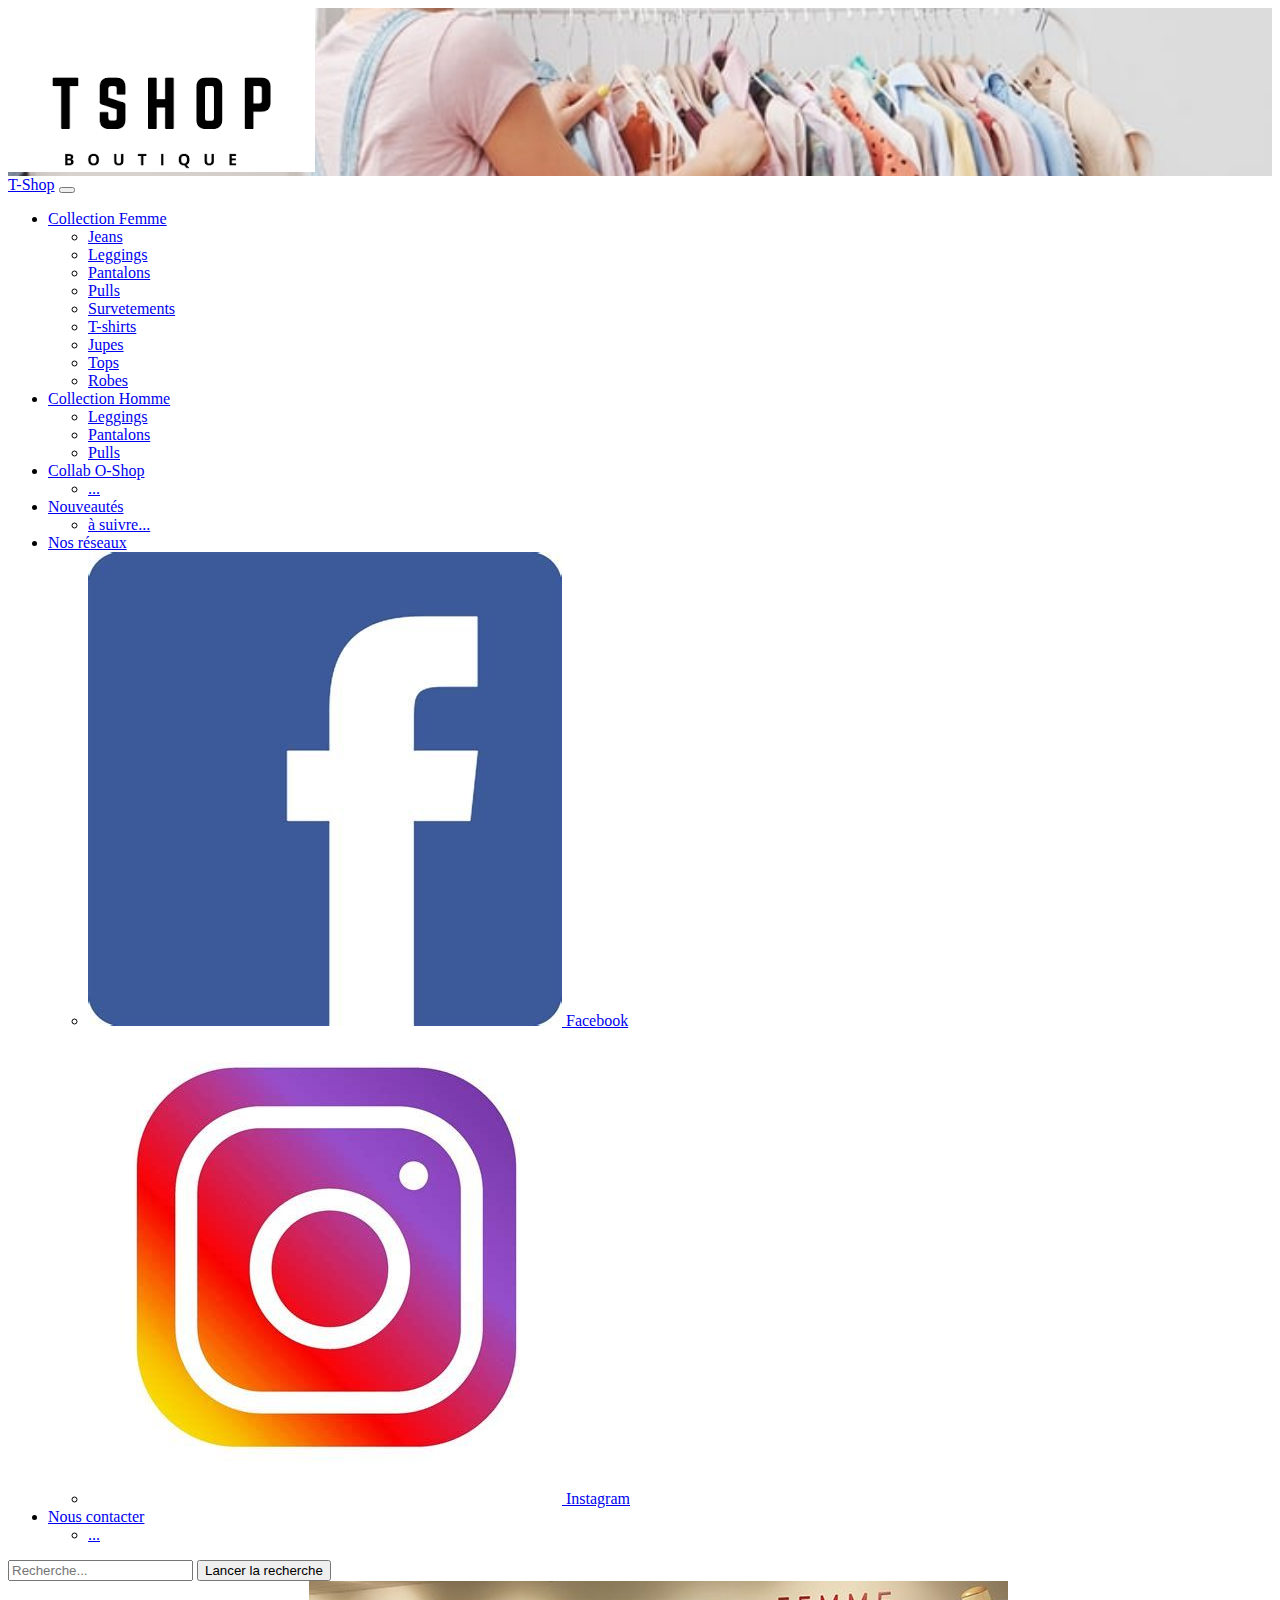
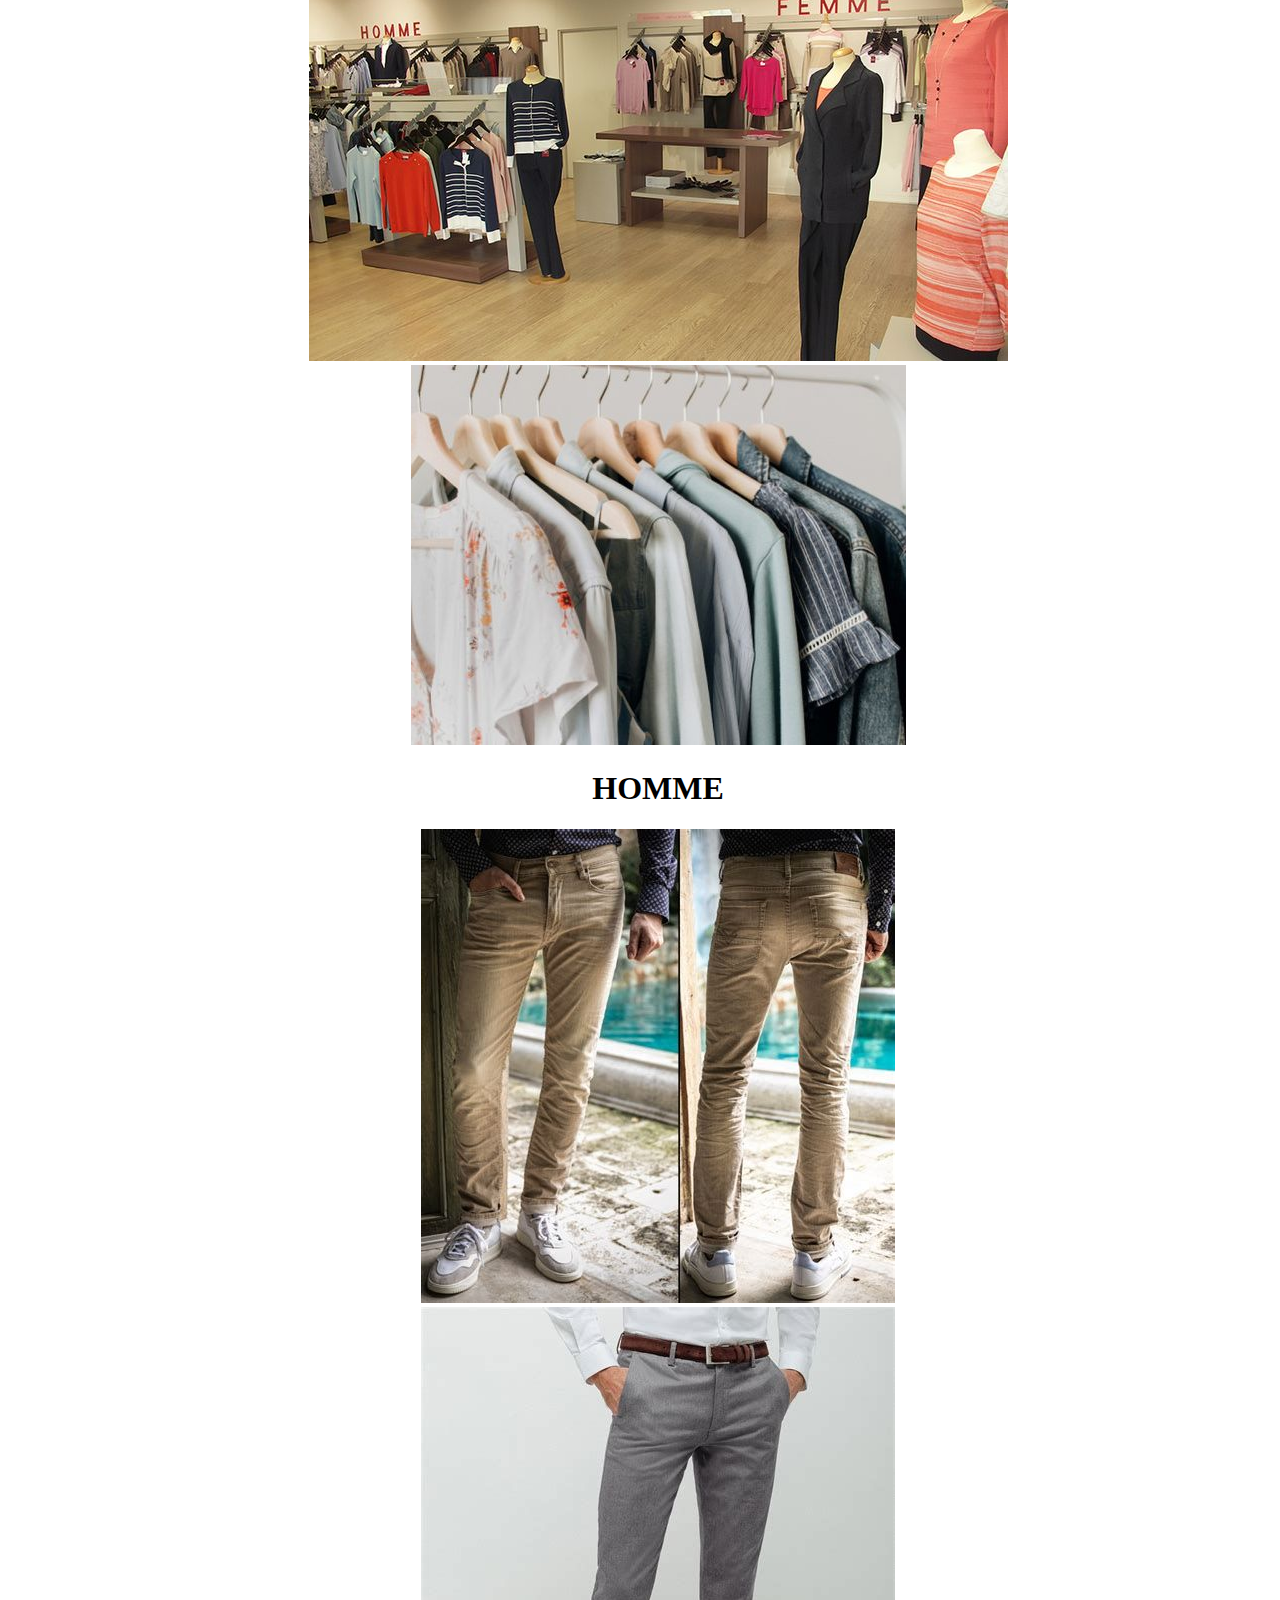
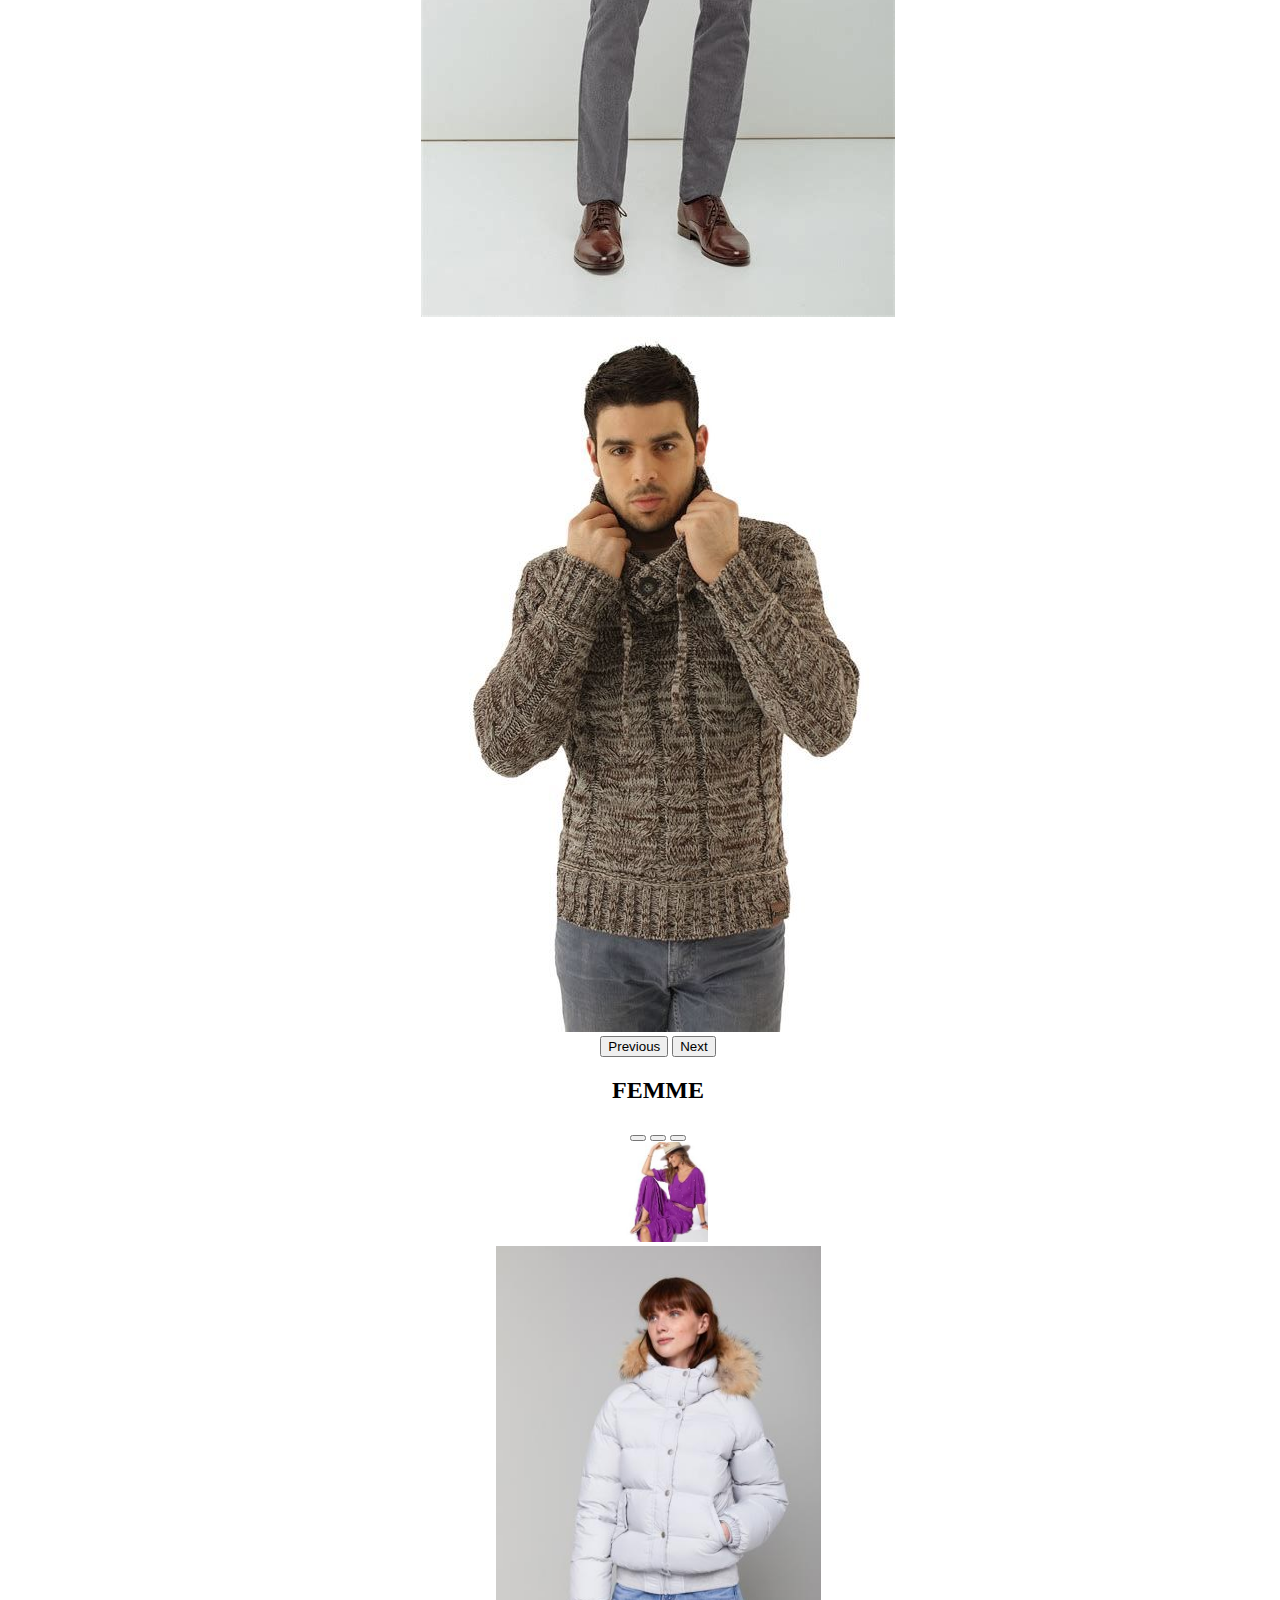
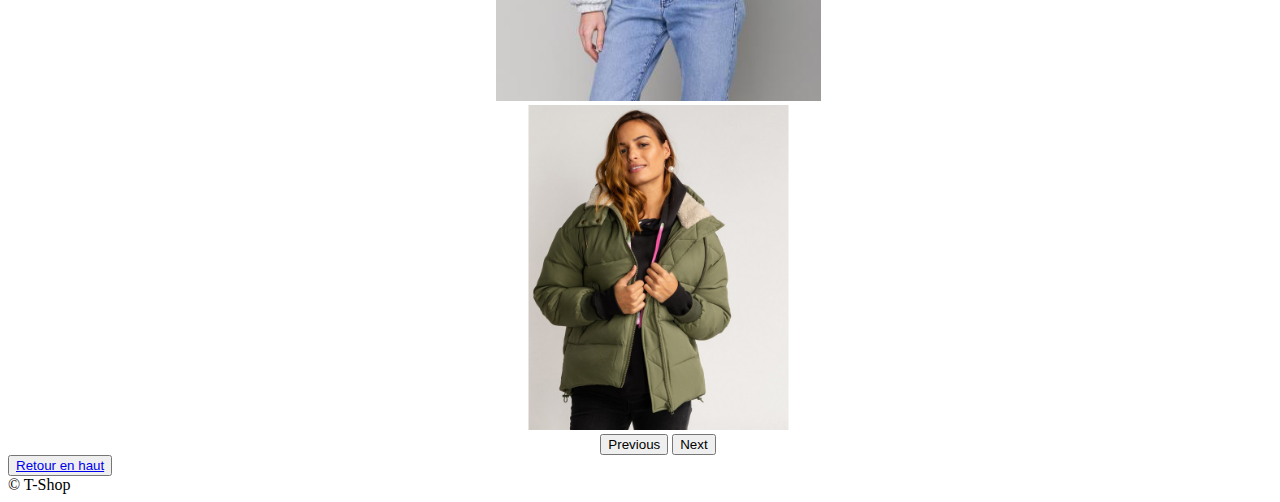
<file: index.html>
<!DOCTYPE html>
<html lang="en">
<head>
<!-- Required meta tags -->
    <meta charset="utf-8">
    <meta name="viewport" content="width=device-width, initial-scale=1">

    <!-- Bootstrap CSS -->
    <link href="https://cdn.jsdelivr.net/npm/bootstrap@5.1.1/dist/css/bootstrap.min.css" rel="stylesheet" integrity="sha384-F3w7mX95PdgyTmZZMECAngseQB83DfGTowi0iMjiWaeVhAn4FJkqJByhZMI3AhiU" crossorigin="anonymous">
	<link rel="stylesheet" href="style.css">
    <title>Page Principale - T-Shop</title>
	<link rel="shortcut icon" type="image/png" href="imagehautset.png"/>
  </head>
  <body id="haut">
    <header class="text-center p-5">
      <img src="imagefront/logotshop.png" class="w-25 h-25 ratio ratio-16x9"> 
    </header>

<!-- Barre sous le logo -->
<nav class="navbar navbar-expand-lg navbar-light bg-light">
<div class="container-fluid bg-light">
<a class="navbar-brand" href="#">T-Shop</a>
<button class="navbar-toggler" type="button" data-bs-toggle="collapse" data-bs-target="#navbarSupportedContent" aria-controls="navbarSupportedContent" aria-expanded="false" aria-label="Toggle navigation">
<span class="navbar-toggler-icon"></span>
</button>
<div class="collapse navbar-collapse" id="navbarSupportedContent">
<ul class="navbar-nav me-auto mb-2 mb-lg-0">

<!-- lien vers les pages vêtements femme  -->
<li class="nav-item dropdown">
<a class="nav-link dropdown-toggle" href="#" id="navbarDropdown" role="button" data-bs-toggle="dropdown" aria-expanded="false">Collection Femme</a>
<ul class="dropdown-menu" aria-labelledby="navbarDropdown">
<li><a class="dropdown-item" href="image/Femme/femme_jeans.html">Jeans</a></li>
<li><a class="dropdown-item" href="image/Femme/femme_legging.html">Leggings</a></li>
<li><a class="dropdown-item" href="image/Femme/femme_pantalon.html">Pantalons</a></li>
<li><a class="dropdown-item" href="image/Femme/femme_pulls.html">Pulls</a></li>
<li><a class="dropdown-item" href="image/Femme/femme_survêtement.html">Survetements</a></li>
<li><a class="dropdown-item" href="image/Femme/femme_t-shirt.html">T-shirts</a></li>
<li><a class="dropdown-item" href="image/Femme/femme_jupes.html">Jupes</a></li>
<li><a class="dropdown-item" href="image/Femme/femme_top.html">Tops</a></li>
<li><a class="dropdown-item" href="image/Femme/femme_robe.html">Robes</a></li>
</ul>
</li>

<!-- lien vers les pages vêtements homme  -->
<li class="nav-item dropdown">
<a class="nav-link dropdown-toggle" href="#" id="navbarDropdown" role="button" data-bs-toggle="dropdown" aria-expanded="false">Collection Homme</a>
<ul class="dropdown-menu" aria-labelledby="navbarDropdown">
<li><a class="dropdown-item" href="image/Homme/legging homme.html">Leggings</a></li>
<li><a class="dropdown-item" href="image/Homme/pantalon homme.html">Pantalons</a></li>
<li><a class="dropdown-item" href="image/Homme/pulls homme.html">Pulls</a></li>
</ul>
</li>

<!-- lien vers la page collab -->
<li class="nav-item dropdown">
<a class="nav-link" href="Collab_O-Shop.html" id="navbar" role="button" aria-expanded="false">Collab O-Shop</a>
<ul class="dropdown-menu" aria-labelledby="navbarDropdown">
<li><a class="dropdown-item" href="#">...</a></li>
</li>
</ul>

<!-- lien vers les nouveautés  -->
<li class="nav-item dropdown">
<a class="nav-link dropdown-toggle" href="#" id="navbarDropdown" role="button" data-bs-toggle="dropdown" aria-expanded="false">Nouveautés</a>
<ul class="dropdown-menu" aria-labelledby="navbarDropdown">
<li><a class="dropdown-item" href="#">à suivre...</a></li>
</ul>
</li>

<!-- lien vers les réseaux sociaux  -->
<li class="nav-item dropdown">
	<a class="nav-link dropdown-toggle" href="#" id="navbarDropdown" role="button" data-bs-toggle="dropdown" aria-expanded="false">Nos réseaux</a>
	<ul class="dropdown-menu" aria-labelledby="navbarDropdown">
		<li><a class="dropdown-item" href="#"><img src="image/Réseaux sociaux/facebook.jpg" class="w-25 h-25 ratio ratio-2x2"> Facebook</a></li>
		<li><a class="dropdown-item" href="#"><img src="image/Réseaux sociaux/instagram.jpg" class="w-25 h-25 ratio ratio-2x2"> Instagram</a></li>
	</ul>
</li>

<!-- lien pour s'informer et/ou contacter l'entreprise (adresse physique et numérique, service clients, etc.) -->
<li class="nav-item dropdown">
<a class="nav-link" href="Nous contacter.html" id="navbar" role="button" aria-expanded="false">Nous contacter</a>
<ul class="dropdown-menu" aria-labelledby="navbarDropdown">
<li><a class="dropdown-item" href="#">...</a></li>
</ul>
</li>
</ul>

<!-- Barre de recherche -->
<form class="d-flex">
<input class="form-control me-2" type="search" placeholder="Recherche..." aria-label="Search"></input>
<button class="btn btn-outline-dark" type="submit">Lancer la recherche</button>
</form>
</div>
</div>
</nav>
<!-- fin de l’en-tête (header)  -->




	<!---base--->
	<div id="carte">
	<div class="row">
	<div class="col">
   <div class="ms-2 mt-3">
    <img src="imagefront/imagepfront.jpg">
   </div>
	</div>
	<div class="col">
   <div class="ms-2 mt-3">
    <img src="imagefront/imagep2front.jpg">
   </div>
   </div>
   <!---"modal"--->
   <h1 class="text-dark ms-2 mt-5 text-center display-1 text-upper-capitalize border border-dark border-2 ">HOMME</h1>
<center>
   <div id="carouselExampleControls" class="carousel slide" data-bs-ride="carousel" style="width:50%">
  <div class="carousel-inner">
    <div class="carousel-item active">
      <img src="imagefront/jean homme statut beige3.jpg" class="d-block w-100" alt="...">
    </div>
    <div class="carousel-item">
      <img src="imagefront/pantalon homme statut gris2.jpg" class="d-block w-100" alt="..." >
    </div>
    <div class="carousel-item">
      <img src="imagefront/pull homme statut leopart3.jpg" class="d-block w-100" alt="...">
    </div>
  </div>
  <button class="carousel-control-prev" type="button" data-bs-target="#carouselExampleControls" data-bs-slide="prev">
    <span class="carousel-control-prev-icon" aria-hidden="true"></span>
    <span class="visually-hidden">Previous</span>
  </button>
  <button class="carousel-control-next" type="button" data-bs-target="#carouselExampleControls" data-bs-slide="next">
    <span class="carousel-control-next-icon" aria-hidden="true"></span>
    <span class="visually-hidden">Next</span>
  </button>
</div>
</center>

<!---"modal"--->
	<h2 class="text-dark ms-2 mt-5 text-center display-1 text-upper-capitalize border border-dark border-2 ">FEMME</h2>
<center>
 <div id="carouselExampleIndicators" class="carousel slide" data-bs-ride="carousel" style="width: 50%;">
  <div class="carousel-indicators">
    <button type="button" data-bs-target="#carouselExampleIndicators" data-bs-slide-to="0" class="active" aria-current="true" aria-label="Slide 1"></button>
    <button type="button" data-bs-target="#carouselExampleIndicators" data-bs-slide-to="1" aria-label="Slide 2"></button>
    <button type="button" data-bs-target="#carouselExampleIndicators" data-bs-slide-to="2" aria-label="Slide 3"></button>
  </div>
  <div class="carousel-inner">
    <div class="carousel-item active">
      <img src="imagefront/jupe violet statut.jpg" class="d-block w-100"style="width:100px" alt="...">
    </div>
    <div class="carousel-item">
      <img src="imagefront/blouson blanc statut.jpg" class="d-block w-100"style="width:50%" alt="...">
    </div>
    <div class="carousel-item">
      <img src="imagefront/blouson vert statut.jpg" class="d-block w-100"style="width:50%" alt="...">
    </div>
  </div>
  <button class="carousel-control-prev" type="button" data-bs-target="#carouselExampleIndicators" data-bs-slide="prev">
    <span class="carousel-control-prev-icon" aria-hidden="true"></span>
    <span class="visually-hidden">Previous</span>
  </button>
  <button class="carousel-control-next" type="button" data-bs-target="#carouselExampleIndicators" data-bs-slide="next">
    <span class="carousel-control-next-icon" aria-hidden="true"></span>
    <span class="visually-hidden">Next</span>
  </button>
</div>
</div>
</div>
</center>
<!-- pied de page -->
<footer class="bg-dark text-light p-3">
	<div class="row">
		<!-- bouton haut de page -->
		<button type="button" class="btn btn-dark">
			<a class="btn-light badge bg-dark"  href="#haut">Retour en haut</a>
		</button>
		<!-- Nom marque -->
		<div class="container text-end">
			© T-Shop
		</div>
	</div>
</footer>
<!-- fin du pied de page -->
	
    <!-- Option 1: Bootstrap Bundle with Popper -->
    <script src="https://cdn.jsdelivr.net/npm/bootstrap@5.1.1/dist/js/bootstrap.bundle.min.js" integrity="sha384-/bQdsTh/da6pkI1MST/rWKFNjaCP5gBSY4sEBT38Q/9RBh9AH40zEOg7Hlq2THRZ" crossorigin="anonymous"></script>

  </body>
</html>
</file>
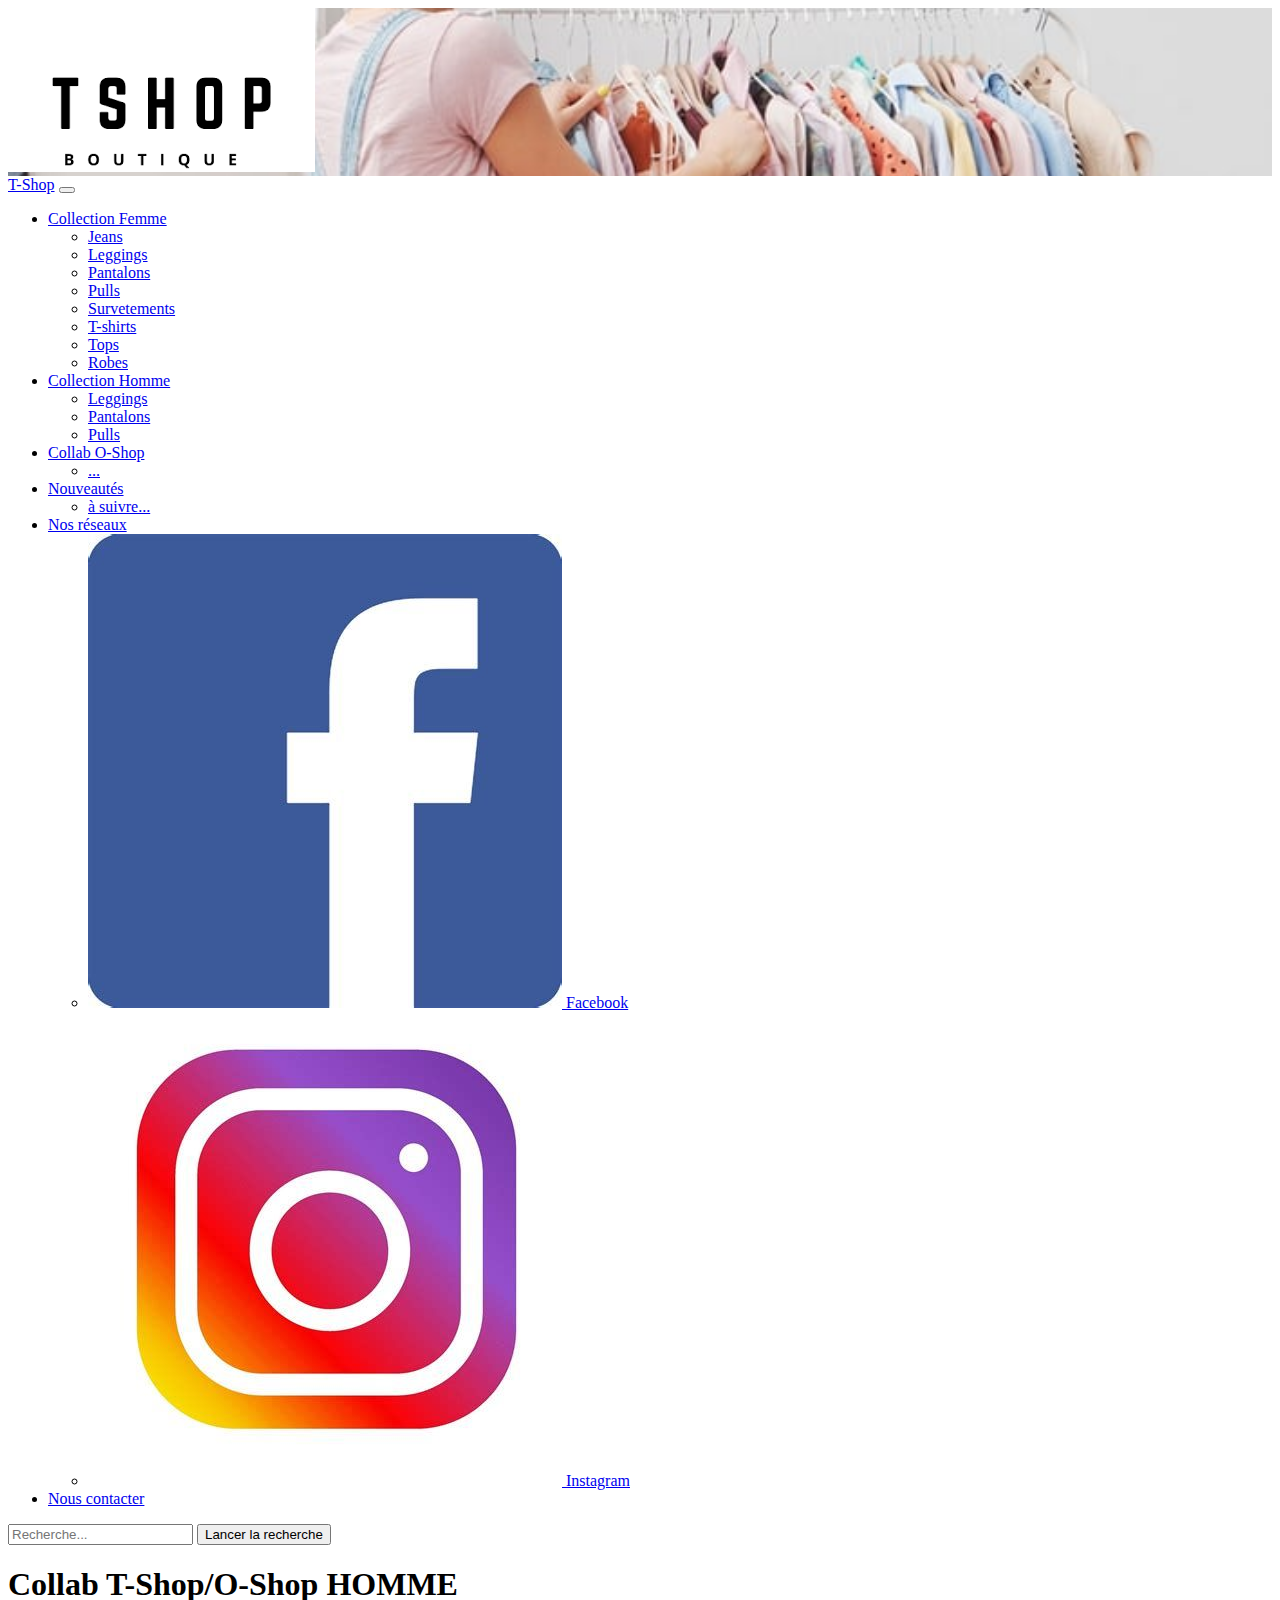
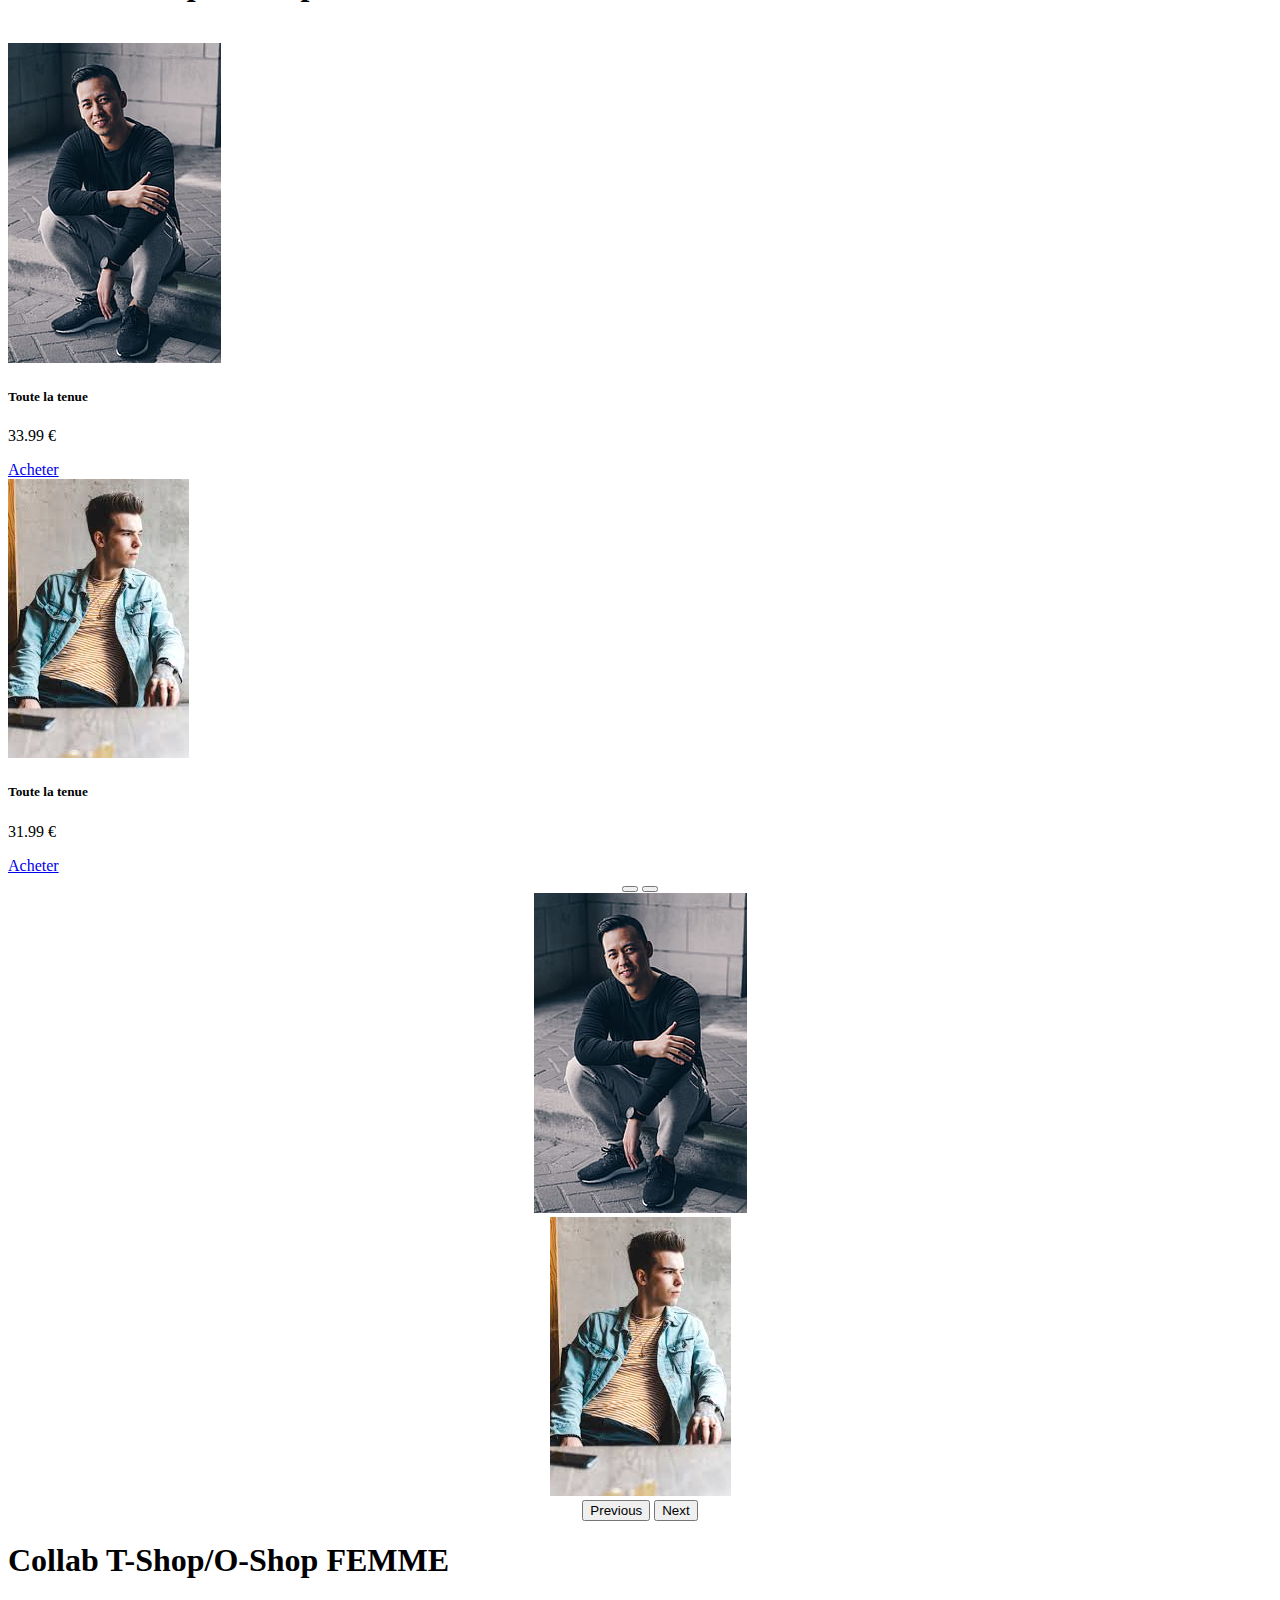
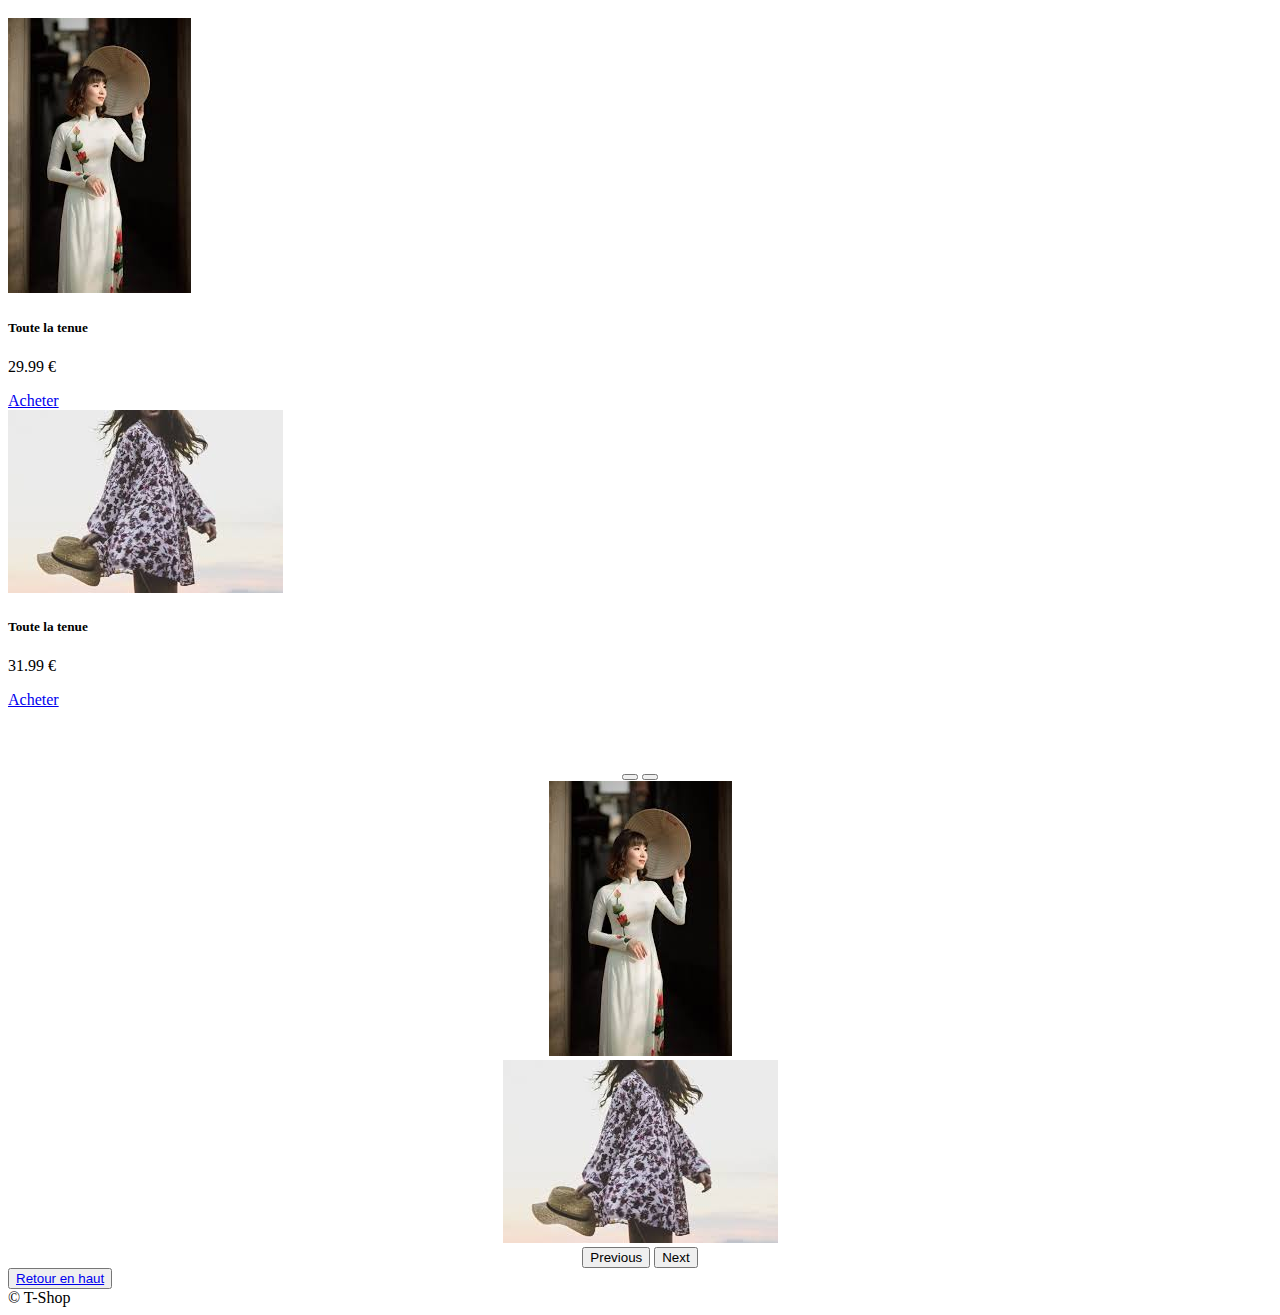
<file: Collab_O-Shop.html>
<!DOCTYPE html>
<html lang="en">
<head>
<!-- Required meta tags -->
    <meta charset="utf-8">
    <meta name="viewport" content="width=device-width, initial-scale=1">

    <!-- Bootstrap CSS -->
    <link href="https://cdn.jsdelivr.net/npm/bootstrap@5.1.1/dist/css/bootstrap.min.css" rel="stylesheet" integrity="sha384-F3w7mX95PdgyTmZZMECAngseQB83DfGTowi0iMjiWaeVhAn4FJkqJByhZMI3AhiU" crossorigin="anonymous">
	<link rel="stylesheet" href="style.css">
    <title>Collab T-Shop/O-Shop - T-Shop</title>
	<link rel="shortcut icon" type="image/png" href="imagehautset.png"/>
  </head>
  <body id="haut">
	<header class="text-center p-5">
		<img src="imagefront/logotshop.png" class="w-25 h-25 ratio ratio-16x9"> 
	</header>
	
<!-- Barre sous le logo -->
<nav class="navbar navbar-expand-lg navbar-light bg-light">
<div class="container-fluid bg-light">
<a class="navbar-brand" href="page principale.html">T-Shop</a>
<button class="navbar-toggler" type="button" data-bs-toggle="collapse" data-bs-target="#navbarSupportedContent" aria-controls="navbarSupportedContent" aria-expanded="false" aria-label="Toggle navigation">
<span class="navbar-toggler-icon"></span>
</button>
<div class="collapse navbar-collapse" id="navbarSupportedContent">
<ul class="navbar-nav me-auto mb-2 mb-lg-0">

<!-- lien vers les pages vêtements femme  -->
<li class="nav-item dropdown">
<a class="nav-link dropdown-toggle" href="#" id="navbarDropdown" role="button" data-bs-toggle="dropdown" aria-expanded="false">Collection Femme</a>
<ul class="dropdown-menu" aria-labelledby="navbarDropdown">
<li><a class="dropdown-item" href="image/Femme/femme_jeans.html">Jeans</a></li>
<li><a class="dropdown-item" href="image/Femme/femme_legging.html">Leggings</a></li>
<li><a class="dropdown-item" href="image/Femme/femme_pantalon.html">Pantalons</a></li>
<li><a class="dropdown-item" href="image/Femme/femme_pulls.html">Pulls</a></li>
<li><a class="dropdown-item" href="image/Femme/femme_survêtement.html">Survetements</a></li>
<li><a class="dropdown-item" href="image/Femme/femme_t-shirt.html">T-shirts</a></li>
<li><a class="dropdown-item" href="image/Femme/femme_top.html">Tops</a></li>
<li><a class="dropdown-item" href="image/Femme/femme_robe.html">Robes</a></li>
</ul>
</li>

<!-- lien vers les pages vêtements homme  -->
<li class="nav-item dropdown">
<a class="nav-link dropdown-toggle" href="#" id="navbarDropdown" role="button" data-bs-toggle="dropdown" aria-expanded="false">Collection Homme</a>
<ul class="dropdown-menu" aria-labelledby="navbarDropdown">
<li><a class="dropdown-item" href="image/Homme/legging homme.html">Leggings</a></li>
<li><a class="dropdown-item" href="image/Homme/pantalon homme.html">Pantalons</a></li>
<li><a class="dropdown-item" href="image/Homme/pulls homme.html">Pulls</a></li>
</ul>
</li>

<!-- lien vers la page collab -->
<li class="nav-item dropdown">
<a class="nav-link" href="Collab_O-Shop.html" id="navbar" role="button" aria-expanded="false">Collab O-Shop</a>
<ul class="dropdown-menu" aria-labelledby="navbarDropdown">
<li><a class="dropdown-item" href="#">...</a></li>
</li>
</ul>

<!-- lien vers les nouveautés  -->
<li class="nav-item dropdown">
<a class="nav-link dropdown-toggle" href="#" id="navbarDropdown" role="button" data-bs-toggle="dropdown" aria-expanded="false">Nouveautés</a>
<ul class="dropdown-menu" aria-labelledby="navbarDropdown">
<li><a class="dropdown-item" href="#">à suivre...</a></li>
</ul>
</li>

<!-- lien vers les réseaux sociaux  -->
<li class="nav-item dropdown">
	<a class="nav-link dropdown-toggle" href="#" id="navbarDropdown" role="button" data-bs-toggle="dropdown" aria-expanded="false">Nos réseaux</a>
	<ul class="dropdown-menu" aria-labelledby="navbarDropdown">
		<li><a class="dropdown-item" href="#"><img src="image/Réseaux sociaux/facebook.jpg" class="w-25 h-25 ratio ratio-2x2"> Facebook</a></li>
		<li><a class="dropdown-item" href="#"><img src="image/Réseaux sociaux/instagram.jpg" class="w-25 h-25 ratio ratio-2x2"> Instagram</a></li>
	</ul>
</li>

<!-- lien pour s'informer et/ou contacter l'entreprise (adresse physique et numérique, service clients, etc.) -->
<li class="nav-item dropdown">
<a class="nav-link" href="Nous contacter.html" id="navbar" role="button" aria-expanded="false">Nous contacter</a>
</li>
</ul>

<!-- Barre de recherche -->
<form class="d-flex">
<input class="form-control me-2" type="search" placeholder="Recherche..." aria-label="Search"></input>
<button class="btn btn-outline-dark" type="submit">Lancer la recherche</button>
</form>
</div>
</div>
</nav>
<!-- fin de l’en-tête (header)  -->
<!-- Vêtements -->
<h1 class="text-dark ms-2 mt-5 text-center display-1 text-upper-capitalize border border-dark border-2 ">Collab T-Shop/O-Shop HOMME</h1> <br>

<!-- Ligne articles -->
  <div class="row">
  <div class="col">
  <div class="card border border-dark text-center w-5 mx-auto" style="width: 18rem;">
  <img src="image/CollabO-Cloth/model1.jpg" class="card-img-top" alt="...">
  <div class="card-body">
    <h5 class="card-title"> Toute la tenue </h5>
    <p class="card-text"> 33.99 € </p>
    <a href="#" class="btn btn-dark"> Acheter </a>
  </div>
</div>
</div>


<div class="col">
 <div class="card border border-dark text-center w-5 mx-auto" style="width: 18rem;">
  <img src="image/CollabO-Cloth/model3.jpg" class="card-img-top" alt="...">
  <div class="card-body">
    <h5 class="card-title"> Toute la tenue</h5>
    <p class="card-text"> 31.99 € </p>
    <a href="#" class="btn btn-dark"> Acheter</a>
  </div>
</div>
</div>
</div>


<!-- Carroussel articles -->
 <center>
<div id="carouselExampleIndicators" class="carousel slide w-25 h-75" data-bs-ride="carousel">
  <div class="carousel-indicators">
    <button type="button" data-bs-target="#carouselExampleIndicators" data-bs-slide-to="0" class="active" aria-current="true" aria-label="Slide 1"></button>
    <button type="button" data-bs-target="#carouselExampleIndicators" data-bs-slide-to="1" aria-label="Slide 2"></button>
  </div>
  <div class="carousel-inner">
    <div class="carousel-item active">
      <img src="image/CollabO-Cloth/model1.jpg" class="d-block w-100" alt="...">
    </div>
    <div class="carousel-item">
      <img src="image/CollabO-Cloth/model3.jpg" class="d-block w-100" alt="...">
    </div>

  </div>
  <button class="carousel-control-prev" type="button" data-bs-target="#carouselExampleIndicators" data-bs-slide="prev">
    <span class="carousel-control-prev-icon" aria-hidden="true"></span>
    <span class="visually-hidden">Previous</span>
  </button>
  <button class="carousel-control-next" type="button" data-bs-target="#carouselExampleIndicators" data-bs-slide="next">
    <span class="carousel-control-next-icon" aria-hidden="true"></span>
    <span class="visually-hidden">Next</span>
  </button>
</div>
</center>


<!------------------------------------------------2-------------------------->
<h1 class="text-dark ms-2 mt-5 text-center display-1 text-upper-capitalize border border-dark border-2 ">Collab T-Shop/O-Shop FEMME</h1> <br>
<!-- Ligne articles -->
  <div class="row">


 <div class="col">
 <div class="card border border-dark text-center w-5 mx-auto" style="width: 18rem;">
  <img src="image/CollabO-Cloth/model4.jpg" class="card-img-top" alt="...">
  <div class="card-body">
    <h5 class="card-title"> Toute la tenue </h5>
    <p class="card-text"> 29.99 € </p>
    <a href="#" class="btn btn-dark"> Acheter </a>
  </div>
</div>
</div>

<div class="col">
 <div class="card border border-dark text-center w-5 mx-auto" style="width: 18rem;">
  <img src="image/CollabO-Cloth/model6.jpg" class="card-img-top" alt="...">
  <div class="card-body">
    <h5 class="card-title">Toute la tenue</h5>
    <p class="card-text"> 31.99 € </p>
    <a href="#" class="btn btn-dark"> Acheter</a>
  </div>
</div>
</div>
</div>
<br><br><br>

<!-- Carroussel articles -->
 <center>
<div id="carouselExampleIndicators" class="carousel slide w-25 h-75" data-bs-ride="carousel">
  <div class="carousel-indicators">
    <button type="button" data-bs-target="#carouselExampleIndicators" data-bs-slide-to="0" class="active" aria-current="true" aria-label="Slide 1"></button>
    <button type="button" data-bs-target="#carouselExampleIndicators" data-bs-slide-to="1" aria-label="Slide 2"></button>
  </div>
  <div class="carousel-inner">
    <div class="carousel-item active">
      <img src="image/CollabO-Cloth/model4.jpg" class="d-block w-100" alt="...">
    </div>
    <div class="carousel-item">
      <img src="image/CollabO-Cloth/model6.jpg" class="d-block w-100" alt="...">
    </div>
  </div>
  <button class="carousel-control-prev" type="button" data-bs-target="#carouselExampleIndicators" data-bs-slide="prev">
    <span class="carousel-control-prev-icon" aria-hidden="true"></span>
    <span class="visually-hidden">Previous</span>
  </button>
  <button class="carousel-control-next" type="button" data-bs-target="#carouselExampleIndicators" data-bs-slide="next">
    <span class="carousel-control-next-icon" aria-hidden="true"></span>
    <span class="visually-hidden">Next</span>
  </button>
</div>
</center>

<!-- pied de page -->
<footer class="bg-dark text-light p-3 sticky-bottom">
	<div class="row">
		<!-- bouton haut de page -->
		<button type="button" class="btn btn-dark">
			<a class="btn-light badge bg-dark"  href="#haut">Retour en haut</a>
		</button>
		<!-- Nom marque -->
		<div class="container text-end">
			© T-Shop
		</div>
	</div>
</footer>
<!-- fin du pied de page -->
		
</body>

	<script src="https://cdn.jsdelivr.net/npm/bootstrap@5.1.1/dist/js/bootstrap.bundle.min.js" integrity="sha384-/bQdsTh/da6pkI1MST/rWKFNjaCP5gBSY4sEBT38Q/9RBh9AH40zEOg7Hlq2THRZ" crossorigin="anonymous"></script>

</html>
</file>
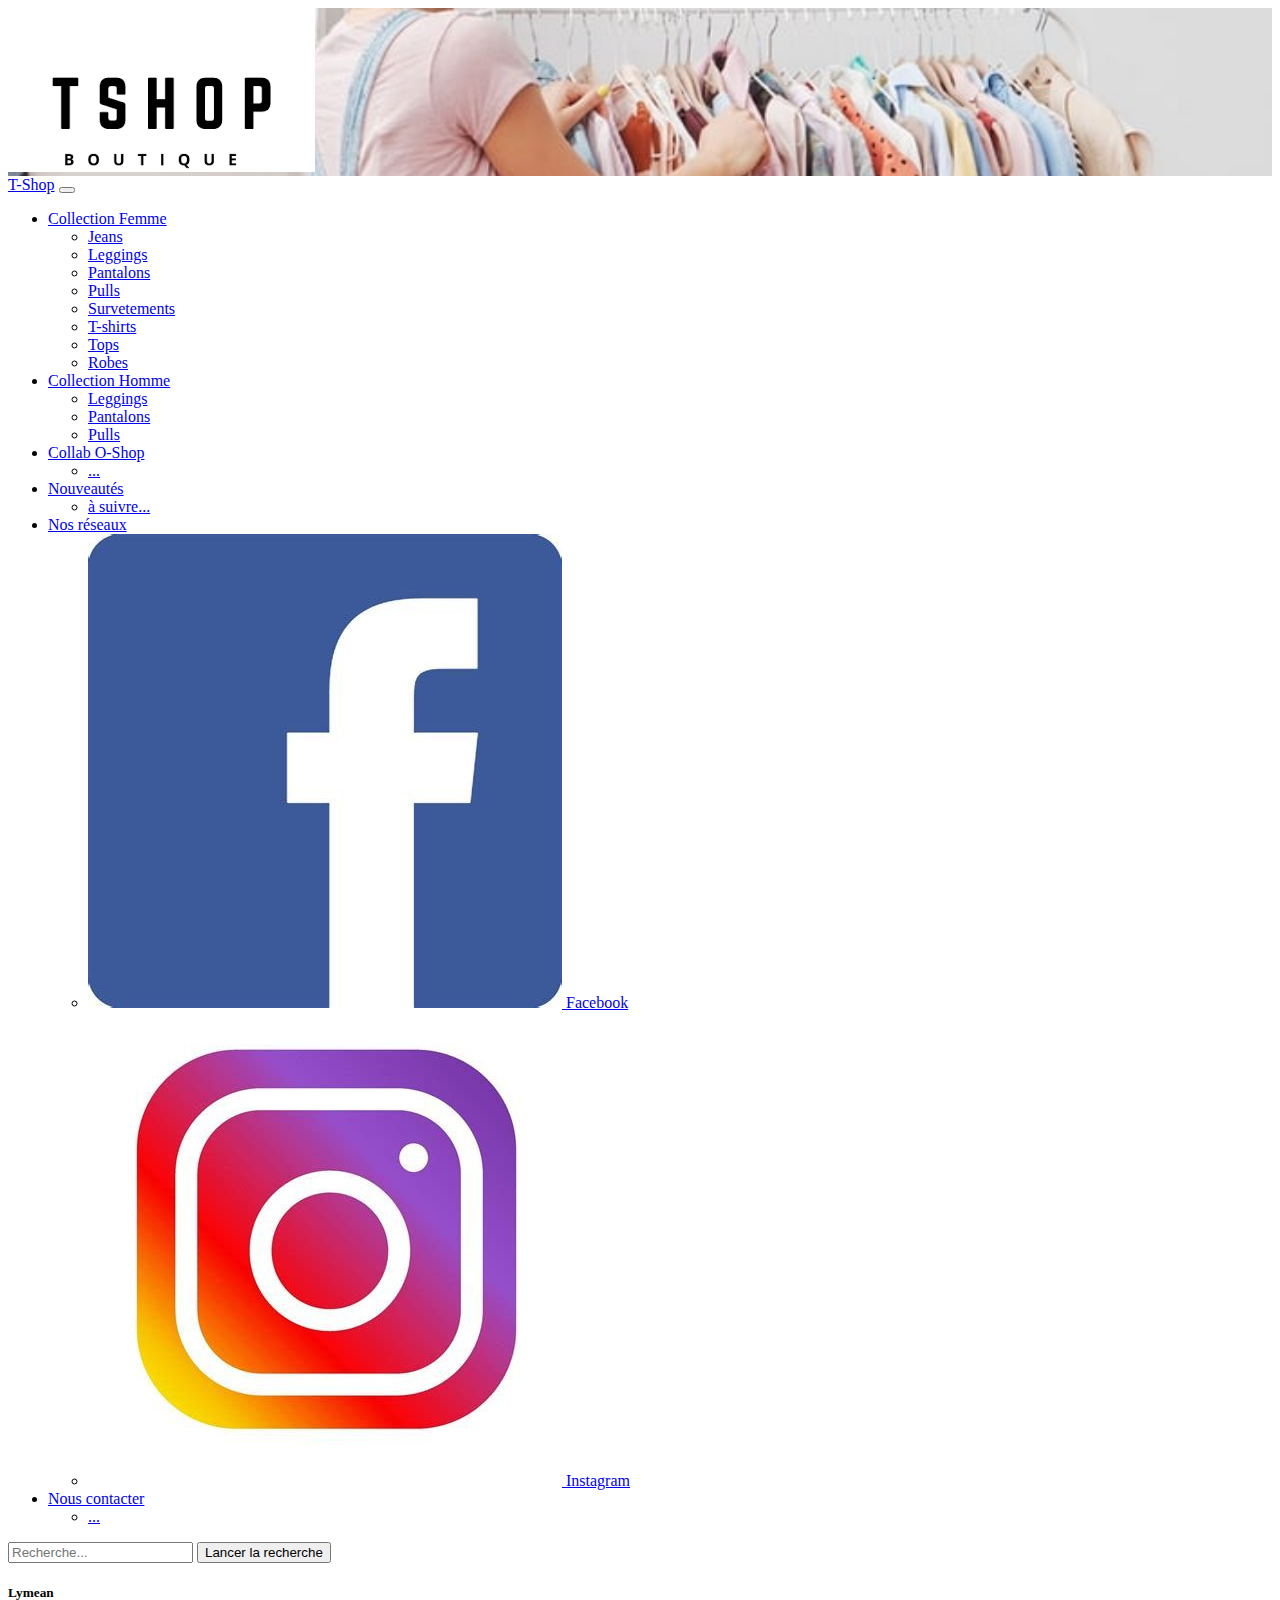
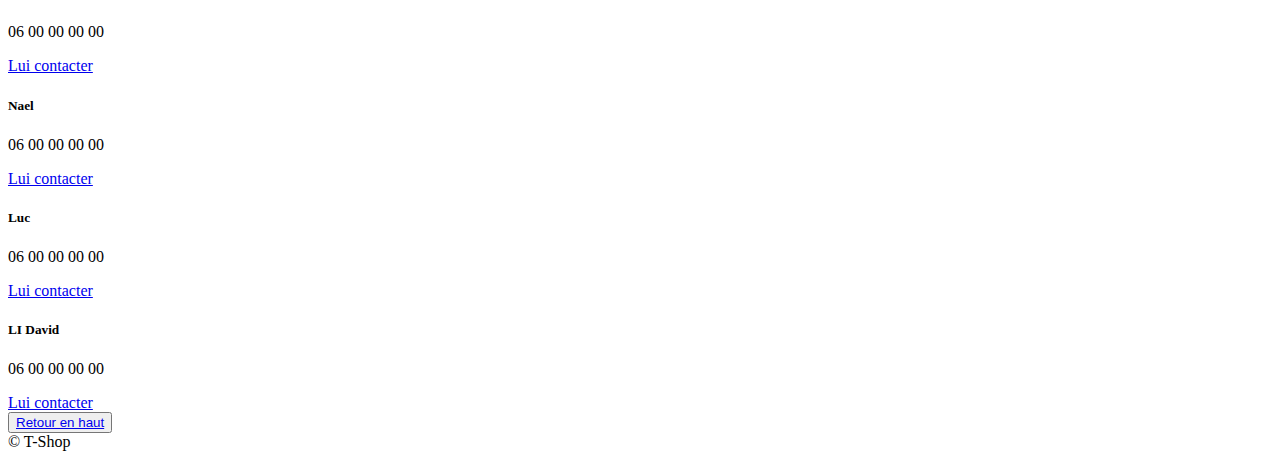
<file: Nous contacter.html>
<!DOCTYPE html>
<html lang="en">
<head>
<!-- Required meta tags -->
    <meta charset="utf-8">
    <meta name="viewport" content="width=device-width, initial-scale=1">

    <!-- Bootstrap CSS -->
    <link href="https://cdn.jsdelivr.net/npm/bootstrap@5.1.1/dist/css/bootstrap.min.css" rel="stylesheet" integrity="sha384-F3w7mX95PdgyTmZZMECAngseQB83DfGTowi0iMjiWaeVhAn4FJkqJByhZMI3AhiU" crossorigin="anonymous">
	<link rel="stylesheet" href="style.css">
    <title>Nous contacter - T-Shop</title>
	<link rel="shortcut icon" type="image/png" href="imagehautset.png"/>
  </head>
  <body id="haut">
	<header class="text-center p-5">
		<img src="imagefront/logotshop.png" class="w-25 h-25 ratio ratio-16x9"> 
	</header>
	
<!-- Barre sous le logo -->
<nav class="navbar navbar-expand-lg navbar-light bg-light">
<div class="container-fluid bg-light">
<a class="navbar-brand" href="#">T-Shop</a>
<button class="navbar-toggler" type="button" data-bs-toggle="collapse" data-bs-target="#navbarSupportedContent" aria-controls="navbarSupportedContent" aria-expanded="false" aria-label="Toggle navigation">
<span class="navbar-toggler-icon"></span>
</button>
<div class="collapse navbar-collapse" id="navbarSupportedContent">
<ul class="navbar-nav me-auto mb-2 mb-lg-0">

<!-- lien vers les pages vêtements femme  -->
<li class="nav-item dropdown">
<a class="nav-link dropdown-toggle" href="#" id="navbarDropdown" role="button" data-bs-toggle="dropdown" aria-expanded="false">Collection Femme</a>
<ul class="dropdown-menu" aria-labelledby="navbarDropdown">
<li><a class="dropdown-item" href="image/Femme/femme_jeans.html">Jeans</a></li>
<li><a class="dropdown-item" href="image/Femme/femme_legging.html">Leggings</a></li>
<li><a class="dropdown-item" href="image/Femme/femme_pantalon.html">Pantalons</a></li>
<li><a class="dropdown-item" href="image/Femme/femme_pulls.html">Pulls</a></li>
<li><a class="dropdown-item" href="image/Femme/femme_survêtement.html">Survetements</a></li>
<li><a class="dropdown-item" href="image/Femme/femme_t-shirt.html">T-shirts</a></li>
<li><a class="dropdown-item" href="image/Femme/femme_top.html">Tops</a></li>
<li><a class="dropdown-item" href="image/Femme/femme_robe.html">Robes</a></li>
</ul>
</li>

<!-- lien vers les pages vêtements homme  -->
<li class="nav-item dropdown">
<a class="nav-link dropdown-toggle" href="#" id="navbarDropdown" role="button" data-bs-toggle="dropdown" aria-expanded="false">Collection Homme</a>
<ul class="dropdown-menu" aria-labelledby="navbarDropdown">
<li><a class="dropdown-item" href="image/Homme/legging homme.html">Leggings</a></li>
<li><a class="dropdown-item" href="image/Homme/pantalon homme.html">Pantalons</a></li>
<li><a class="dropdown-item" href="image/Homme/pulls homme.html">Pulls</a></li>
</ul>
</li>

<!-- lien vers la page collab -->
<li class="nav-item dropdown">
<a class="nav-link" href="Collab_O-Shop.html" id="navbar" role="button" aria-expanded="false">Collab O-Shop</a>
<ul class="dropdown-menu" aria-labelledby="navbarDropdown">
<li><a class="dropdown-item" href="#">...</a></li>
</li>
</ul>

<!-- lien vers les nouveautés  -->
<li class="nav-item dropdown">
<a class="nav-link dropdown-toggle" href="#" id="navbarDropdown" role="button" data-bs-toggle="dropdown" aria-expanded="false">Nouveautés</a>
<ul class="dropdown-menu" aria-labelledby="navbarDropdown">
<li><a class="dropdown-item" href="#">à suivre...</a></li>
</ul>
</li>

<!-- lien vers les réseaux sociaux  -->
<li class="nav-item dropdown">
	<a class="nav-link dropdown-toggle" href="#" id="navbarDropdown" role="button" data-bs-toggle="dropdown" aria-expanded="false">Nos réseaux</a>
	<ul class="dropdown-menu" aria-labelledby="navbarDropdown">
		<li><a class="dropdown-item" href="#"><img src="image/Réseaux sociaux/facebook.jpg" class="w-25 h-25 ratio ratio-2x2"> Facebook</a></li>
		<li><a class="dropdown-item" href="#"><img src="image/Réseaux sociaux/instagram.jpg" class="w-25 h-25 ratio ratio-2x2"> Instagram</a></li>
	</ul>
</li>

<!-- lien pour s'informer et/ou contacter l'entreprise (adresse physique et numérique, service clients, etc.) -->
<li class="nav-item dropdown">
<a class="nav-link" href="#" id="navbar" role="button" aria-expanded="false">Nous contacter</a>
<ul class="dropdown-menu" aria-labelledby="navbarDropdown">
<li><a class="dropdown-item" href="#">...</a></li>
</ul>
</li>
</ul>

<!-- Barre de recherche -->
<form class="d-flex">
<input class="form-control me-2" type="search" placeholder="Recherche..." aria-label="Search"></input>
<button class="btn btn-outline-dark" type="submit">Lancer la recherche</button>
</form>
</div>
</div>
</nav>
<!-- fin de l’en-tête (header)  -->

<div class="row">
  <div class="col">
  <div class="card border border-dark text-center w-5 mx-auto" style="width: 18rem;">
  <div class="card-body">
    <h5 class="card-title"> Lymean </h5>
    <p class="card-text"> 06 00 00 00 00 </p>
    <a href="#" class="btn btn-dark"> Lui contacter </a>
  </div>
</div>
</div>


  <div class="col">
  <div class="card border border-dark text-center w-5 mx-auto" style="width: 18rem;">
  <div class="card-body">
    <h5 class="card-title"> Nael </h5>
    <p class="card-text"> 06 00 00 00 00 </p>
    <a href="#" class="btn btn-dark">Lui contacter </a>
  </div>
</div>
</div>


  <div class="col">
  <div class="card border border-dark text-center w-5 mx-auto" style="width: 18rem;">
  <div class="card-body">
    <h5 class="card-title"> Luc </h5>
    <p class="card-text"> 06 00 00 00 00 </p>
    <a href="#" class="btn btn-dark"> Lui contacter</a>
  </div>
</div>
</div>


  <div class="col">
  <div class="card border border-dark text-center w-5 mx-auto" style="width: 18rem;">
  <div class="card-body">
    <h5 class="card-title"> LI David</h5>
    <p class="card-text"> 06 00 00 00 00</p>
    <a href="#" class="btn btn-dark"> Lui contacter </a>
  </div>
</div>
</div>


<!---Pied de page--->
<footer class="bg-dark text-light p-3">
	<div class="row">
		<!-- bouton haut de page -->
		<button type="button" class="btn btn-dark">
			<a class="btn-light badge bg-dark"  href="#haut">Retour en haut</a>
		</button>
		<!-- Nom marque -->
		<div class="container text-end">
			© T-Shop
		</div>
	</div>
</footer>
<!-- fin du pied de page -->
	
    <!-- Option 1: Bootstrap Bundle with Popper -->
    <script src="https://cdn.jsdelivr.net/npm/bootstrap@5.1.1/dist/js/bootstrap.bundle.min.js" integrity="sha384-/bQdsTh/da6pkI1MST/rWKFNjaCP5gBSY4sEBT38Q/9RBh9AH40zEOg7Hlq2THRZ" crossorigin="anonymous"></script>

  </body>
</html>
</file>
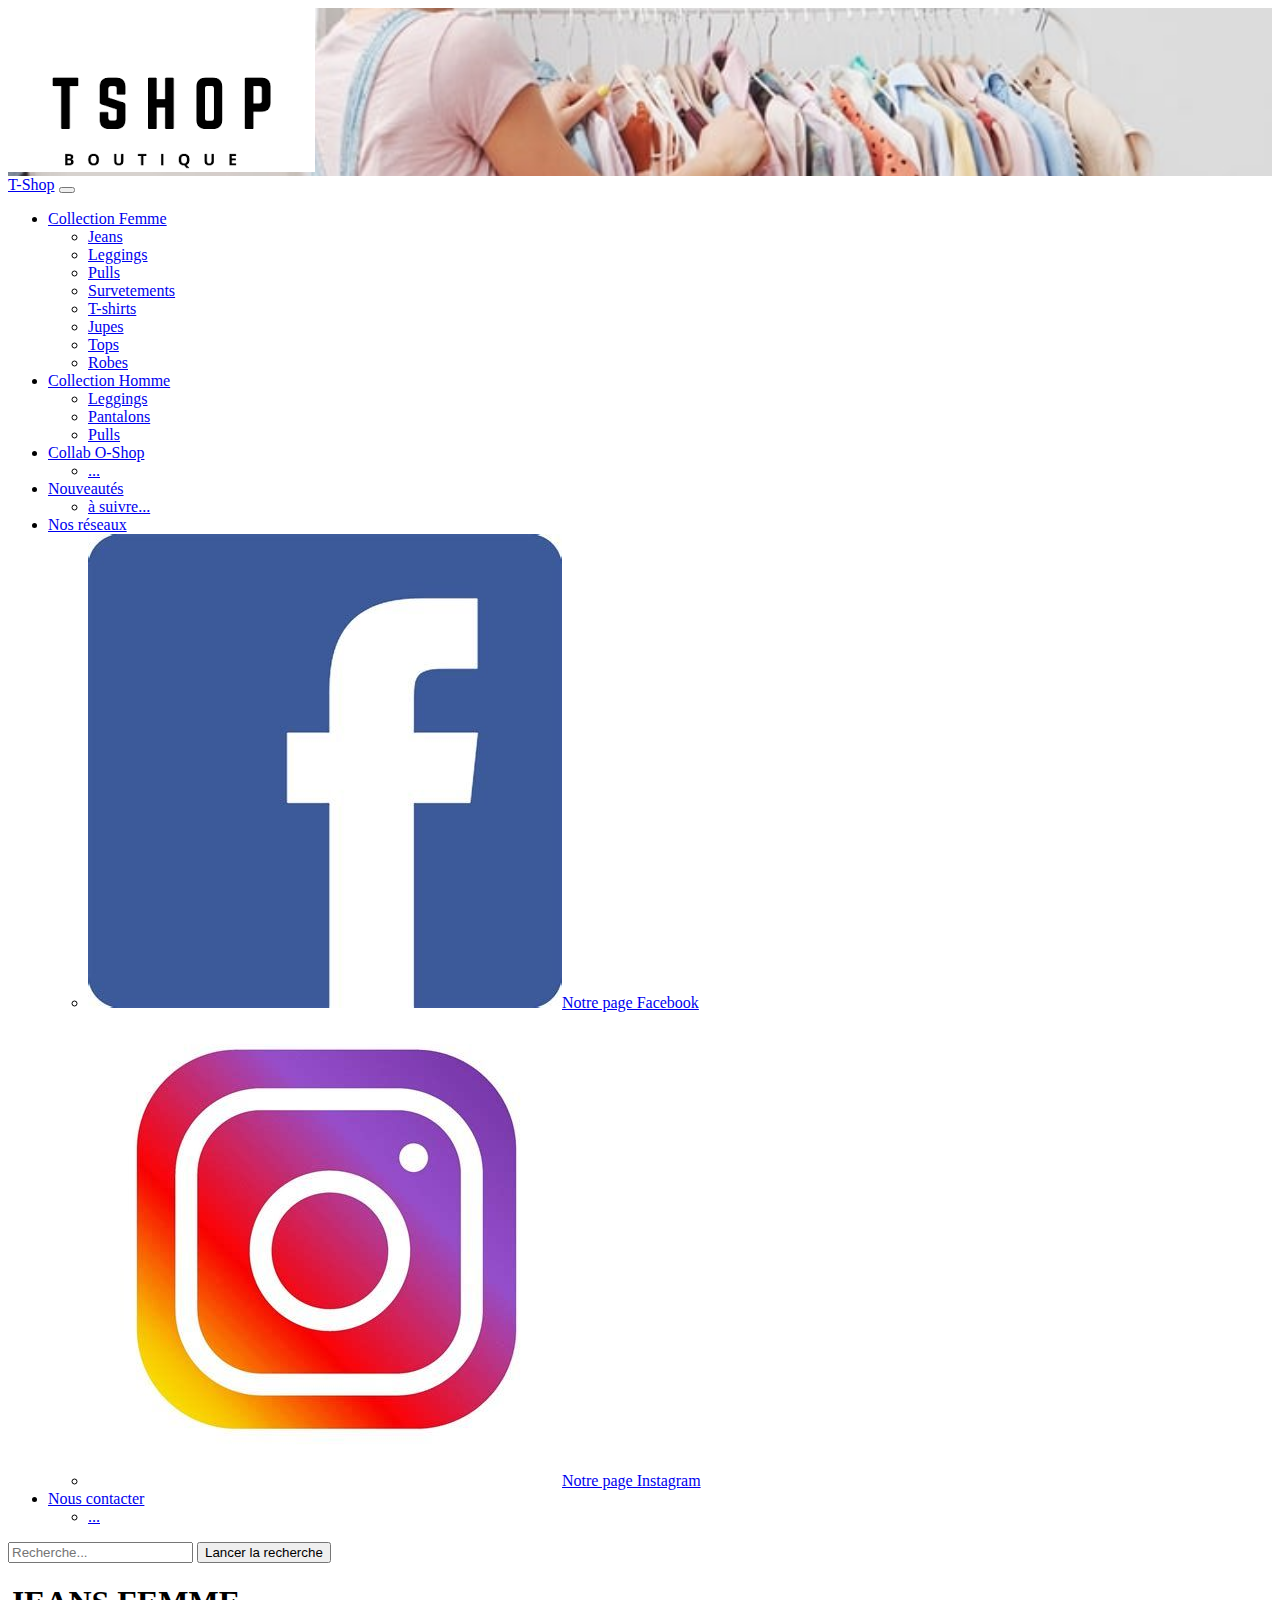
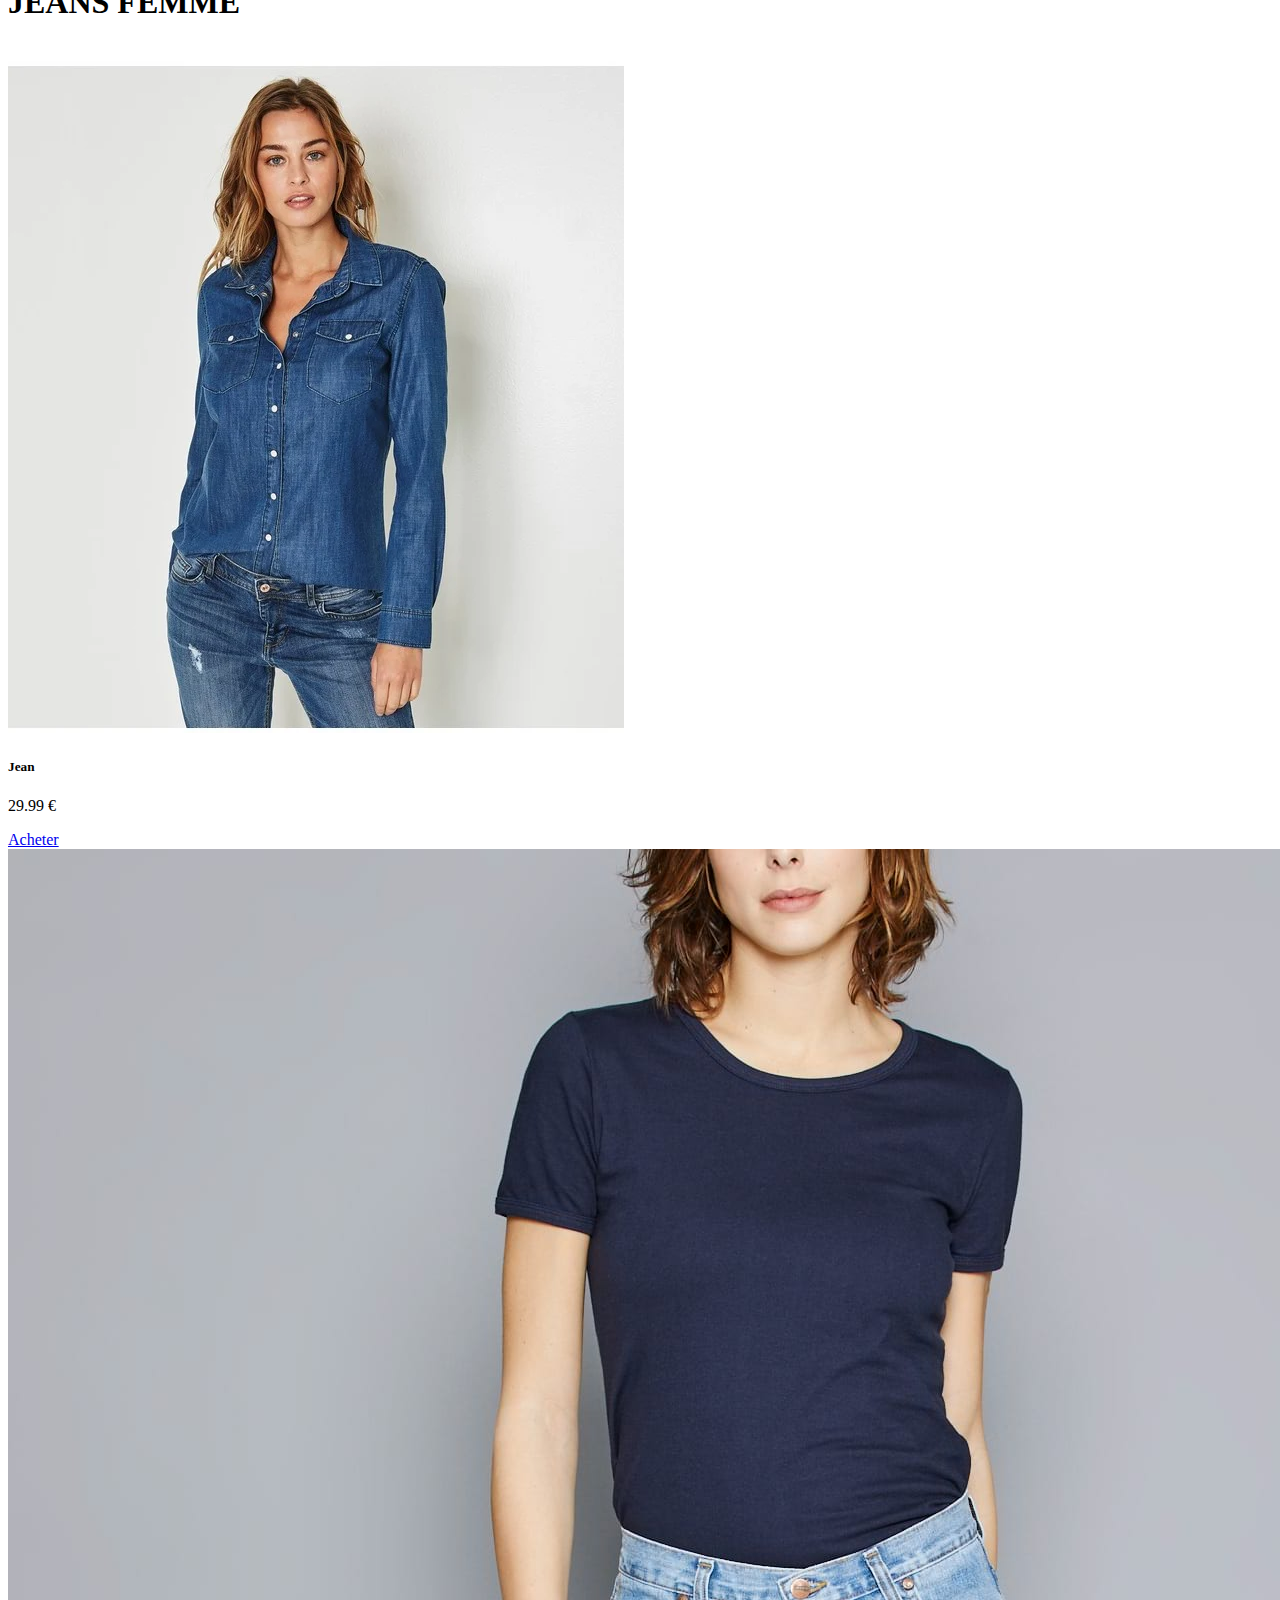
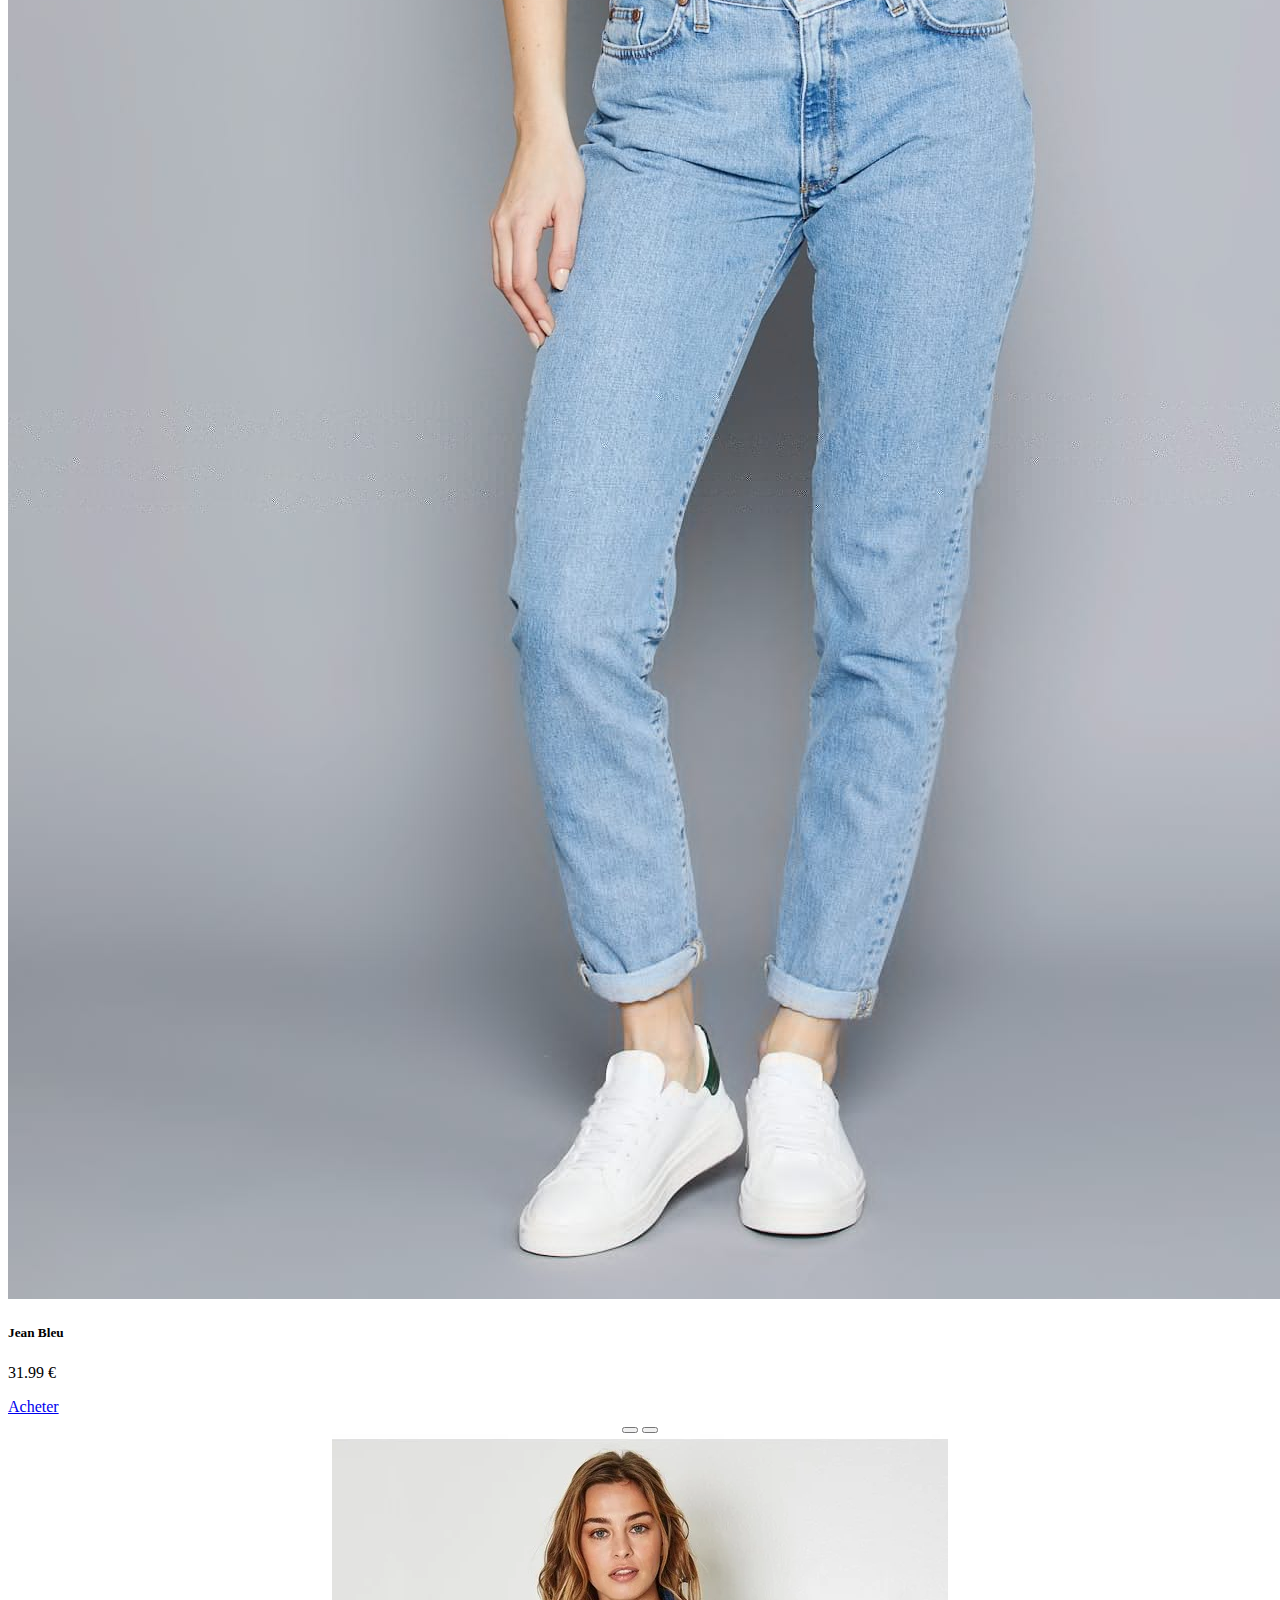
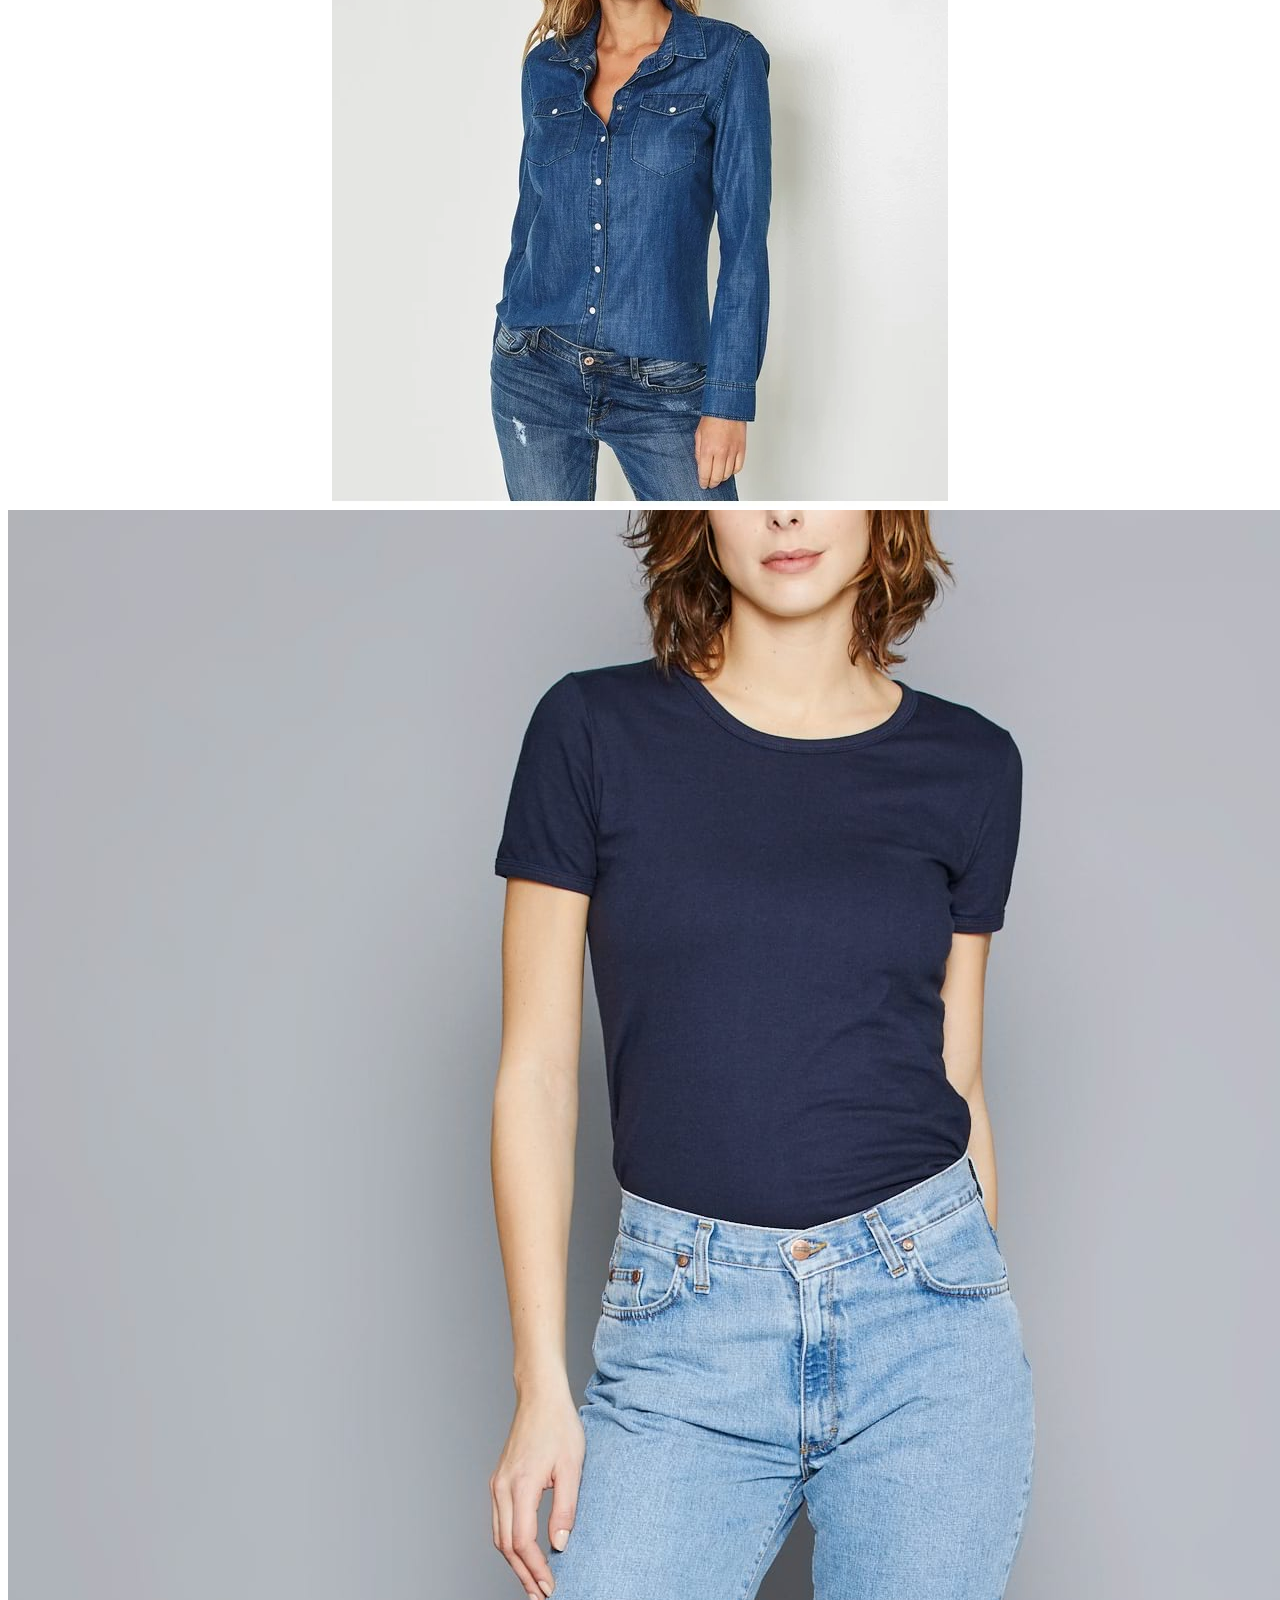
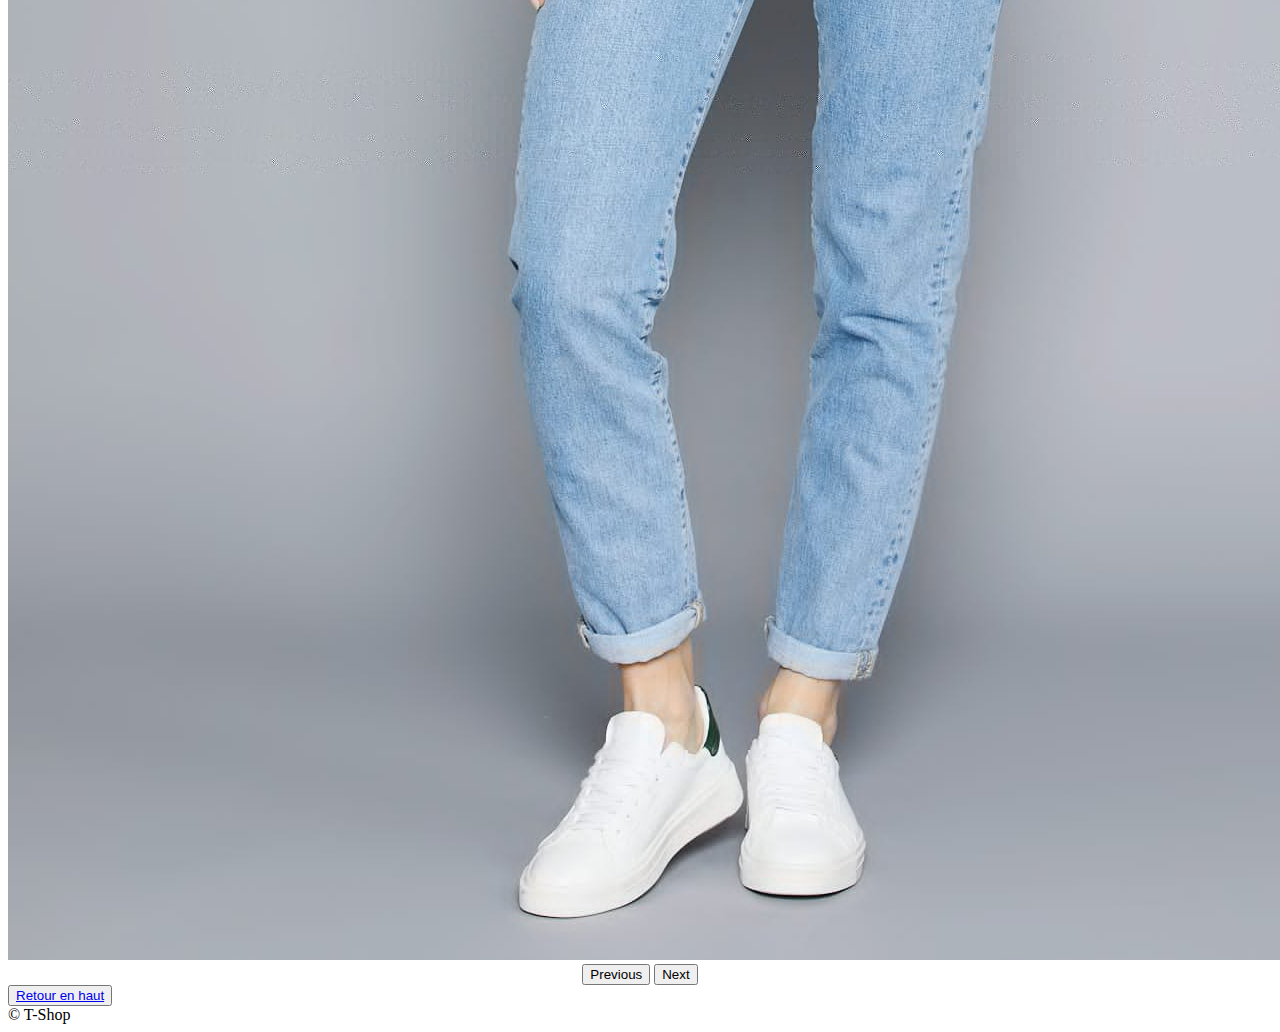
<file: image/Femme/femme_jeans.html>
<!DOCTYPE html>
<html lang="en">
<head>
<!-- Required meta tags -->
    <meta charset="utf-8">
    <meta name="viewport" content="width=device-width, initial-scale=1">

    <!-- Bootstrap CSS -->
    <link href="https://cdn.jsdelivr.net/npm/bootstrap@5.1.1/dist/css/bootstrap.min.css" rel="stylesheet" integrity="sha384-F3w7mX95PdgyTmZZMECAngseQB83DfGTowi0iMjiWaeVhAn4FJkqJByhZMI3AhiU" crossorigin="anonymous">
	<link rel="stylesheet" href="style.css">
    <title>... Femme - T-Shop</title>
	<link rel="shortcut icon" type="image/png" href="../../imagehautset.png"/>
  </head>
  <body id="haut">
	<header class="text-center p-5">
		<img src="../../imagefront/logotshop.png" class="w-25 h-25 ratio ratio-16x9"> 
	</header>
	
<!-- Barre sous le logo -->
<nav class="navbar navbar-expand-lg navbar-light bg-light">
<div class="container-fluid bg-light">
<a class="navbar-brand" href="../../page principale.html">T-Shop</a>
<button class="navbar-toggler" type="button" data-bs-toggle="collapse" data-bs-target="#navbarSupportedContent" aria-controls="navbarSupportedContent" aria-expanded="false" aria-label="Toggle navigation">
<span class="navbar-toggler-icon"></span>
</button>
<div class="collapse navbar-collapse" id="navbarSupportedContent">
<ul class="navbar-nav me-auto mb-2 mb-lg-0">

<!-- lien vers les pages vêtements femme  -->
<li class="nav-item dropdown">
<a class="nav-link dropdown-toggle" href="#" id="navbarDropdown" role="button" data-bs-toggle="dropdown" aria-expanded="false">Collection Femme</a>
<ul class="dropdown-menu" aria-labelledby="navbarDropdown">
<li><a class="dropdown-item" href="femme_jeans.html">Jeans</a></li>
<li><a class="dropdown-item" href="femme_legging.html">Leggings</a></li>
<li><a class="dropdown-item" href="femme_pull.html">Pulls</a></li>
<li><a class="dropdown-item" href="femme_survêtement.html">Survetements</a></li>
<li><a class="dropdown-item" href="femme_t-shirt.html">T-shirts</a></li>
<li><a class="dropdown-item" href="femme_jupe.html">Jupes</a></li>
<li><a class="dropdown-item" href="femme_top.html">Tops</a></li>
<li><a class="dropdown-item" href="femme_robe.html">Robes</a></li>
</ul>
</li>
	
<!-- lien vers les pages vêtements homme  -->
<li class="nav-item dropdown">
<a class="nav-link dropdown-toggle" href="#" id="navbarDropdown" role="button" data-bs-toggle="dropdown" aria-expanded="false">Collection Homme</a>
<ul class="dropdown-menu" aria-labelledby="navbarDropdown">
<li><a class="dropdown-item" href="../Homme/legging homme.html">Leggings</a></li>
<li><a class="dropdown-item" href="../Homme/pantalon homme.html">Pantalons</a></li>
<li><a class="dropdown-item" href="../Homme/pulls homme.html">Pulls</a></li>
</ul>
</li>

<!-- lien vers la page collab -->
<li class="nav-item dropdown">
<a class="nav-link" href="../../Collab_O-Shop.html" id="navbar" role="button" aria-expanded="false">Collab O-Shop</a>
<ul class="dropdown-menu" aria-labelledby="navbarDropdown">
<li><a class="dropdown-item" href="#">...</a></li>
</li>
</ul>

<!-- lien vers les nouveautés  -->
<li class="nav-item dropdown">
<a class="nav-link dropdown-toggle" href="#" id="navbarDropdown" role="button" data-bs-toggle="dropdown" aria-expanded="false">Nouveautés</a>
<ul class="dropdown-menu" aria-labelledby="navbarDropdown">
<li><a class="dropdown-item" href="#">à suivre...</a></li>
</ul>
</li>

<!-- lien vers les réseaux sociaux  -->
<li class="nav-item dropdown">
	<a class="nav-link dropdown-toggle" href="#" id="navbarDropdown" role="button" data-bs-toggle="dropdown" aria-expanded="false">Nos réseaux</a>
	<ul class="dropdown-menu" aria-labelledby="navbarDropdown">
		<li><a class="dropdown-item" href="#"><img src="../Réseaux sociaux/facebook.jpg" class="w-25 h-25 ratio ratio-2x2">Notre page Facebook</a></li>
		<li><a class="dropdown-item" href="#"><img src="../Réseaux sociaux/instagram.jpg" class="w-25 h-25 ratio ratio-2x2">Notre page Instagram</a></li>
	</ul>
</li>

<!-- lien pour s'informer et/ou contacter l'entreprise (adresse physique et numérique, service clients, etc.) -->
<li class="nav-item dropdown">
<a class="nav-link" href="../../Nous contacter.html" id="navbar" role="button" aria-expanded="false">Nous contacter</a>
<ul class="dropdown-menu" aria-labelledby="navbarDropdown">
<li><a class="dropdown-item" href="#">...</a></li>
</ul>
</li>
</ul>
<form class="d-flex">
<input class="form-control me-2" type="search" placeholder="Recherche..." aria-label="Search"></input>
<button class="btn btn-outline-dark" type="submit">Lancer la recherche</button>
</form>
</div>
</div>
</nav>
<!-- fin de l’en-tête (header)  -->

<!-- Vêtements -->
<h1 class="text-dark ms-2 mt-5 text-center display-1 text-upper-capitalize border border-dark border-2 ">JEANS FEMME</h1> <br>

<!-- Ligne articles 1 -->
  <div class="row">


 <div class="col">
 <div class="card border border-dark text-center w-5 mx-auto" style="width: 18rem;">
  <img src="jeans/jean statut2.jpg" class="card-img-top" alt="...">
  <div class="card-body">
    <h5 class="card-title"> Jean </h5>
    <p class="card-text"> 29.99 € </p>
    <a href="#" class="btn btn-dark"> Acheter </a>
  </div>
</div>
</div>

<div class="col">
 <div class="card border border-dark text-center w-5 mx-auto" style="width: 18rem;">
  <img src="jeans/jean bleu statut.jpg" class="card-img-top" alt="...">
  <div class="card-body">
    <h5 class="card-title"> Jean Bleu </h5>
    <p class="card-text"> 31.99 € </p>
    <a href="#" class="btn btn-dark"> Acheter</a>
  </div>
</div>
</div>
</div>
<!-- Carroussel articles 1 -->
 <center>
<div id="carouselExampleIndicators" class="carousel slide w-25 h-75" data-bs-ride="carousel">
  <div class="carousel-indicators">
    <button type="button" data-bs-target="#carouselExampleIndicators" data-bs-slide-to="0" class="active" aria-current="true" aria-label="Slide 1"></button>
    <button type="button" data-bs-target="#carouselExampleIndicators" data-bs-slide-to="1" aria-label="Slide 2"></button>
  </div>
  <div class="carousel-inner">

    <div class="carousel-item active">
      <img src="jeans/jean statut2.jpg" class="d-block w-100" alt="...">
    </div>
    <div class="carousel-item">
      <img src="jeans/jean bleu statut.jpg" class="d-block w-100" alt="...">
    </div>
  </div>
  <button class="carousel-control-prev" type="button" data-bs-target="#carouselExampleIndicators" data-bs-slide="prev">
    <span class="carousel-control-prev-icon" aria-hidden="true"></span>
    <span class="visually-hidden">Previous</span>
  </button>
  <button class="carousel-control-next" type="button" data-bs-target="#carouselExampleIndicators" data-bs-slide="next">
    <span class="carousel-control-next-icon" aria-hidden="true"></span>
    <span class="visually-hidden">Next</span>
  </button>
</div>
</center>





<!-- pied de page -->
<footer class="bg-dark text-light p-3">
	<div class="row">
		<!-- bouton haut de page -->
		<button type="button" class="btn btn-dark">
			<a class="btn-light badge bg-dark"  href="#haut">Retour en haut</a>
		</button>
		<!-- Nom marque -->
		<div class="container text-end">
			© T-Shop
		</div>
	</div>
</footer>
<!-- fin du pied de page -->
	
</body>

	<script src="https://cdn.jsdelivr.net/npm/bootstrap@5.1.1/dist/js/bootstrap.bundle.min.js" integrity="sha384-/bQdsTh/da6pkI1MST/rWKFNjaCP5gBSY4sEBT38Q/9RBh9AH40zEOg7Hlq2THRZ" crossorigin="anonymous"></script>

</html>
</file>
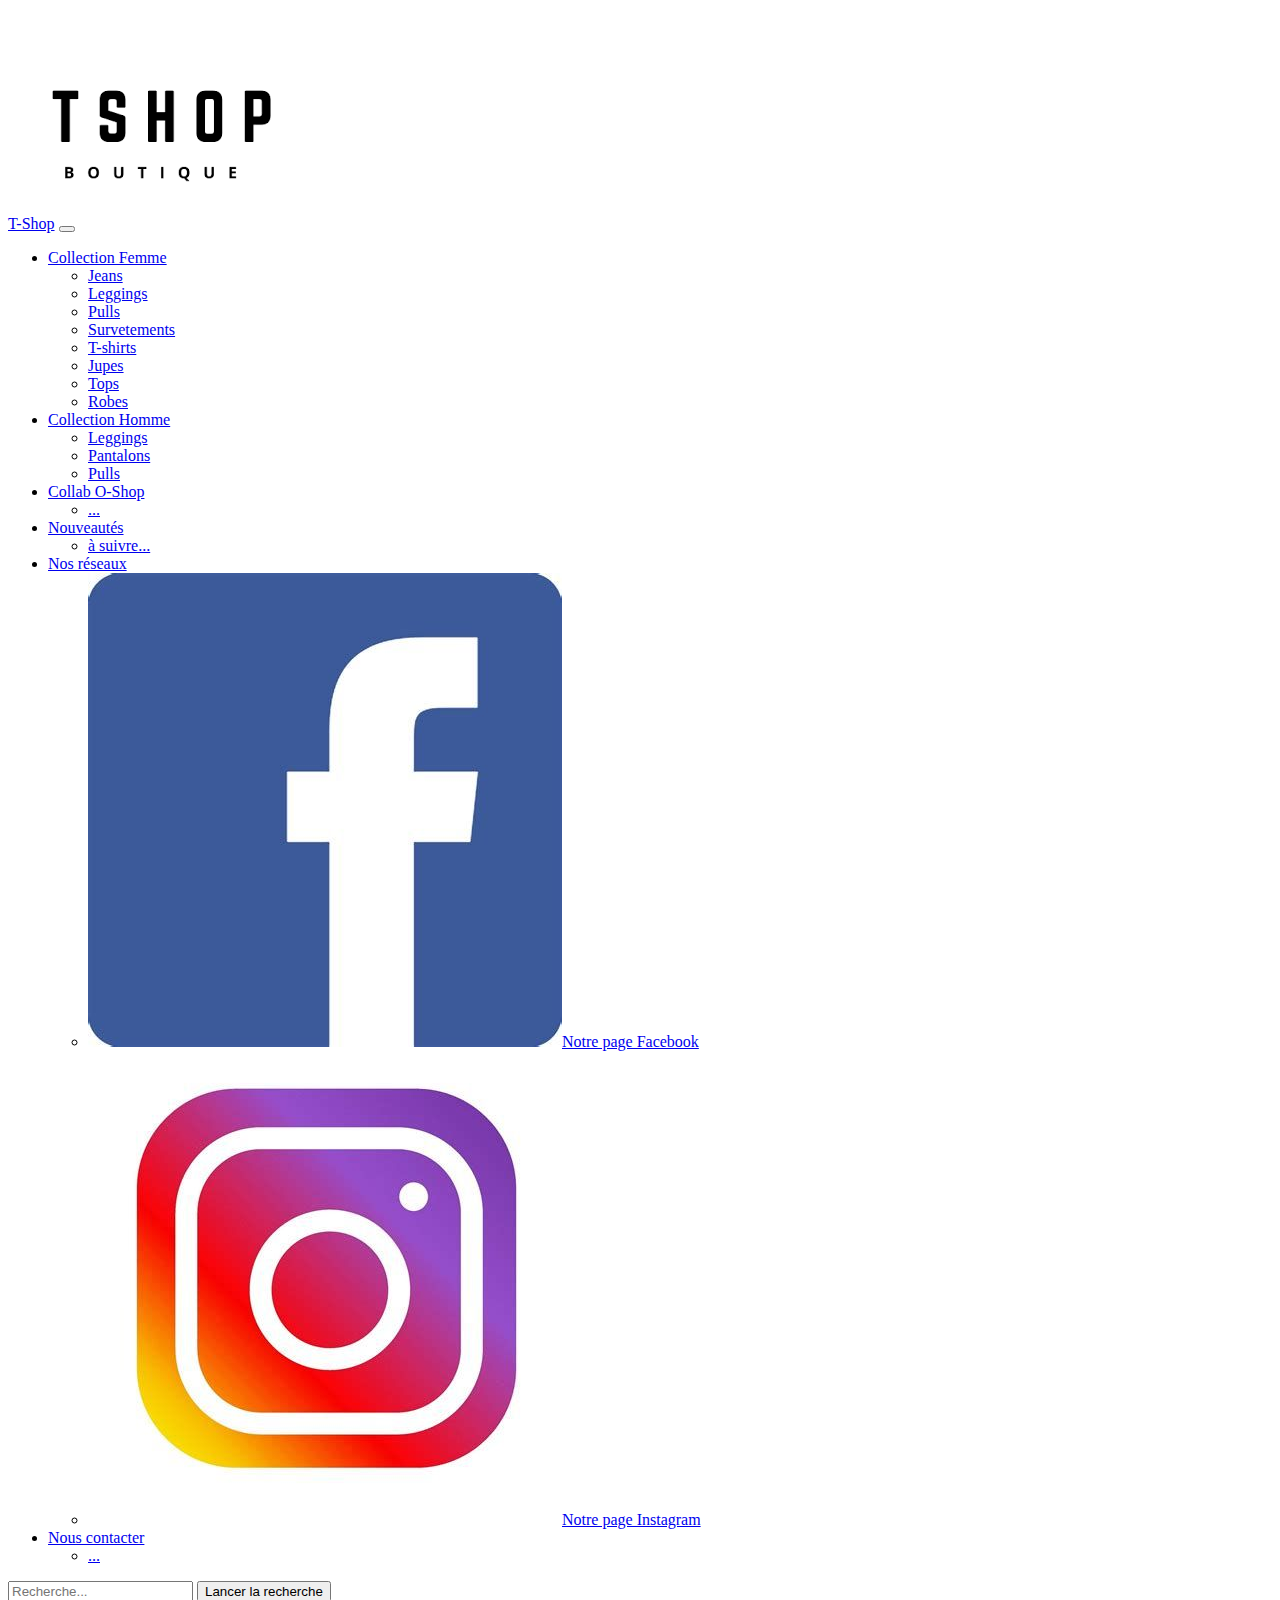
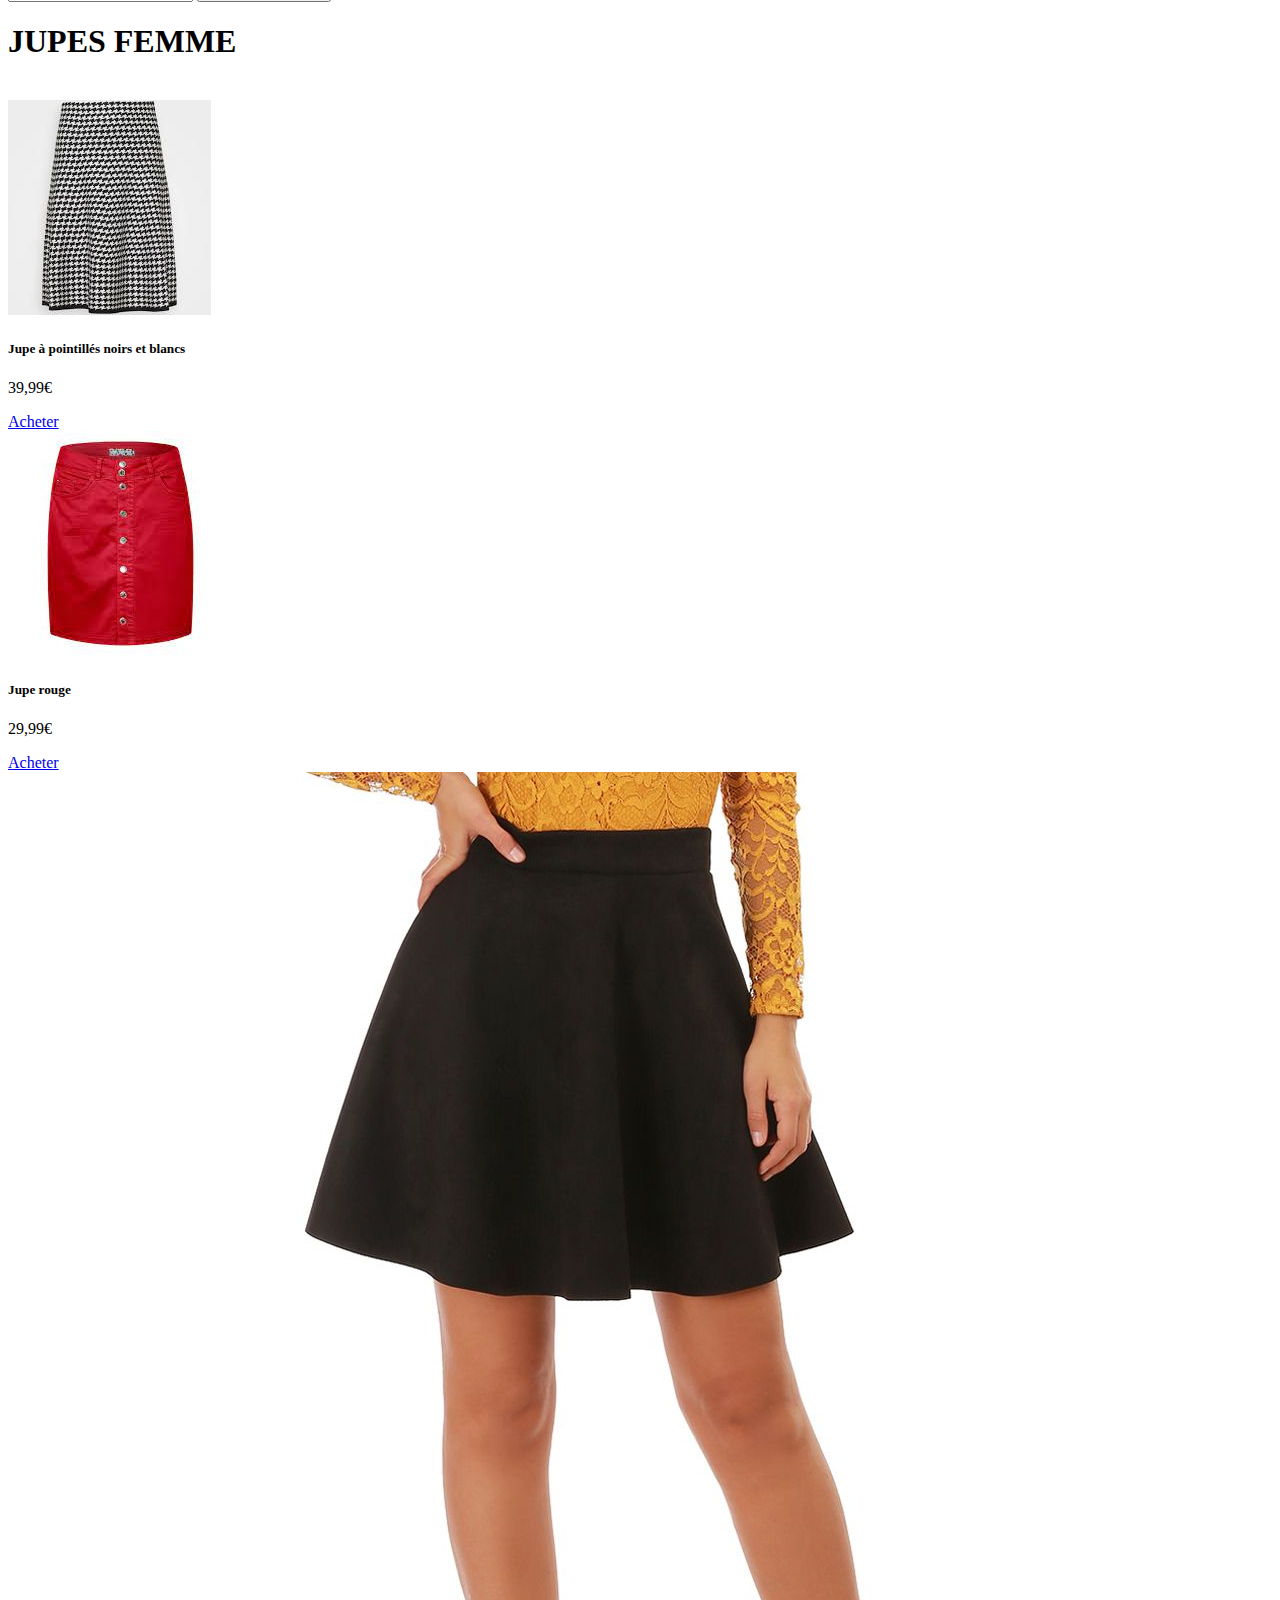
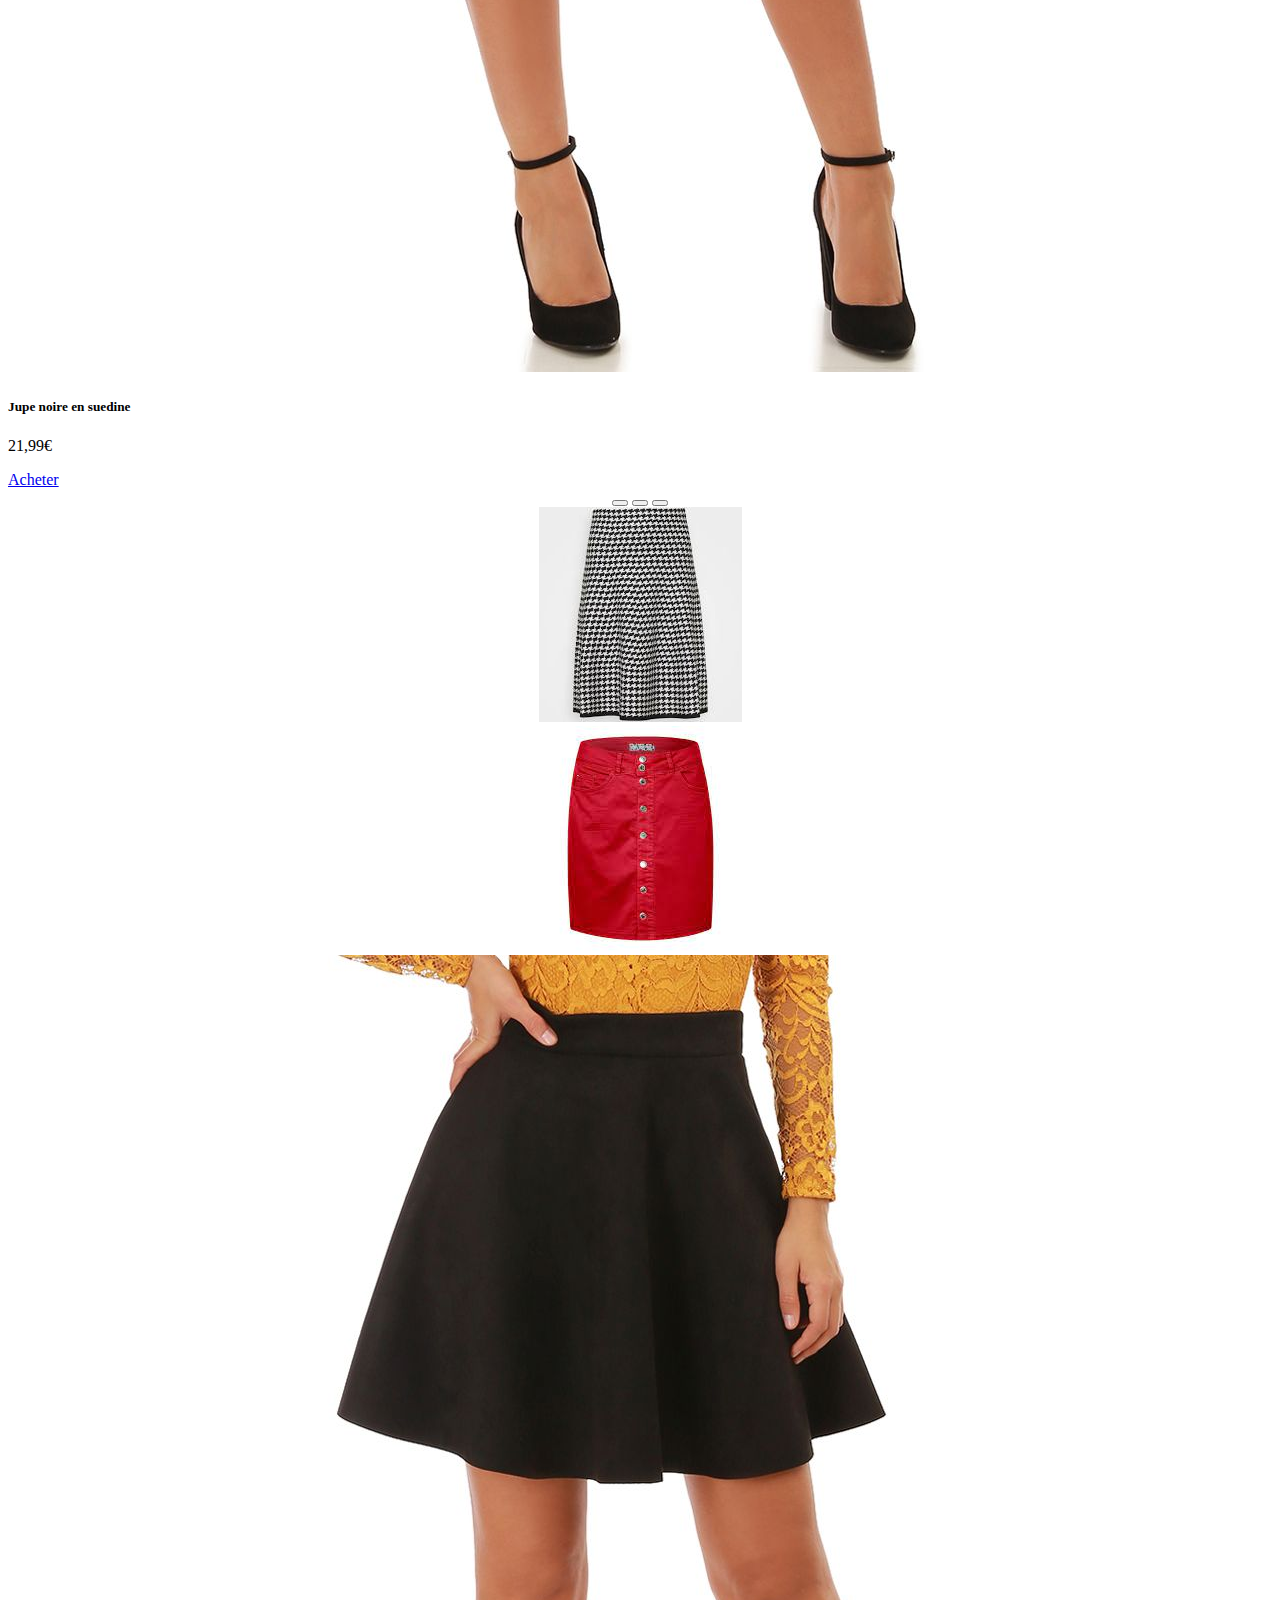
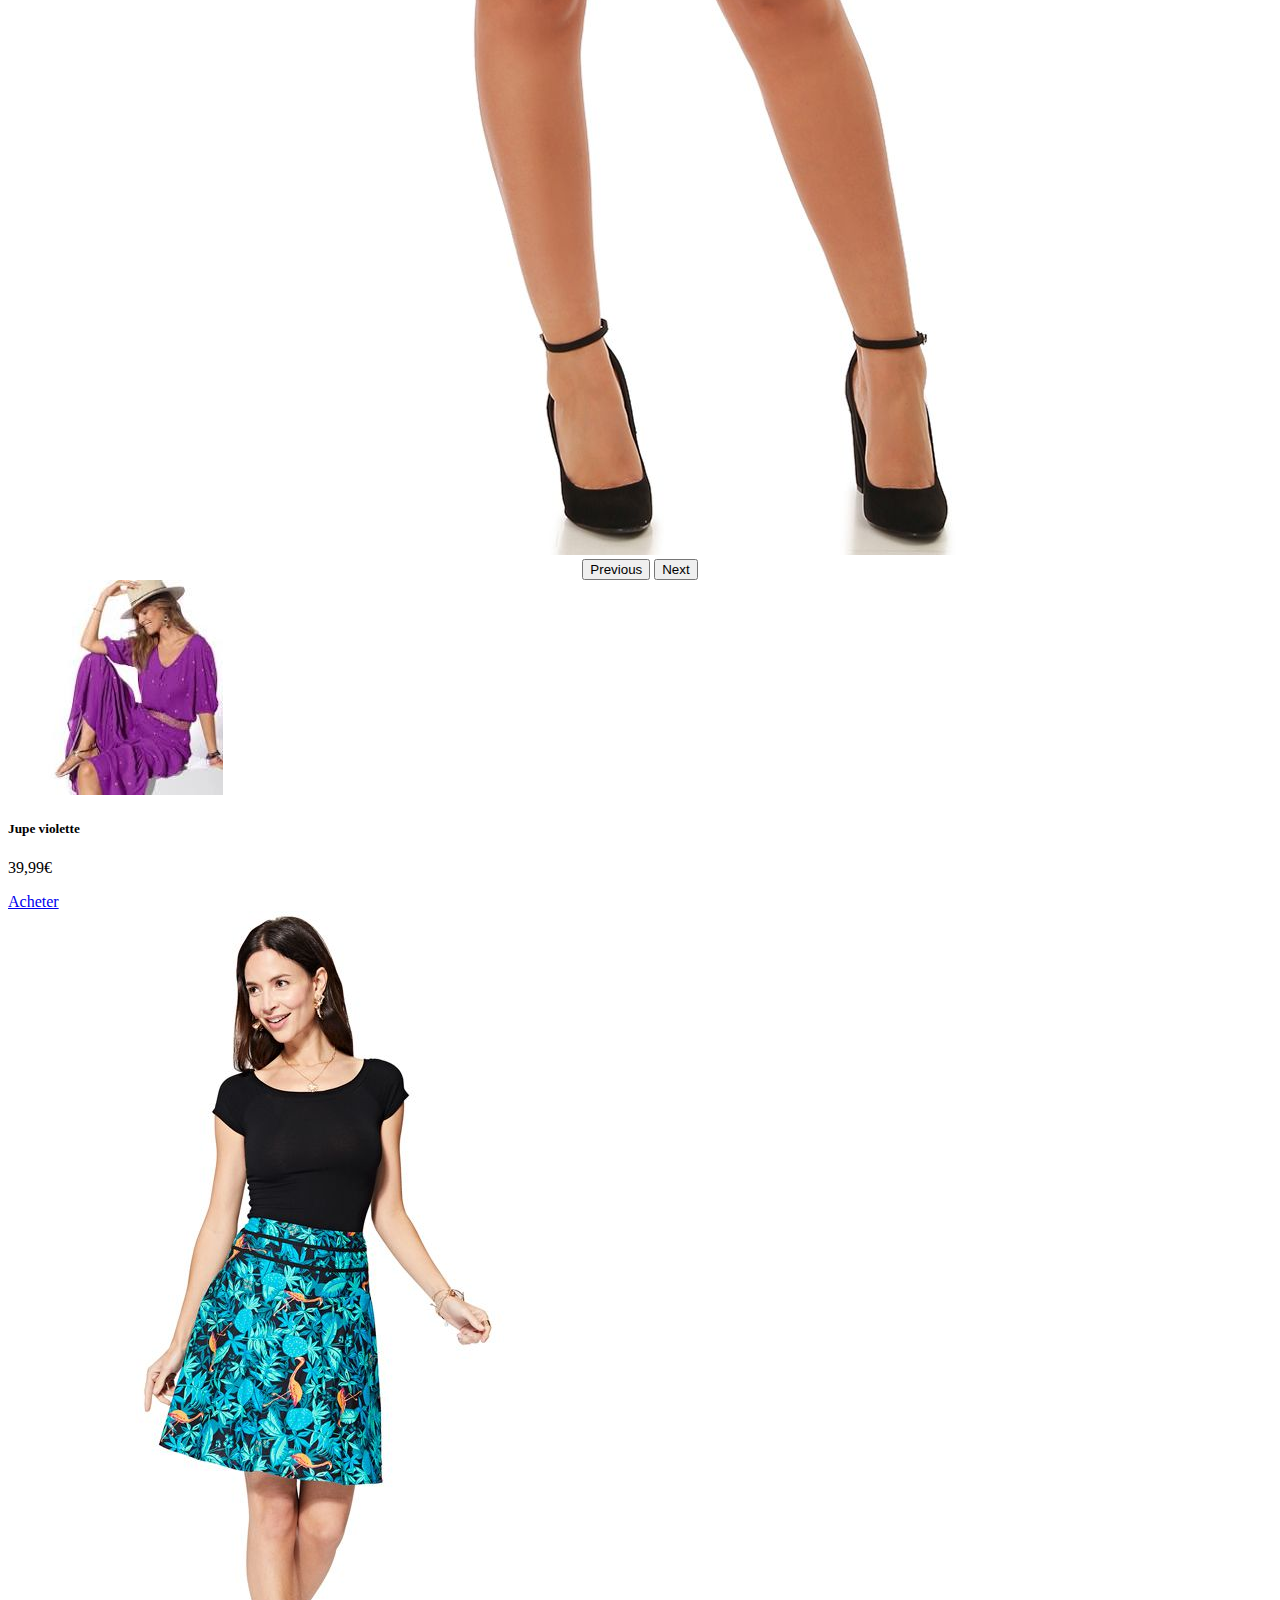
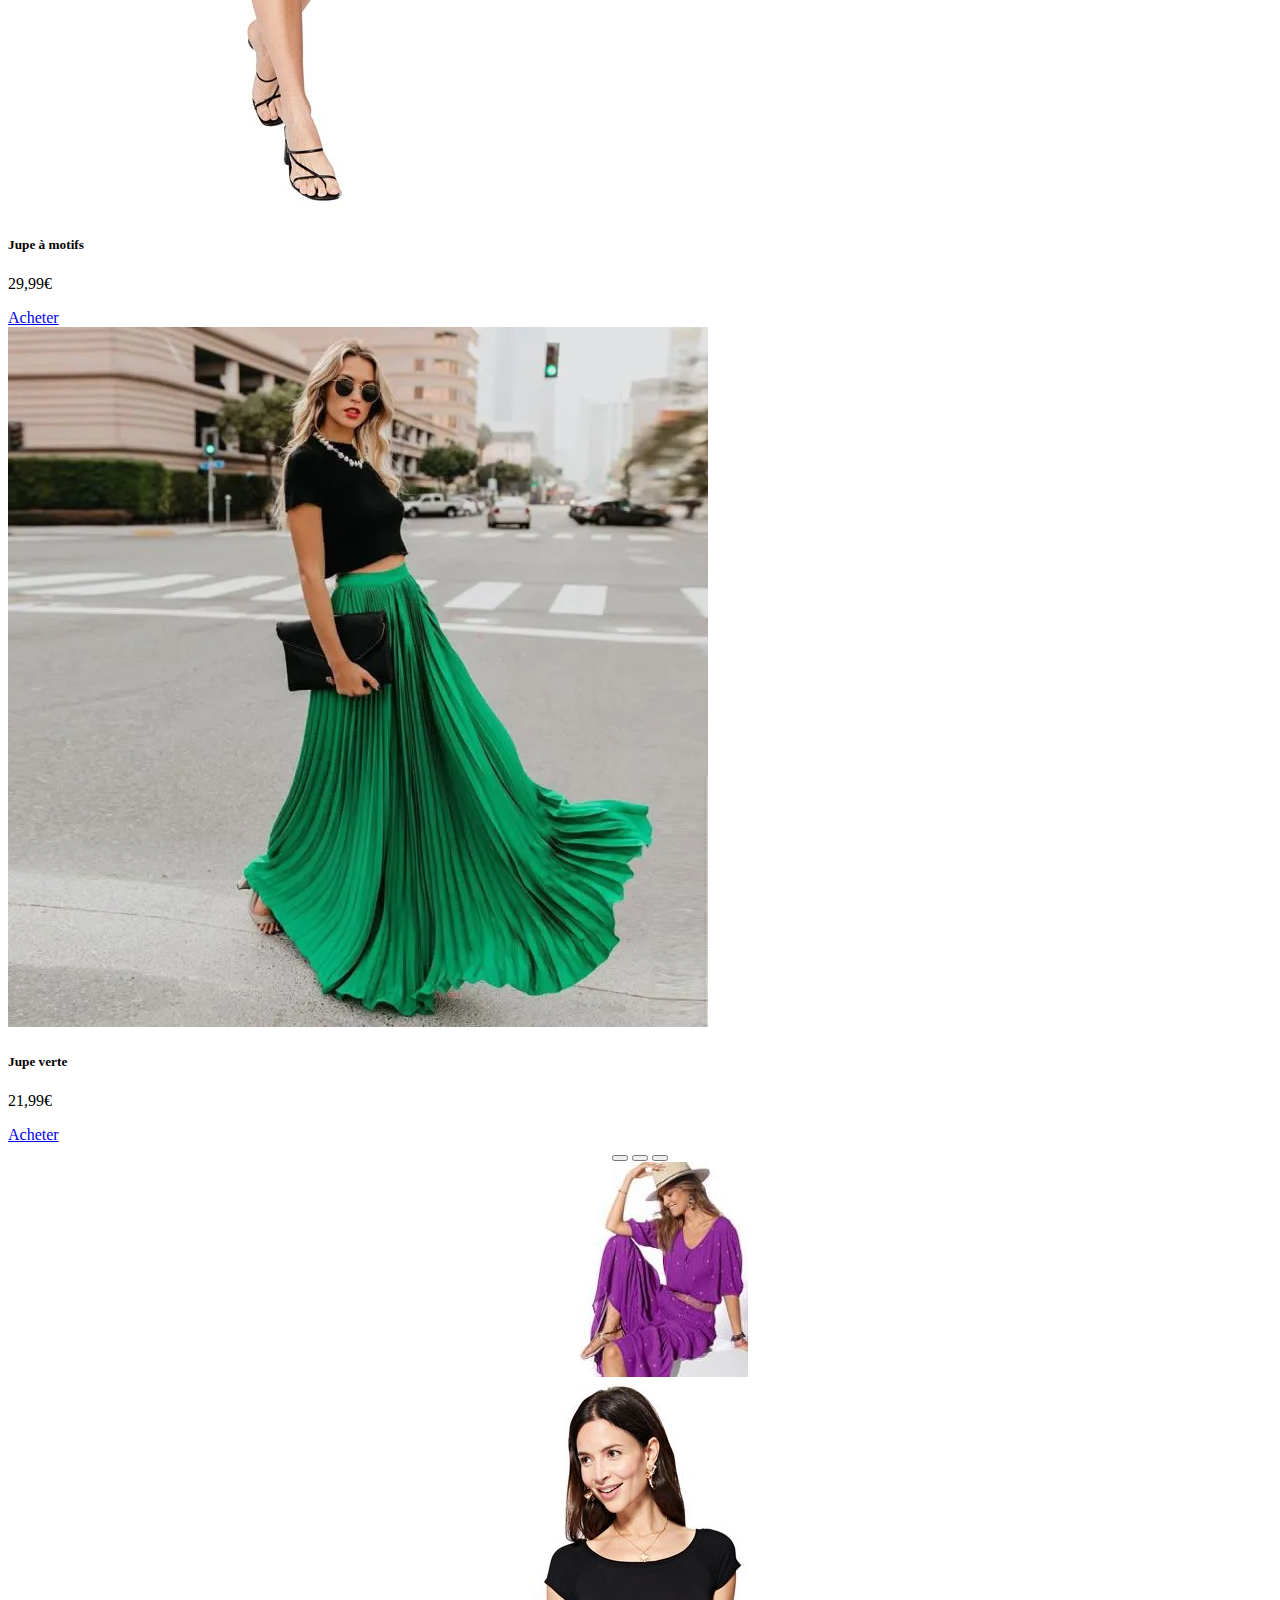
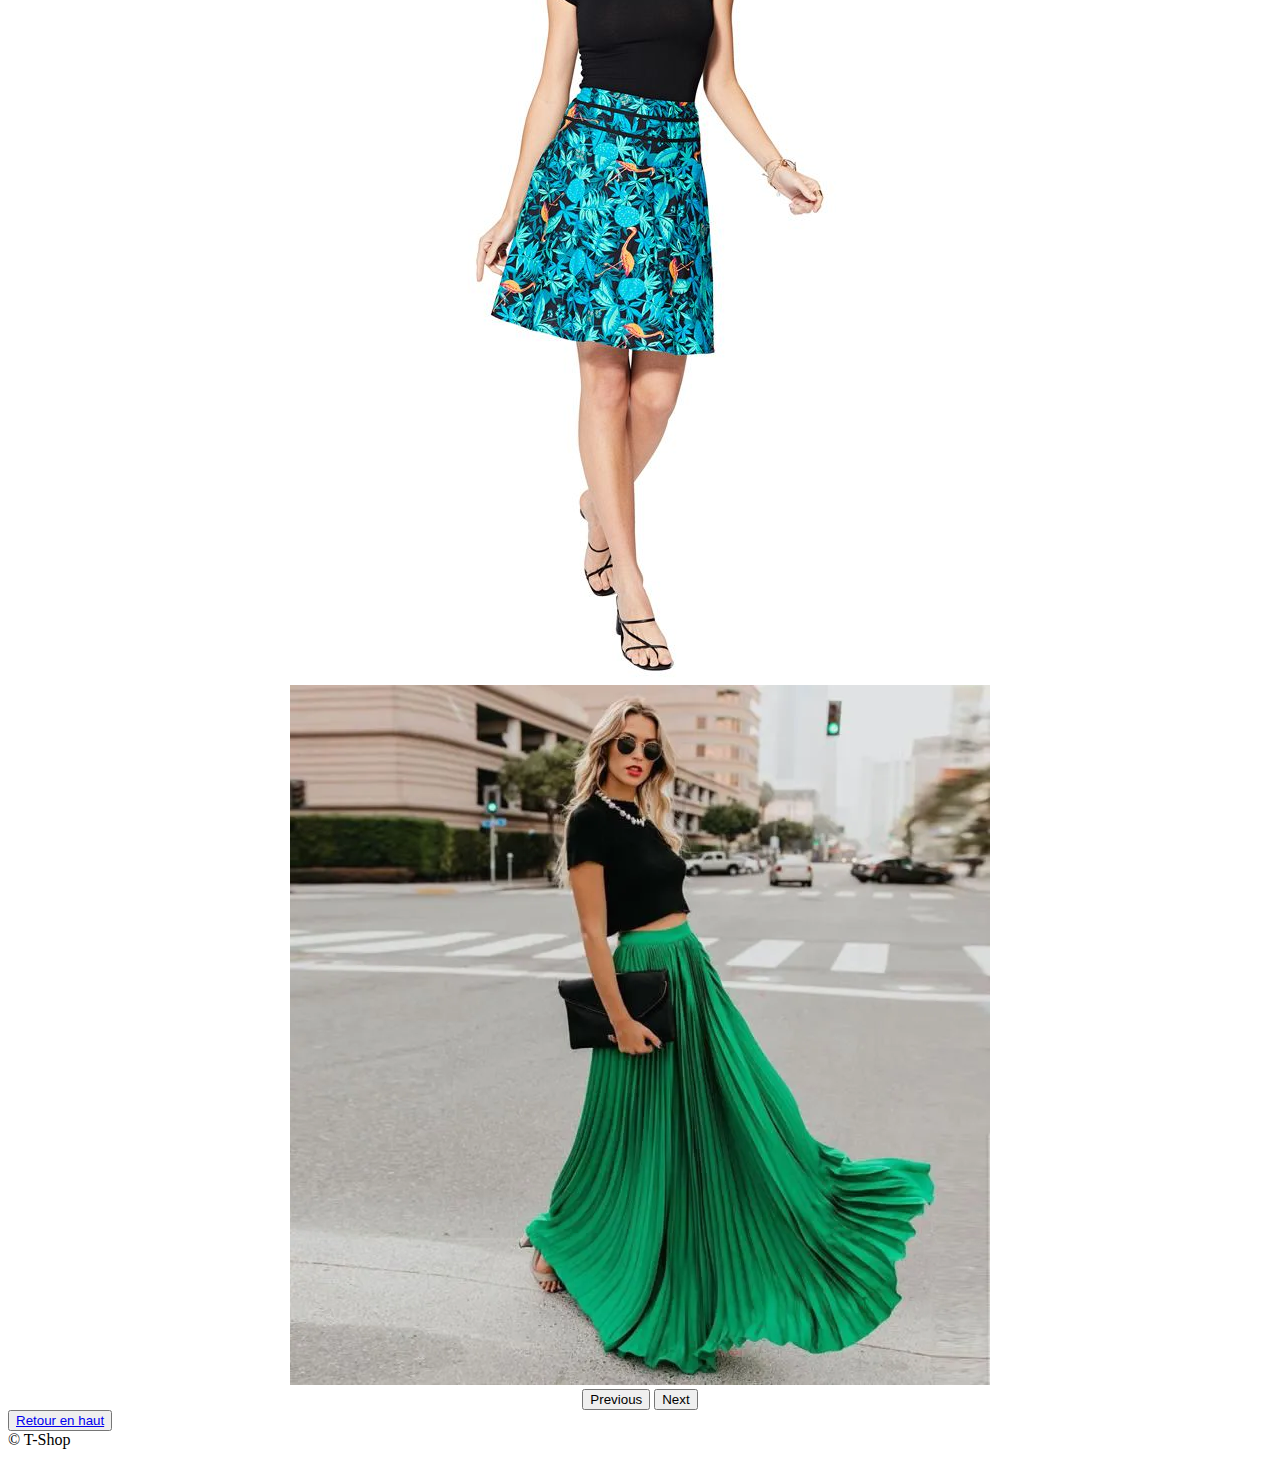
<file: image/Femme/femme_jupe.html>
<!DOCTYPE html>
<html lang="en">
	<head>
		<meta charset="utf-8">
		<meta name="viewport" content="width=device-width, initial-scale=1">
		<link href="https://cdn.jsdelivr.net/npm/bootstrap@5.1.1/dist/css/bootstrap.min.css" rel="stylesheet" integrity="sha384-F3w7mX95PdgyTmZZMECAngseQB83DfGTowi0iMjiWaeVhAn4FJkqJByhZMI3AhiU" crossorigin="anonymous">
		<link rel="stylesheet" href="style.css">
		<title>Jupes - Femme</title>
	</head>

	<body class="bg-light" id="haut">

<!-- logo centré -->
<h1 class="text-dark ms-2 mt-5 text-center display-1 text-upper-capitalize"><img src="../../imagefront/logotshop.png" class="w-25 h-25 ratio ratio-16x9" href="../../page principale.html"></h1>

<!-- Barre sous le logo -->
<nav class="navbar navbar-expand-lg navbar-light bg-light">
<div class="container-fluid bg-light">
<a class="navbar-brand" href="../../page principale.html">T-Shop</a>
<button class="navbar-toggler" type="button" data-bs-toggle="collapse" data-bs-target="#navbarSupportedContent" aria-controls="navbarSupportedContent" aria-expanded="false" aria-label="Toggle navigation">
<span class="navbar-toggler-icon"></span>
</button>
<div class="collapse navbar-collapse" id="navbarSupportedContent">
<ul class="navbar-nav me-auto mb-2 mb-lg-0">

<!-- lien vers les pages vêtements femme  -->
<li class="nav-item dropdown">
<a class="nav-link dropdown-toggle" href="#" id="navbarDropdown" role="button" data-bs-toggle="dropdown" aria-expanded="false">Collection Femme</a>
<ul class="dropdown-menu" aria-labelledby="navbarDropdown">
<li><a class="dropdown-item" href="femme_jeans.html">Jeans</a></li>
<li><a class="dropdown-item" href="femme_legging.html">Leggings</a></li>
<li><a class="dropdown-item" href="femme_pull.html">Pulls</a></li>
<li><a class="dropdown-item" href="femme_survêtement.html">Survetements</a></li>
<li><a class="dropdown-item" href="femme_t-shirt.html">T-shirts</a></li>
<li><a class="dropdown-item" href="femme_jupe.html">Jupes</a></li>
<li><a class="dropdown-item" href="femme_top.html">Tops</a></li>
<li><a class="dropdown-item" href="femme_robe.html">Robes</a></li>
</ul>
</li>
	
<!-- lien vers les pages vêtements homme  -->
<li class="nav-item dropdown">
<a class="nav-link dropdown-toggle" href="#" id="navbarDropdown" role="button" data-bs-toggle="dropdown" aria-expanded="false">Collection Homme</a>
<ul class="dropdown-menu" aria-labelledby="navbarDropdown">
<li><a class="dropdown-item" href="../Homme/legging homme.html">Leggings</a></li>
<li><a class="dropdown-item" href="../Homme/pantalon homme.html">Pantalons</a></li>
<li><a class="dropdown-item" href="../Homme/pulls homme.html">Pulls</a></li>
</ul>
</li>

<!-- lien vers la page collab -->
<li class="nav-item dropdown">
<a class="nav-link" href="../../Collab_O-Shop.html" id="navbar" role="button" aria-expanded="false">Collab O-Shop</a>
<ul class="dropdown-menu" aria-labelledby="navbarDropdown">
<li><a class="dropdown-item" href="#">...</a></li>
</li>
</ul>

<!-- lien vers les nouveautés  -->
<li class="nav-item dropdown">
<a class="nav-link dropdown-toggle" href="#" id="navbarDropdown" role="button" data-bs-toggle="dropdown" aria-expanded="false">Nouveautés</a>
<ul class="dropdown-menu" aria-labelledby="navbarDropdown">
<li><a class="dropdown-item" href="#">à suivre...</a></li>
</ul>
</li>

<!-- lien vers les réseaux sociaux  -->
<li class="nav-item dropdown">
	<a class="nav-link dropdown-toggle" href="#" id="navbarDropdown" role="button" data-bs-toggle="dropdown" aria-expanded="false">Nos réseaux</a>
	<ul class="dropdown-menu" aria-labelledby="navbarDropdown">
		<li><a class="dropdown-item" href="#"><img src="../Réseaux sociaux/facebook.jpg" class="w-25 h-25 ratio ratio-2x2">Notre page Facebook</a></li>
		<li><a class="dropdown-item" href="#"><img src="../Réseaux sociaux/instagram.jpg" class="w-25 h-25 ratio ratio-2x2">Notre page Instagram</a></li>
	</ul>
</li>

<!-- lien pour s'informer et/ou contacter l'entreprise (adresse physique et numérique, service clients, etc.) -->
<li class="nav-item dropdown">
<a class="nav-link" href="../../Nous contacter.html" id="navbar" role="button" aria-expanded="false">Nous contacter</a>
<ul class="dropdown-menu" aria-labelledby="navbarDropdown">
<li><a class="dropdown-item" href="#">...</a></li>
</ul>
</li>
</ul>
<form class="d-flex">
<input class="form-control me-2" type="search" placeholder="Recherche..." aria-label="Search"></input>
<button class="btn btn-outline-dark" type="submit">Lancer la recherche</button>
</form>
</div>
</div>
</nav>
<!-- fin de l’en-tête (header)  -->	

<!-- Vêtements -->
<h1 class="text-dark ms-2 mt-5 text-center display-1 text-upper-capitalize border border-dark border-2 ">JUPES FEMME</h1> <br>


<!-- Ligne articles 1 -->
<div class="row">
<div class="col">
<div class="card border border-dark text-center w-5 mx-auto" style="width: 18rem;">
<img src="jupes/jupe point noir et blanc.jpg" class="card-img-top" alt="...">
<div class="card-body">
<h5 class="card-title">Jupe à pointillés noirs et blancs</h5>
<p class="card-text">39,99€</p>
<a href="#" class="btn btn-dark">Acheter</a>
</div>
</div>
</div>

<div class="col">
<div class="card border border-dark text-center w-5 mx-auto" style="width: 18rem;">
<img src="jupes/jupe rouge.jpg" class="card-img-top" alt="...">
<div class="card-body">
<h5 class="card-title">Jupe rouge</h5>
<p class="card-text">29,99€</p>
<a href="#" class="btn btn-dark">Acheter</a>
</div>
</div>
</div>

<div class="col">
<div class="card border border-dark text-center w-5 mx-auto" style="width: 18rem;">
<img src="jupes/jupe-noire-en-suedine.jpg" class="card-img-top" alt="...">
<div class="card-body">
<h5 class="card-title">Jupe noire en suedine</h5>
<p class="card-text">21,99€</p>
<a href="#" class="btn btn-dark">Acheter</a>
</div>
</div>
</div>
</div>

<!-- Carroussel articles 1 -->
<center>
<div id="carouselExampleIndicators" class="carousel slide w-25 h-75" data-bs-ride="carousel">
  <div class="carousel-indicators">
    <button type="button" data-bs-target="#carouselExampleIndicators" data-bs-slide-to="0" class="active" aria-current="true" aria-label="Slide 1"></button>
    <button type="button" data-bs-target="#carouselExampleIndicators" data-bs-slide-to="1" aria-label="Slide 2"></button>
    <button type="button" data-bs-target="#carouselExampleIndicators" data-bs-slide-to="2" aria-label="Slide 3"></button>
  </div>
  <div class="carousel-inner">
    <div class="carousel-item active">
      <img src="jupes/jupe point noir et blanc.jpg" class="d-block w-100" alt="...">
    </div>
    <div class="carousel-item">
      <img src="jupes/jupe rouge.jpg" class="d-block w-100" alt="...">
    </div>
    <div class="carousel-item">
      <img src="jupes/jupe-noire-en-suedine.jpg" class="d-block w-100" alt="...">
    </div>
  </div>
  <button class="carousel-control-prev" type="button" data-bs-target="#carouselExampleIndicators" data-bs-slide="prev">
    <span class="carousel-control-prev-icon" aria-hidden="true"></span>
    <span class="visually-hidden">Previous</span>
  </button>
  <button class="carousel-control-next" type="button" data-bs-target="#carouselExampleIndicators" data-bs-slide="next">
    <span class="carousel-control-next-icon" aria-hidden="true"></span>
    <span class="visually-hidden">Next</span>
  </button>
</div>
</center>

<!-- Ligne articles 2 -->
<div class="row">
<div class="col">
<div class="card border border-dark text-center w-5 mx-auto" style="width: 18rem;">
<img src="jupes/jupe violet statut.jpg" class="card-img-top" alt="...">
<div class="card-body">
<h5 class="card-title">Jupe violette</h5>
<p class="card-text">39,99€</p>
<a href="#" class="btn btn-dark">Acheter</a>
</div>
</div>
</div>

<div class="col">
<div class="card border border-dark text-center w-5 mx-auto" style="width: 18rem;">
<img src="jupes/jupe-femme exotique statut.jpg" class="card-img-top" alt="...">
<div class="card-body">
<h5 class="card-title">Jupe à motifs</h5>
<p class="card-text">29,99€</p>
<a href="#" class="btn btn-dark">Acheter</a>
</div>
</div>
</div>

<div class="col">
<div class="card border border-dark text-center w-5 mx-auto" style="width: 18rem;">
<img src="jupes/jupe vert statut.jpg" class="card-img-top" alt="...">
<div class="card-body">
<h5 class="card-title">Jupe verte</h5>
<p class="card-text">21,99€</p>
<a href="#" class="btn btn-dark">Acheter</a>
</div>
</div>
</div>
</div>
<!-- Carroussel articles 2 -->
<center>
<div id="carouselExampleIndicators" class="carousel slide w-25 h-75" data-bs-ride="carousel">
  <div class="carousel-indicators">
    <button type="button" data-bs-target="#carouselExampleIndicators" data-bs-slide-to="0" class="active" aria-current="true" aria-label="Slide 1"></button>
    <button type="button" data-bs-target="#carouselExampleIndicators" data-bs-slide-to="1" aria-label="Slide 2"></button>
    <button type="button" data-bs-target="#carouselExampleIndicators" data-bs-slide-to="2" aria-label="Slide 3"></button>
  </div>
  <div class="carousel-inner">
    <div class="carousel-item active">
      <img src="jupes/jupe violet statut.jpg" class="d-block w-100" alt="...">
    </div>
    <div class="carousel-item">
      <img src="jupes/jupe-femme exotique statut.jpg" class="d-block w-100" alt="...">
    </div>
    <div class="carousel-item">
      <img src="jupes/jupe vert statut.jpg" class="d-block w-100" alt="...">
    </div>
  </div>
  <button class="carousel-control-prev" type="button" data-bs-target="#carouselExampleIndicators" data-bs-slide="prev">
    <span class="carousel-control-prev-icon" aria-hidden="true"></span>
    <span class="visually-hidden">Previous</span>
  </button>
  <button class="carousel-control-next" type="button" data-bs-target="#carouselExampleIndicators" data-bs-slide="next">
    <span class="carousel-control-next-icon" aria-hidden="true"></span>
    <span class="visually-hidden">Next</span>
  </button>
</div>
</center>

<!-- pied de page -->
<footer class="bg-dark text-light p-3">
	<div class="row">
		<!-- bouton haut de page -->
		<button type="button" class="btn btn-dark">
			<a class="btn-light badge bg-dark"  href="#haut">Retour en haut</a>
		</button>
		<!-- Nom marque -->
		<div class="container text-end">
			© T-Shop
		</div>
	</div>
</footer>
<!-- fin du pied de page -->
	
    <!-- Option 1: Bootstrap Bundle with Popper -->
    <script src="https://cdn.jsdelivr.net/npm/bootstrap@5.1.1/dist/js/bootstrap.bundle.min.js" integrity="sha384-/bQdsTh/da6pkI1MST/rWKFNjaCP5gBSY4sEBT38Q/9RBh9AH40zEOg7Hlq2THRZ" crossorigin="anonymous"></script>



  </body>
</html>
</file>
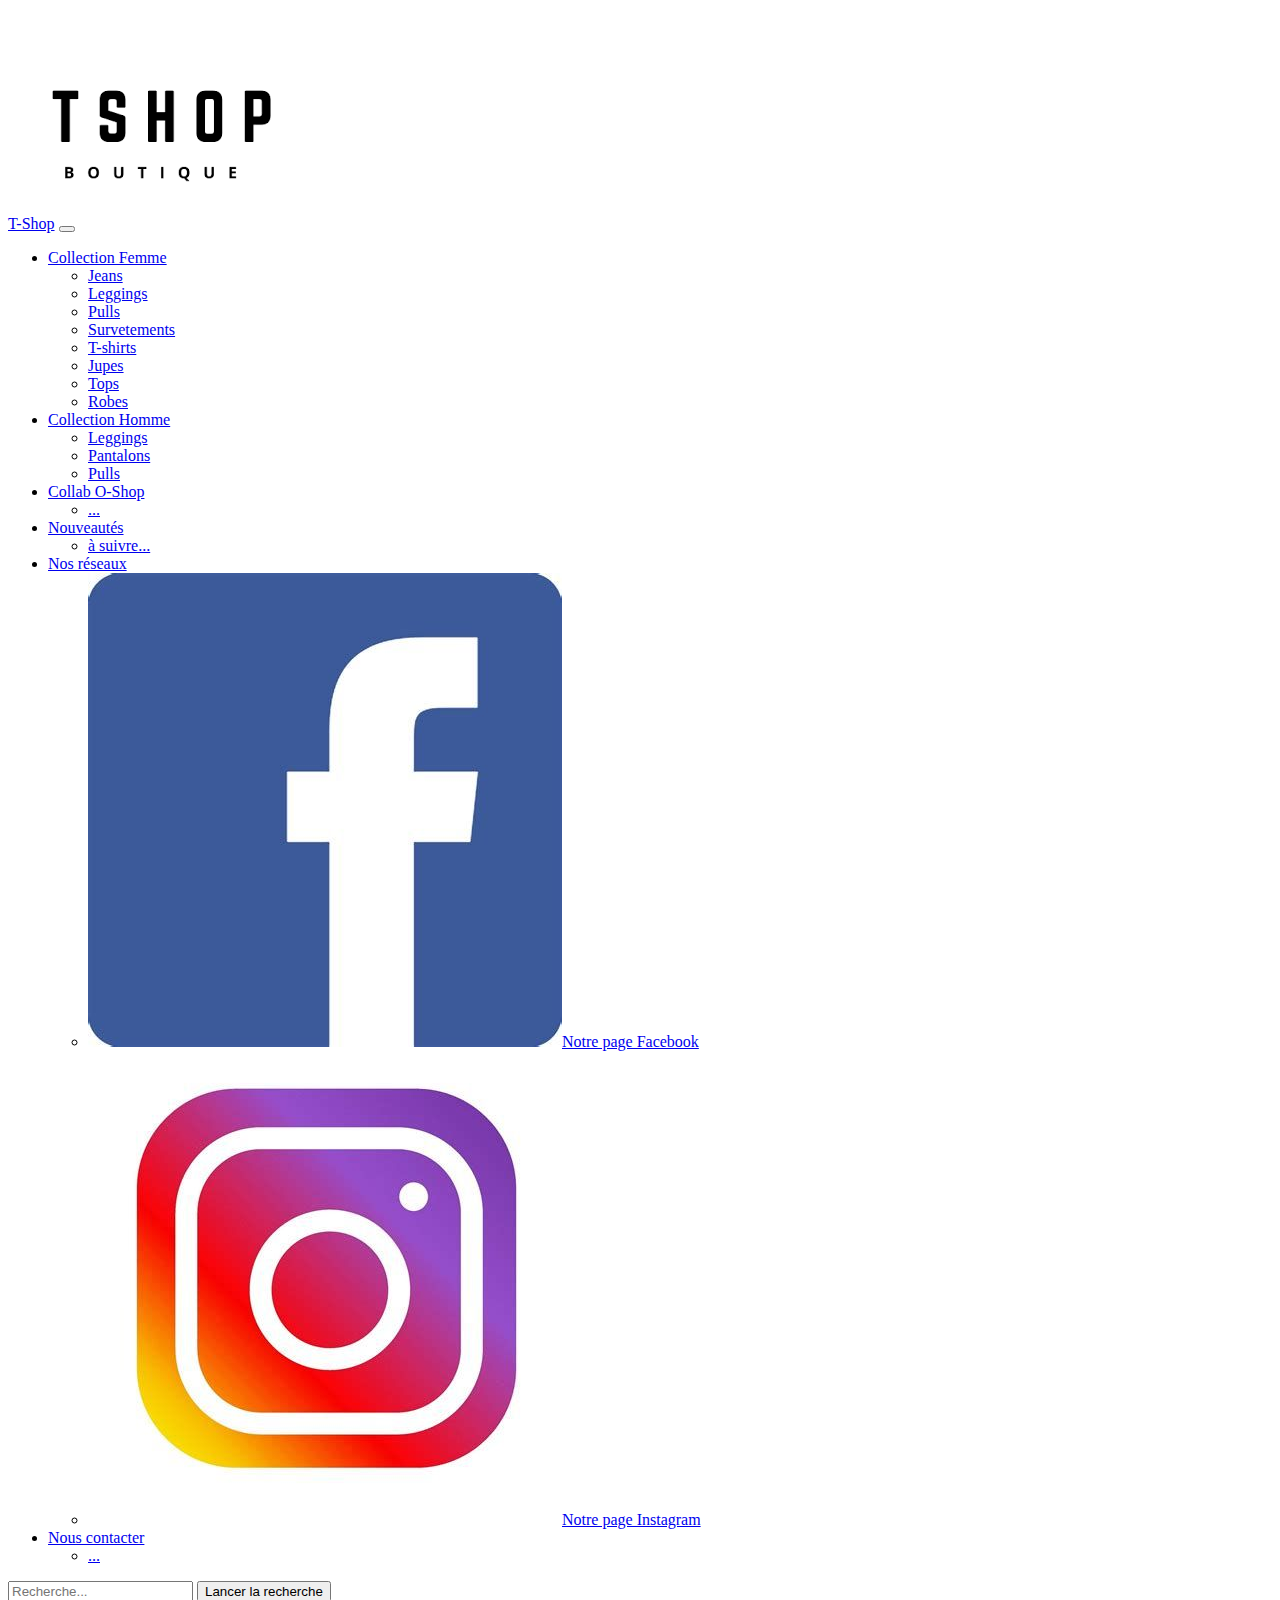
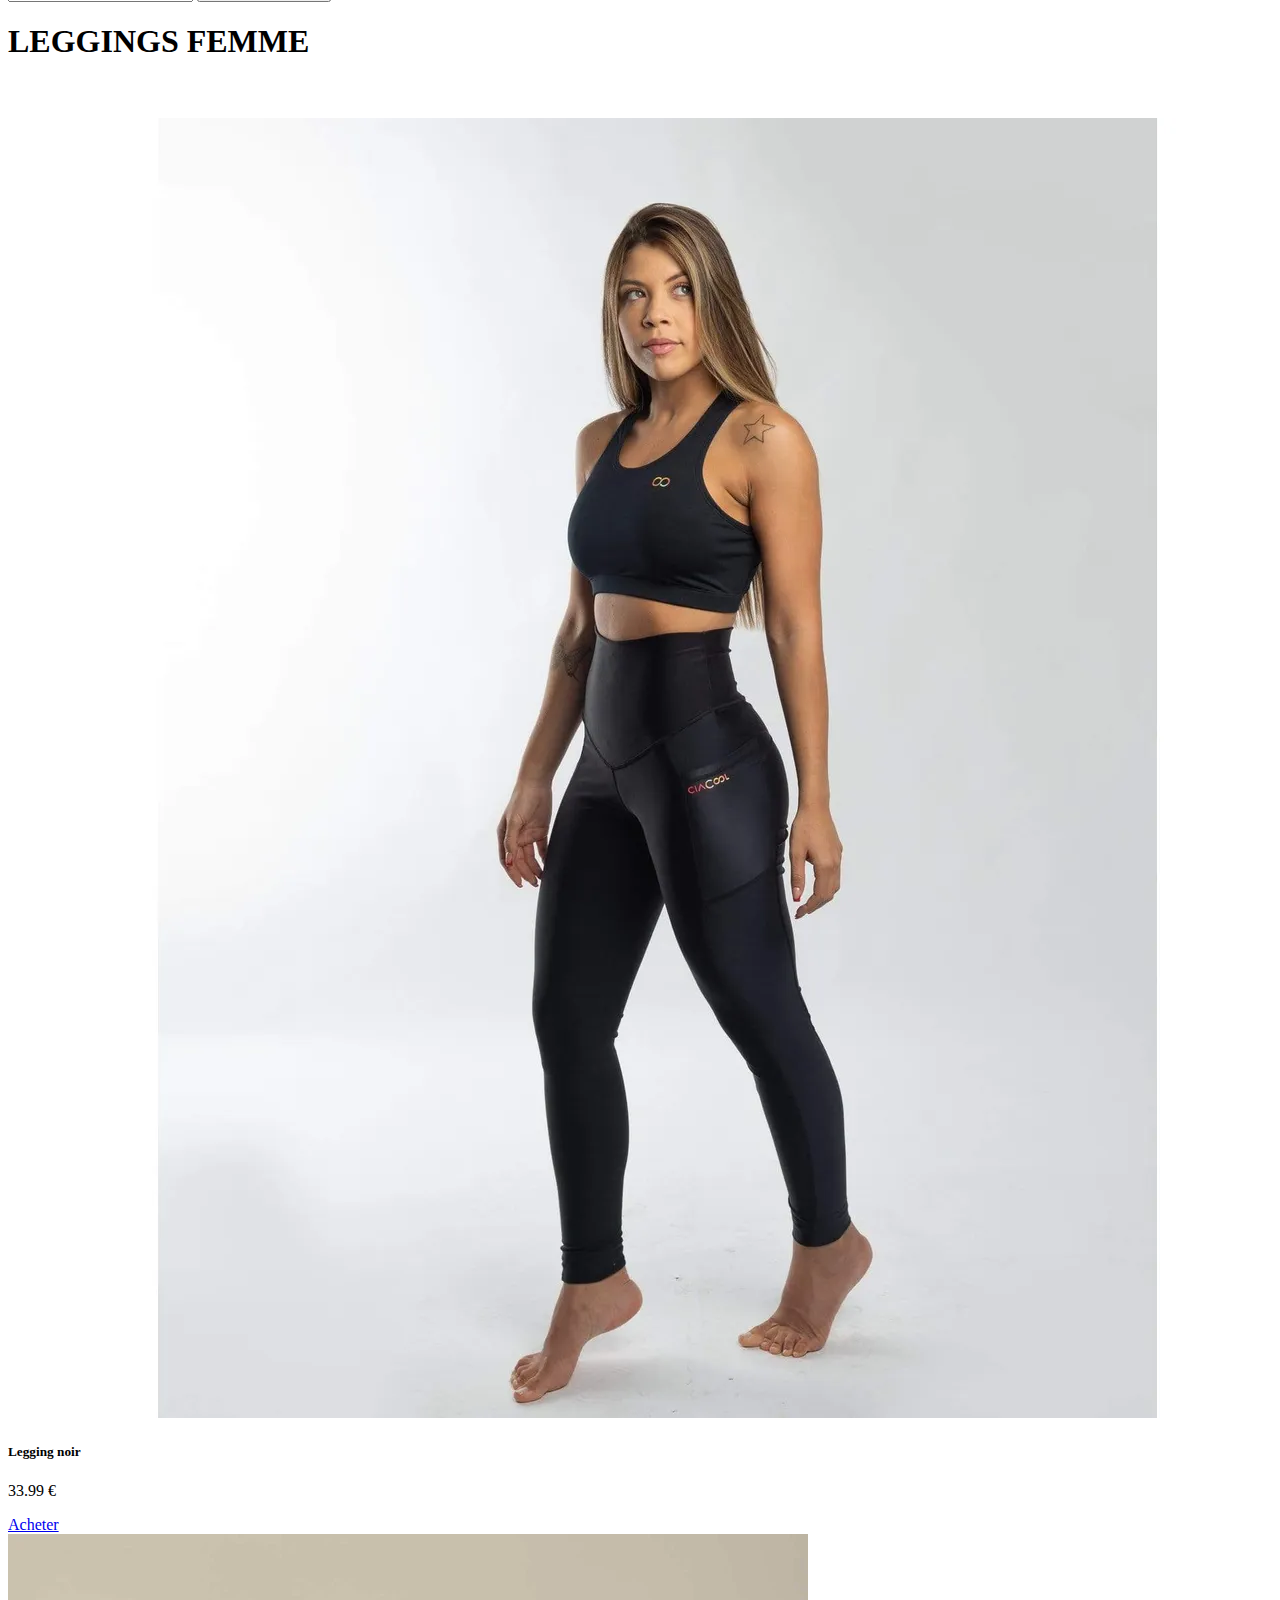
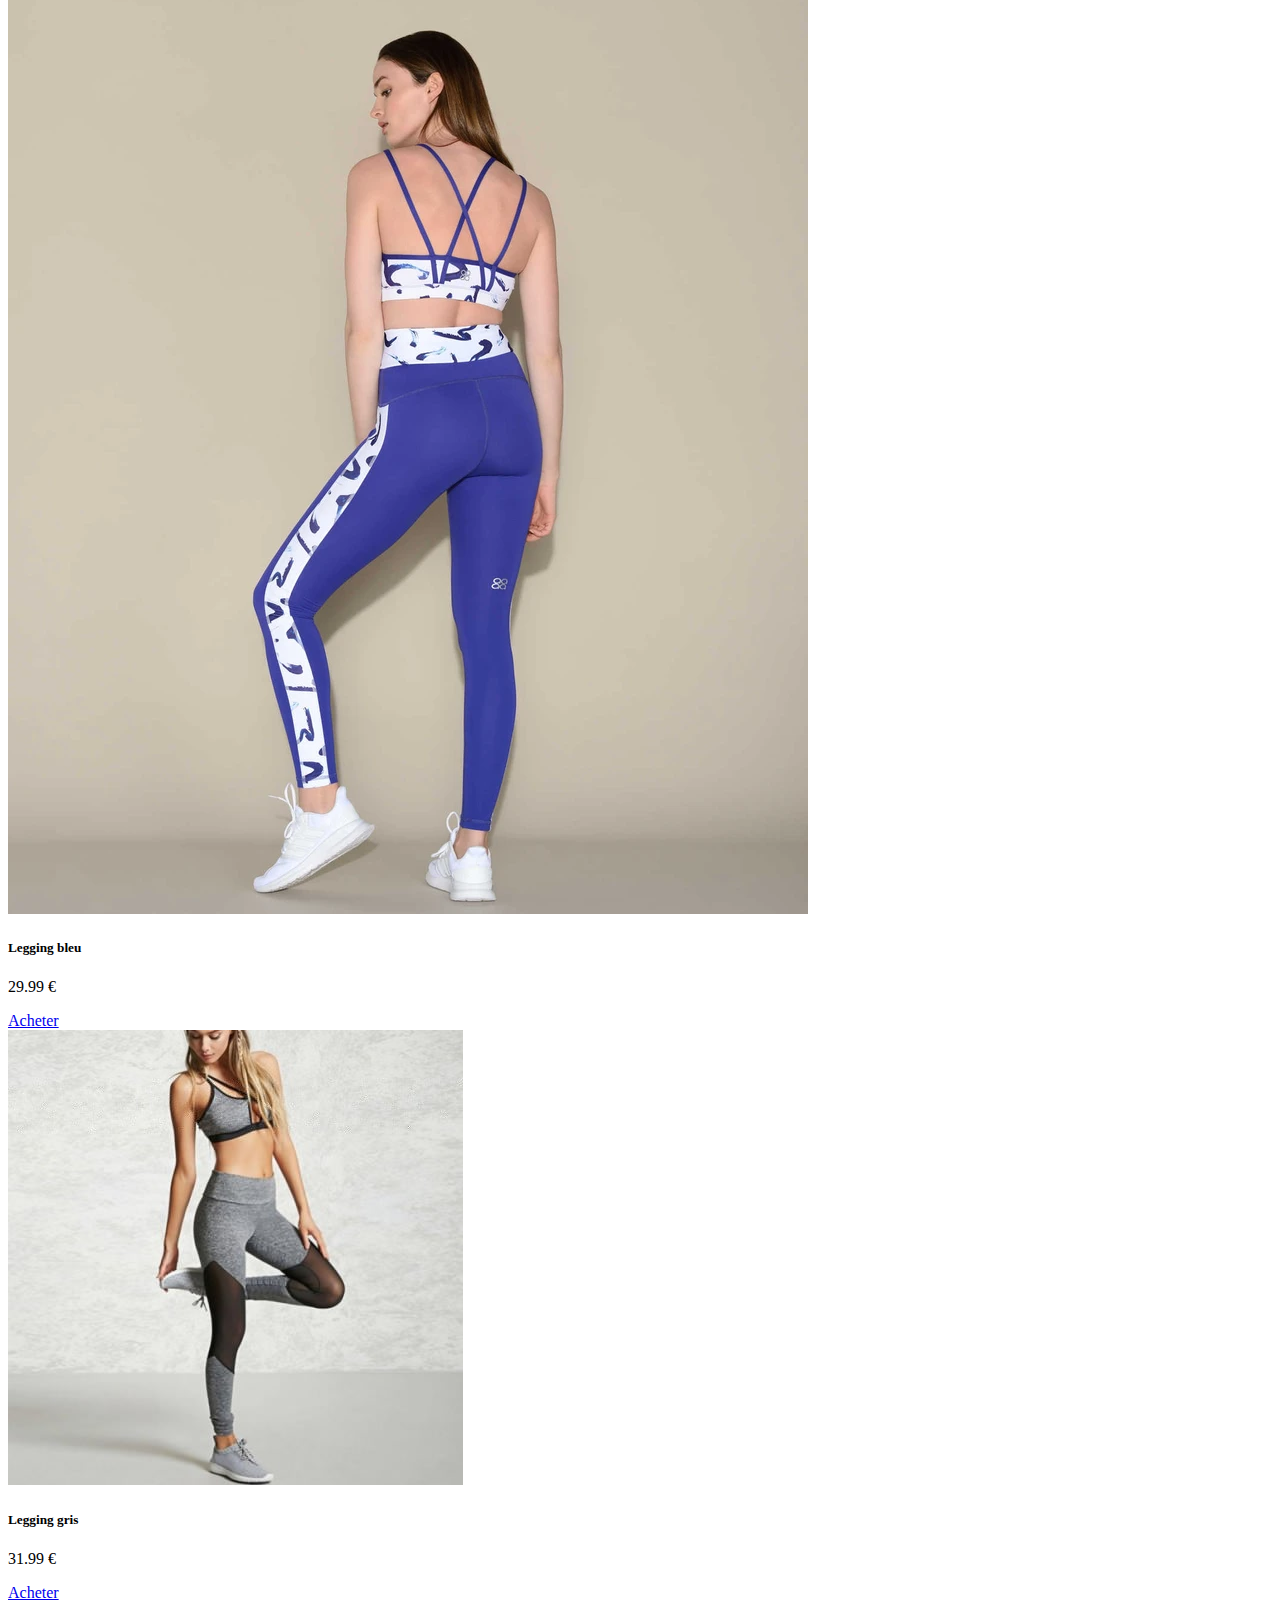
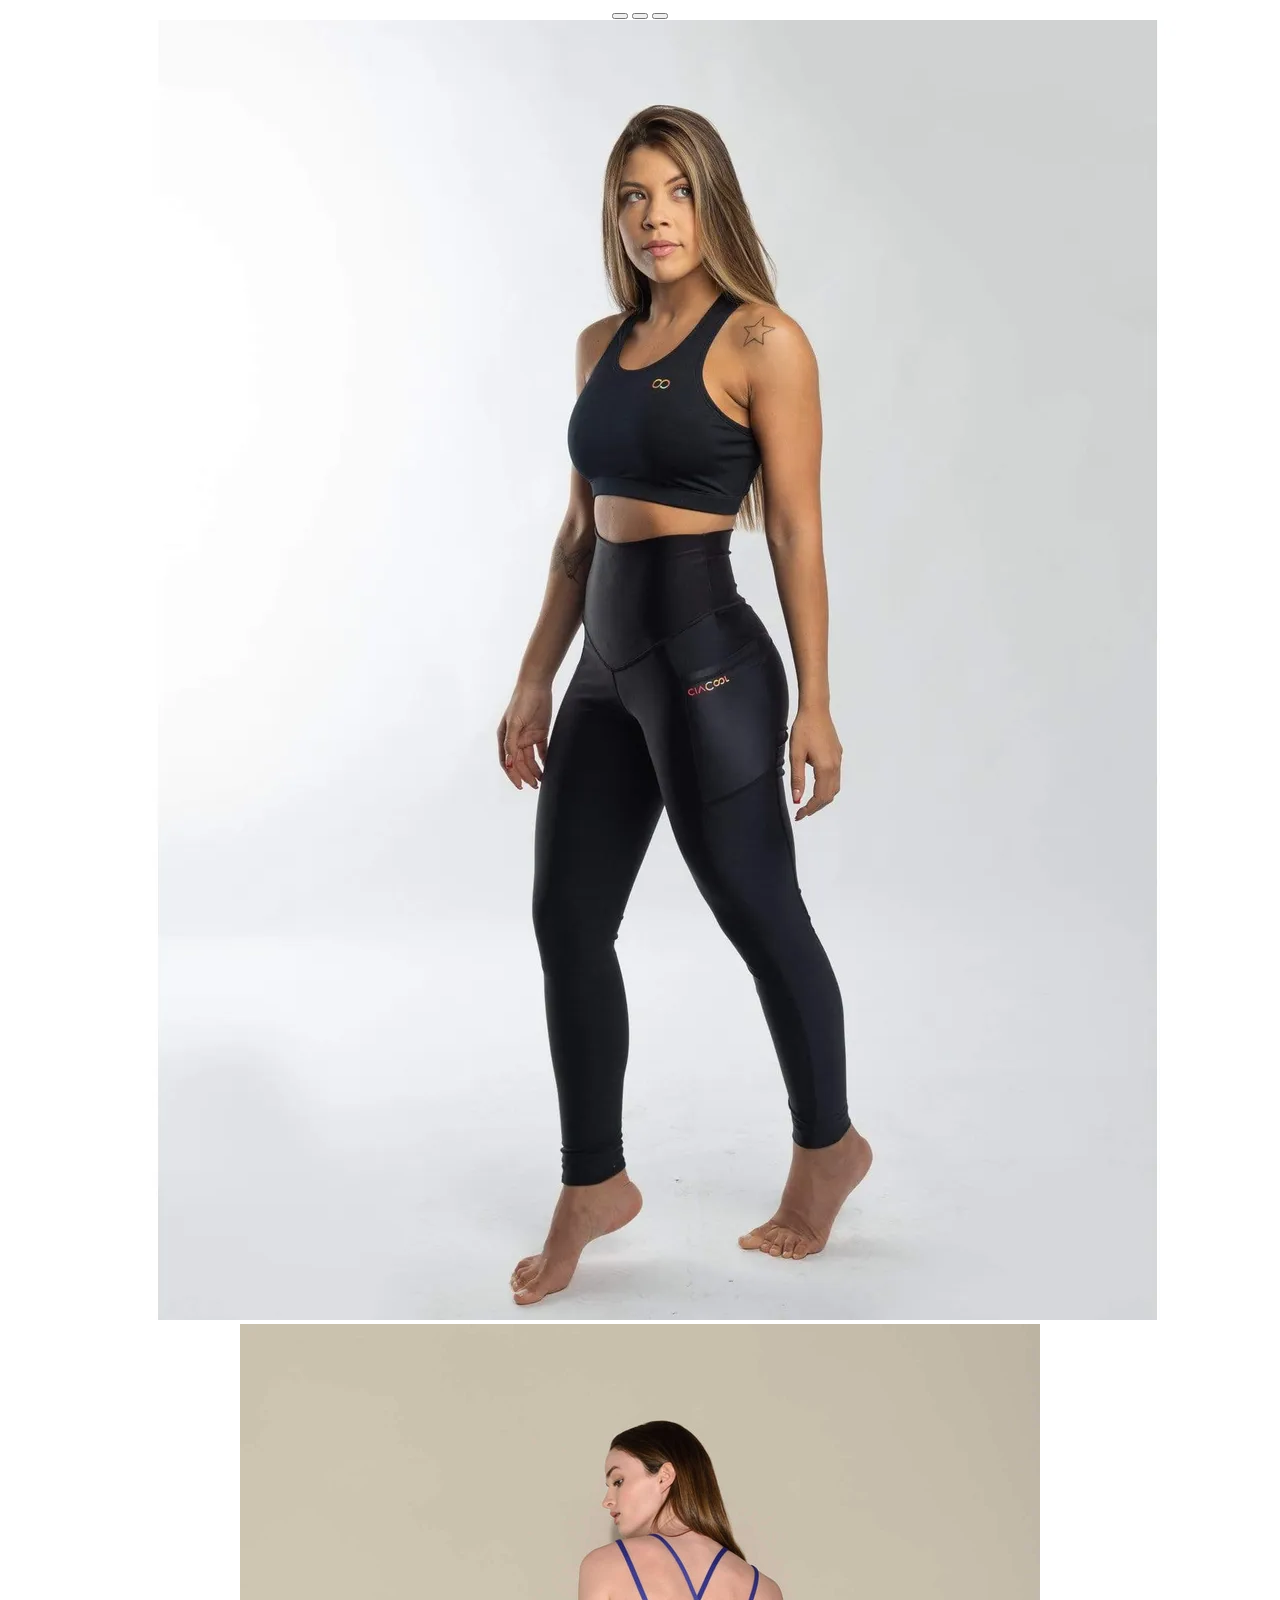
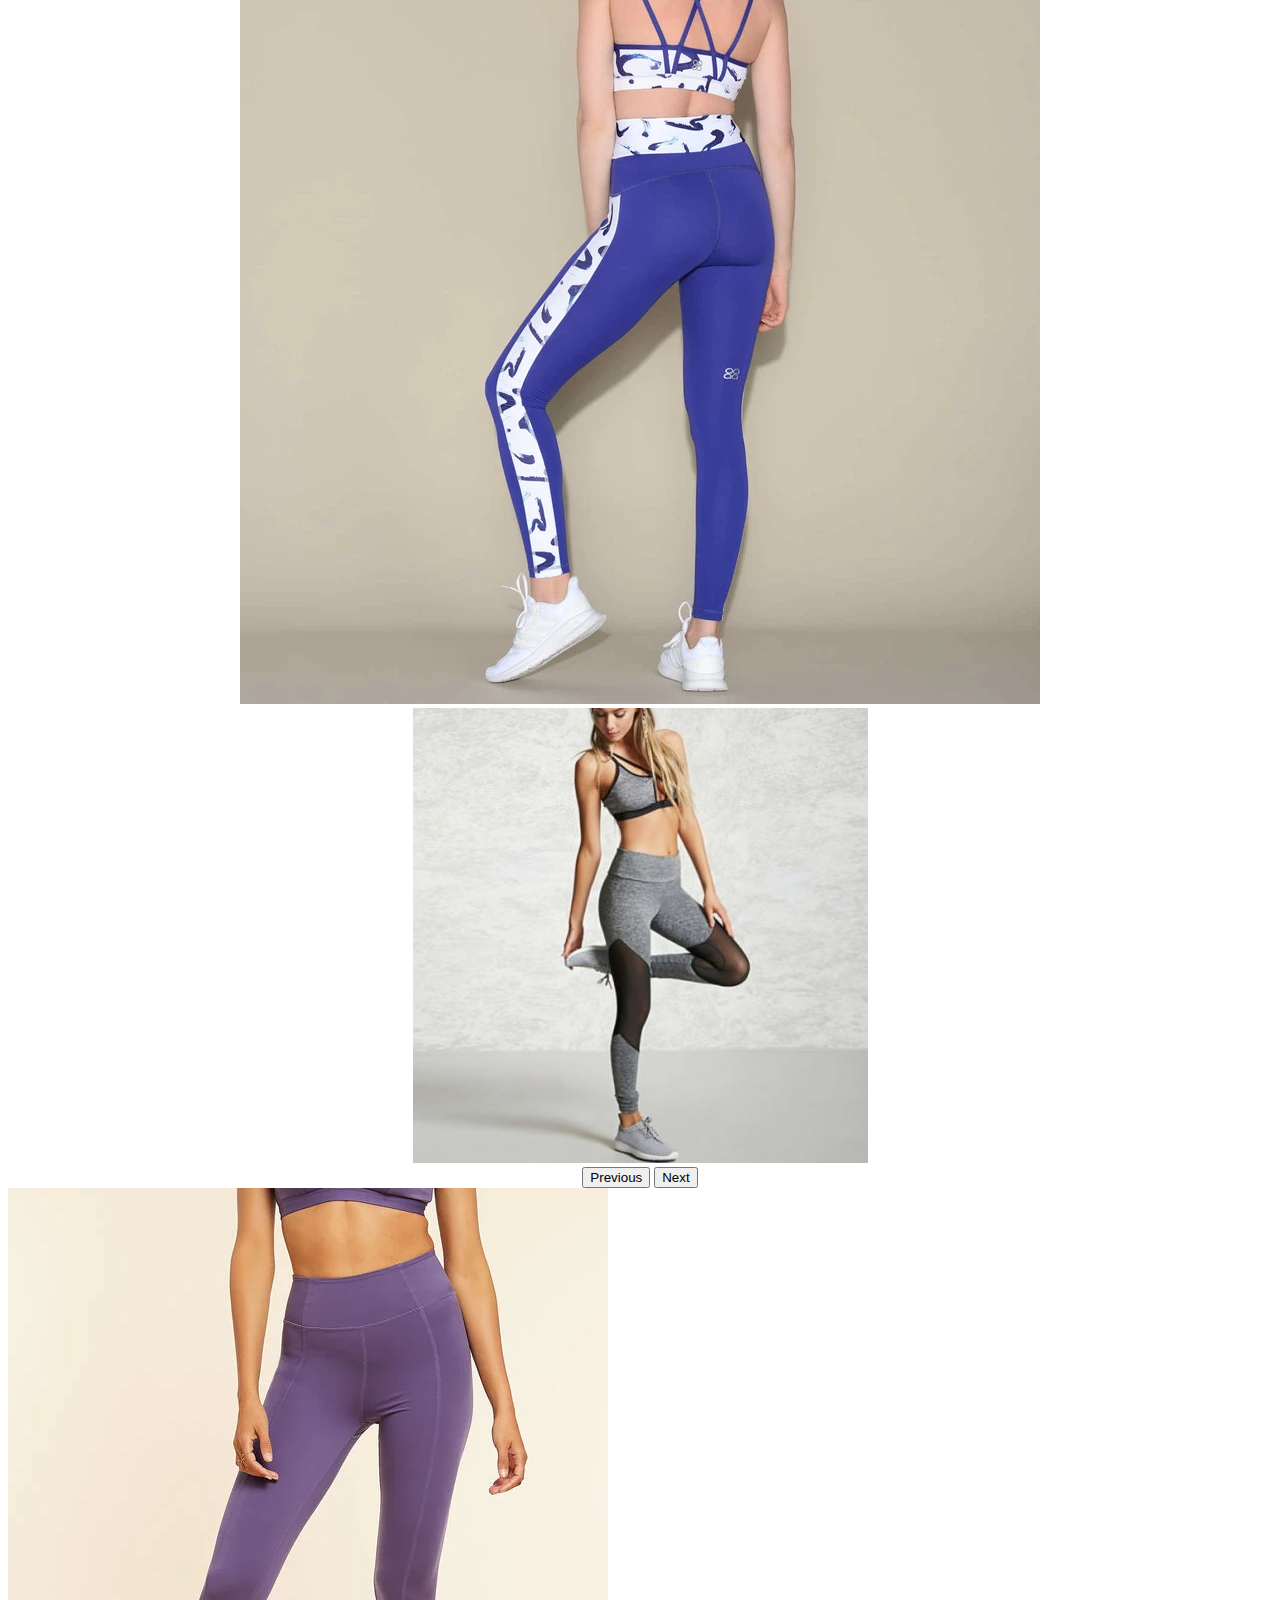
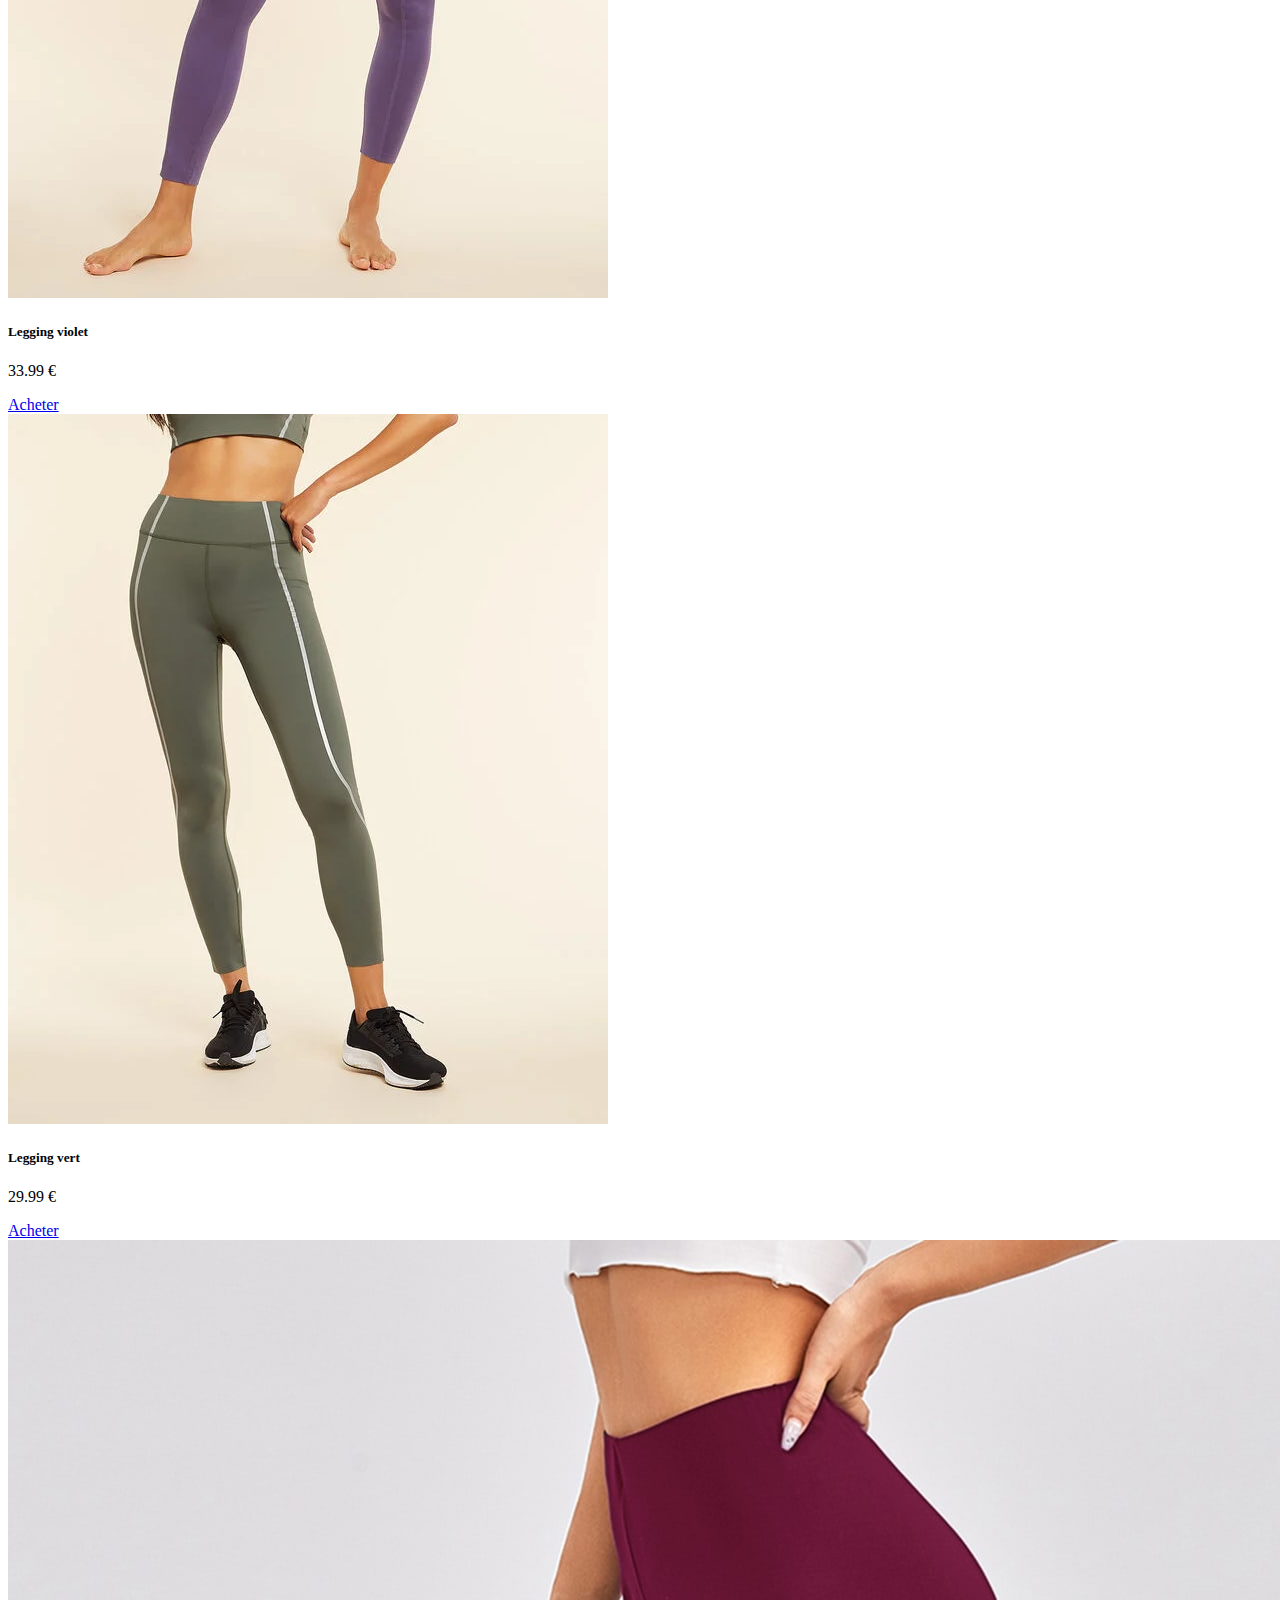
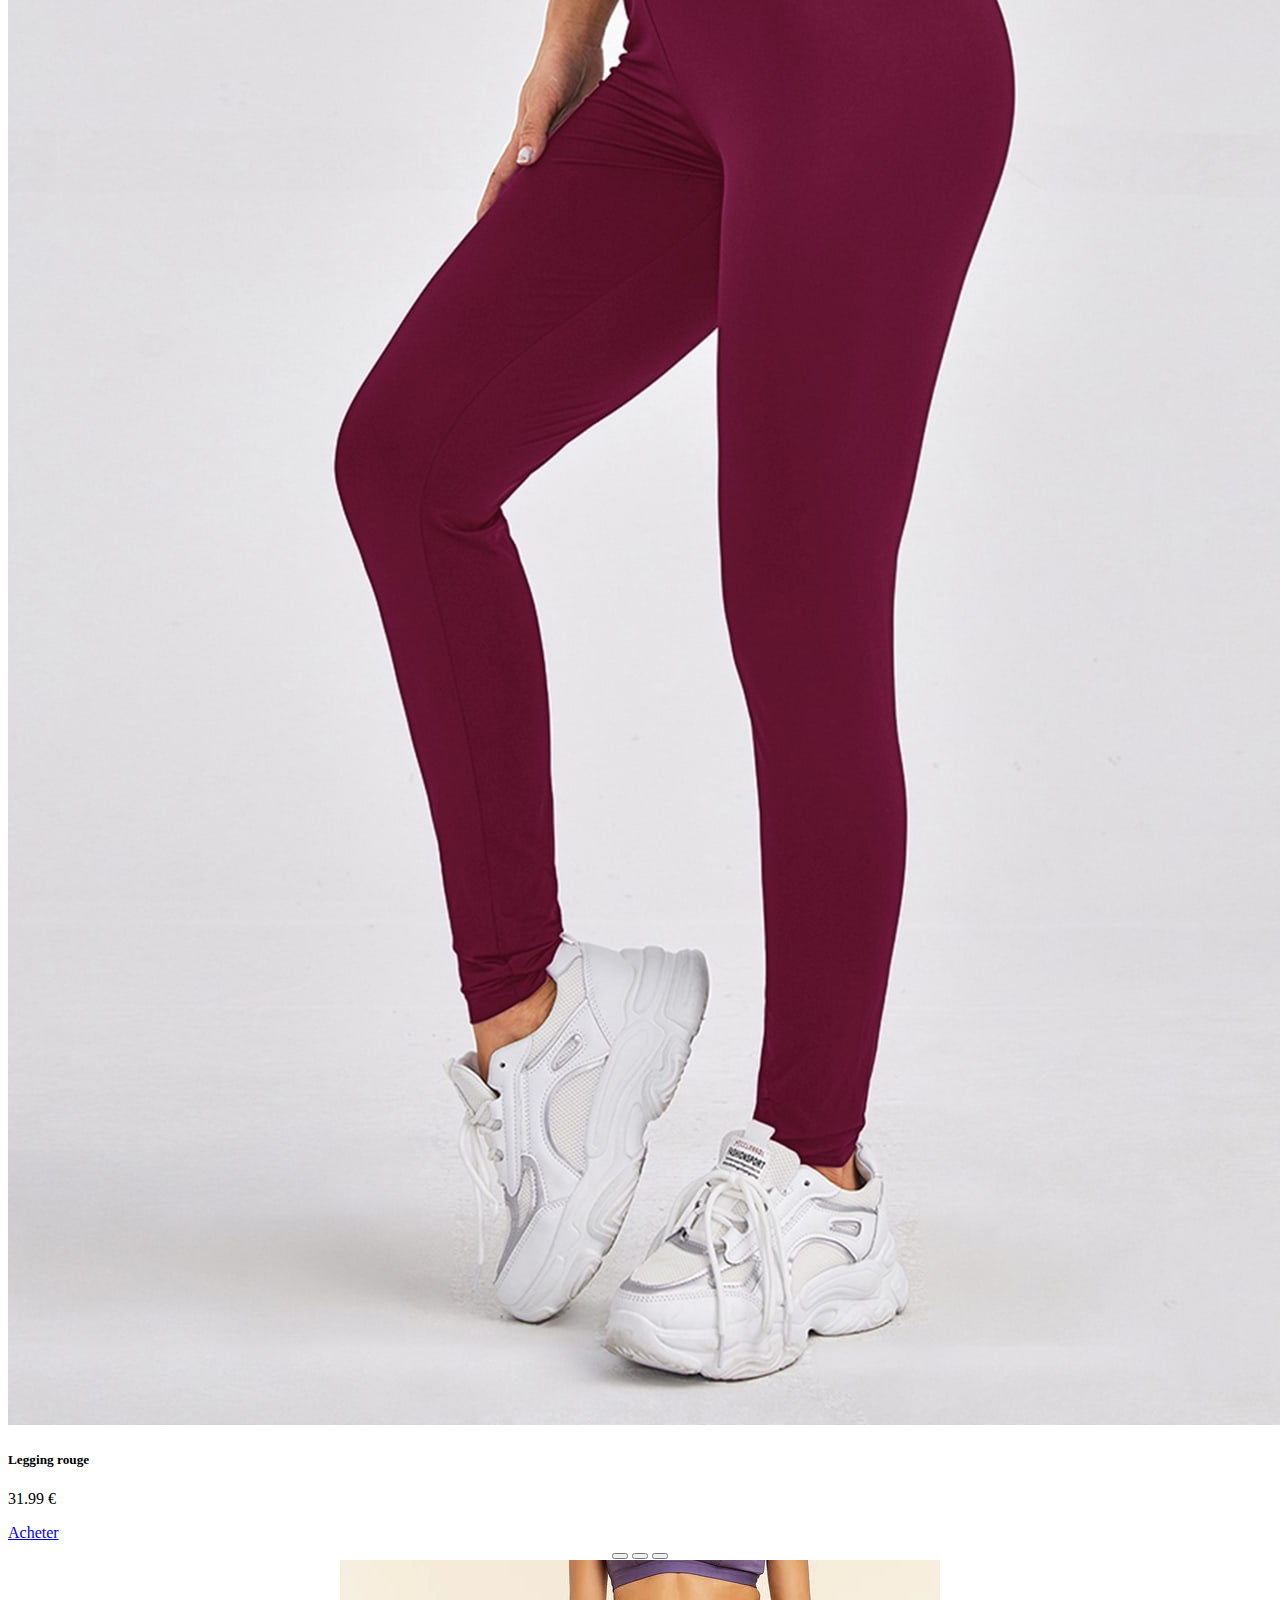
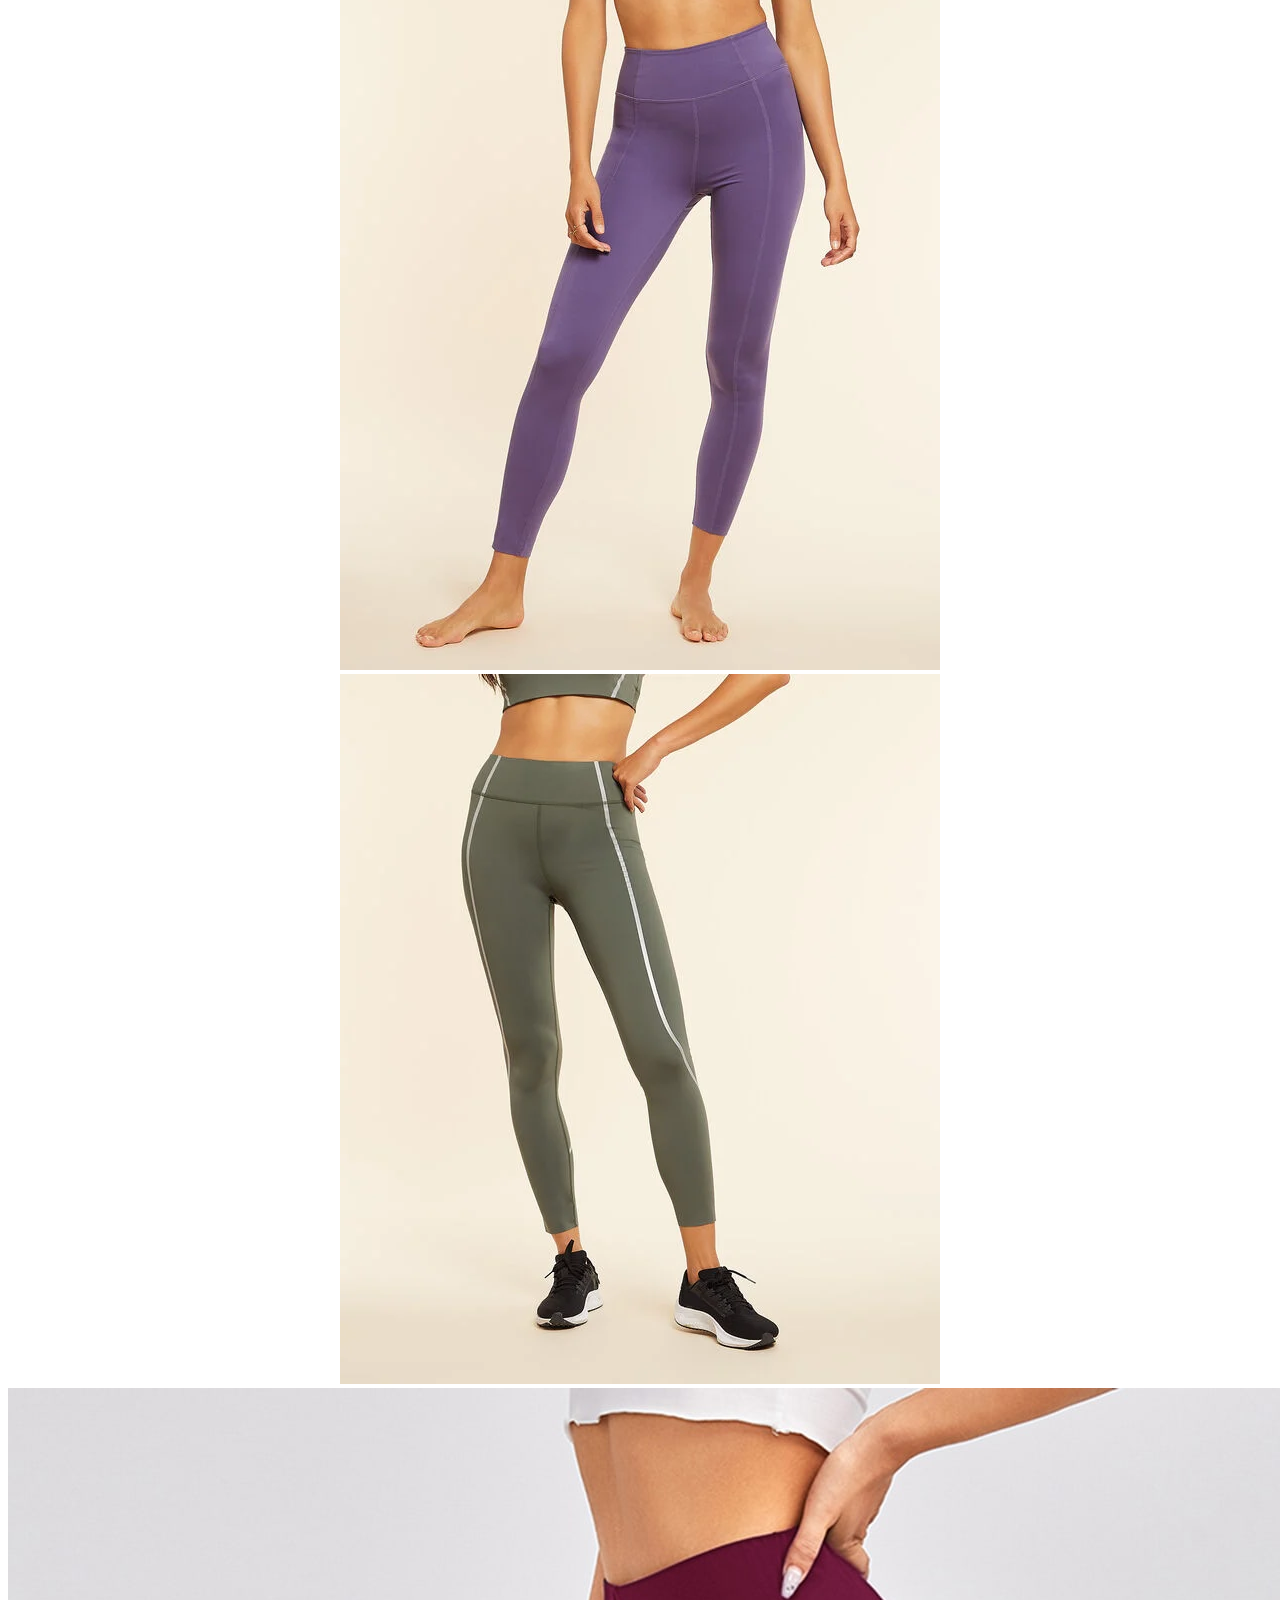
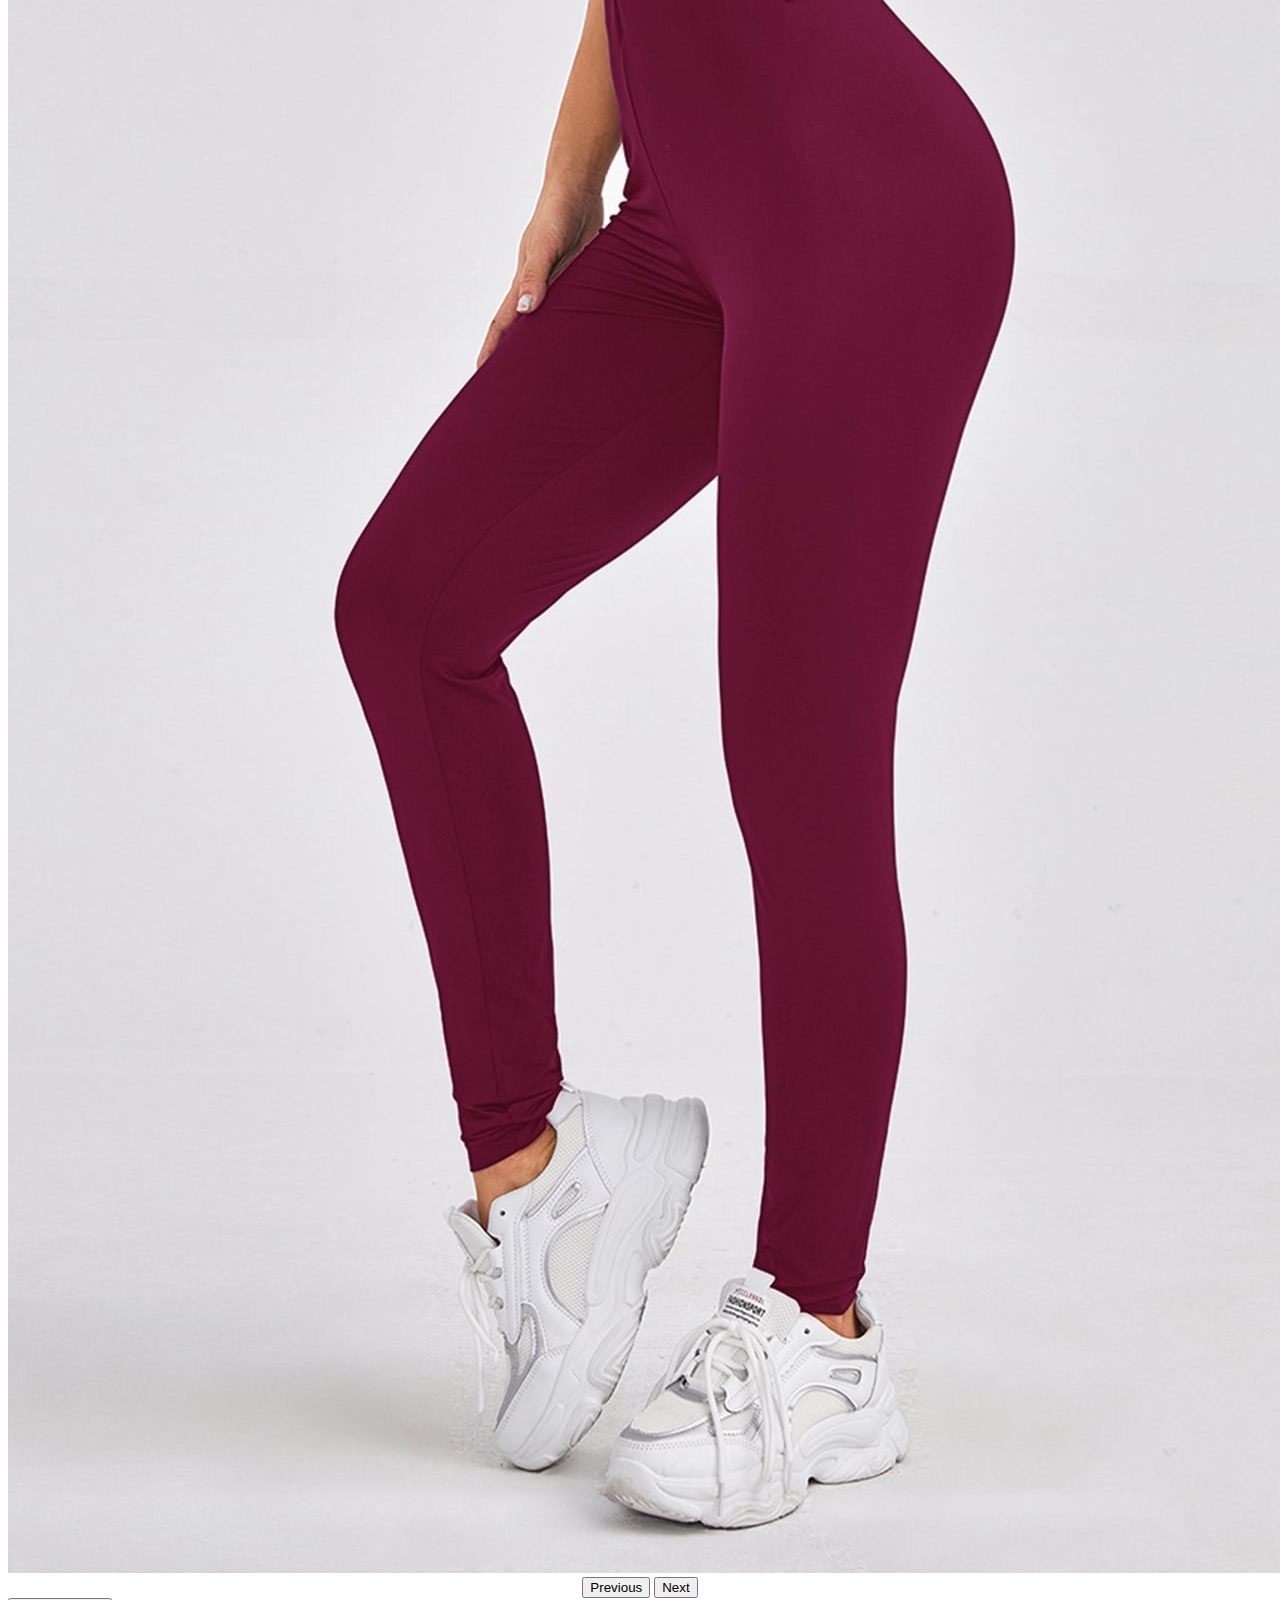
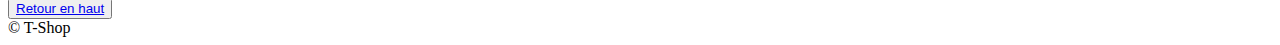
<file: image/Femme/femme_legging.html>
<!DOCTYPE html>
<html lang="en">
	<head>
		<meta charset="utf-8">
		<meta name="viewport" content="width=device-width, initial-scale=1">
		<link href="https://cdn.jsdelivr.net/npm/bootstrap@5.1.1/dist/css/bootstrap.min.css" rel="stylesheet" integrity="sha384-F3w7mX95PdgyTmZZMECAngseQB83DfGTowi0iMjiWaeVhAn4FJkqJByhZMI3AhiU" crossorigin="anonymous">
		<link rel="stylesheet" href="style.css">
		<title>Leggings - Femme</title>
	</head>
	<body class="bg-light" id="haut">

<!-- logo centré -->
<h1 class="text-dark ms-2 mt-5 text-center display-1 text-upper-capitalize"><img src="../../imagefront/logotshop.png" class="w-25 h-25 ratio ratio-16x9" href="../../page principale.html"></h1>

<!-- Barre sous le logo -->
<nav class="navbar navbar-expand-lg navbar-light bg-light">
<div class="container-fluid bg-light">
<a class="navbar-brand" href="../../page principale.html">T-Shop</a>
<button class="navbar-toggler" type="button" data-bs-toggle="collapse" data-bs-target="#navbarSupportedContent" aria-controls="navbarSupportedContent" aria-expanded="false" aria-label="Toggle navigation">
<span class="navbar-toggler-icon"></span>
</button>
<div class="collapse navbar-collapse" id="navbarSupportedContent">
<ul class="navbar-nav me-auto mb-2 mb-lg-0">

<!-- lien vers les pages vêtements femme  -->
<li class="nav-item dropdown">
<a class="nav-link dropdown-toggle" href="#" id="navbarDropdown" role="button" data-bs-toggle="dropdown" aria-expanded="false">Collection Femme</a>
<ul class="dropdown-menu" aria-labelledby="navbarDropdown">
<li><a class="dropdown-item" href="femme_jeans.html">Jeans</a></li>
<li><a class="dropdown-item" href="femme_legging.html">Leggings</a></li>
<li><a class="dropdown-item" href="femme_pull.html">Pulls</a></li>
<li><a class="dropdown-item" href="femme_survêtement.html">Survetements</a></li>
<li><a class="dropdown-item" href="femme_t-shirt.html">T-shirts</a></li>
<li><a class="dropdown-item" href="femme_jupe.html">Jupes</a></li>
<li><a class="dropdown-item" href="femme_top.html">Tops</a></li>
<li><a class="dropdown-item" href="femme_robe.html">Robes</a></li>
</ul>
</li>
	
<!-- lien vers les pages vêtements homme  -->
<li class="nav-item dropdown">
<a class="nav-link dropdown-toggle" href="#" id="navbarDropdown" role="button" data-bs-toggle="dropdown" aria-expanded="false">Collection Homme</a>
<ul class="dropdown-menu" aria-labelledby="navbarDropdown">
<li><a class="dropdown-item" href="../Homme/legging homme.html">Leggings</a></li>
<li><a class="dropdown-item" href="../Homme/pantalon homme.html">Pantalons</a></li>
<li><a class="dropdown-item" href="../Homme/pulls homme.html">Pulls</a></li>
</ul>
</li>

<!-- lien vers la page collab -->
<li class="nav-item dropdown">
<a class="nav-link" href="../../Collab_O-Shop.html" id="navbar" role="button" aria-expanded="false">Collab O-Shop</a>
<ul class="dropdown-menu" aria-labelledby="navbarDropdown">
<li><a class="dropdown-item" href="#">...</a></li>
</li>
</ul>

<!-- lien vers les nouveautés  -->
<li class="nav-item dropdown">
<a class="nav-link dropdown-toggle" href="#" id="navbarDropdown" role="button" data-bs-toggle="dropdown" aria-expanded="false">Nouveautés</a>
<ul class="dropdown-menu" aria-labelledby="navbarDropdown">
<li><a class="dropdown-item" href="#">à suivre...</a></li>
</ul>
</li>

<!-- lien vers les réseaux sociaux  -->
<li class="nav-item dropdown">
	<a class="nav-link dropdown-toggle" href="#" id="navbarDropdown" role="button" data-bs-toggle="dropdown" aria-expanded="false">Nos réseaux</a>
	<ul class="dropdown-menu" aria-labelledby="navbarDropdown">
		<li><a class="dropdown-item" href="#"><img src="../Réseaux sociaux/facebook.jpg" class="w-25 h-25 ratio ratio-2x2">Notre page Facebook</a></li>
		<li><a class="dropdown-item" href="#"><img src="../Réseaux sociaux/instagram.jpg" class="w-25 h-25 ratio ratio-2x2">Notre page Instagram</a></li>
	</ul>
</li>
<!-- lien pour s'informer et/ou contacter l'entreprise (adresse physique et numérique, service clients, etc.) -->
<li class="nav-item dropdown">
<a class="nav-link" href="../../Nous contacter.html" id="navbar" role="button" aria-expanded="false">Nous contacter</a>
<ul class="dropdown-menu" aria-labelledby="navbarDropdown">
<li><a class="dropdown-item" href="#">...</a></li>
</ul>
</li>
</ul>
<form class="d-flex">
<input class="form-control me-2" type="search" placeholder="Recherche..." aria-label="Search"></input>
<button class="btn btn-outline-dark" type="submit">Lancer la recherche</button>
</form>
</div>
</div>
</nav>
<!-- fin de l’en-tête (header)  -->

<!-- Vêtements -->
<h1 class="text-dark ms-2 mt-5 text-center display-1 text-upper-capitalize border border-dark border-2 ">LEGGINGS FEMME</h1><br> <br>

<!-- Ligne articles 1 -->
  <div class="row">
  <div class="col">
  <div class="card border border-dark text-center w-5 mx-auto" style="width: 18rem;">
  <img src="femme leggings/legging noir statut.jpg" class="card-img-top" alt="...">
  <div class="card-body">
    <h5 class="card-title"> Legging noir</h5>
    <p class="card-text"> 33.99 € </p>
    <a href="#" class="btn btn-dark"> Acheter </a>
  </div>
</div>
</div>

 <div class="col">
 <div class="card border border-dark text-center w-5 mx-auto" style="width: 18rem;">
  <img src="femme leggings/legging bleu statut.jpg" class="card-img-top" alt="...">
  <div class="card-body">
    <h5 class="card-title"> Legging bleu </h5>
    <p class="card-text"> 29.99 € </p>
    <a href="#" class="btn btn-dark"> Acheter </a>
  </div>
</div>
</div>

<div class="col">
 <div class="card border border-dark text-center w-5 mx-auto" style="width: 18rem;">
  <img src="femme leggings/legging gris statut.jpg" class="card-img-top" alt="...">
  <div class="card-body">
    <h5 class="card-title"> Legging gris </h5>
    <p class="card-text"> 31.99 € </p>
    <a href="#" class="btn btn-dark"> Acheter</a>
  </div>
</div>
</div>
</div>

<!-- Carroussel articles 1 -->
 <center>
<div id="carouselExampleIndicators" class="carousel slide w-25 h-75" data-bs-ride="carousel">
  <div class="carousel-indicators">
    <button type="button" data-bs-target="#carouselExampleIndicators" data-bs-slide-to="0" class="active" aria-current="true" aria-label="Slide 1"></button>
    <button type="button" data-bs-target="#carouselExampleIndicators" data-bs-slide-to="1" aria-label="Slide 2"></button>
    <button type="button" data-bs-target="#carouselExampleIndicators" data-bs-slide-to="2" aria-label="Slide 3"></button>
  </div>
  <div class="carousel-inner">
    <div class="carousel-item active">
      <img src="femme leggings/legging noir statut.jpg" class="d-block w-100" alt="...">
    </div>
    <div class="carousel-item">
      <img src="femme leggings/legging bleu statut.jpg" class="d-block w-100" alt="...">
    </div>
    <div class="carousel-item">
      <img src="femme leggings/legging gris statut.jpg" class="d-block w-100" alt="...">
    </div>
  </div>
  <button class="carousel-control-prev" type="button" data-bs-target="#carouselExampleIndicators" data-bs-slide="prev">
    <span class="carousel-control-prev-icon" aria-hidden="true"></span>
    <span class="visually-hidden">Previous</span>
  </button>
  <button class="carousel-control-next" type="button" data-bs-target="#carouselExampleIndicators" data-bs-slide="next">
    <span class="carousel-control-next-icon" aria-hidden="true"></span>
    <span class="visually-hidden">Next</span>
  </button>
</div>
</center>

<!-- Ligne articles 2 -->
  <div class="row">
  <div class="col">
  <div class="card border border-dark text-center w-5 mx-auto" style="width: 18rem;">
  <img src="femme leggings/legging violet.jpg" class="card-img-top" alt="...">
  <div class="card-body">
    <h5 class="card-title">Legging violet</h5>
    <p class="card-text"> 33.99 € </p>
    <a href="#" class="btn btn-dark"> Acheter </a>
  </div>
</div>
</div>

 <div class="col">
 <div class="card border border-dark text-center w-5 mx-auto" style="width: 18rem;">
  <img src="femme leggings/legging vert.jpg" class="card-img-top" alt="...">
  <div class="card-body">
    <h5 class="card-title">Legging vert</h5>
    <p class="card-text"> 29.99 € </p>
    <a href="#" class="btn btn-dark"> Acheter </a>
  </div>
</div>
</div>

<div class="col">
 <div class="card border border-dark text-center w-5 mx-auto" style="width: 18rem;">
  <img src="femme leggings/legging rouge.jpg" class="card-img-top" alt="...">
  <div class="card-body">
    <h5 class="card-title">Legging rouge</h5>
    <p class="card-text"> 31.99 € </p>
    <a href="#" class="btn btn-dark"> Acheter</a>
  </div>
</div>
</div>
</div>

<!-- Carroussel articles 2 -->
 <center>
<div id="carouselExampleIndicators" class="carousel slide w-25 h-75" data-bs-ride="carousel">
  <div class="carousel-indicators">
    <button type="button" data-bs-target="#carouselExampleIndicators" data-bs-slide-to="0" class="active" aria-current="true" aria-label="Slide 1"></button>
    <button type="button" data-bs-target="#carouselExampleIndicators" data-bs-slide-to="1" aria-label="Slide 2"></button>
    <button type="button" data-bs-target="#carouselExampleIndicators" data-bs-slide-to="2" aria-label="Slide 3"></button>
  </div>
  <div class="carousel-inner">
    <div class="carousel-item active">
      <img src="femme leggings/legging violet.jpg" class="d-block w-100" alt="...">
    </div>
    <div class="carousel-item">
      <img src="femme leggings/legging vert.jpg" class="d-block w-100" alt="...">
    </div>
    <div class="carousel-item">
      <img src="femme leggings/legging rouge.jpg" class="d-block w-100" alt="...">
    </div>
  </div>
  <button class="carousel-control-prev" type="button" data-bs-target="#carouselExampleIndicators" data-bs-slide="prev">
    <span class="carousel-control-prev-icon" aria-hidden="true"></span>
    <span class="visually-hidden">Previous</span>
  </button>
  <button class="carousel-control-next" type="button" data-bs-target="#carouselExampleIndicators" data-bs-slide="next">
    <span class="carousel-control-next-icon" aria-hidden="true"></span>
    <span class="visually-hidden">Next</span>
  </button>
</div>
</center>

<!-- pied de page -->
<footer class="bg-dark text-light p-3">
	<div class="row">
		<!-- bouton haut de page -->
		<button type="button" class="btn btn-dark">
			<a class="btn-light badge bg-dark"  href="#haut">Retour en haut</a>
		</button>
		<!-- Nom marque -->
		<div class="container text-end">
			© T-Shop
		</div>
	</div>
</footer>
<!-- fin du pied de page -->
	
</body>

	<script src="https://cdn.jsdelivr.net/npm/bootstrap@5.1.1/dist/js/bootstrap.bundle.min.js" integrity="sha384-/bQdsTh/da6pkI1MST/rWKFNjaCP5gBSY4sEBT38Q/9RBh9AH40zEOg7Hlq2THRZ" crossorigin="anonymous"></script>

</html>
</file>
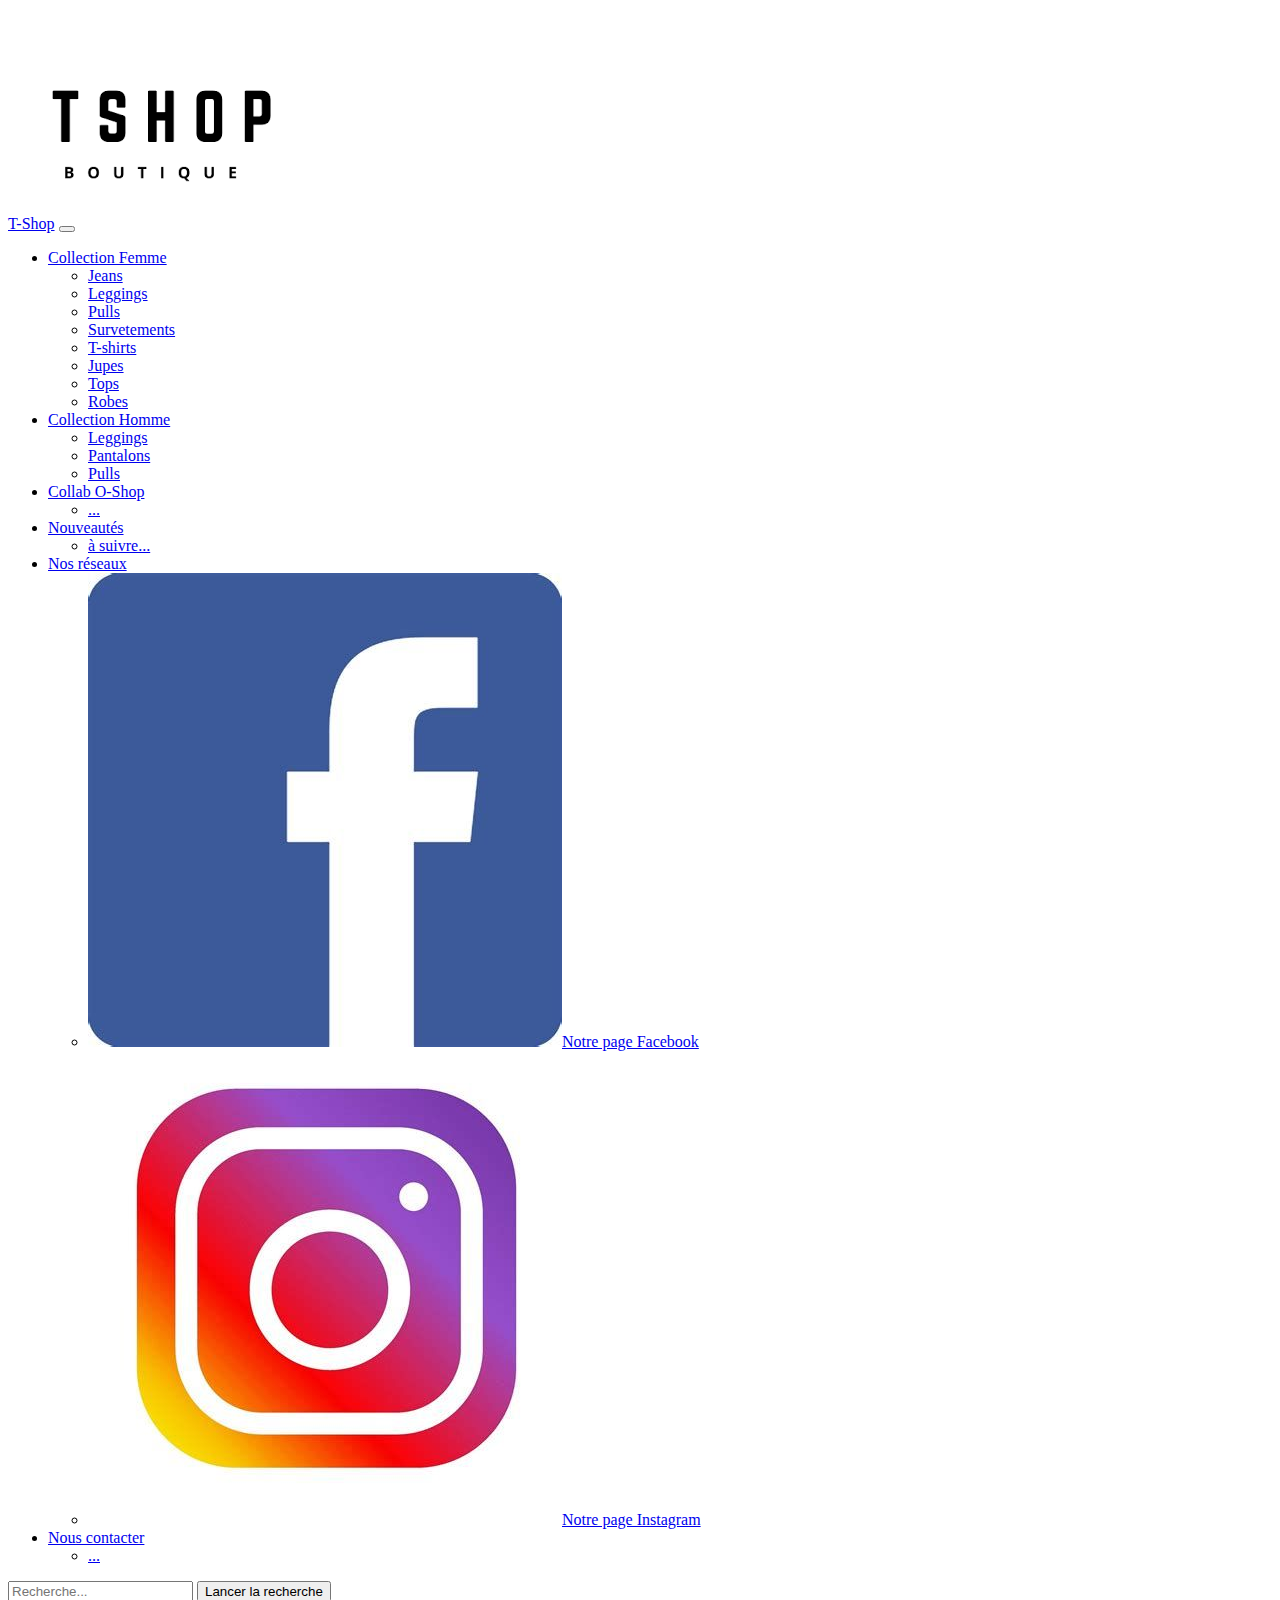
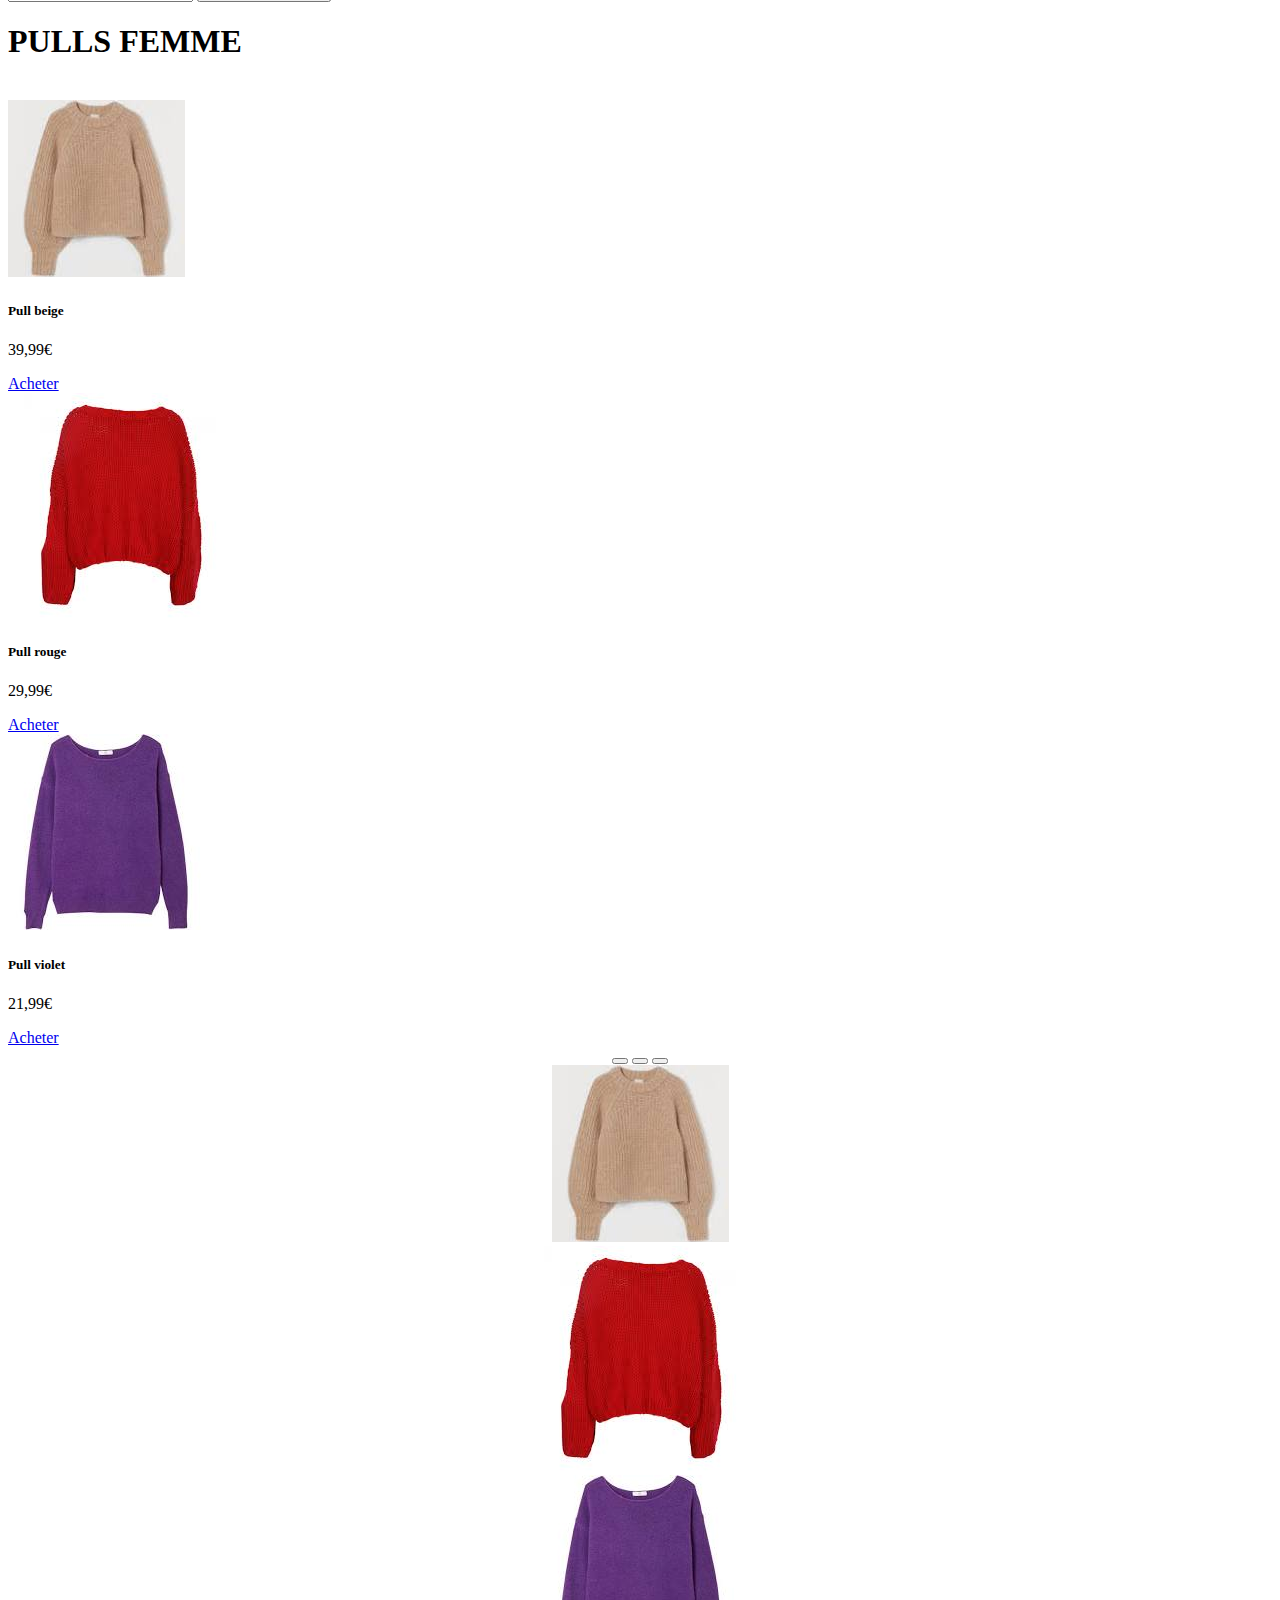
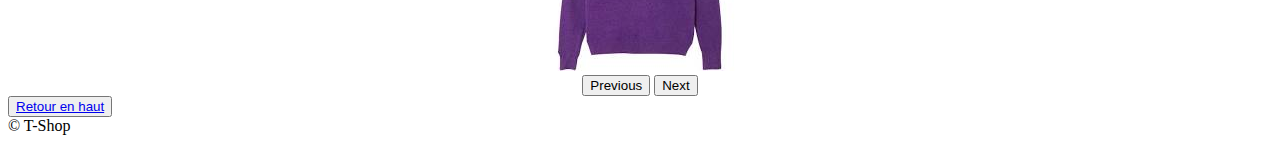
<file: image/Femme/femme_pull.html>
<!DOCTYPE html>
<html lang="en">
	<head>
		<meta charset="utf-8">
		<meta name="viewport" content="width=device-width, initial-scale=1">
		<link href="https://cdn.jsdelivr.net/npm/bootstrap@5.1.1/dist/css/bootstrap.min.css" rel="stylesheet" integrity="sha384-F3w7mX95PdgyTmZZMECAngseQB83DfGTowi0iMjiWaeVhAn4FJkqJByhZMI3AhiU" crossorigin="anonymous">
		<link rel="stylesheet" href="style.css">
		<title>Pulls - Femme</title>
	</head>
	<body class="bg-light" id="haut">

<!-- logo centré -->
<h1 class="text-dark ms-2 mt-5 text-center display-1 text-upper-capitalize"><img src="../../imagefront/logotshop.png" class="w-25 h-25 ratio ratio-16x9" href="../../page principale.html"></h1>

<!-- Barre sous le logo -->
<nav class="navbar navbar-expand-lg navbar-light bg-light">
<div class="container-fluid bg-light">
<a class="navbar-brand" href="../../page principale.html">T-Shop</a>
<button class="navbar-toggler" type="button" data-bs-toggle="collapse" data-bs-target="#navbarSupportedContent" aria-controls="navbarSupportedContent" aria-expanded="false" aria-label="Toggle navigation">
<span class="navbar-toggler-icon"></span>
</button>
<div class="collapse navbar-collapse" id="navbarSupportedContent">
<ul class="navbar-nav me-auto mb-2 mb-lg-0">

<!-- lien vers les pages vêtements femme  -->
<li class="nav-item dropdown">
<a class="nav-link dropdown-toggle" href="#" id="navbarDropdown" role="button" data-bs-toggle="dropdown" aria-expanded="false">Collection Femme</a>
<ul class="dropdown-menu" aria-labelledby="navbarDropdown">
<li><a class="dropdown-item" href="femme_jeans.html">Jeans</a></li>
<li><a class="dropdown-item" href="femme_legging.html">Leggings</a></li>
<li><a class="dropdown-item" href="femme_pull.html">Pulls</a></li>
<li><a class="dropdown-item" href="femme_survêtement.html">Survetements</a></li>
<li><a class="dropdown-item" href="femme_t-shirt.html">T-shirts</a></li>
<li><a class="dropdown-item" href="femme_jupe.html">Jupes</a></li>
<li><a class="dropdown-item" href="femme_top.html">Tops</a></li>
<li><a class="dropdown-item" href="femme_robe.html">Robes</a></li>
</ul>
</li>
	
<!-- lien vers les pages vêtements homme  -->
<li class="nav-item dropdown">
<a class="nav-link dropdown-toggle" href="#" id="navbarDropdown" role="button" data-bs-toggle="dropdown" aria-expanded="false">Collection Homme</a>
<ul class="dropdown-menu" aria-labelledby="navbarDropdown">
<li><a class="dropdown-item" href="../Homme/legging homme.html">Leggings</a></li>
<li><a class="dropdown-item" href="../Homme/pantalon homme.html">Pantalons</a></li>
<li><a class="dropdown-item" href="../Homme/pulls homme.html">Pulls</a></li>
</ul>
</li>

<!-- lien vers la page collab -->
<li class="nav-item dropdown">
<a class="nav-link" href="../../Collab_O-Shop.html" id="navbar" role="button" aria-expanded="false">Collab O-Shop</a>
<ul class="dropdown-menu" aria-labelledby="navbarDropdown">
<li><a class="dropdown-item" href="#">...</a></li>
</li>
</ul>

<!-- lien vers les nouveautés  -->
<li class="nav-item dropdown">
<a class="nav-link dropdown-toggle" href="#" id="navbarDropdown" role="button" data-bs-toggle="dropdown" aria-expanded="false">Nouveautés</a>
<ul class="dropdown-menu" aria-labelledby="navbarDropdown">
<li><a class="dropdown-item" href="#">à suivre...</a></li>
</ul>
</li>

<!-- lien vers les réseaux sociaux  -->
<li class="nav-item dropdown">
	<a class="nav-link dropdown-toggle" href="#" id="navbarDropdown" role="button" data-bs-toggle="dropdown" aria-expanded="false">Nos réseaux</a>
	<ul class="dropdown-menu" aria-labelledby="navbarDropdown">
		<li><a class="dropdown-item" href="#"><img src="../Réseaux sociaux/facebook.jpg" class="w-25 h-25 ratio ratio-2x2">Notre page Facebook</a></li>
		<li><a class="dropdown-item" href="#"><img src="../Réseaux sociaux/instagram.jpg" class="w-25 h-25 ratio ratio-2x2">Notre page Instagram</a></li>
	</ul>
</li>

<!-- lien pour s'informer et/ou contacter l'entreprise (adresse physique et numérique, service clients, etc.) -->
<li class="nav-item dropdown">
<a class="nav-link" href="../../Nous contacter.html" id="navbar" role="button" aria-expanded="false">Nous contacter</a>
<ul class="dropdown-menu" aria-labelledby="navbarDropdown">
<li><a class="dropdown-item" href="#">...</a></li>
</ul>
</li>
</ul>
<form class="d-flex">
<input class="form-control me-2" type="search" placeholder="Recherche..." aria-label="Search"></input>
<button class="btn btn-outline-dark" type="submit">Lancer la recherche</button>
</form>
</div>
</div>
</nav>
<!-- fin de l’en-tête (header)  -->

<!-- Vêtements -->
<h1 class="text-dark ms-2 mt-5 text-center display-1 text-upper-capitalize border border-dark border-2 ">PULLS FEMME</h1> <br>

<!-- Ligne articles 1 -->
<div class="row">
<div class="col">
<div class="card border border-dark text-center w-5 mx-auto" style="width: 18rem;">
<img src="pulls/pull en alpaga mélangé.jpg" class="card-img-top" alt="...">
<div class="card-body">
<h5 class="card-title">Pull beige</h5>
<p class="card-text">39,99€</p>
<a href="#" class="btn btn-dark">Acheter</a>
</div>
</div>
</div>

<div class="col">
<div class="card border border-dark text-center w-5 mx-auto" style="width: 18rem;">
<img src="pulls/pull rouge.jpg" class="card-img-top" alt="...">
<div class="card-body">
<h5 class="card-title">Pull rouge</h5>
<p class="card-text">29,99€</p>
<a href="#" class="btn btn-dark">Acheter</a>
</div>
</div>
</div>

<div class="col">
<div class="card border border-dark text-center w-5 mx-auto" style="width: 18rem;">
<img src="pulls/pull violet.jpg" class="card-img-top" alt="...">
<div class="card-body">
<h5 class="card-title">Pull violet</h5>
<p class="card-text">21,99€</p>
<a href="#" class="btn btn-dark">Acheter</a>
</div>
</div>
</div>
</div>

<!-- Carroussel articles 1 -->
<center>
<div id="carouselExampleIndicators" class="carousel slide w-25 h-75" data-bs-ride="carousel">
  <div class="carousel-indicators">
    <button type="button" data-bs-target="#carouselExampleIndicators" data-bs-slide-to="0" class="active" aria-current="true" aria-label="Slide 1"></button>
    <button type="button" data-bs-target="#carouselExampleIndicators" data-bs-slide-to="1" aria-label="Slide 2"></button>
    <button type="button" data-bs-target="#carouselExampleIndicators" data-bs-slide-to="2" aria-label="Slide 3"></button>
  </div>
  <div class="carousel-inner">
    <div class="carousel-item active">
      <img src="pulls/pull en alpaga mélangé.jpg" class="d-block w-100" alt="...">
    </div>
    <div class="carousel-item">
      <img src="pulls/pull rouge.jpg" class="d-block w-100" alt="...">
    </div>
    <div class="carousel-item">
      <img src="pulls/pull violet.jpg" class="d-block w-100" alt="...">
    </div>
  </div>
  <button class="carousel-control-prev" type="button" data-bs-target="#carouselExampleIndicators" data-bs-slide="prev">
    <span class="carousel-control-prev-icon" aria-hidden="true"></span>
    <span class="visually-hidden">Previous</span>
  </button>
  <button class="carousel-control-next" type="button" data-bs-target="#carouselExampleIndicators" data-bs-slide="next">
    <span class="carousel-control-next-icon" aria-hidden="true"></span>
    <span class="visually-hidden">Next</span>
  </button>
</div>
</center>




<!-- pied de page -->
<footer class="bg-dark text-light p-3">
	<div class="row">
		<!-- bouton haut de page -->
		<button type="button" class="btn btn-dark">
			<a class="btn-light badge bg-dark"  href="#haut">Retour en haut</a>
		</button>
		<!-- Nom marque -->
		<div class="container text-end">
			© T-Shop
		</div>
	</div>
</footer>
<!-- fin du pied de page -->
	
    <!-- Option 1: Bootstrap Bundle with Popper -->
    <script src="https://cdn.jsdelivr.net/npm/bootstrap@5.1.1/dist/js/bootstrap.bundle.min.js" integrity="sha384-/bQdsTh/da6pkI1MST/rWKFNjaCP5gBSY4sEBT38Q/9RBh9AH40zEOg7Hlq2THRZ" crossorigin="anonymous"></script>

  </body>
</html>
</file>
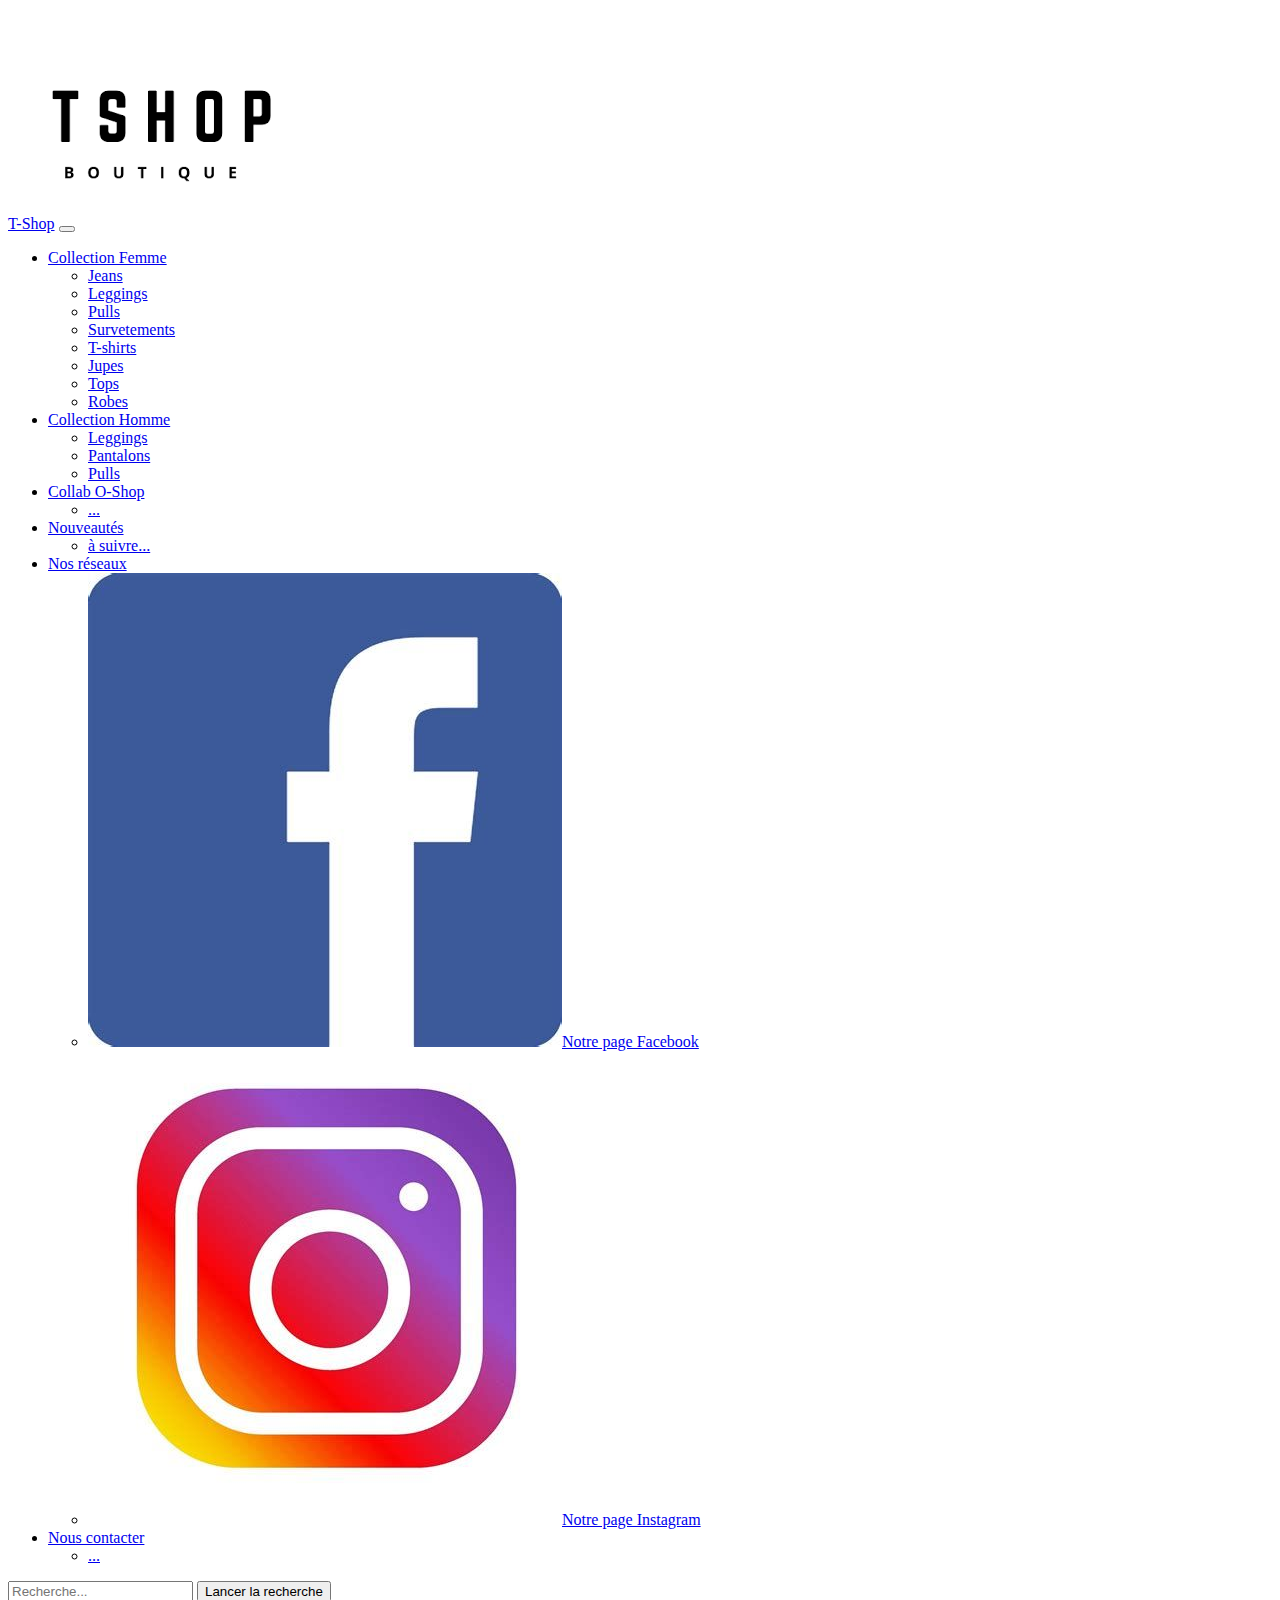
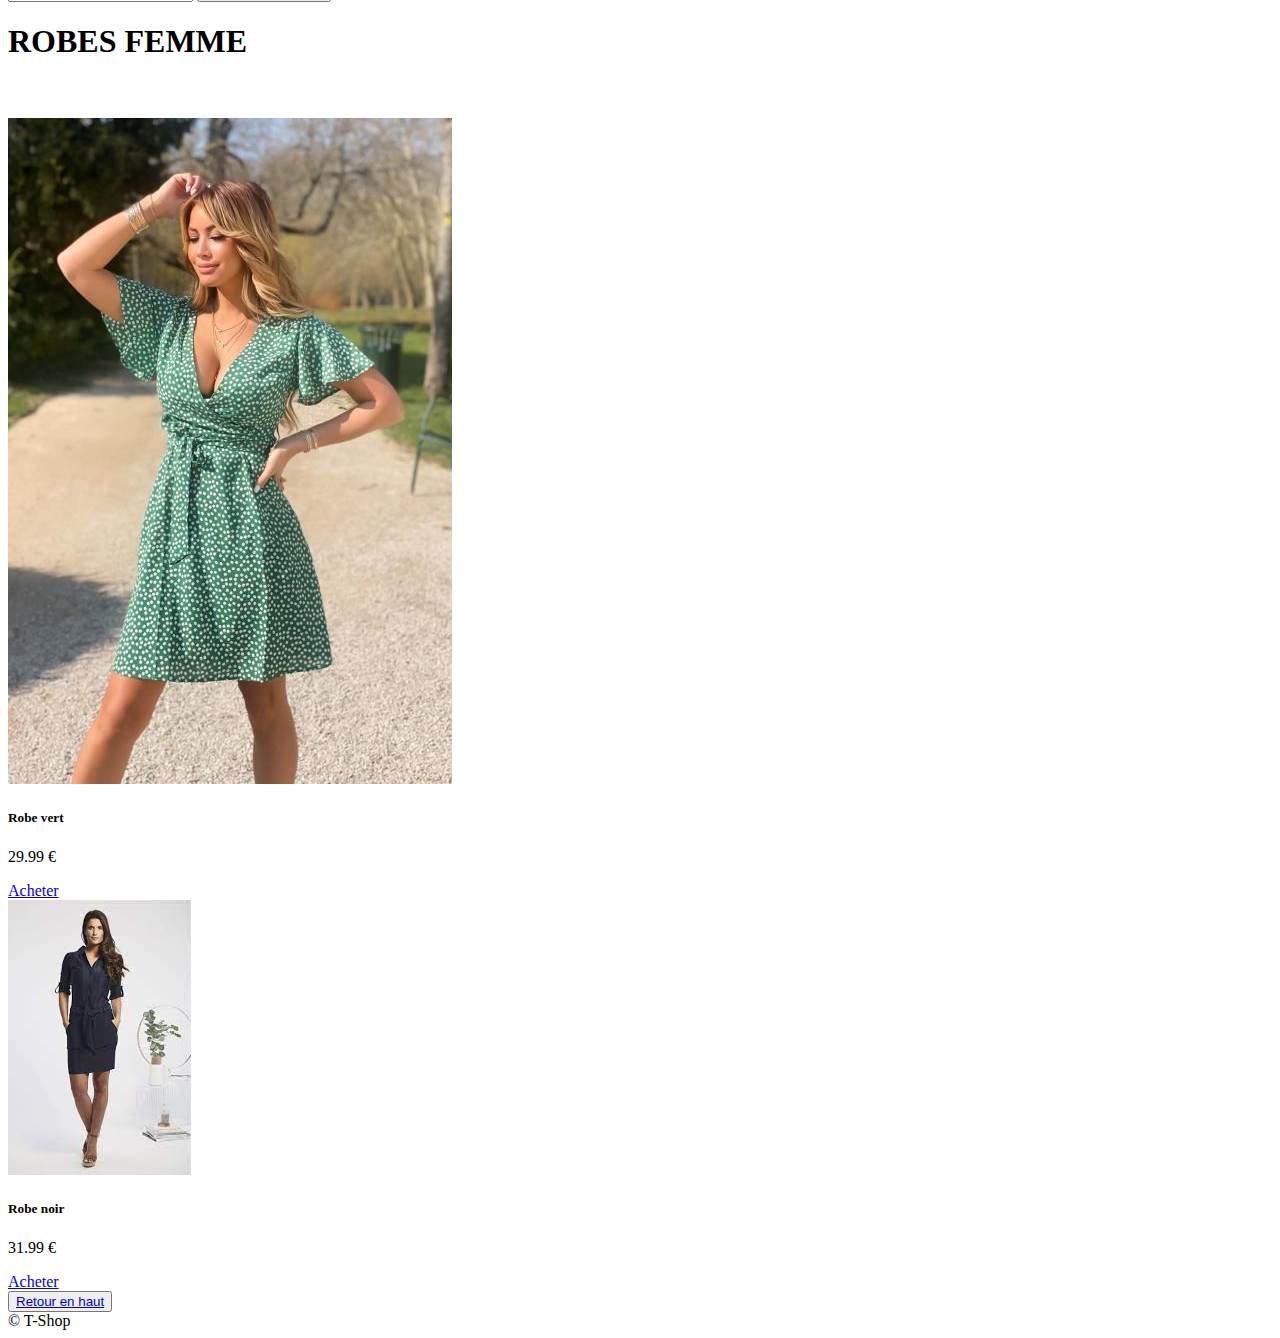
<file: image/Femme/femme_robe.html>
<!DOCTYPE html>
<html lang="en">
	<head>
		<meta charset="utf-8">
		<meta name="viewport" content="width=device-width, initial-scale=1">
		<link href="https://cdn.jsdelivr.net/npm/bootstrap@5.1.1/dist/css/bootstrap.min.css" rel="stylesheet" integrity="sha384-F3w7mX95PdgyTmZZMECAngseQB83DfGTowi0iMjiWaeVhAn4FJkqJByhZMI3AhiU" crossorigin="anonymous">
		<link rel="stylesheet" href="style.css">
		<title>Robes - Femme</title>
	</head>
	<body class="bg-light" id="haut">

<!-- logo centré -->
<h1 class="text-dark ms-2 mt-5 text-center display-1 text-upper-capitalize"><img src="../../imagefront/logotshop.png" class="w-25 h-25 ratio ratio-16x9" href="../../page principale.html"></h1>

<!-- Barre sous le logo -->
<nav class="navbar navbar-expand-lg navbar-light bg-light">
<div class="container-fluid bg-light">
<a class="navbar-brand" href="../../page principale.html">T-Shop</a>
<button class="navbar-toggler" type="button" data-bs-toggle="collapse" data-bs-target="#navbarSupportedContent" aria-controls="navbarSupportedContent" aria-expanded="false" aria-label="Toggle navigation">
<span class="navbar-toggler-icon"></span>
</button>
<div class="collapse navbar-collapse" id="navbarSupportedContent">
<ul class="navbar-nav me-auto mb-2 mb-lg-0">

<!-- lien vers les pages vêtements femme  -->
<li class="nav-item dropdown">
<a class="nav-link dropdown-toggle" href="#" id="navbarDropdown" role="button" data-bs-toggle="dropdown" aria-expanded="false">Collection Femme</a>
<ul class="dropdown-menu" aria-labelledby="navbarDropdown">
<li><a class="dropdown-item" href="femme_jeans.html">Jeans</a></li>
<li><a class="dropdown-item" href="femme_legging.html">Leggings</a></li>
<li><a class="dropdown-item" href="femme_pull.html">Pulls</a></li>
<li><a class="dropdown-item" href="femme_survêtement.html">Survetements</a></li>
<li><a class="dropdown-item" href="femme_t-shirt.html">T-shirts</a></li>
<li><a class="dropdown-item" href="femme_jupe.html">Jupes</a></li>
<li><a class="dropdown-item" href="femme_top.html">Tops</a></li>
<li><a class="dropdown-item" href="femme_robe.html">Robes</a></li>
</ul>
</li>
	
<!-- lien vers les pages vêtements homme  -->
<li class="nav-item dropdown">
<a class="nav-link dropdown-toggle" href="#" id="navbarDropdown" role="button" data-bs-toggle="dropdown" aria-expanded="false">Collection Homme</a>
<ul class="dropdown-menu" aria-labelledby="navbarDropdown">
<li><a class="dropdown-item" href="../Homme/legging homme.html">Leggings</a></li>
<li><a class="dropdown-item" href="../Homme/pantalon homme.html">Pantalons</a></li>
<li><a class="dropdown-item" href="../Homme/pulls homme.html">Pulls</a></li>
</ul>
</li>

<!-- lien vers la page collab -->
<li class="nav-item dropdown">
<a class="nav-link" href="../../Collab_O-Shop.html" id="navbar" role="button" aria-expanded="false">Collab O-Shop</a>
<ul class="dropdown-menu" aria-labelledby="navbarDropdown">
<li><a class="dropdown-item" href="#">...</a></li>
</li>
</ul>

<!-- lien vers les nouveautés  -->
<li class="nav-item dropdown">
<a class="nav-link dropdown-toggle" href="#" id="navbarDropdown" role="button" data-bs-toggle="dropdown" aria-expanded="false">Nouveautés</a>
<ul class="dropdown-menu" aria-labelledby="navbarDropdown">
<li><a class="dropdown-item" href="#">à suivre...</a></li>
</ul>
</li>

<!-- lien vers les réseaux sociaux  -->
<li class="nav-item dropdown">
	<a class="nav-link dropdown-toggle" href="#" id="navbarDropdown" role="button" data-bs-toggle="dropdown" aria-expanded="false">Nos réseaux</a>
	<ul class="dropdown-menu" aria-labelledby="navbarDropdown">
		<li><a class="dropdown-item" href="#"><img src="../Réseaux sociaux/facebook.jpg" class="w-25 h-25 ratio ratio-2x2">Notre page Facebook</a></li>
		<li><a class="dropdown-item" href="#"><img src="../Réseaux sociaux/instagram.jpg" class="w-25 h-25 ratio ratio-2x2">Notre page Instagram</a></li>
	</ul>
</li>
<!-- lien pour s'informer et/ou contacter l'entreprise (adresse physique et numérique, service clients, etc.) -->
<li class="nav-item dropdown">
<a class="nav-link" href="../../Nous contacter.html" id="navbar" role="button" aria-expanded="false">Nous contacter</a>
<ul class="dropdown-menu" aria-labelledby="navbarDropdown">
<li><a class="dropdown-item" href="#">...</a></li>
</ul>
</li>
</ul>
<form class="d-flex">
<input class="form-control me-2" type="search" placeholder="Recherche..." aria-label="Search"></input>
<button class="btn btn-outline-dark" type="submit">Lancer la recherche</button>
</form>
</div>
</div>
</nav>
<!-- fin de l’en-tête (header)  -->

<!-- Vêtements -->
<h1 class="text-dark ms-2 mt-5 text-center display-1 text-upper-capitalize border border-dark border-2 ">ROBES FEMME</h1><br> <br>

<!-- Ligne articles -->
<div class="row">


 <div class="col">
 <div class="card border border-dark text-center w-5 mx-auto" style="width: 18rem;">
  <img src="robes/robe femme fleur vert statut.jpg" class="card-img-top" alt="...">
  <div class="card-body">
    <h5 class="card-title"> Robe vert </h5>
    <p class="card-text"> 29.99 € </p>
    <a href="#" class="btn btn-dark"> Acheter </a>
  </div>
</div>
</div>

<div class="col">
 <div class="card border border-dark text-center w-5 mx-auto" style="width: 18rem;">
  <img src="robes/robe noir statut.jpg" class="card-img-top" alt="...">
  <div class="card-body">
    <h5 class="card-title"> Robe noir </h5>
    <p class="card-text"> 31.99 € </p>
    <a href="#" class="btn btn-dark"> Acheter</a>
  </div>
</div>
</div>
</div>


<!-- pied de page -->
<footer class="bg-dark text-light p-3">
	<div class="row">
		<!-- bouton haut de page -->
		<button type="button" class="btn btn-dark">
			<a class="btn-light badge bg-dark"  href="#haut">Retour en haut</a>
		</button>
		<!-- Nom marque -->
		<div class="container text-end">
			© T-Shop
		</div>
	</div>
</footer>
<!-- fin du pied de page -->
	
	<script src="https://cdn.jsdelivr.net/npm/bootstrap@5.1.1/dist/js/bootstrap.bundle.min.js" integrity="sha384-/bQdsTh/da6pkI1MST/rWKFNjaCP5gBSY4sEBT38Q/9RBh9AH40zEOg7Hlq2THRZ" crossorigin="anonymous"></script>
	</body>
</html>
</file>
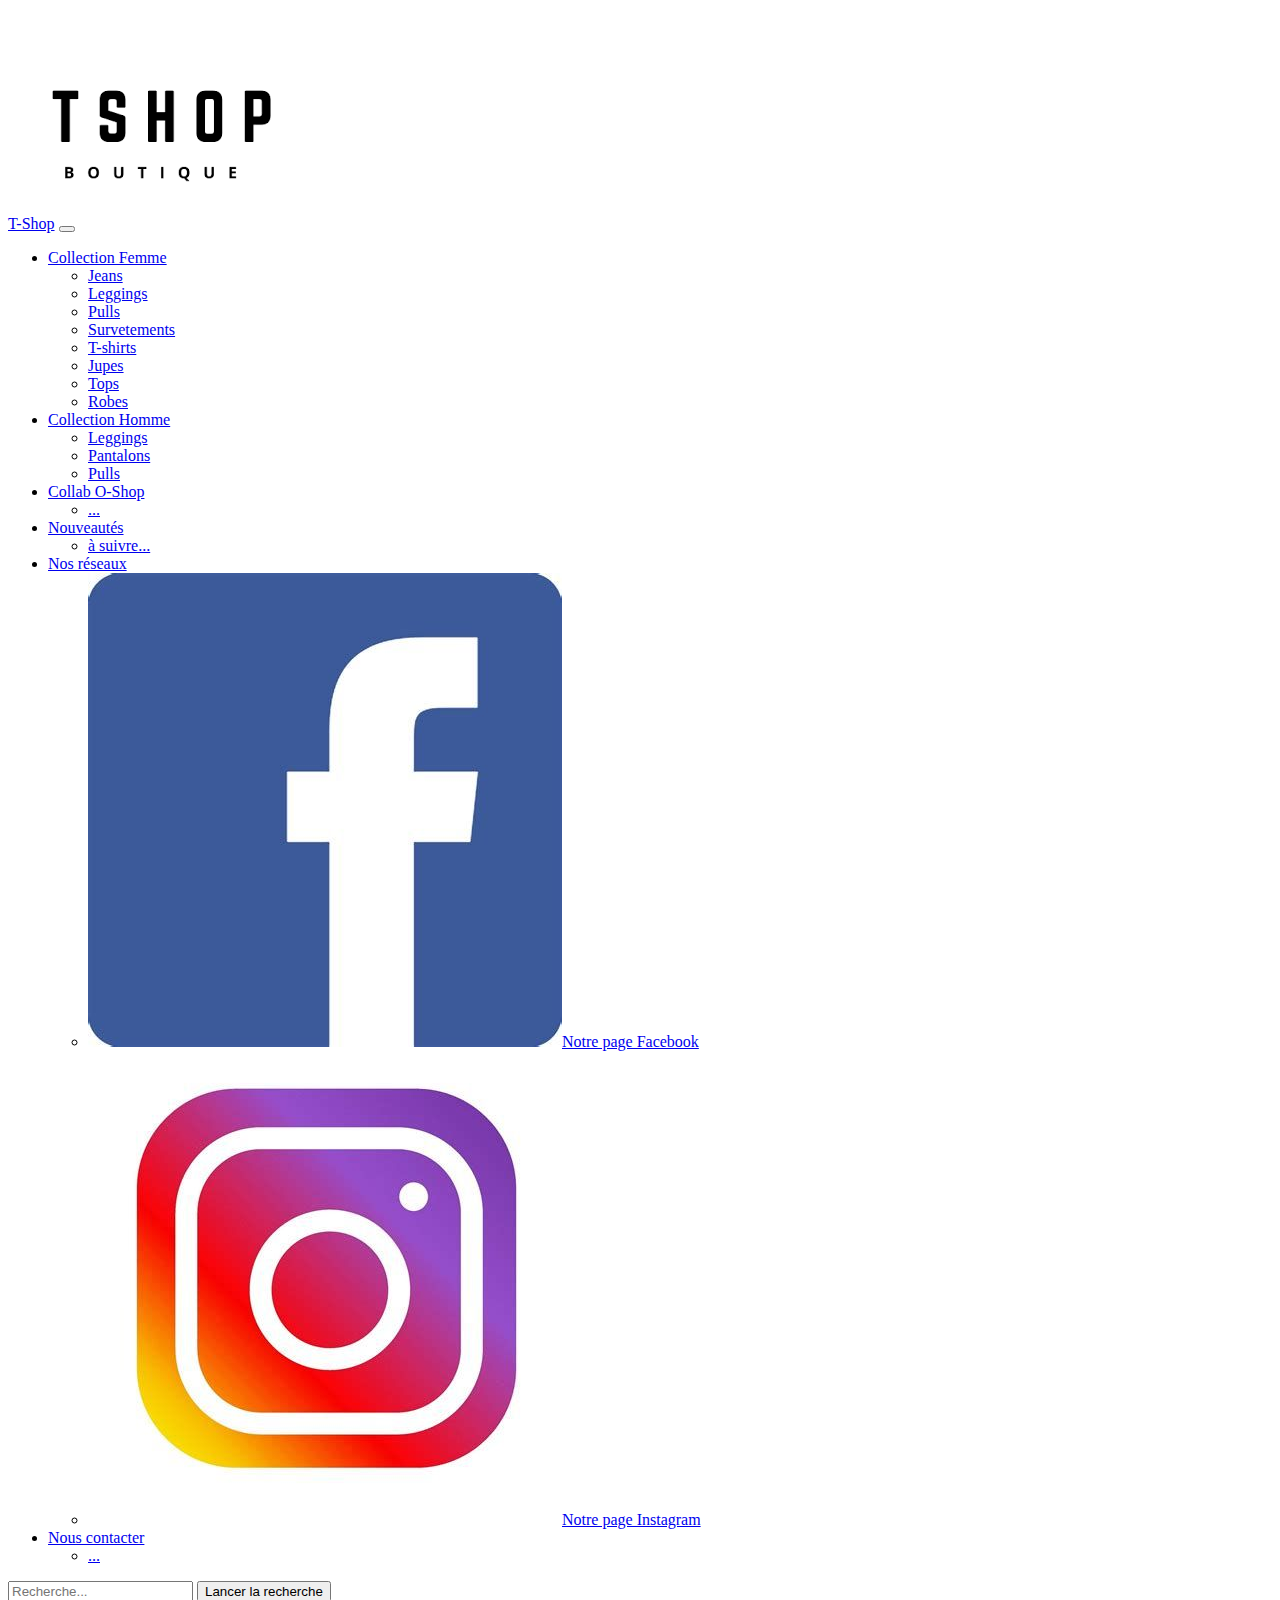
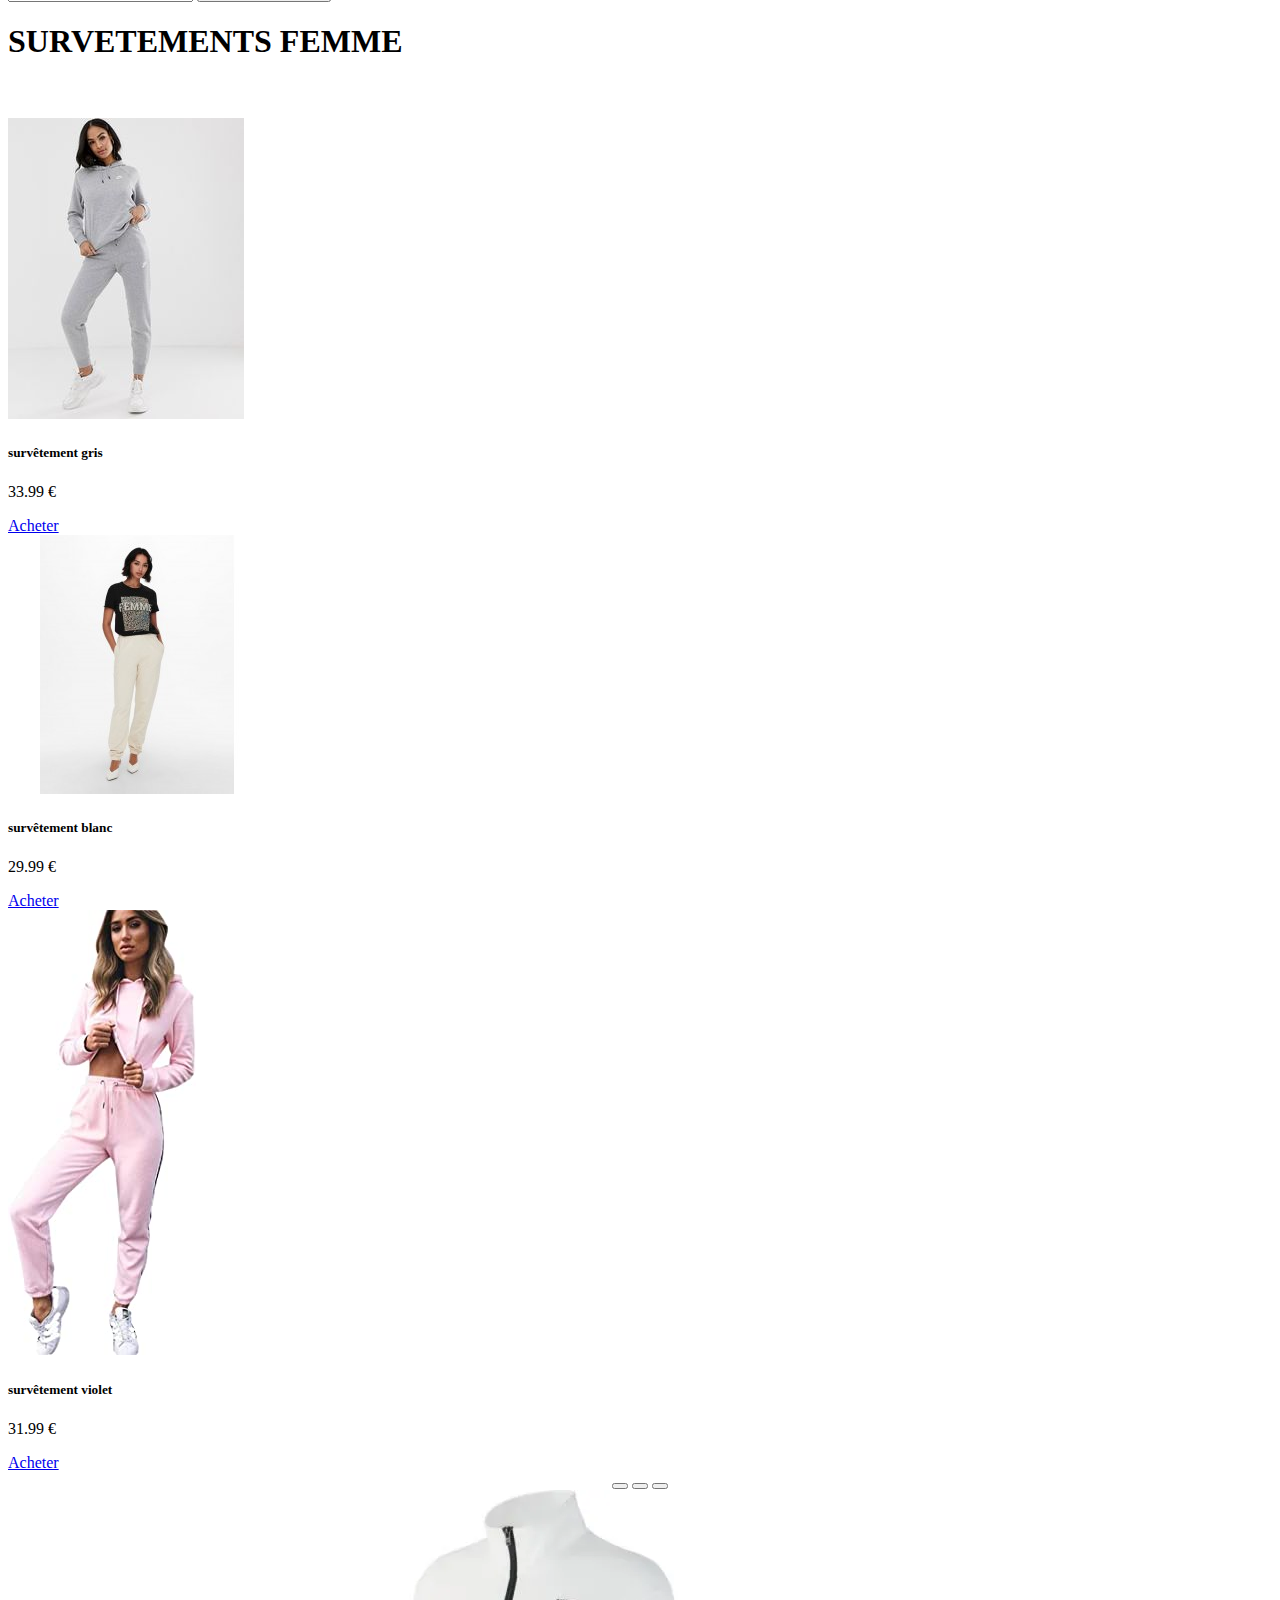
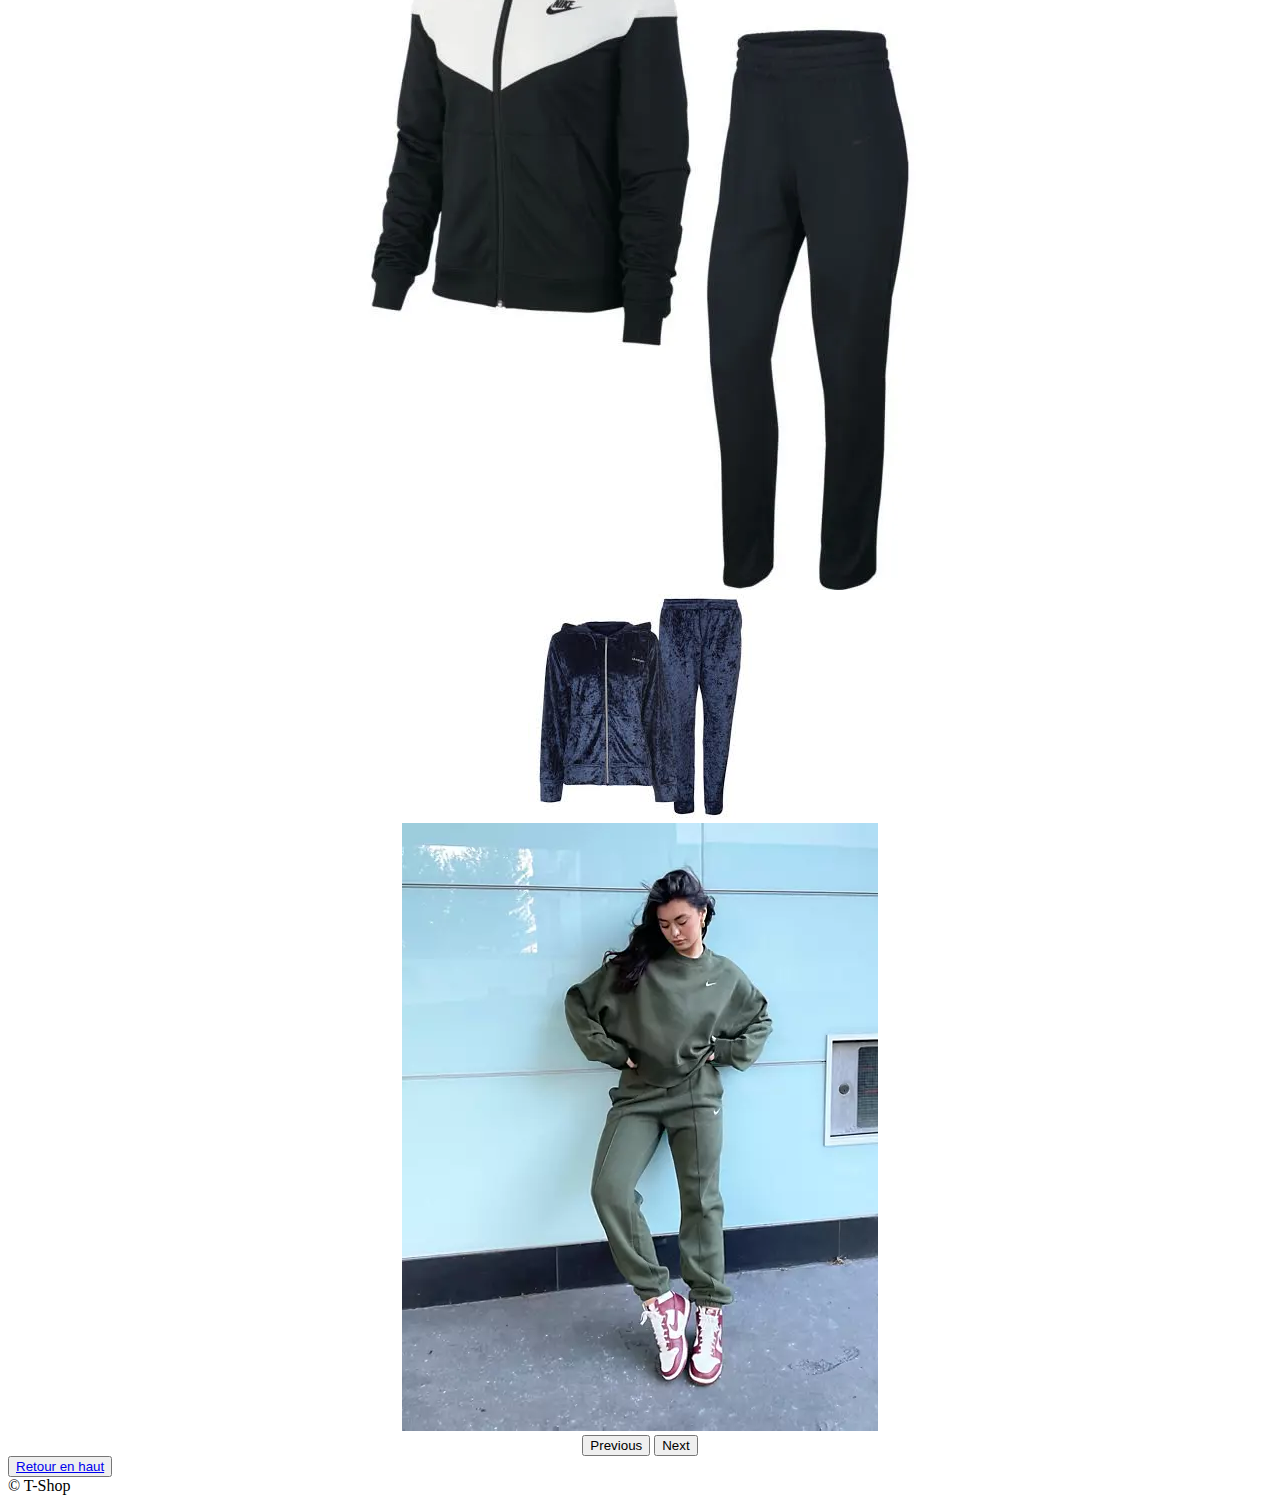
<file: image/Femme/femme_survêtement.html>
<!DOCTYPE html>
<html lang="en">
	<head>
		<meta charset="utf-8">
		<meta name="viewport" content="width=device-width, initial-scale=1">
		<link href="https://cdn.jsdelivr.net/npm/bootstrap@5.1.1/dist/css/bootstrap.min.css" rel="stylesheet" integrity="sha384-F3w7mX95PdgyTmZZMECAngseQB83DfGTowi0iMjiWaeVhAn4FJkqJByhZMI3AhiU" crossorigin="anonymous">
		<link rel="stylesheet" href="style.css">
		<title>Survêtements - Femme</title>
	</head>
	<body class="bg-light" id="haut">

<!-- logo centré -->
<h1 class="text-dark ms-2 mt-5 text-center display-1 text-upper-capitalize"><img src="../../imagefront/logotshop.png" class="w-25 h-25 ratio ratio-16x9" href="../../page principale.html"></h1>

<!-- Barre sous le logo -->
<nav class="navbar navbar-expand-lg navbar-light bg-light">
<div class="container-fluid bg-light">
<a class="navbar-brand" href="../../page principale.html">T-Shop</a>
<button class="navbar-toggler" type="button" data-bs-toggle="collapse" data-bs-target="#navbarSupportedContent" aria-controls="navbarSupportedContent" aria-expanded="false" aria-label="Toggle navigation">
<span class="navbar-toggler-icon"></span>
</button>
<div class="collapse navbar-collapse" id="navbarSupportedContent">
<ul class="navbar-nav me-auto mb-2 mb-lg-0">

<!-- lien vers les pages vêtements femme  -->
<li class="nav-item dropdown">
<a class="nav-link dropdown-toggle" href="#" id="navbarDropdown" role="button" data-bs-toggle="dropdown" aria-expanded="false">Collection Femme</a>
<ul class="dropdown-menu" aria-labelledby="navbarDropdown">
<li><a class="dropdown-item" href="femme_jeans.html">Jeans</a></li>
<li><a class="dropdown-item" href="femme_legging.html">Leggings</a></li>
<li><a class="dropdown-item" href="femme_pull.html">Pulls</a></li>
<li><a class="dropdown-item" href="femme_survêtement.html">Survetements</a></li>
<li><a class="dropdown-item" href="femme_t-shirt.html">T-shirts</a></li>
<li><a class="dropdown-item" href="femme_jupe.html">Jupes</a></li>
<li><a class="dropdown-item" href="femme_top.html">Tops</a></li>
<li><a class="dropdown-item" href="femme_robe.html">Robes</a></li>
</ul>
</li>
	
<!-- lien vers les pages vêtements homme  -->
<li class="nav-item dropdown">
<a class="nav-link dropdown-toggle" href="#" id="navbarDropdown" role="button" data-bs-toggle="dropdown" aria-expanded="false">Collection Homme</a>
<ul class="dropdown-menu" aria-labelledby="navbarDropdown">
<li><a class="dropdown-item" href="../Homme/legging homme.html">Leggings</a></li>
<li><a class="dropdown-item" href="../Homme/pantalon homme.html">Pantalons</a></li>
<li><a class="dropdown-item" href="../Homme/pulls homme.html">Pulls</a></li>
</ul>
</li>

<!-- lien vers la page collab -->
<li class="nav-item dropdown">
<a class="nav-link" href="../../Collab_O-Shop.html" id="navbar" role="button" aria-expanded="false">Collab O-Shop</a>
<ul class="dropdown-menu" aria-labelledby="navbarDropdown">
<li><a class="dropdown-item" href="#">...</a></li>
</li>
</ul>

<!-- lien vers les nouveautés  -->
<li class="nav-item dropdown">
<a class="nav-link dropdown-toggle" href="#" id="navbarDropdown" role="button" data-bs-toggle="dropdown" aria-expanded="false">Nouveautés</a>
<ul class="dropdown-menu" aria-labelledby="navbarDropdown">
<li><a class="dropdown-item" href="#">à suivre...</a></li>
</ul>
</li>

<!-- lien vers les réseaux sociaux  -->
<li class="nav-item dropdown">
	<a class="nav-link dropdown-toggle" href="#" id="navbarDropdown" role="button" data-bs-toggle="dropdown" aria-expanded="false">Nos réseaux</a>
	<ul class="dropdown-menu" aria-labelledby="navbarDropdown">
		<li><a class="dropdown-item" href="#"><img src="../Réseaux sociaux/facebook.jpg" class="w-25 h-25 ratio ratio-2x2">Notre page Facebook</a></li>
		<li><a class="dropdown-item" href="#"><img src="../Réseaux sociaux/instagram.jpg" class="w-25 h-25 ratio ratio-2x2">Notre page Instagram</a></li>
	</ul>
</li>

<!-- lien pour s'informer et/ou contacter l'entreprise (adresse physique et numérique, service clients, etc.) -->
<li class="nav-item dropdown">
<a class="nav-link" href="../../Nous contacter.html" id="navbar" role="button" aria-expanded="false">Nous contacter</a>
<ul class="dropdown-menu" aria-labelledby="navbarDropdown">
<li><a class="dropdown-item" href="#">...</a></li>
</ul>
</li>
</ul>
<form class="d-flex">
<input class="form-control me-2" type="search" placeholder="Recherche..." aria-label="Search"></input>
<button class="btn btn-outline-dark" type="submit">Lancer la recherche</button>
</form>
</div>
</div>
</nav>
<!-- fin de l’en-tête (header)  -->

<!-- Vêtements -->
<h1 class="text-dark ms-2 mt-5 text-center display-1 text-upper-capitalize border border-dark border-2 ">SURVETEMENTS FEMME</h1> <br> <br>

<!-- Ligne articles -->
  <div class="row">
  <div class="col">
  <div class="card border border-dark text-center w-5 mx-auto" style="width: 18rem;">
  <img src="survetements/survetement femme gris statut.jpg" class="card-img-top" alt="...">
  <div class="card-body">
    <h5 class="card-title"> survêtement gris</h5>
    <p class="card-text"> 33.99 € </p>
    <a href="#" class="btn btn-dark"> Acheter </a>
  </div>
</div>
</div>

 <div class="col">
 <div class="card border border-dark text-center w-5 mx-auto" style="width: 18rem;">
  <img src="survetements/survetement femme blanc statut.jpg" class="card-img-top" alt="...">
  <div class="card-body">
    <h5 class="card-title"> survêtement blanc </h5>
    <p class="card-text"> 29.99 € </p>
    <a href="#" class="btn btn-dark"> Acheter </a>
  </div>
</div>
</div>

<div class="col">
 <div class="card border border-dark text-center w-5 mx-auto" style="width: 18rem;">
  <img src="survetements/survetement femme violet statut.jpg" class="card-img-top" alt="...">
  <div class="card-body">
    <h5 class="card-title"> survêtement violet </h5>
    <p class="card-text"> 31.99 € </p>
    <a href="#" class="btn btn-dark"> Acheter</a>
  </div>
</div>
</div>
</div>

<!-- Carroussel articles -->
 <center>
<div id="carouselExampleIndicators" class="carousel slide w-25 h-75" data-bs-ride="carousel">
  <div class="carousel-indicators">
    <button type="button" data-bs-target="#carouselExampleIndicators" data-bs-slide-to="0" class="active" aria-current="true" aria-label="Slide 1"></button>
    <button type="button" data-bs-target="#carouselExampleIndicators" data-bs-slide-to="1" aria-label="Slide 2"></button>
    <button type="button" data-bs-target="#carouselExampleIndicators" data-bs-slide-to="2" aria-label="Slide 3"></button>
  </div>
  <div class="carousel-inner">
    <div class="carousel-item active">
      <img src="survetements/survetement femme blanc et noir.jpg" class="d-block w-100" alt="...">
    </div>
    <div class="carousel-item">
      <img src="survetements/survetement femme bleu.jpg" class="d-block w-100" alt="...">
    </div>
    <div class="carousel-item">
      <img src="survetements/survetement femme noir.jpg" class="d-block w-100" alt="...">
    </div>
  </div>
  <button class="carousel-control-prev" type="button" data-bs-target="#carouselExampleIndicators" data-bs-slide="prev">
    <span class="carousel-control-prev-icon" aria-hidden="true"></span>
    <span class="visually-hidden">Previous</span>
  </button>
  <button class="carousel-control-next" type="button" data-bs-target="#carouselExampleIndicators" data-bs-slide="next">
    <span class="carousel-control-next-icon" aria-hidden="true"></span>
    <span class="visually-hidden">Next</span>
  </button>
</div>
</center>

<!-- pied de page -->
<footer class="bg-dark text-light p-3">
	<div class="row">
		<!-- bouton haut de page -->
		<button type="button" class="btn btn-dark">
			<a class="btn-light badge bg-dark"  href="#haut">Retour en haut</a>
		</button>
		<!-- Nom marque -->
		<div class="container text-end">
			© T-Shop
		</div>
	</div>
</footer>
<!-- fin du pied de page -->
	
</body>

	<script src="https://cdn.jsdelivr.net/npm/bootstrap@5.1.1/dist/js/bootstrap.bundle.min.js" integrity="sha384-/bQdsTh/da6pkI1MST/rWKFNjaCP5gBSY4sEBT38Q/9RBh9AH40zEOg7Hlq2THRZ" crossorigin="anonymous"></script>

</html>
</file>
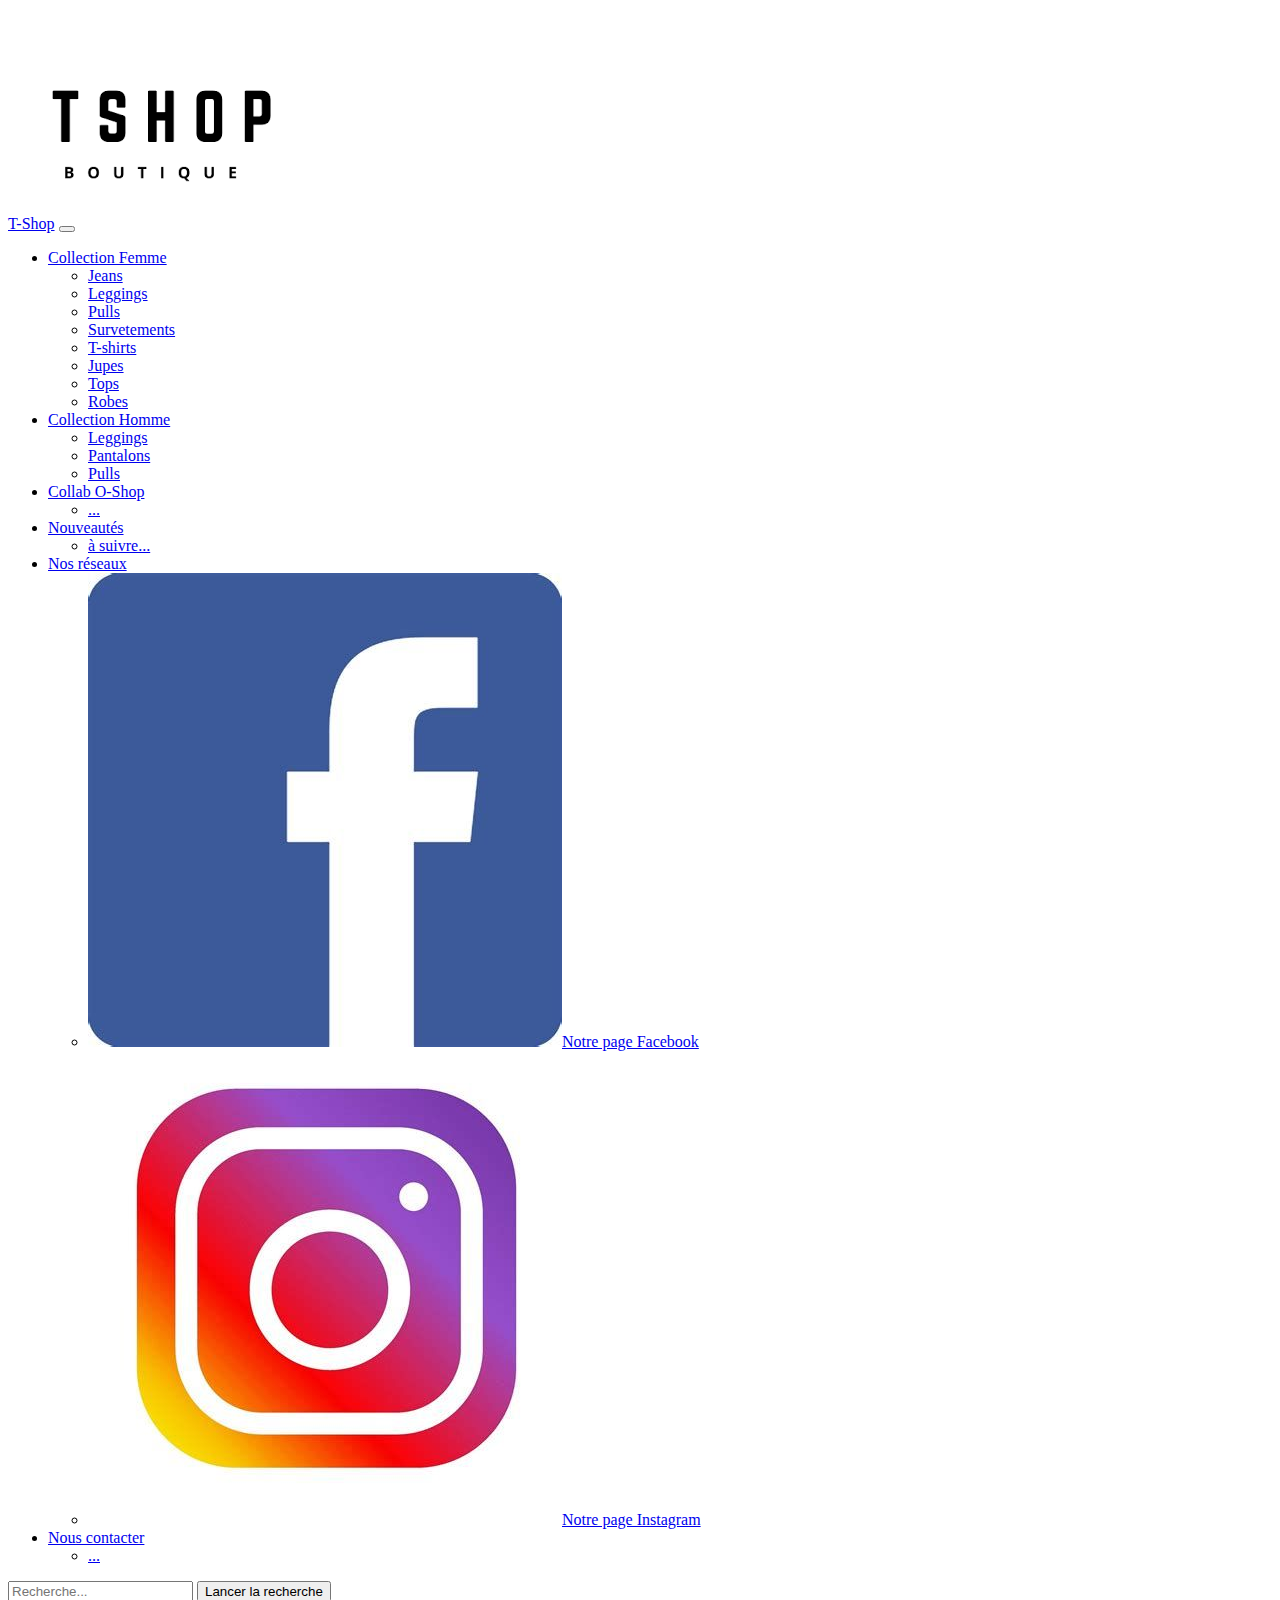
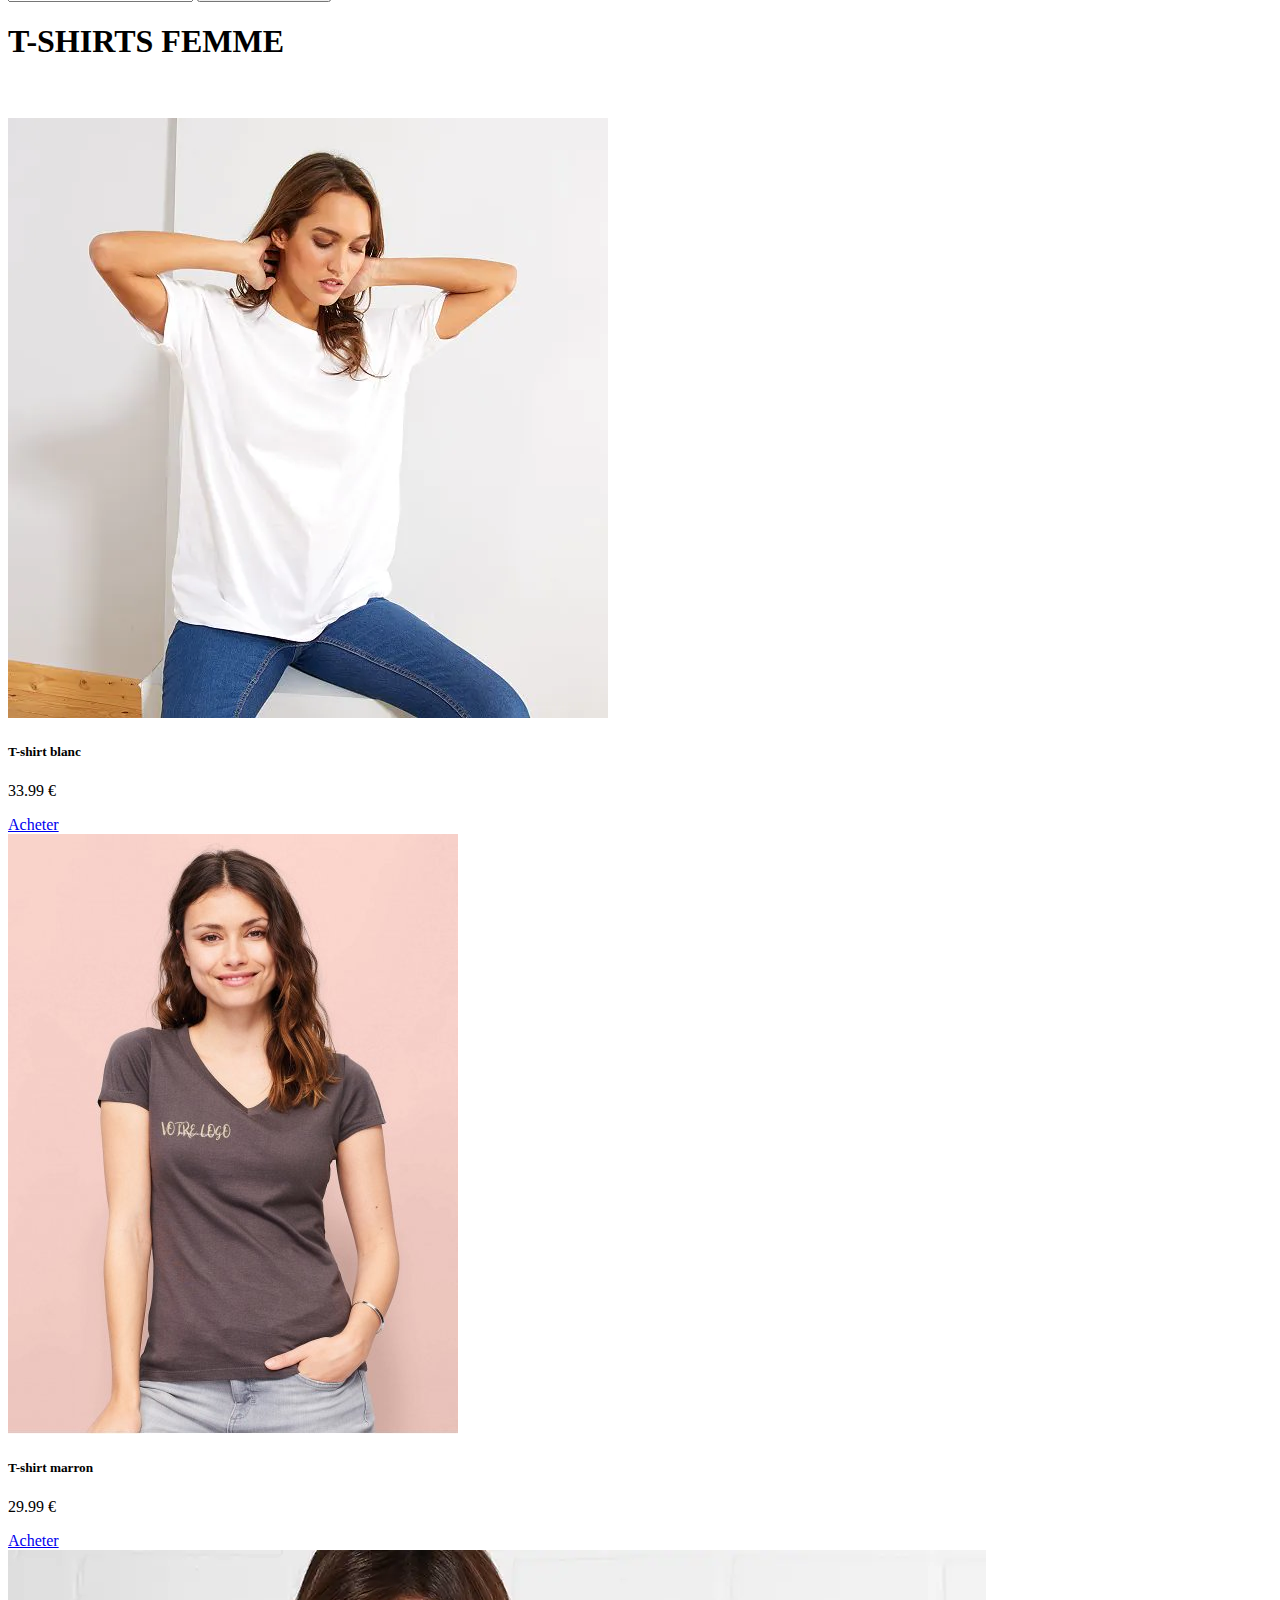
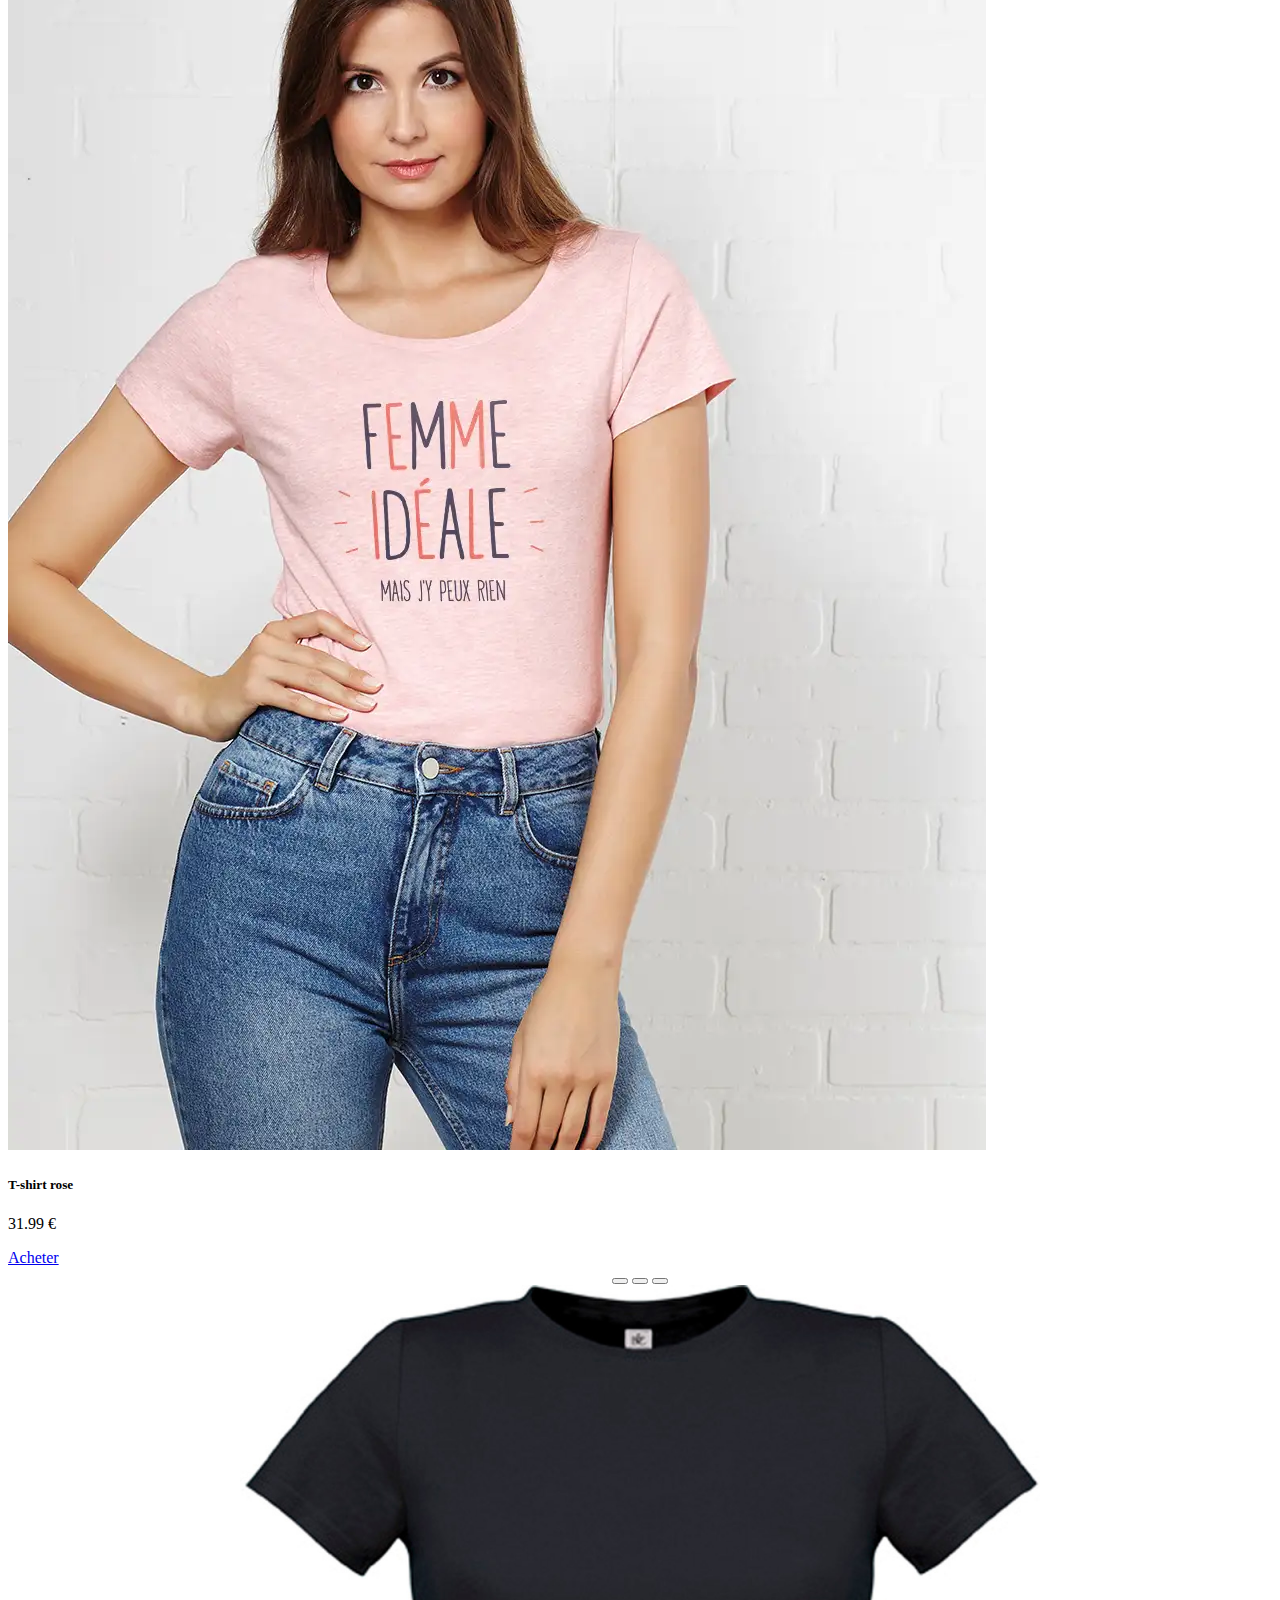
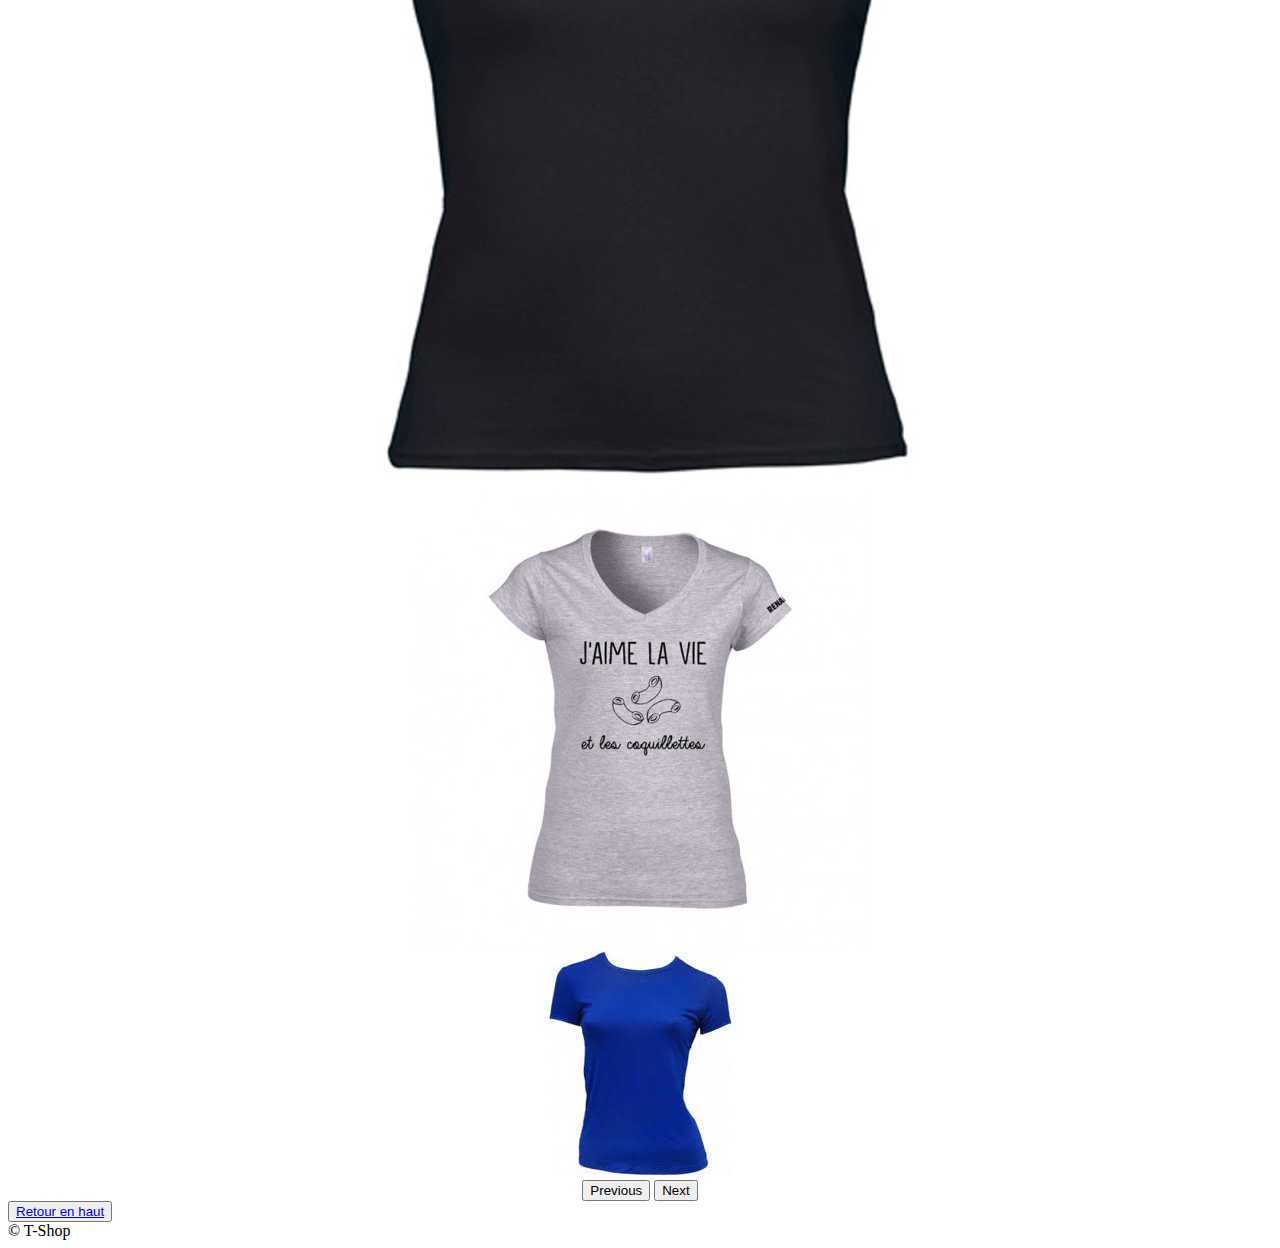
<file: image/Femme/femme_t-shirt.html>
<!DOCTYPE html>
<html lang="en">
	<head>
		<meta charset="utf-8">
		<meta name="viewport" content="width=device-width, initial-scale=1">
		<link href="https://cdn.jsdelivr.net/npm/bootstrap@5.1.1/dist/css/bootstrap.min.css" rel="stylesheet" integrity="sha384-F3w7mX95PdgyTmZZMECAngseQB83DfGTowi0iMjiWaeVhAn4FJkqJByhZMI3AhiU" crossorigin="anonymous">
		<link rel="stylesheet" href="style.css">
		<title>T-shirts - Femme</title>
	</head>
	<body class="bg-light" id="haut">

<!-- logo centré -->
<h1 class="text-dark ms-2 mt-5 text-center display-1 text-upper-capitalize"><img src="../../imagefront/logotshop.png" class="w-25 h-25 ratio ratio-16x9" href="../../page principale.html"></h1>
<!-- Barre sous le logo -->
<nav class="navbar navbar-expand-lg navbar-light bg-light">
<div class="container-fluid bg-light">
<a class="navbar-brand" href="../../page principale.html">T-Shop</a>
<button class="navbar-toggler" type="button" data-bs-toggle="collapse" data-bs-target="#navbarSupportedContent" aria-controls="navbarSupportedContent" aria-expanded="false" aria-label="Toggle navigation">
<span class="navbar-toggler-icon"></span>
</button>
<div class="collapse navbar-collapse" id="navbarSupportedContent">
<ul class="navbar-nav me-auto mb-2 mb-lg-0">

<!-- lien vers les pages vêtements femme  -->
<li class="nav-item dropdown">
<a class="nav-link dropdown-toggle" href="#" id="navbarDropdown" role="button" data-bs-toggle="dropdown" aria-expanded="false">Collection Femme</a>
<ul class="dropdown-menu" aria-labelledby="navbarDropdown">
<li><a class="dropdown-item" href="femme_jeans.html">Jeans</a></li>
<li><a class="dropdown-item" href="femme_legging.html">Leggings</a></li>
<li><a class="dropdown-item" href="femme_pull.html">Pulls</a></li>
<li><a class="dropdown-item" href="femme_survêtement.html">Survetements</a></li>
<li><a class="dropdown-item" href="femme_t-shirt.html">T-shirts</a></li>
<li><a class="dropdown-item" href="femme_jupe.html">Jupes</a></li>
<li><a class="dropdown-item" href="femme_top.html">Tops</a></li>
<li><a class="dropdown-item" href="femme_robe.html">Robes</a></li>
</ul>
</li>
	
<!-- lien vers les pages vêtements homme  -->
<li class="nav-item dropdown">
<a class="nav-link dropdown-toggle" href="#" id="navbarDropdown" role="button" data-bs-toggle="dropdown" aria-expanded="false">Collection Homme</a>
<ul class="dropdown-menu" aria-labelledby="navbarDropdown">
<li><a class="dropdown-item" href="../Homme/legging homme.html">Leggings</a></li>
<li><a class="dropdown-item" href="../Homme/pantalon homme.html">Pantalons</a></li>
<li><a class="dropdown-item" href="../Homme/pulls homme.html">Pulls</a></li>
</ul>
</li>

<!-- lien vers la page collab -->
<li class="nav-item dropdown">
<a class="nav-link" href="../../Collab_O-Shop.html" id="navbar" role="button" aria-expanded="false">Collab O-Shop</a>
<ul class="dropdown-menu" aria-labelledby="navbarDropdown">
<li><a class="dropdown-item" href="#">...</a></li>
</li>
</ul>

<!-- lien vers les nouveautés  -->
<li class="nav-item dropdown">
<a class="nav-link dropdown-toggle" href="#" id="navbarDropdown" role="button" data-bs-toggle="dropdown" aria-expanded="false">Nouveautés</a>
<ul class="dropdown-menu" aria-labelledby="navbarDropdown">
<li><a class="dropdown-item" href="#">à suivre...</a></li>
</ul>
</li>

<!-- lien vers les réseaux sociaux  -->
<li class="nav-item dropdown">
	<a class="nav-link dropdown-toggle" href="#" id="navbarDropdown" role="button" data-bs-toggle="dropdown" aria-expanded="false">Nos réseaux</a>
	<ul class="dropdown-menu" aria-labelledby="navbarDropdown">
		<li><a class="dropdown-item" href="#"><img src="../Réseaux sociaux/facebook.jpg" class="w-25 h-25 ratio ratio-2x2">Notre page Facebook</a></li>
		<li><a class="dropdown-item" href="#"><img src="../Réseaux sociaux/instagram.jpg" class="w-25 h-25 ratio ratio-2x2">Notre page Instagram</a></li>
	</ul>
</li>

<!-- lien pour s'informer et/ou contacter l'entreprise (adresse physique et numérique, service clients, etc.) -->
<li class="nav-item dropdown">
<a class="nav-link" href="../../Nous contacter.html" id="navbar" role="button" aria-expanded="false">Nous contacter</a>
<ul class="dropdown-menu" aria-labelledby="navbarDropdown">
<li><a class="dropdown-item" href="#">...</a></li>
</ul>
</li>
</ul>
<form class="d-flex">
<input class="form-control me-2" type="search" placeholder="Recherche..." aria-label="Search"></input>
<button class="btn btn-outline-dark" type="submit">Lancer la recherche</button>
</form>
</div>
</div>
</nav>
<!-- fin de l’en-tête (header)  -->

<!-- Vêtements -->
<h1 class="text-dark ms-2 mt-5 text-center display-1 text-upper-capitalize border border-dark border-2 ">T-SHIRTS FEMME</h1><br> <br>

<!-- Ligne articles -->
<div class="row">
  <div class="col">
  <div class="card border border-dark text-center w-5 mx-auto" style="width: 18rem;">
  <img src="T-shirt/t shirt femme blanc statut.jpg" class="card-img-top" alt="...">
  <div class="card-body">
    <h5 class="card-title"> T-shirt blanc</h5>
    <p class="card-text"> 33.99 € </p>
    <a href="#" class="btn btn-dark"> Acheter </a>
  </div>
</div>
</div>

 <div class="col">
 <div class="card border border-dark text-center w-5 mx-auto" style="width: 18rem;">
  <img src="T-shirt/t shirt femme marron statut.jpg" class="card-img-top" alt="...">
  <div class="card-body">
    <h5 class="card-title"> T-shirt marron </h5>
    <p class="card-text"> 29.99 € </p>
    <a href="#" class="btn btn-dark"> Acheter </a>
  </div>
</div>
</div>

<div class="col">
 <div class="card border border-dark text-center w-5 mx-auto" style="width: 18rem;">
  <img src="T-shirt/t shirt femme rose statut.jpg" class="card-img-top" alt="...">
  <div class="card-body">
    <h5 class="card-title"> T-shirt rose  </h5>
    <p class="card-text"> 31.99 € </p>
    <a href="#" class="btn btn-dark"> Acheter</a>
  </div>
</div>
</div>
</div>

<!-- Carroussel articles -->
 <center>
<div id="carouselExampleIndicators" class="carousel slide w-25 h-75" data-bs-ride="carousel">
  <div class="carousel-indicators">
    <button type="button" data-bs-target="#carouselExampleIndicators" data-bs-slide-to="0" class="active" aria-current="true" aria-label="Slide 1"></button>
    <button type="button" data-bs-target="#carouselExampleIndicators" data-bs-slide-to="1" aria-label="Slide 2"></button>
    <button type="button" data-bs-target="#carouselExampleIndicators" data-bs-slide-to="2" aria-label="Slide 3"></button>
  </div>
  <div class="carousel-inner">
    <div class="carousel-item active">
      <img src="T-shirt/t shirt femme noir.jpg" class="d-block w-100" alt="...">
    </div>
    <div class="carousel-item">
      <img src="T-shirt/t shirt femme gris.jpg" class="d-block w-100" alt="...">
    </div>
    <div class="carousel-item">
      <img src="T-shirt/t shirt femme bleu.jpg" class="d-block w-100" alt="...">
    </div>
  </div>
  <button class="carousel-control-prev" type="button" data-bs-target="#carouselExampleIndicators" data-bs-slide="prev">
    <span class="carousel-control-prev-icon" aria-hidden="true"></span>
    <span class="visually-hidden">Previous</span>
  </button>
  <button class="carousel-control-next" type="button" data-bs-target="#carouselExampleIndicators" data-bs-slide="next">
    <span class="carousel-control-next-icon" aria-hidden="true"></span>
    <span class="visually-hidden">Next</span>
  </button>
</div>
</center>

<!-- pied de page -->
<footer class="bg-dark text-light p-3">
	<div class="row">
		<!-- bouton haut de page -->
		<button type="button" class="btn btn-dark">
			<a class="btn-light badge bg-dark"  href="#haut">Retour en haut</a>
		</button>
		<!-- Nom marque -->
		<div class="container text-end">
			© T-Shop
		</div>
	</div>
</footer>
<!-- fin du pied de page -->
	
</body>

	<script src="https://cdn.jsdelivr.net/npm/bootstrap@5.1.1/dist/js/bootstrap.bundle.min.js" integrity="sha384-/bQdsTh/da6pkI1MST/rWKFNjaCP5gBSY4sEBT38Q/9RBh9AH40zEOg7Hlq2THRZ" crossorigin="anonymous"></script>

</html>
</file>
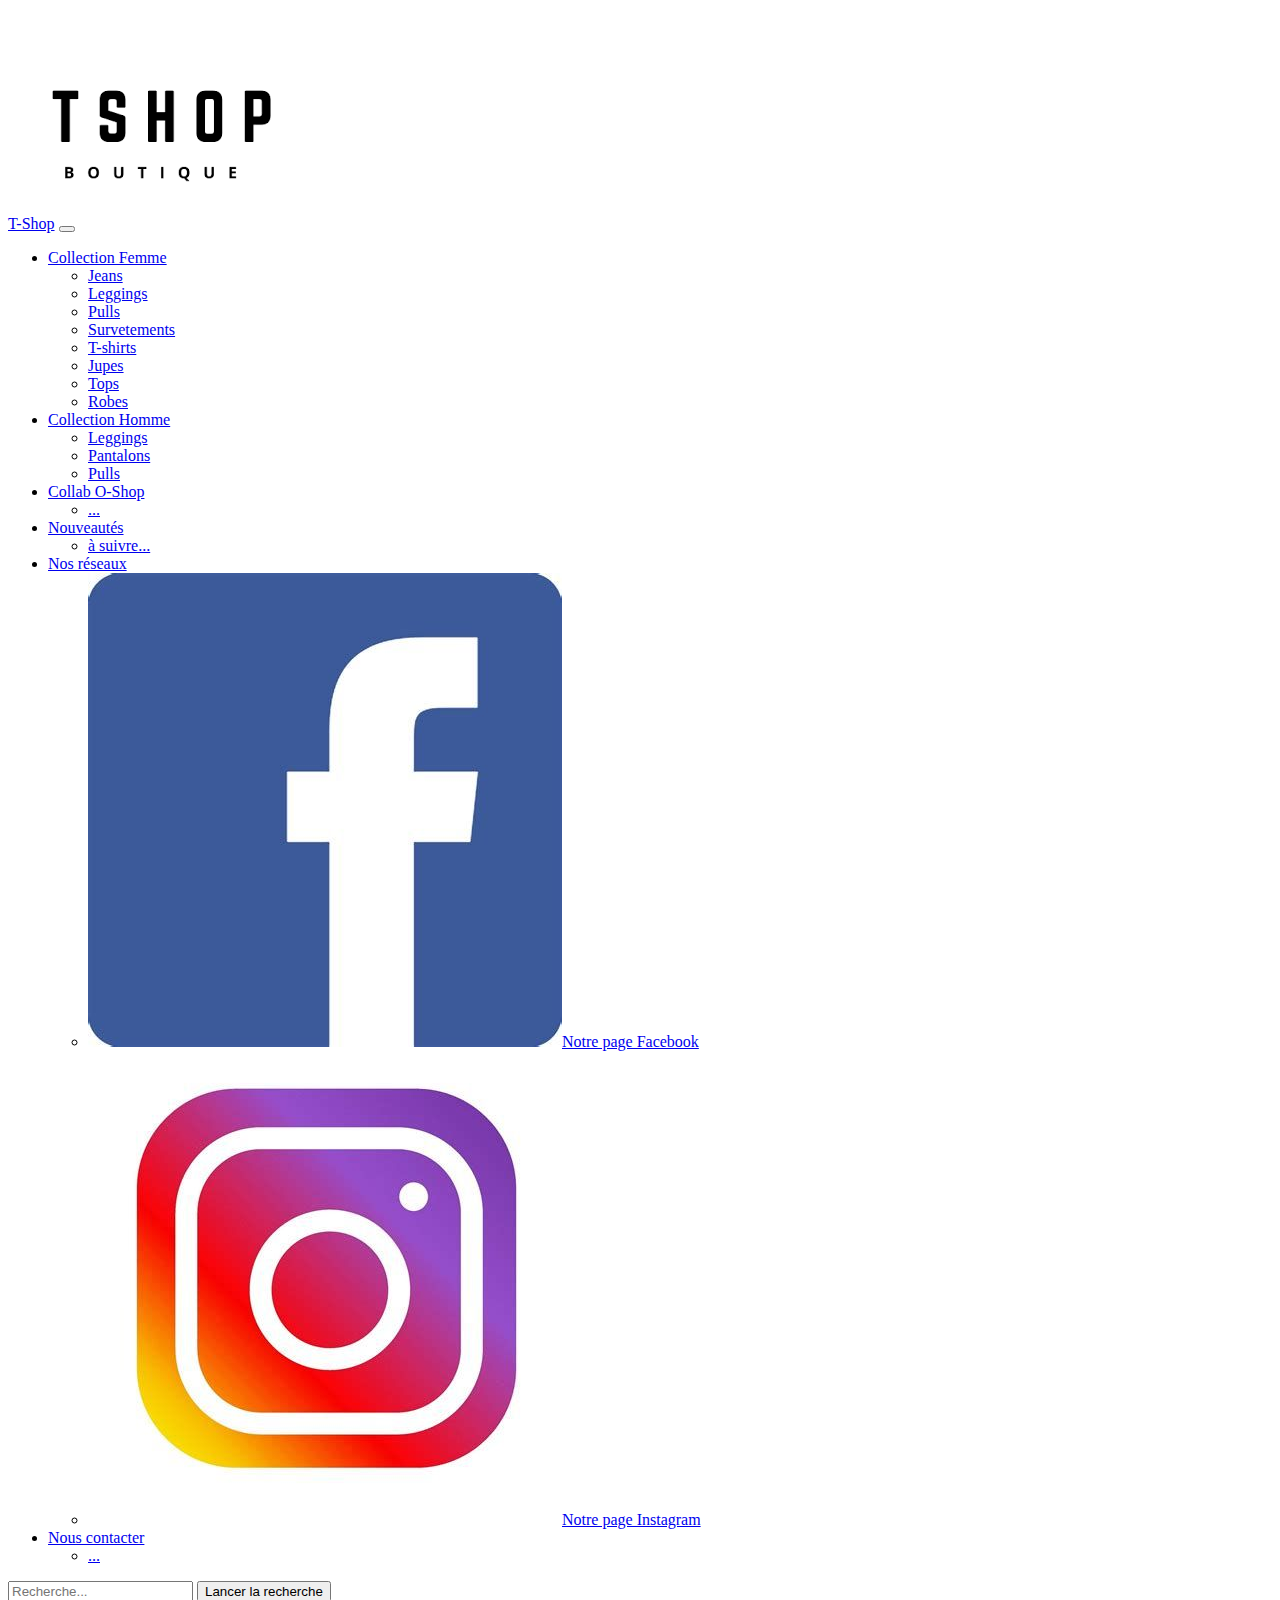
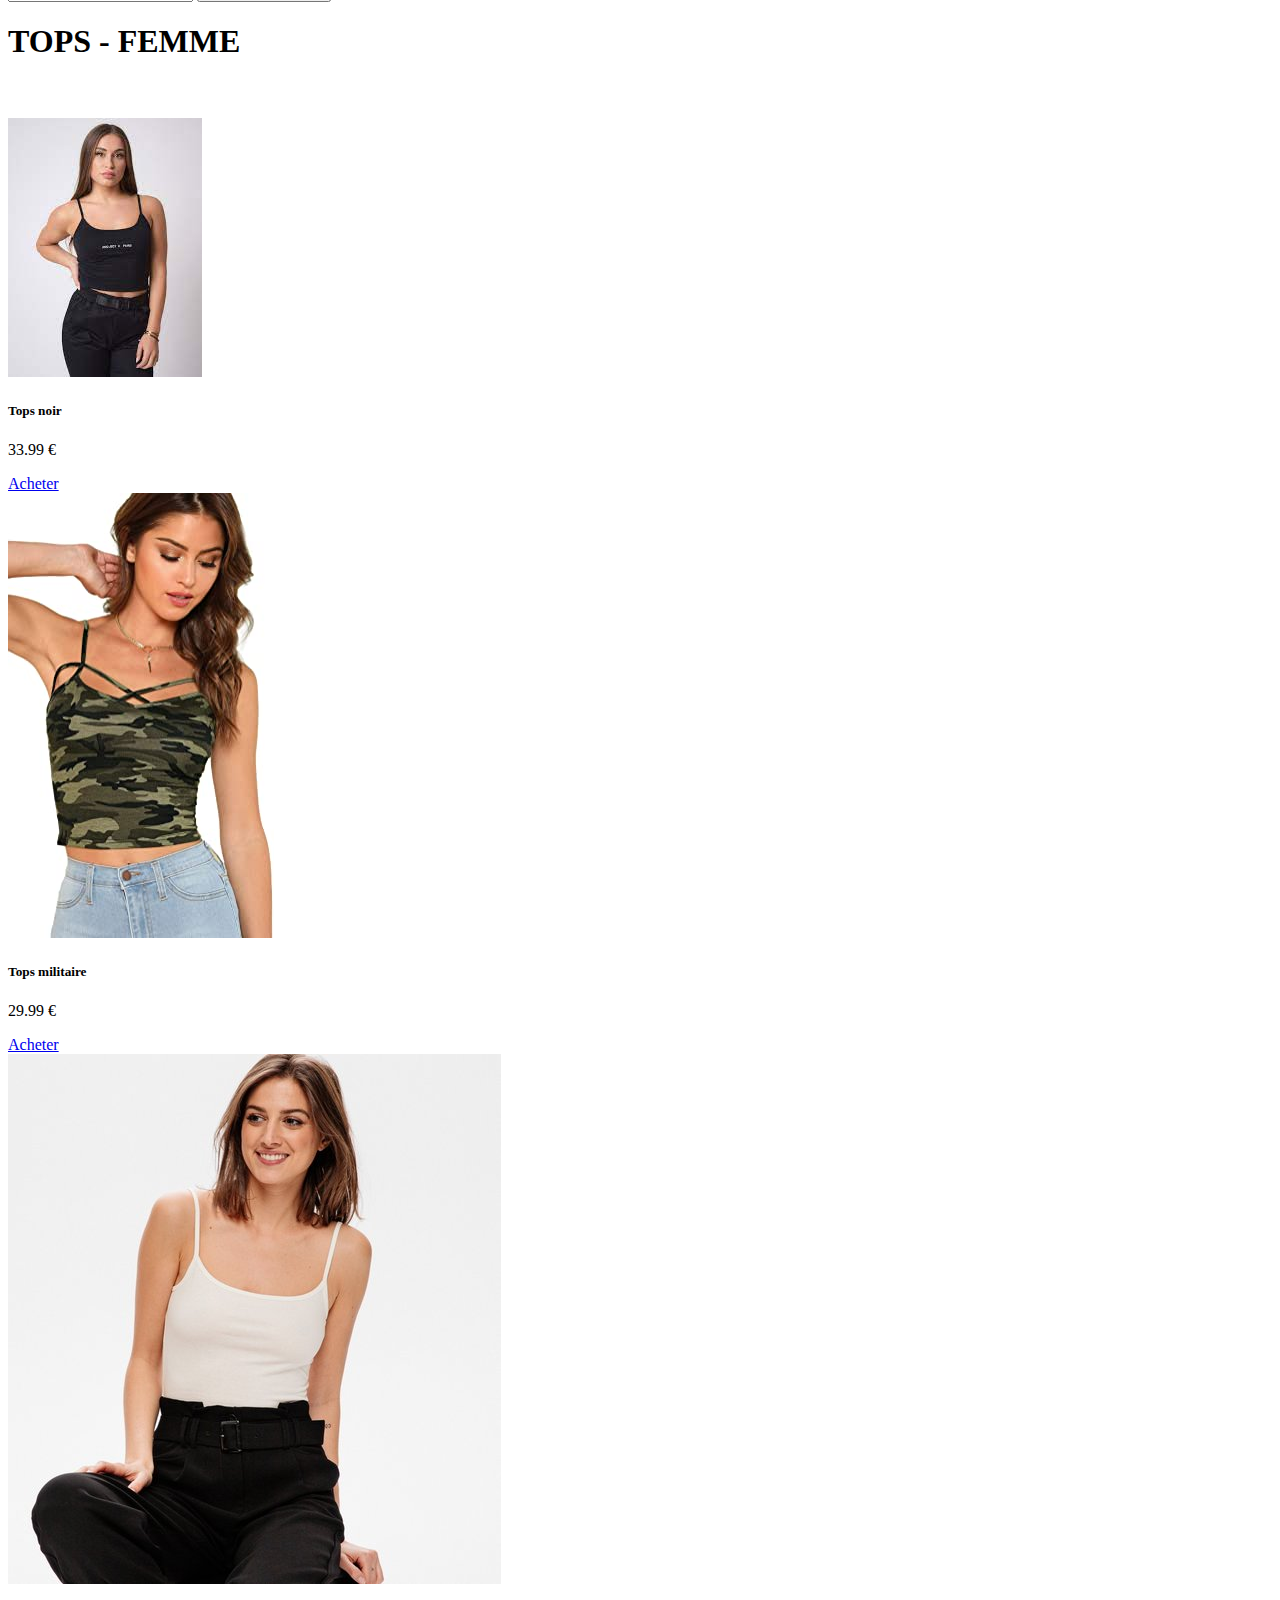
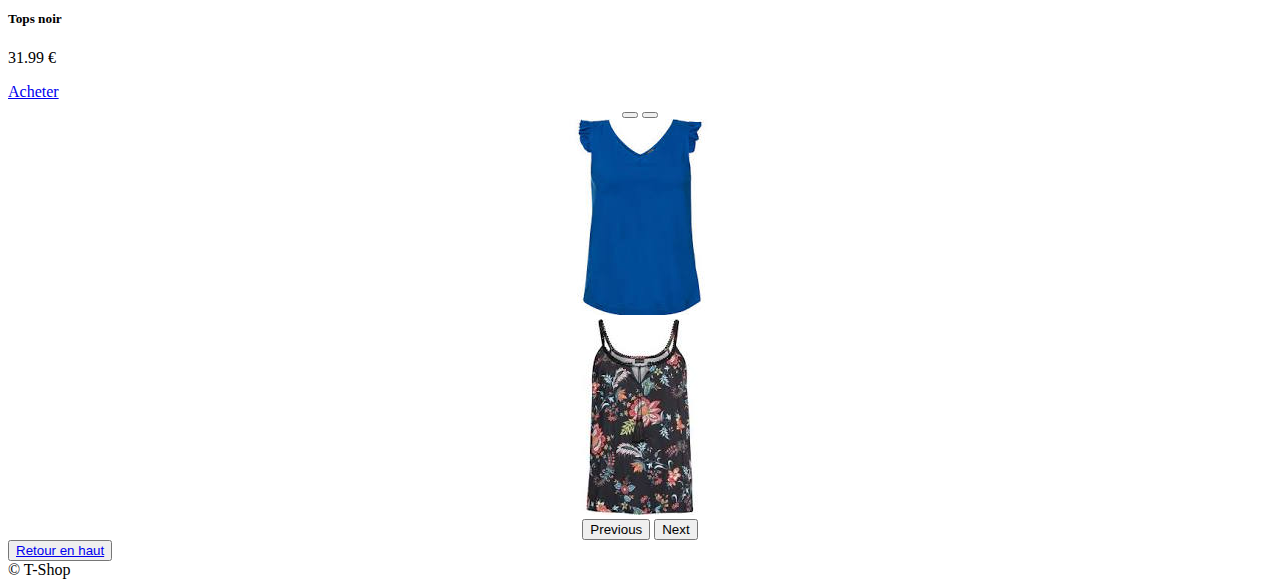
<file: image/Femme/femme_top.html>
<!DOCTYPE html>
<html lang="en">
	<head>
		<meta charset="utf-8">
		<meta name="viewport" content="width=device-width, initial-scale=1">
		<link href="https://cdn.jsdelivr.net/npm/bootstrap@5.1.1/dist/css/bootstrap.min.css" rel="stylesheet" integrity="sha384-F3w7mX95PdgyTmZZMECAngseQB83DfGTowi0iMjiWaeVhAn4FJkqJByhZMI3AhiU" crossorigin="anonymous">
		<link rel="stylesheet" href="style.css">
		<title>Tops - Femme</title>
	</head>
	<body class="bg-light" id="haut">

<!-- logo centré -->
<h1 class="text-dark ms-2 mt-5 text-center display-1 text-upper-capitalize"><img src="../../imagefront/logotshop.png" class="w-25 h-25 ratio ratio-16x9" href="../../page principale.html"></h1>

<!-- Barre sous le logo -->
<nav class="navbar navbar-expand-lg navbar-light bg-light">
<div class="container-fluid bg-light">
<a class="navbar-brand" href="../../page principale.html">T-Shop</a>
<button class="navbar-toggler" type="button" data-bs-toggle="collapse" data-bs-target="#navbarSupportedContent" aria-controls="navbarSupportedContent" aria-expanded="false" aria-label="Toggle navigation">
<span class="navbar-toggler-icon"></span>
</button>
<div class="collapse navbar-collapse" id="navbarSupportedContent">
<ul class="navbar-nav me-auto mb-2 mb-lg-0">

<!-- lien vers les pages vêtements femme  -->
<li class="nav-item dropdown">
<a class="nav-link dropdown-toggle" href="#" id="navbarDropdown" role="button" data-bs-toggle="dropdown" aria-expanded="false">Collection Femme</a>
<ul class="dropdown-menu" aria-labelledby="navbarDropdown">
<li><a class="dropdown-item" href="femme_jeans.html">Jeans</a></li>
<li><a class="dropdown-item" href="femme_legging.html">Leggings</a></li>
<li><a class="dropdown-item" href="femme_pull.html">Pulls</a></li>
<li><a class="dropdown-item" href="femme_survêtement.html">Survetements</a></li>
<li><a class="dropdown-item" href="femme_t-shirt.html">T-shirts</a></li>
<li><a class="dropdown-item" href="femme_jupe.html">Jupes</a></li>
<li><a class="dropdown-item" href="femme_top.html">Tops</a></li>
<li><a class="dropdown-item" href="femme_robe.html">Robes</a></li>
</ul>
</li>
	
<!-- lien vers les pages vêtements homme  -->
<li class="nav-item dropdown">
<a class="nav-link dropdown-toggle" href="#" id="navbarDropdown" role="button" data-bs-toggle="dropdown" aria-expanded="false">Collection Homme</a>
<ul class="dropdown-menu" aria-labelledby="navbarDropdown">
<li><a class="dropdown-item" href="../Homme/legging homme.html">Leggings</a></li>
<li><a class="dropdown-item" href="../Homme/pantalon homme.html">Pantalons</a></li>
<li><a class="dropdown-item" href="../Homme/pulls homme.html">Pulls</a></li>
</ul>
</li>

<!-- lien vers la page collab -->
<li class="nav-item dropdown">
<a class="nav-link" href="../../Collab_O-Shop.html" id="navbar" role="button" aria-expanded="false">Collab O-Shop</a>
<ul class="dropdown-menu" aria-labelledby="navbarDropdown">
<li><a class="dropdown-item" href="#">...</a></li>
</li>
</ul>

<!-- lien vers les nouveautés  -->
<li class="nav-item dropdown">
<a class="nav-link dropdown-toggle" href="#" id="navbarDropdown" role="button" data-bs-toggle="dropdown" aria-expanded="false">Nouveautés</a>
<ul class="dropdown-menu" aria-labelledby="navbarDropdown">
<li><a class="dropdown-item" href="#">à suivre...</a></li>
</ul>
</li>

<!-- lien vers les réseaux sociaux  -->
<li class="nav-item dropdown">
	<a class="nav-link dropdown-toggle" href="#" id="navbarDropdown" role="button" data-bs-toggle="dropdown" aria-expanded="false">Nos réseaux</a>
	<ul class="dropdown-menu" aria-labelledby="navbarDropdown">
		<li><a class="dropdown-item" href="#"><img src="../Réseaux sociaux/facebook.jpg" class="w-25 h-25 ratio ratio-2x2">Notre page Facebook</a></li>
		<li><a class="dropdown-item" href="#"><img src="../Réseaux sociaux/instagram.jpg" class="w-25 h-25 ratio ratio-2x2">Notre page Instagram</a></li>
	</ul>
</li>

<!-- lien pour s'informer et/ou contacter l'entreprise (adresse physique et numérique, service clients, etc.) -->
<li class="nav-item dropdown">
<a class="nav-link" href="../../Nous contacter.html" id="navbar" role="button" aria-expanded="false">Nous contacter</a>
<ul class="dropdown-menu" aria-labelledby="navbarDropdown">
<li><a class="dropdown-item" href="#">...</a></li>
</ul>
</li>
</ul>
<form class="d-flex">
<input class="form-control me-2" type="search" placeholder="Recherche..." aria-label="Search"></input>
<button class="btn btn-outline-dark" type="submit">Lancer la recherche</button>
</form>
</div>
</div>
</nav>
<!-- fin de l’en-tête (header)  -->

<!-- Vêtements -->
<h1 class="text-dark ms-2 mt-5 text-center display-1 text-upper-capitalize border border-dark border-2 ">TOPS - FEMME</h1><br> <br>

<!-- Ligne articles -->
  <div class="row">
  <div class="col">
  <div class="card border border-dark text-center w-5 mx-auto" style="width: 18rem;">
  <img src="tops/tops femme noir statut.jpg" class="card-img-top" alt="...">
  <div class="card-body">
    <h5 class="card-title"> Tops noir</h5>
    <p class="card-text"> 33.99 € </p>
    <a href="#" class="btn btn-dark"> Acheter </a>
  </div>
</div>
</div>

 <div class="col">
 <div class="card border border-dark text-center w-5 mx-auto" style="width: 18rem;">
  <img src="tops/tops femme vert militaire statut.jpg" class="card-img-top" alt="...">
  <div class="card-body">
    <h5 class="card-title"> Tops militaire </h5>
    <p class="card-text"> 29.99 € </p>
    <a href="#" class="btn btn-dark"> Acheter </a>
  </div>
</div>
</div>

<div class="col">
 <div class="card border border-dark text-center w-5 mx-auto" style="width: 18rem;">
  <img src="tops/tops femme blanc statut.jpg" class="card-img-top" alt="...">
  <div class="card-body">
    <h5 class="card-title"> Tops noir </h5>
    <p class="card-text"> 31.99 € </p>
    <a href="#" class="btn btn-dark"> Acheter</a>
  </div>
</div>
</div>
</div>

<!-- Carroussel articles -->
 <center>
<div id="carouselExampleIndicators" class="carousel slide w-25 h-75" data-bs-ride="carousel">
  <div class="carousel-indicators">
    <button type="button" data-bs-target="#carouselExampleIndicators" data-bs-slide-to="0" class="active" aria-current="true" aria-label="Slide 1"></button>
    <button type="button" data-bs-target="#carouselExampleIndicators" data-bs-slide-to="1" aria-label="Slide 2"></button>
  </div>
  <div class="carousel-inner">
    <div class="carousel-item active">
      <img src="tops/tops femme bleu.jpg" class="d-block w-100" alt="...">
    </div>
    <div class="carousel-item">
      <img src="tops/tops femme dessin.jpg" class="d-block w-100" alt="...">
    </div>

  </div>
  <button class="carousel-control-prev" type="button" data-bs-target="#carouselExampleIndicators" data-bs-slide="prev">
    <span class="carousel-control-prev-icon" aria-hidden="true"></span>
    <span class="visually-hidden">Previous</span>
  </button>
  <button class="carousel-control-next" type="button" data-bs-target="#carouselExampleIndicators" data-bs-slide="next">
    <span class="carousel-control-next-icon" aria-hidden="true"></span>
    <span class="visually-hidden">Next</span>
  </button>
</div>
</center>

<!-- pied de page -->
<footer class="bg-dark text-light p-3">
	<div class="row">
		<!-- bouton haut de page -->
		<button type="button" class="btn btn-dark">
			<a class="btn-light badge bg-dark"  href="#haut">Retour en haut</a>
		</button>
		<!-- Nom marque -->
		<div class="container text-end">
			© T-Shop
		</div>
	</div>
</footer>
<!-- fin du pied de page -->
	
</body>

	<script src="https://cdn.jsdelivr.net/npm/bootstrap@5.1.1/dist/js/bootstrap.bundle.min.js" integrity="sha384-/bQdsTh/da6pkI1MST/rWKFNjaCP5gBSY4sEBT38Q/9RBh9AH40zEOg7Hlq2THRZ" crossorigin="anonymous"></script>

</html>
</file>
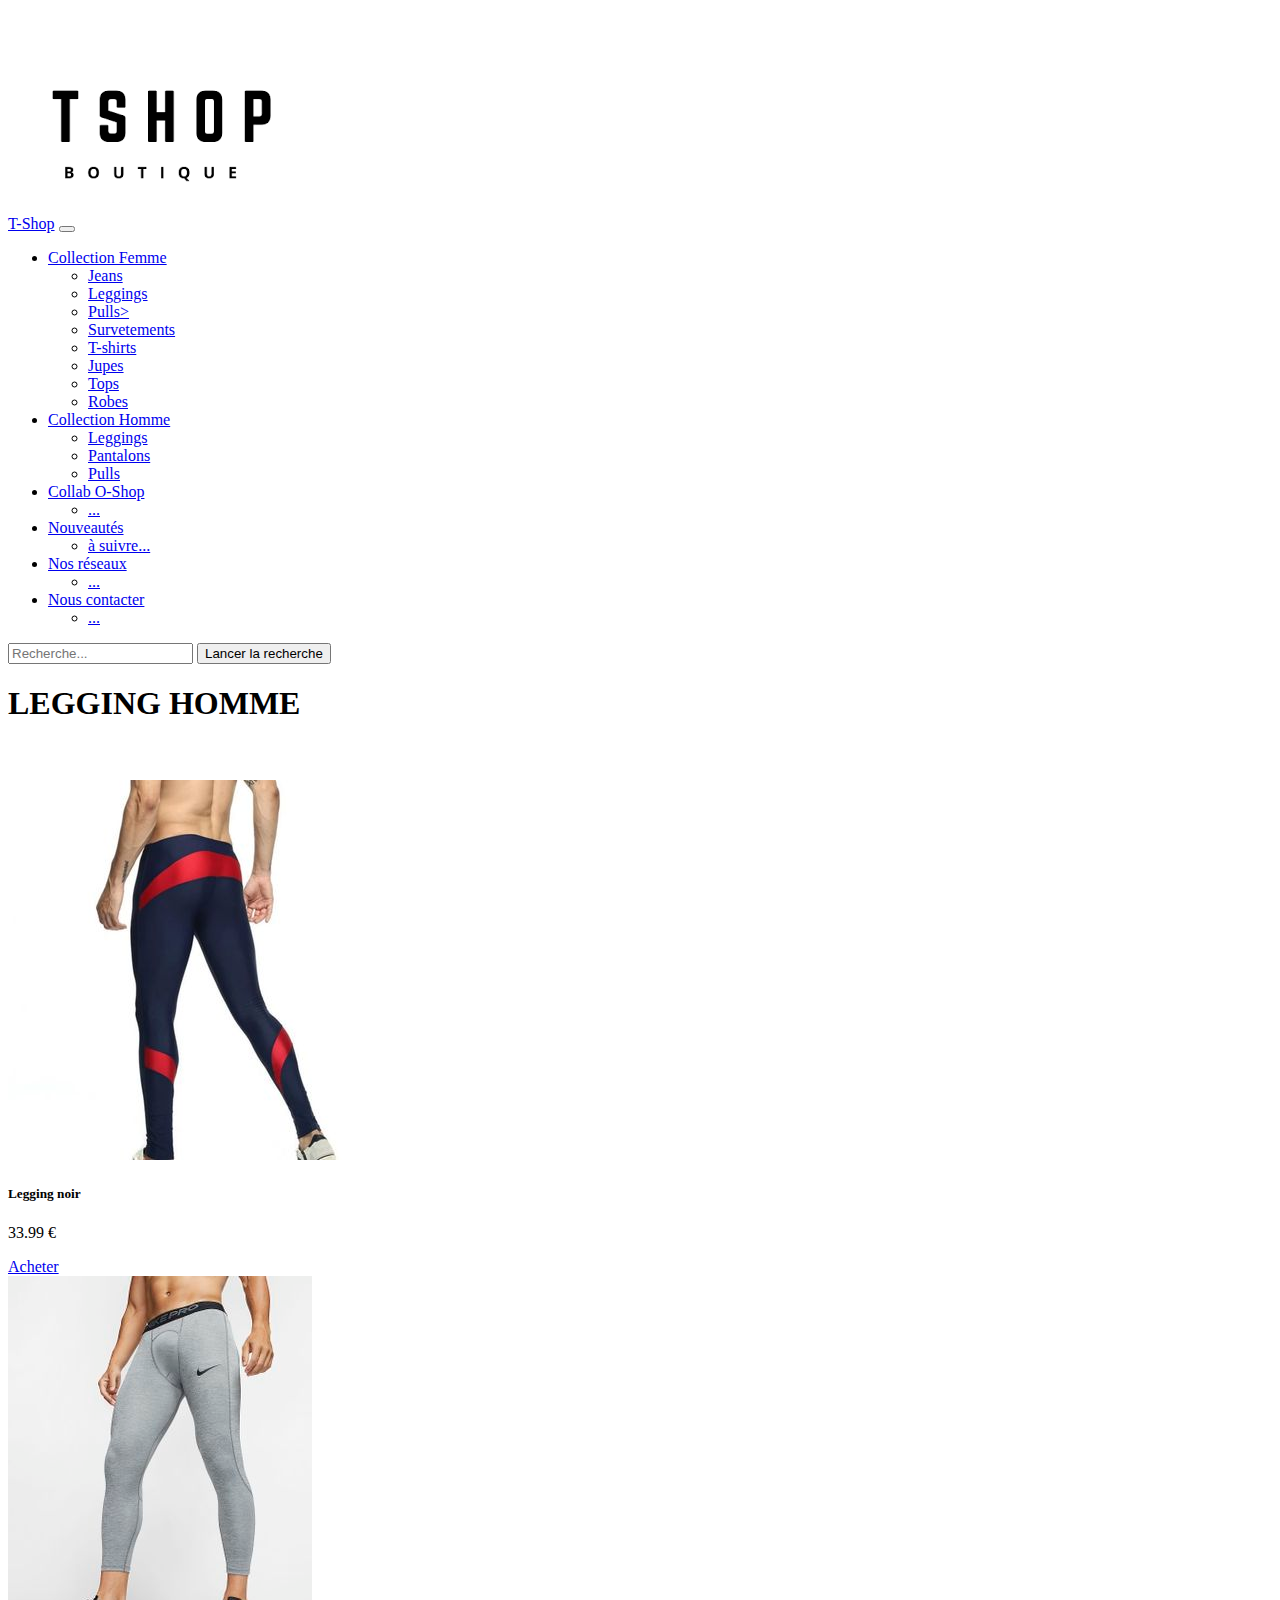
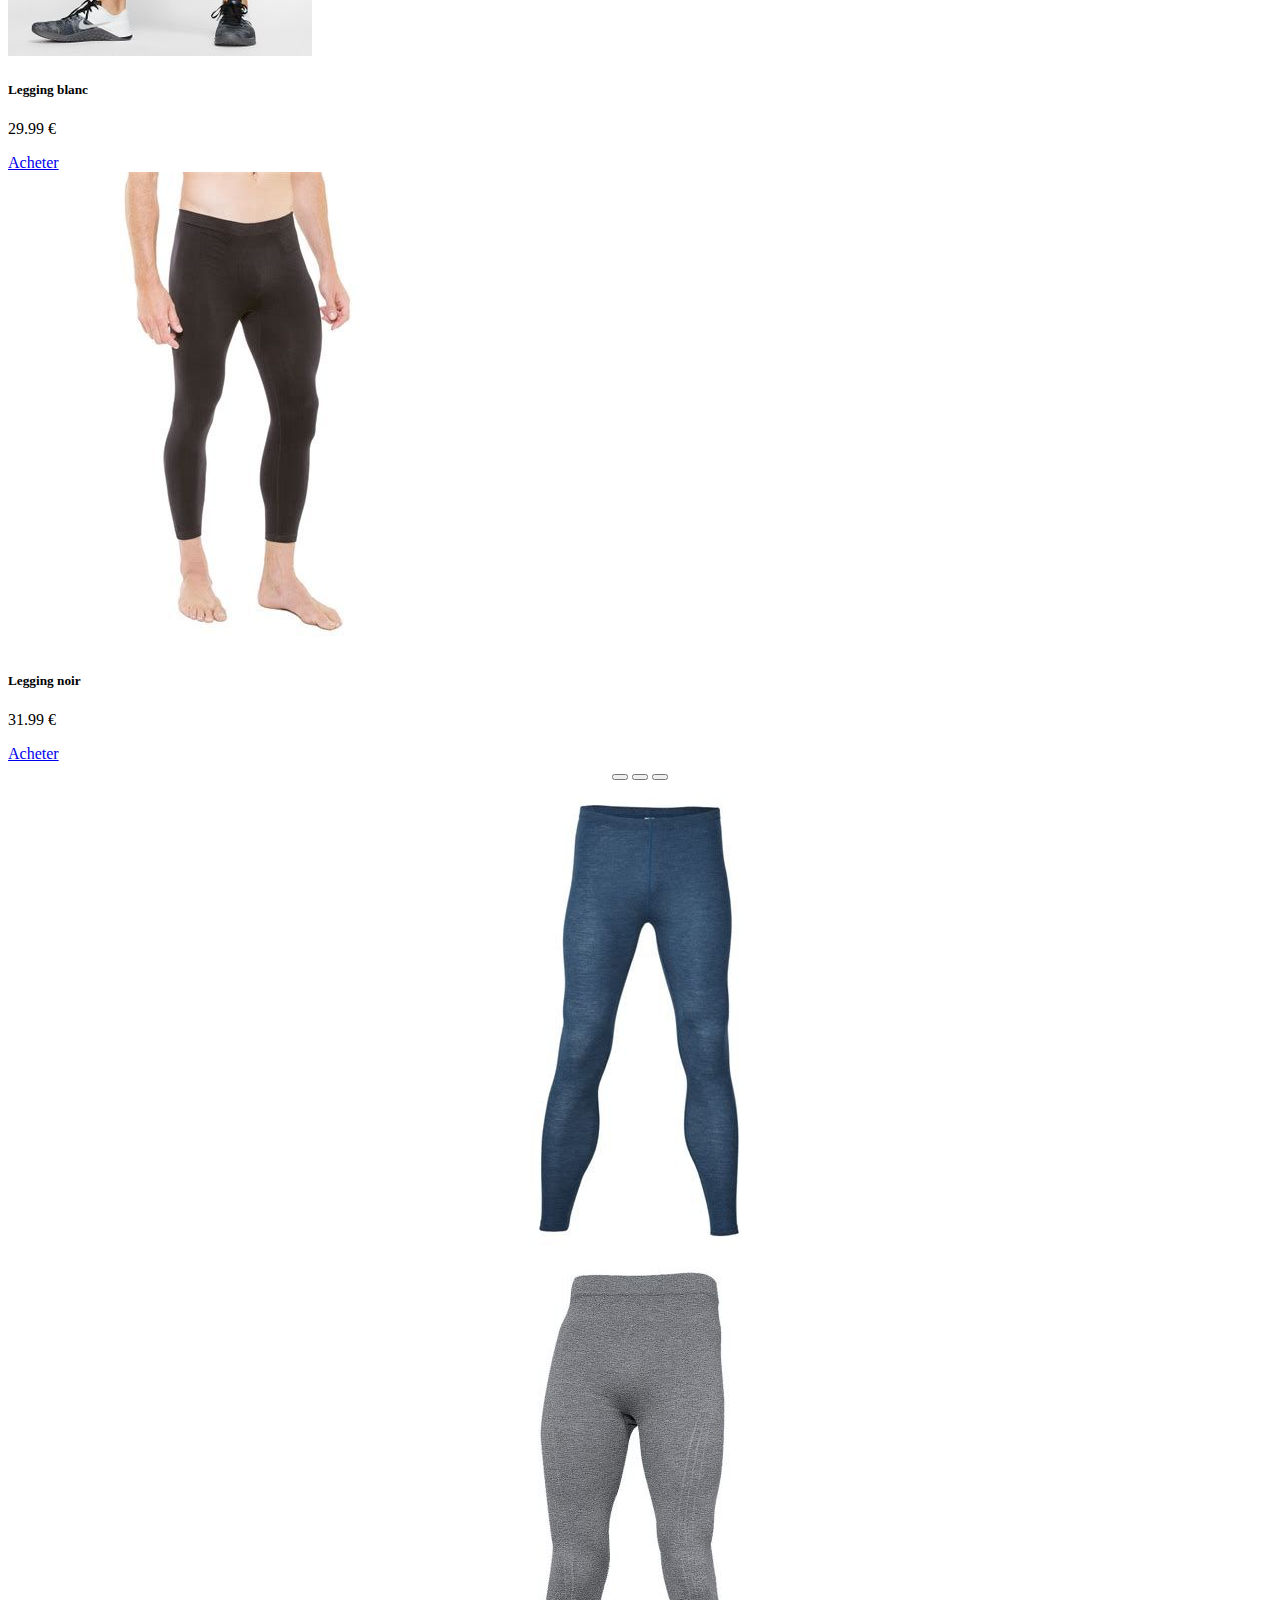
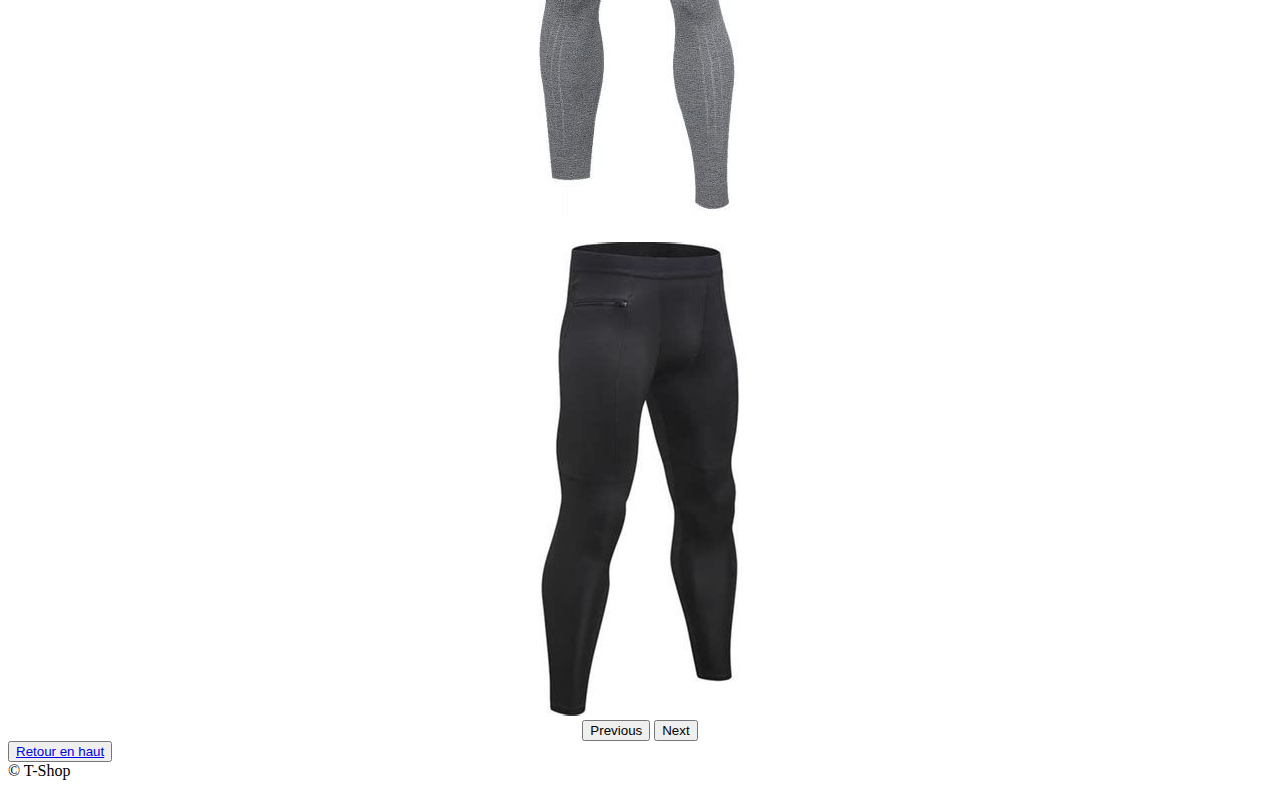
<file: image/Homme/legging homme.html>
<!DOCTYPE html>
<html lang="en">
<head>
<meta charset="utf-8">
<meta name="viewport" content="width=device-width, initial-scale=1">
<link href="https://cdn.jsdelivr.net/npm/bootstrap@5.1.1/dist/css/bootstrap.min.css" rel="stylesheet" integrity="sha384-F3w7mX95PdgyTmZZMECAngseQB83DfGTowi0iMjiWaeVhAn4FJkqJByhZMI3AhiU" crossorigin="anonymous">
<link rel="stylesheet" href="style.css">
<title></title>
</head>
<body class="bg-light" id="haut">
<!-- logo centré -->
<h1 class="text-dark ms-2 mt-5 text-center display-1 text-upper-capitalize"><img src="../../imagefront/logotshop.png" class="w-25 h-25 ratio ratio-16x9"></h1>
<!-- Barre sous le logo -->
<nav class="navbar navbar-expand-lg navbar-light bg-light">
<div class="container-fluid bg-light">
<a class="navbar-brand" href="../../page principale.html" >T-Shop</a>
<button class="navbar-toggler" type="button" data-bs-toggle="collapse" data-bs-target="#navbarSupportedContent" aria-controls="navbarSupportedContent" aria-expanded="false" aria-label="Toggle navigation">
<span class="navbar-toggler-icon"></span>
</button>
<div class="collapse navbar-collapse" id="navbarSupportedContent">
<ul class="navbar-nav me-auto mb-2 mb-lg-0">
<!-- lien vers les pages vêtements femme  -->
<li class="nav-item dropdown">
<a class="nav-link dropdown-toggle" href="#" id="navbarDropdown" role="button" data-bs-toggle="dropdown" aria-expanded="false">Collection Femme</a>
<ul class="dropdown-menu" aria-labelledby="navbarDropdown">
<li><a class="dropdown-item" href="../Femme/femme_jeans.html">Jeans</a></li>
<li><a class="dropdown-item" href="../Femme/femme_legging.html">Leggings</a></li>
<li><a class="dropdown-item" href="../Femme/femme_pull.html">Pulls></a></li>
<li><a class="dropdown-item" href="../Femme/femme_survêtement.html">Survetements</a></li>
<li><a class="dropdown-item" href="../Femme/femme_t-shirt.html">T-shirts</a></li>
<li><a class="dropdown-item" href="../Femme/femme_t-shirt.html">Jupes</a></li>
<li><a class="dropdown-item" href="../Femme/femme_top.html">Tops</a></li>
<li><a class="dropdown-item" href="../Femme/femme_robe.html">Robes</a></li>
</ul>
</li>

<!-- lien vers les pages vêtements homme  -->
<li class="nav-item dropdown">
<a class="nav-link dropdown-toggle" href="#" id="navbarDropdown" role="button" data-bs-toggle="dropdown" aria-expanded="false">Collection Homme</a>
<ul class="dropdown-menu" aria-labelledby="navbarDropdown">
<li><a class="dropdown-item" href="legging homme.html">Leggings</a></li>
<li><a class="dropdown-item" href="pantalon homme.html">Pantalons</a></li>
<li><a class="dropdown-item" href="pulls homme.html">Pulls</a></li>
</ul>
</li>

<!-- lien vers la page collab -->
<li class="nav-item dropdown">
<a class="nav-link" href="../../Collab_O-Shop.html" id="navbar" role="button" aria-expanded="false">Collab O-Shop</a>
<ul class="dropdown-menu" aria-labelledby="navbarDropdown">
<li><a class="dropdown-item" href="#">...</a></li>
</li>
</ul>

<!-- lien vers les nouveautés  -->
<li class="nav-item dropdown">
<a class="nav-link dropdown-toggle" href="#" id="navbarDropdown" role="button" data-bs-toggle="dropdown" aria-expanded="false">Nouveautés</a>
<ul class="dropdown-menu" aria-labelledby="navbarDropdown">
<li><a class="dropdown-item" href="#">à suivre...</a></li>
</ul>
</li>

<!-- lien vers les réseaux sociaux  -->
<li class="nav-item dropdown">
<a class="nav-link" href="#" id="navbar" role="button" aria-expanded="false">Nos réseaux</a>
<ul class="dropdown-menu" aria-labelledby="navbarDropdown">
<li><a class="dropdown-item" href="#">...</a></li>
</ul>
</li>

<!-- lien pour s'informer et/ou contacter l'entreprise (adresse physique et numérique, service clients, etc.) -->
<li class="nav-item dropdown">
<a class="nav-link" href="../../Nous contacter.html" id="navbar" role="button" aria-expanded="false">Nous contacter</a>
<ul class="dropdown-menu" aria-labelledby="navbarDropdown">
<li><a class="dropdown-item" href="#">...</a></li>
</ul>
</li>
</ul>
<form class="d-flex">
<input class="form-control me-2" type="search" placeholder="Recherche..." aria-label="Search"></input>
<button class="btn btn-outline-dark" type="submit">Lancer la recherche</button>
</form>
</div>
</div>
</nav>
      
<header>
<center>
</center>
</header><!-- fin de l’en-tête  -->
   <h1 class="text-dark ms-2 mt-5 text-center display-1 text-upper-capitalize border border-dark border-2 ">LEGGING HOMME</h1>
   <br> <br>
  <body>
  <div class="row">
  <div class="col">
  <div class="card border border-dark text-center w-5 mx-auto" style="width: 18rem;">
  <img src="legging.clear/legging homme model noir rouge.jpg" class="card-img-top" alt="...">
  <div class="card-body">
    <h5 class="card-title"> Legging noir</h5>
    <p class="card-text"> 33.99 € </p>
    <a href="#" class="btn btn-dark"> Acheter </a>
  </div>
</div>
</div>

 <div class="col">
 <div class="card border border-dark text-center w-5 mx-auto" style="width: 18rem;">
  <img src="legging.clear/legging homme statut blanc 2.jpg" class="card-img-top" alt="...">
  <div class="card-body">
    <h5 class="card-title"> Legging blanc </h5>
    <p class="card-text"> 29.99 € </p>
    <a href="#" class="btn btn-dark"> Acheter </a>
  </div>
</div>
</div>

<div class="col">
 <div class="card border border-dark text-center w-5 mx-auto" style="width: 18rem;">
  <img src="legging.clear/legging homme statut noir 3.jpg" class="card-img-top" alt="...">
  <div class="card-body">
    <h5 class="card-title"> Legging noir </h5>
    <p class="card-text"> 31.99 € </p>
    <a href="#" class="btn btn-dark"> Acheter</a>
  </div>
</div>
</div>
</div>

 <center>
<div id="carouselExampleIndicators" class="carousel slide w-25 h-75" data-bs-ride="carousel">
  <div class="carousel-indicators">
    <button type="button" data-bs-target="#carouselExampleIndicators" data-bs-slide-to="0" class="active" aria-current="true" aria-label="Slide 1"></button>
    <button type="button" data-bs-target="#carouselExampleIndicators" data-bs-slide-to="1" aria-label="Slide 2"></button>
    <button type="button" data-bs-target="#carouselExampleIndicators" data-bs-slide-to="2" aria-label="Slide 3"></button>
  </div>
  <div class="carousel-inner">
    <div class="carousel-item active">
      <img src="legging.clear/legging homme bleu 1.jpg" class="d-block w-100" alt="...">
    </div>
    <div class="carousel-item">
      <img src="legging.clear/legging homme gris 2.jpg" class="d-block w-100" alt="...">
    </div>
    <div class="carousel-item">
      <img src="legging.clear/legging homme noir 3.jpg" class="d-block w-100" alt="...">
    </div>
  </div>
  <button class="carousel-control-prev" type="button" data-bs-target="#carouselExampleIndicators" data-bs-slide="prev">
    <span class="carousel-control-prev-icon" aria-hidden="true"></span>
    <span class="visually-hidden">Previous</span>
  </button>
  <button class="carousel-control-next" type="button" data-bs-target="#carouselExampleIndicators" data-bs-slide="next">
    <span class="carousel-control-next-icon" aria-hidden="true"></span>
    <span class="visually-hidden">Next</span>
  </button>
</div>
</center>


<!-- pied de page -->
<footer class="bg-dark text-light p-3">
	<div class="row">
		<!-- bouton haut de page -->
		<button type="button" class="btn btn-dark">
			<a class="btn-light badge bg-dark"  href="#haut">Retour en haut</a>
		</button>
		<!-- Nom marque -->
		<div class="container text-end">
			© T-Shop
		</div>
	</div>
</footer>
<!-- fin du pied de page -->
	
</body>

	<script src="https://cdn.jsdelivr.net/npm/bootstrap@5.1.1/dist/js/bootstrap.bundle.min.js" integrity="sha384-/bQdsTh/da6pkI1MST/rWKFNjaCP5gBSY4sEBT38Q/9RBh9AH40zEOg7Hlq2THRZ" crossorigin="anonymous"></script>

</html>
</file>
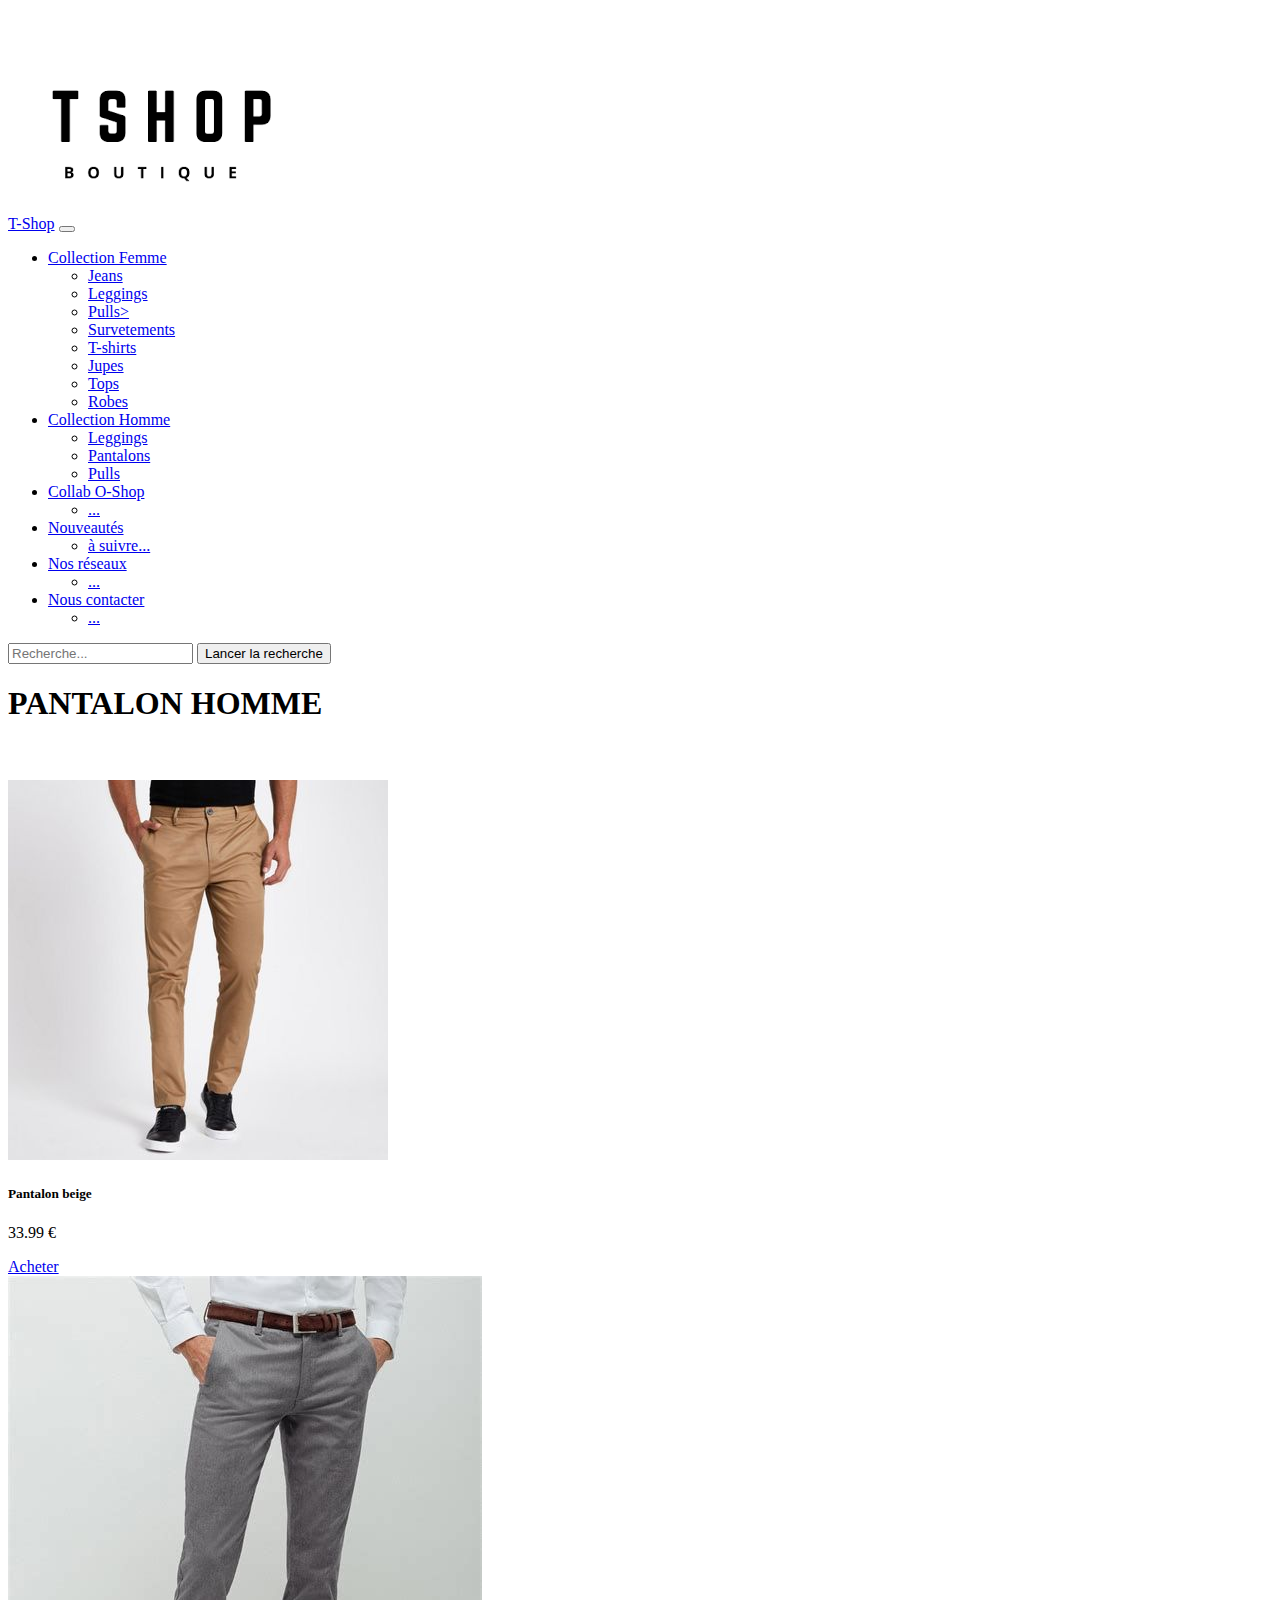
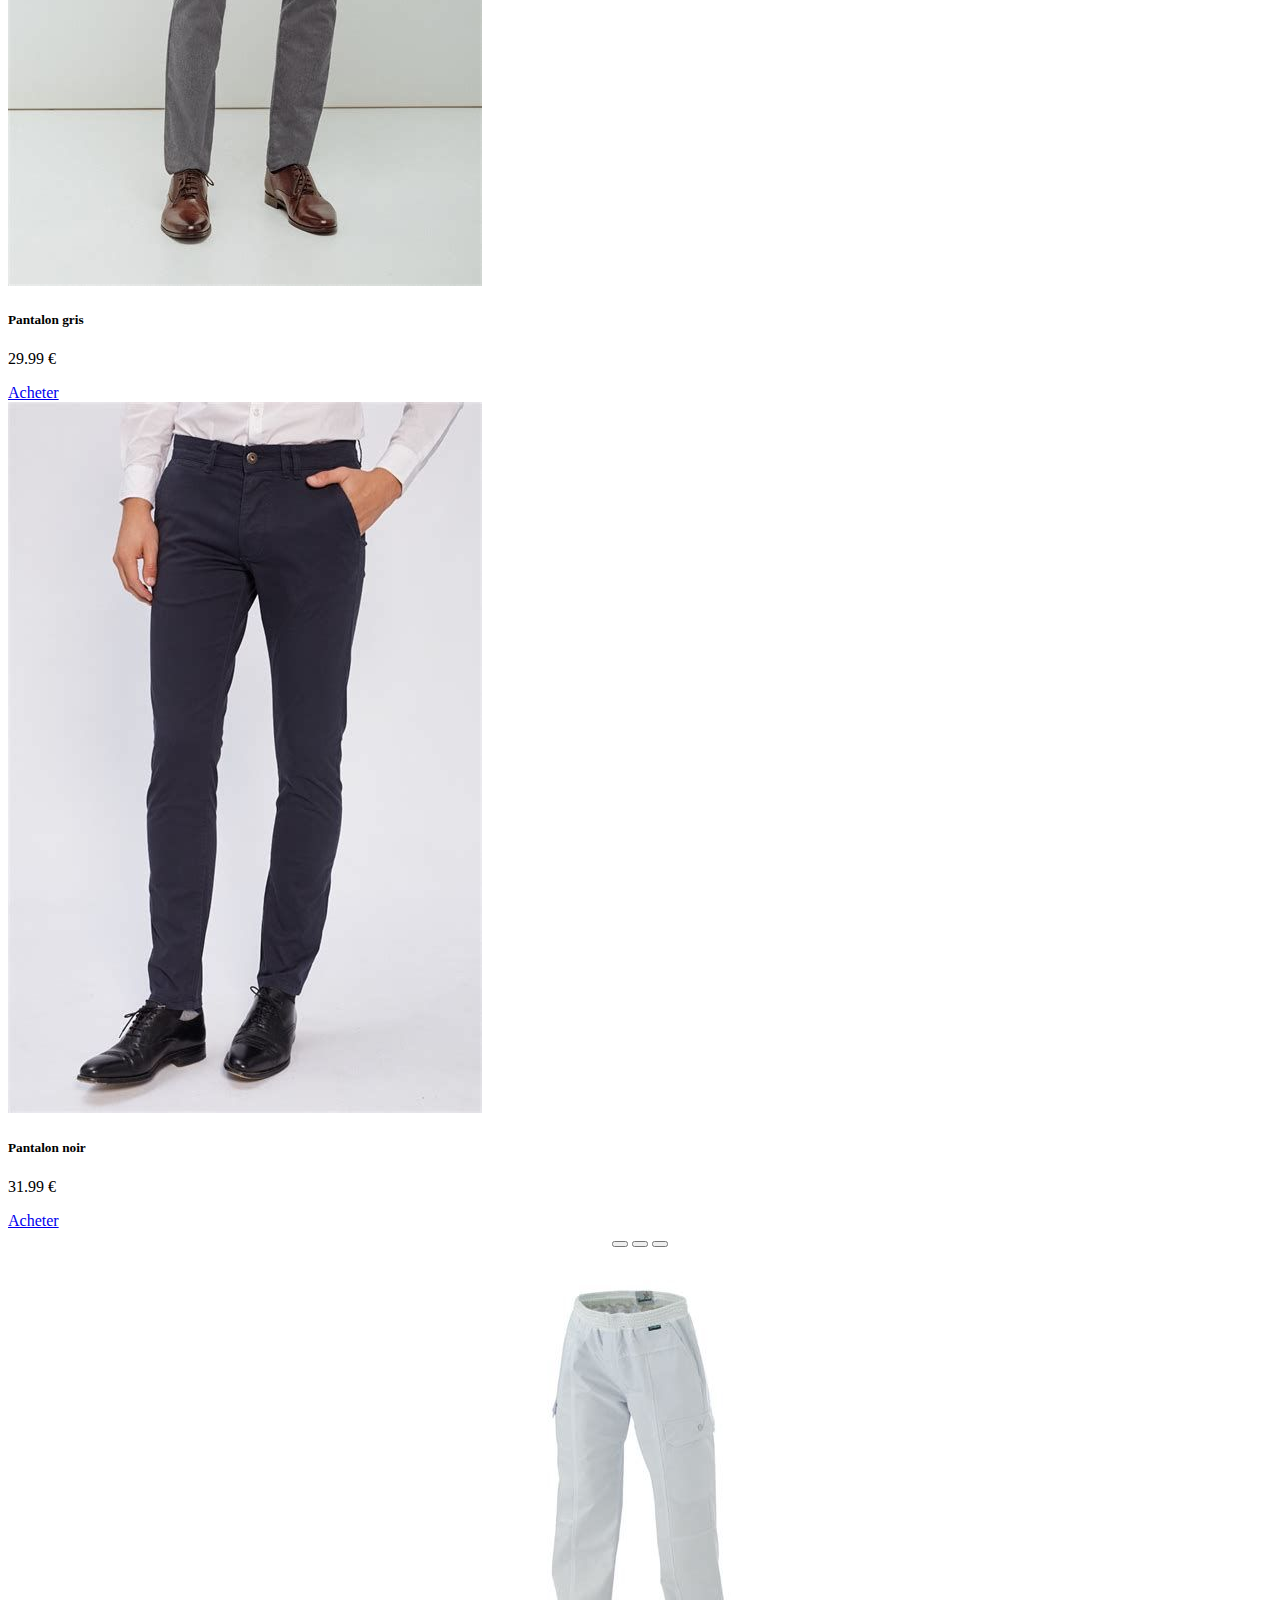
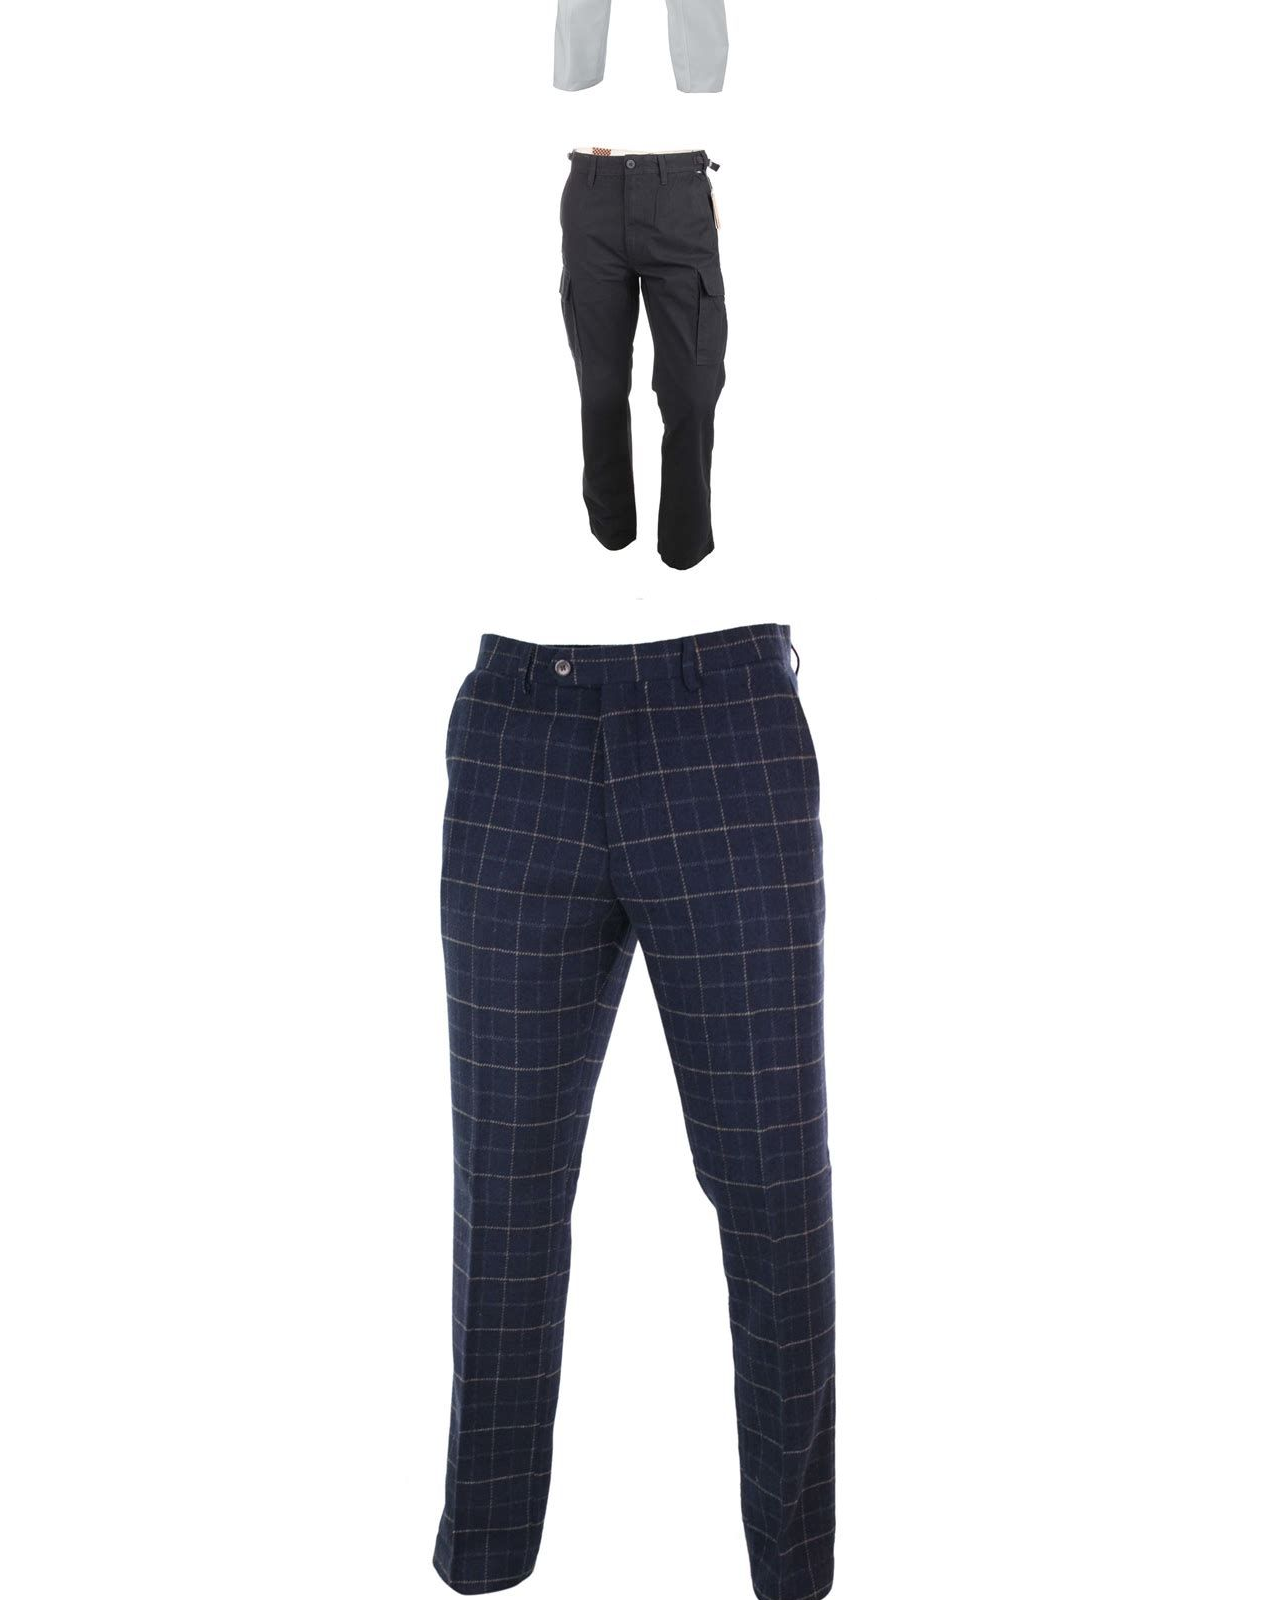
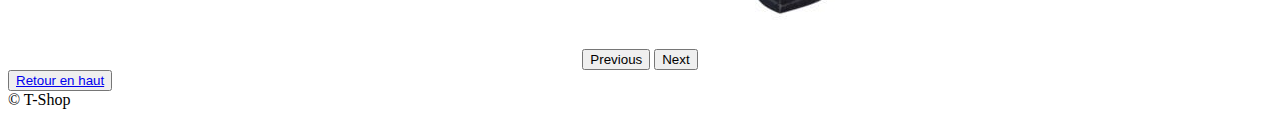
<file: image/Homme/pantalon homme.html>
<!DOCTYPE html>
<html lang="en">
<head>
<meta charset="utf-8">
<meta name="viewport" content="width=device-width, initial-scale=1">
<link href="https://cdn.jsdelivr.net/npm/bootstrap@5.1.1/dist/css/bootstrap.min.css" rel="stylesheet" integrity="sha384-F3w7mX95PdgyTmZZMECAngseQB83DfGTowi0iMjiWaeVhAn4FJkqJByhZMI3AhiU" crossorigin="anonymous">
<link rel="stylesheet" href="style.css">
<title></title>
</head>
<body class="bg-light" id="haut">
<!-- logo centré -->
<h1 class="text-dark ms-2 mt-5 text-center display-1 text-upper-capitalize"><img src="../../imagefront/logotshop.png" class="w-25 h-25 ratio ratio-16x9"></h1>
<!-- Barre sous le logo -->
<nav class="navbar navbar-expand-lg navbar-light bg-light">
<div class="container-fluid bg-light">
<a class="navbar-brand" href="../../page principale.html" >T-Shop</a>
<button class="navbar-toggler" type="button" data-bs-toggle="collapse" data-bs-target="#navbarSupportedContent" aria-controls="navbarSupportedContent" aria-expanded="false" aria-label="Toggle navigation">
<span class="navbar-toggler-icon"></span>
</button>
<div class="collapse navbar-collapse" id="navbarSupportedContent">
<ul class="navbar-nav me-auto mb-2 mb-lg-0">
<!-- lien vers les pages vêtements femme  -->
<li class="nav-item dropdown">
<a class="nav-link dropdown-toggle" href="#" id="navbarDropdown" role="button" data-bs-toggle="dropdown" aria-expanded="false">Collection Femme</a>
<ul class="dropdown-menu" aria-labelledby="navbarDropdown">
<li><a class="dropdown-item" href="../Femme/femme_jeans.html">Jeans</a></li>
<li><a class="dropdown-item" href="../Femme/femme_legging.html">Leggings</a></li>
<li><a class="dropdown-item" href="../Femme/femme_pull.html">Pulls></a></li>
<li><a class="dropdown-item" href="../Femme/femme_survêtement.html">Survetements</a></li>
<li><a class="dropdown-item" href="../Femme/femme_t-shirt.html">T-shirts</a></li>
<li><a class="dropdown-item" href="../Femme/femme_t-shirt.html">Jupes</a></li>
<li><a class="dropdown-item" href="../Femme/femme_top.html">Tops</a></li>
<li><a class="dropdown-item" href="../Femme/femme_robe.html">Robes</a></li>
</ul>
</li>

<!-- lien vers les pages vêtements homme  -->
<li class="nav-item dropdown">
<a class="nav-link dropdown-toggle" href="#" id="navbarDropdown" role="button" data-bs-toggle="dropdown" aria-expanded="false">Collection Homme</a>
<ul class="dropdown-menu" aria-labelledby="navbarDropdown">
<li><a class="dropdown-item" href="legging homme.html">Leggings</a></li>
<li><a class="dropdown-item" href="pantalon homme.html">Pantalons</a></li>
<li><a class="dropdown-item" href="pulls homme.html">Pulls</a></li>
</ul>
</li>

<!-- lien vers la page collab -->
<li class="nav-item dropdown">
<a class="nav-link" href="../../Collab_O-Shop.html" id="navbar" role="button" aria-expanded="false">Collab O-Shop</a>
<ul class="dropdown-menu" aria-labelledby="navbarDropdown">
<li><a class="dropdown-item" href="#">...</a></li>
</li>
</ul>

<!-- lien vers les nouveautés  -->
<li class="nav-item dropdown">
<a class="nav-link dropdown-toggle" href="#" id="navbarDropdown" role="button" data-bs-toggle="dropdown" aria-expanded="false">Nouveautés</a>
<ul class="dropdown-menu" aria-labelledby="navbarDropdown">
<li><a class="dropdown-item" href="#">à suivre...</a></li>
</ul>
</li>

<!-- lien vers les réseaux sociaux  -->
<li class="nav-item dropdown">
<a class="nav-link" href="#" id="navbar" role="button" aria-expanded="false">Nos réseaux</a>
<ul class="dropdown-menu" aria-labelledby="navbarDropdown">
<li><a class="dropdown-item" href="#">...</a></li>
</ul>
</li>

<!-- lien pour s'informer et/ou contacter l'entreprise (adresse physique et numérique, service clients, etc.) -->
<li class="nav-item dropdown">
<a class="nav-link" href="../../Nous contacter.html" id="navbar" role="button" aria-expanded="false">Nous contacter</a>
<ul class="dropdown-menu" aria-labelledby="navbarDropdown">
<li><a class="dropdown-item" href="#">...</a></li>
</ul>
</li>
</ul>
<form class="d-flex">
<input class="form-control me-2" type="search" placeholder="Recherche..." aria-label="Search"></input>
<button class="btn btn-outline-dark" type="submit">Lancer la recherche</button>
</form>
</div>
</div>
</nav>
      
<header>
<center>
</center>
</header><!-- fin de l’en-tête  -->
   <h1 class="text-dark ms-2 mt-5 text-center display-1 text-upper-capitalize border border-dark border-2 ">PANTALON HOMME</h1>
   <br> <br>
  <body>
  <div class="row">
  <div class="col">
  <div class="card border border-dark text-center w-5 mx-auto" style="width: 18rem;">
  <img src="pantalon.clear/pantalon homme statut beige1.jpg" class="card-img-top" alt="...">
  <div class="card-body">
    <h5 class="card-title"> Pantalon beige</h5>
    <p class="card-text"> 33.99 € </p>
    <a href="#" class="btn btn-dark"> Acheter </a>
  </div>
</div>
</div>

 <div class="col">
 <div class="card border border-dark text-center w-5 mx-auto" style="width: 18rem;">
  <img src="pantalon.clear/pantalon homme statut gris2.jpg" class="card-img-top" alt="...">
  <div class="card-body">
    <h5 class="card-title"> Pantalon gris </h5>
    <p class="card-text"> 29.99 € </p>
    <a href="#" class="btn btn-dark"> Acheter </a>
  </div>
</div>
</div>

<div class="col">
 <div class="card border border-dark text-center w-5 mx-auto" style="width: 18rem;">
  <img src="pantalon.clear/pantalon homme statut noir bleu 3.jpg" class="card-img-top" alt="...">
  <div class="card-body">
    <h5 class="card-title"> Pantalon noir </h5>
    <p class="card-text"> 31.99 € </p>
    <a href="#" class="btn btn-dark"> Acheter</a>
  </div>
</div>
</div>
</div>

 <center>
<div id="carouselExampleIndicators" class="carousel slide w-25 h-75" data-bs-ride="carousel">
  <div class="carousel-indicators">
    <button type="button" data-bs-target="#carouselExampleIndicators" data-bs-slide-to="0" class="active" aria-current="true" aria-label="Slide 1"></button>
    <button type="button" data-bs-target="#carouselExampleIndicators" data-bs-slide-to="1" aria-label="Slide 2"></button>
    <button type="button" data-bs-target="#carouselExampleIndicators" data-bs-slide-to="2" aria-label="Slide 3"></button>
  </div>
  <div class="carousel-inner">
    <div class="carousel-item active">
      <img src="pantalon.clear/pantalon homme blanc2.jpg" class="d-block w-100" alt="...">
    </div>
    <div class="carousel-item">
      <img src="pantalon.clear/pantalon homme noir1.jpg" class="d-block w-100" alt="...">
    </div>
    <div class="carousel-item">
      <img src="pantalon.clear/pantalon homme3.jpg" class="d-block w-100" alt="...">
    </div>
  </div>
  <button class="carousel-control-prev" type="button" data-bs-target="#carouselExampleIndicators" data-bs-slide="prev">
    <span class="carousel-control-prev-icon" aria-hidden="true"></span>
    <span class="visually-hidden">Previous</span>
  </button>
  <button class="carousel-control-next" type="button" data-bs-target="#carouselExampleIndicators" data-bs-slide="next">
    <span class="carousel-control-next-icon" aria-hidden="true"></span>
    <span class="visually-hidden">Next</span>
  </button>
</div>
</center>

<!-- pied de page -->
<footer class="bg-dark text-light p-3">
	<div class="row">
		<!-- bouton haut de page -->
		<button type="button" class="btn btn-dark">
			<a class="btn-light badge bg-dark"  href="#haut">Retour en haut</a>
		</button>
		<!-- Nom marque -->
		<div class="container text-end">
			© T-Shop
		</div>
	</div>
</footer>
<!-- fin du pied de page -->
	

</body>

	<script src="https://cdn.jsdelivr.net/npm/bootstrap@5.1.1/dist/js/bootstrap.bundle.min.js" integrity="sha384-/bQdsTh/da6pkI1MST/rWKFNjaCP5gBSY4sEBT38Q/9RBh9AH40zEOg7Hlq2THRZ" crossorigin="anonymous"></script>

</html>
</file>
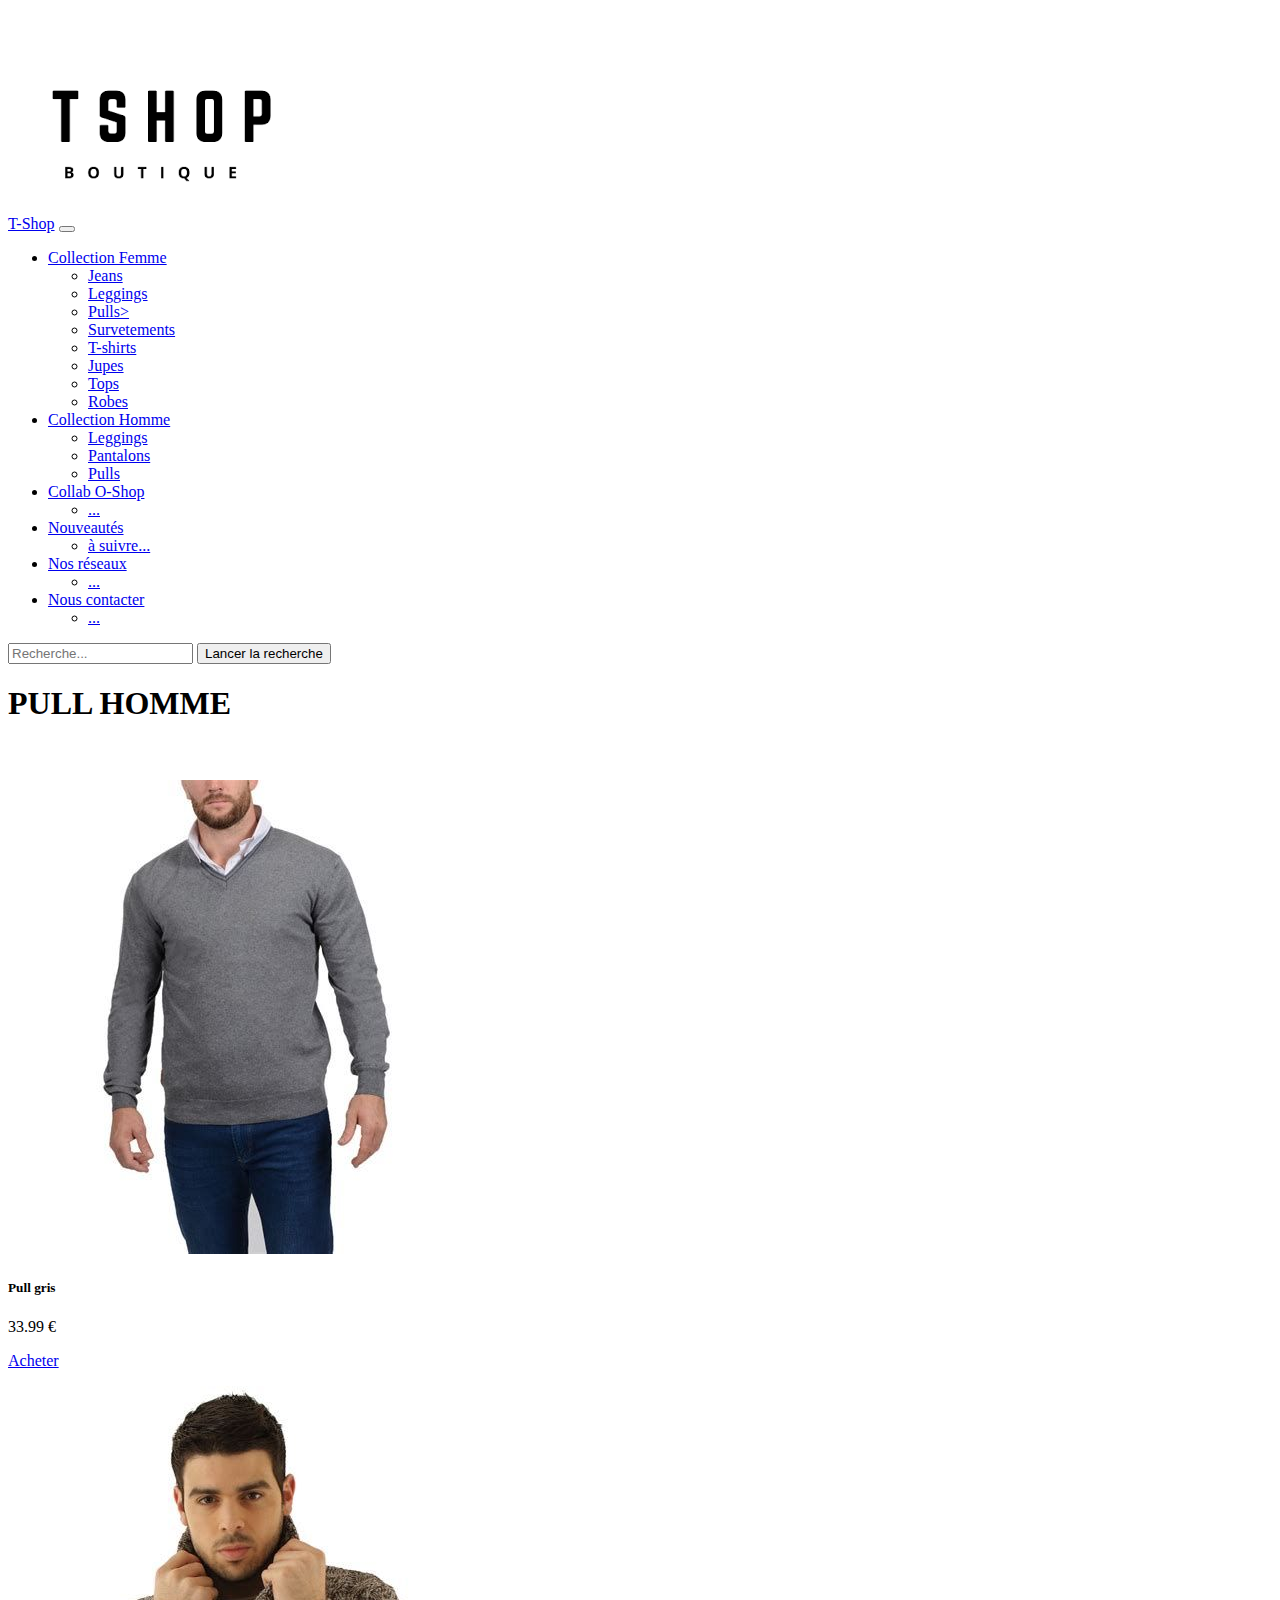
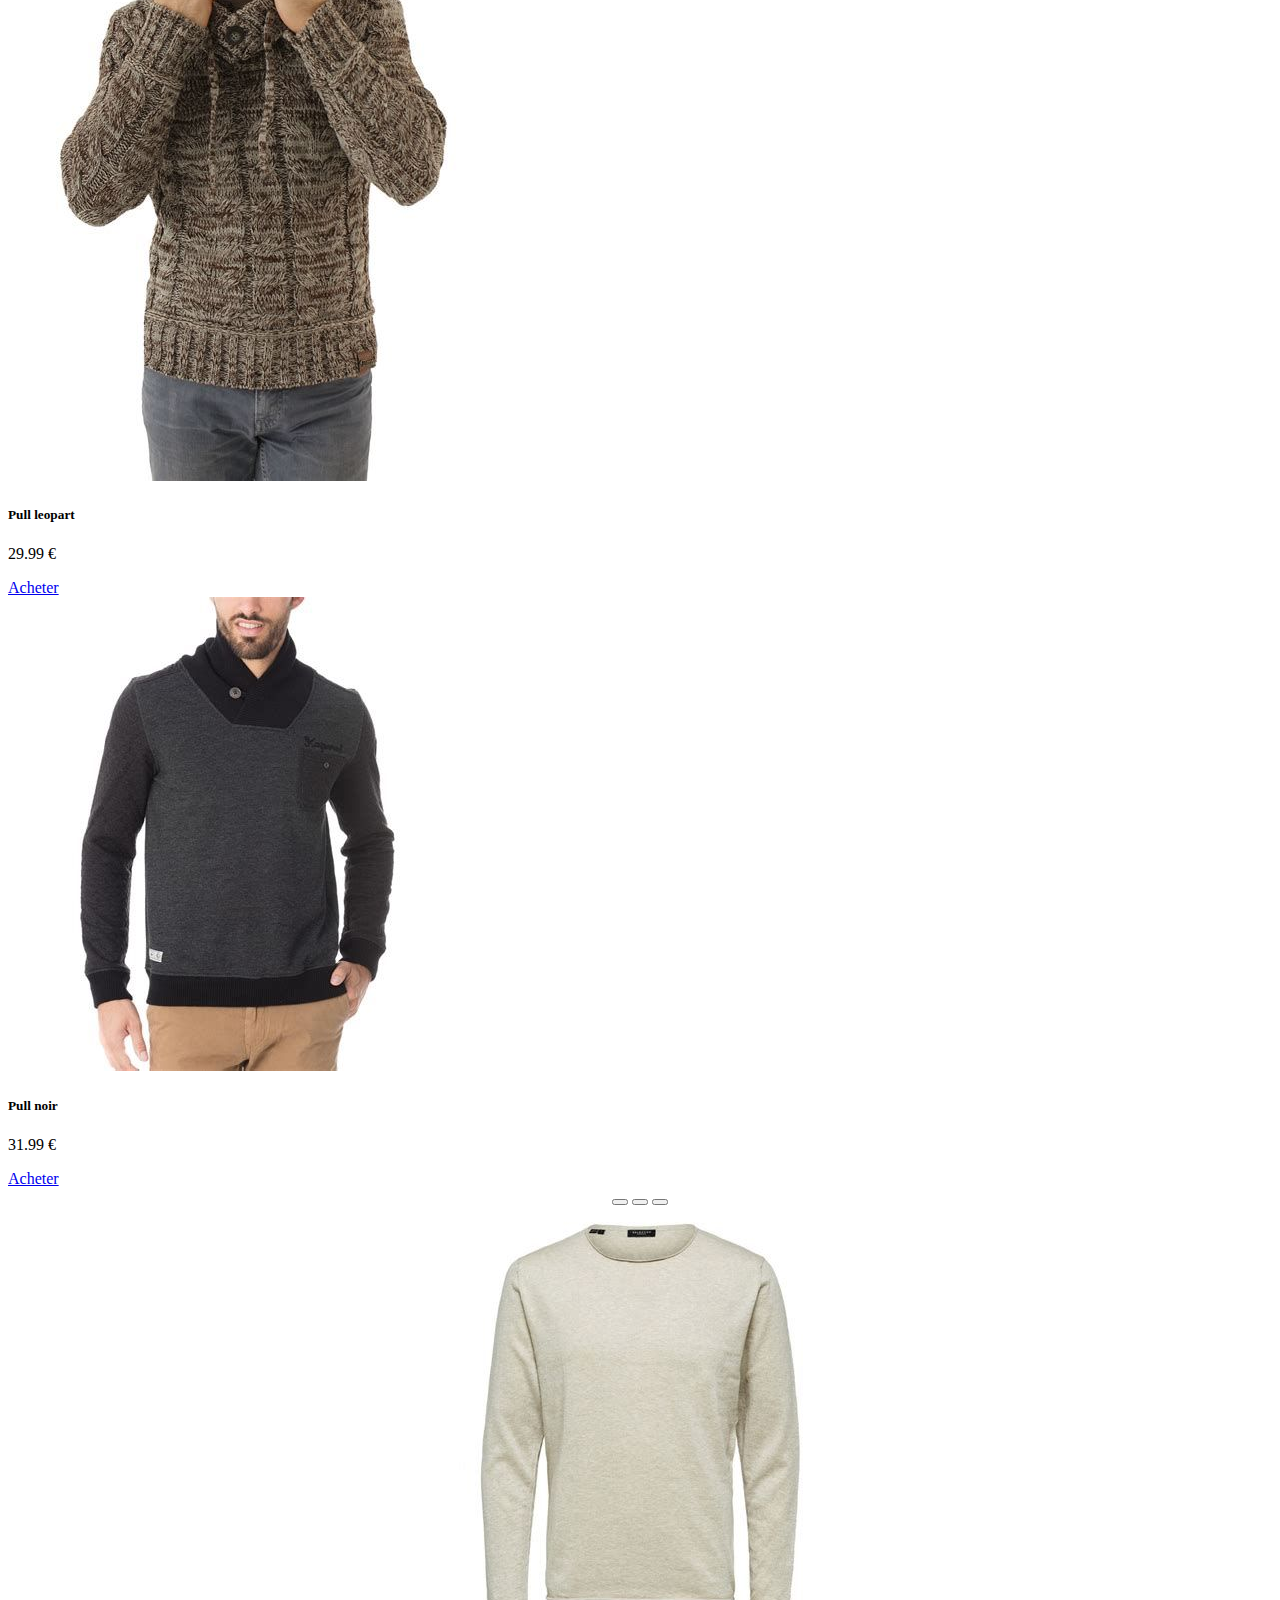
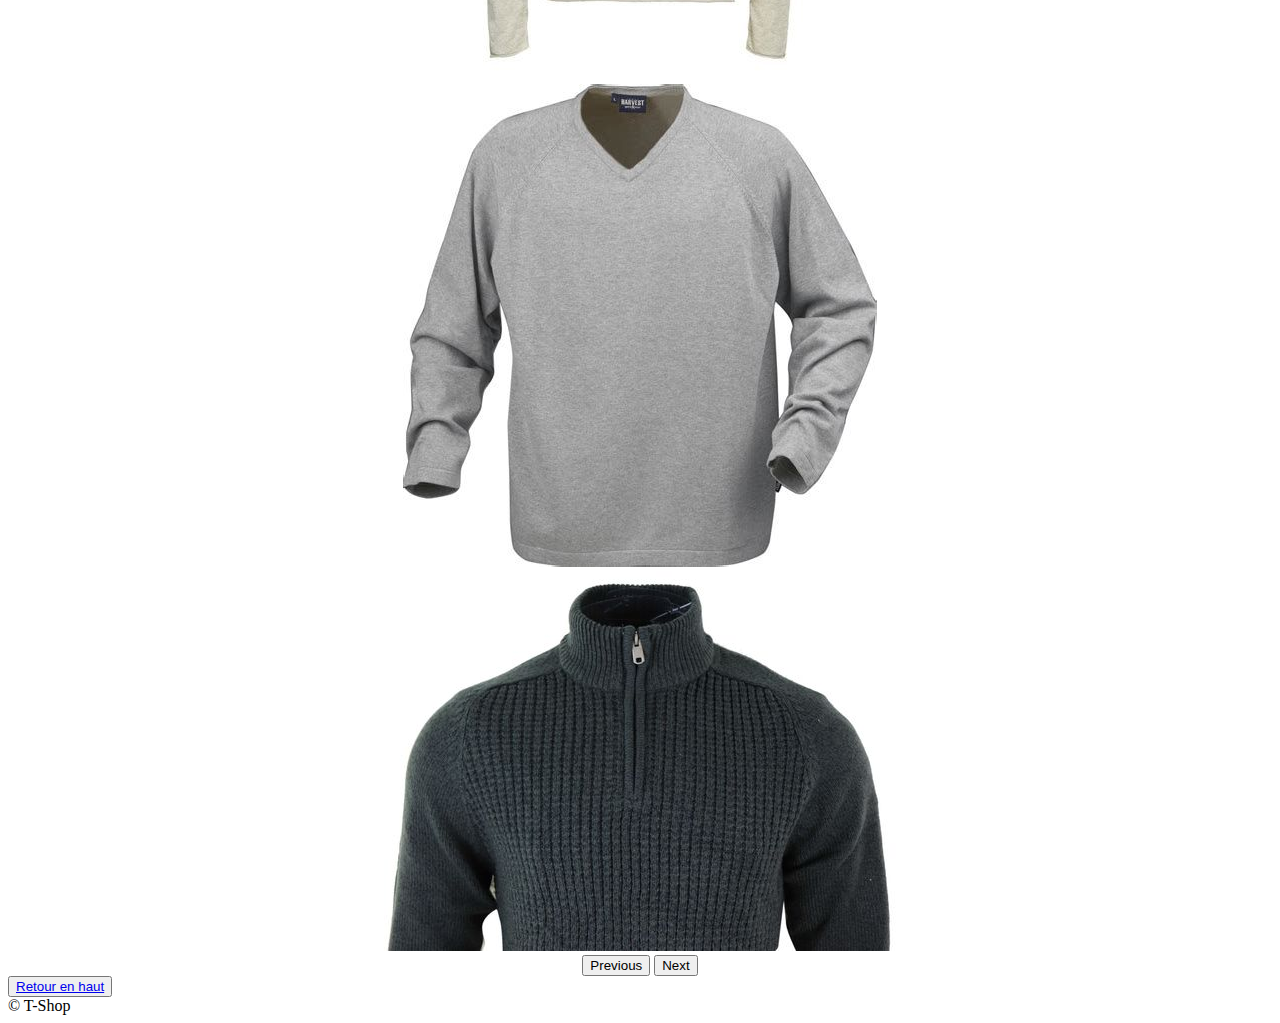
<file: image/Homme/pulls homme.html>
<!DOCTYPE html>
<html lang="en">
<head>
<meta charset="utf-8">
<meta name="viewport" content="width=device-width, initial-scale=1">
<link href="https://cdn.jsdelivr.net/npm/bootstrap@5.1.1/dist/css/bootstrap.min.css" rel="stylesheet" integrity="sha384-F3w7mX95PdgyTmZZMECAngseQB83DfGTowi0iMjiWaeVhAn4FJkqJByhZMI3AhiU" crossorigin="anonymous">
<link rel="stylesheet" href="style.css">
<title></title>
</head>
<body class="bg-light" id="haut">
<!-- logo centré -->
<h1 class="text-dark ms-2 mt-5 text-center display-1 text-upper-capitalize"><img src="../../imagefront/logotshop.png" class="w-25 h-25 ratio ratio-16x9"  href="../../page principale.html" ></h1>
<!-- Barre sous le logo -->
<nav class="navbar navbar-expand-lg navbar-light bg-light">
<div class="container-fluid bg-light">
<a class="navbar-brand" href="../../page principale.html" >T-Shop</a>
<button class="navbar-toggler" type="button" data-bs-toggle="collapse" data-bs-target="#navbarSupportedContent" aria-controls="navbarSupportedContent" aria-expanded="false" aria-label="Toggle navigation">
<span class="navbar-toggler-icon"></span>
</button>
<div class="collapse navbar-collapse" id="navbarSupportedContent">
<ul class="navbar-nav me-auto mb-2 mb-lg-0">
<!-- lien vers les pages vêtements femme  -->
<li class="nav-item dropdown">
<a class="nav-link dropdown-toggle" href="#" id="navbarDropdown" role="button" data-bs-toggle="dropdown" aria-expanded="false">Collection Femme</a>
<ul class="dropdown-menu" aria-labelledby="navbarDropdown">
<li><a class="dropdown-item" href="../Femme/femme_jeans.html">Jeans</a></li>
<li><a class="dropdown-item" href="../Femme/femme_legging.html">Leggings</a></li>
<li><a class="dropdown-item" href="../Femme/femme_pull.html">Pulls></a></li>
<li><a class="dropdown-item" href="../Femme/femme_survêtement.html">Survetements</a></li>
<li><a class="dropdown-item" href="../Femme/femme_t-shirt.html">T-shirts</a></li>
<li><a class="dropdown-item" href="../Femme/femme_t-shirt.html">Jupes</a></li>
<li><a class="dropdown-item" href="../Femme/femme_top.html">Tops</a></li>
<li><a class="dropdown-item" href="../Femme/femme_robe.html">Robes</a></li>
</ul>
</li>

<!-- lien vers les pages vêtements homme  -->
<li class="nav-item dropdown">
<a class="nav-link dropdown-toggle" href="#" id="navbarDropdown" role="button" data-bs-toggle="dropdown" aria-expanded="false">Collection Homme</a>
<ul class="dropdown-menu" aria-labelledby="navbarDropdown">
<li><a class="dropdown-item" href="legging homme.html">Leggings</a></li>
<li><a class="dropdown-item" href="pantalon homme.html">Pantalons</a></li>
<li><a class="dropdown-item" href="pulls homme.html">Pulls</a></li>
</ul>
</li>

<!-- lien vers la page collab -->
<li class="nav-item dropdown">
<a class="nav-link" href="../../Collab_O-Shop.html" id="navbar" role="button" aria-expanded="false">Collab O-Shop</a>
<ul class="dropdown-menu" aria-labelledby="navbarDropdown">
<li><a class="dropdown-item" href="#">...</a></li>
</li>
</ul>

<!-- lien vers les nouveautés  -->
<li class="nav-item dropdown">
<a class="nav-link dropdown-toggle" href="#" id="navbarDropdown" role="button" data-bs-toggle="dropdown" aria-expanded="false">Nouveautés</a>
<ul class="dropdown-menu" aria-labelledby="navbarDropdown">
<li><a class="dropdown-item" href="#">à suivre...</a></li>
</ul>
</li>

<!-- lien vers les réseaux sociaux  -->
<li class="nav-item dropdown">
<a class="nav-link" href="#" id="navbar" role="button" aria-expanded="false">Nos réseaux</a>
<ul class="dropdown-menu" aria-labelledby="navbarDropdown">
<li><a class="dropdown-item" href="#">...</a></li>
</ul>
</li>

<!-- lien pour s'informer et/ou contacter l'entreprise (adresse physique et numérique, service clients, etc.) -->
<li class="nav-item dropdown">
<a class="nav-link" href="../../Nous contacter.html" id="navbar" role="button" aria-expanded="false">Nous contacter</a>
<ul class="dropdown-menu" aria-labelledby="navbarDropdown">
<li><a class="dropdown-item" href="#">...</a></li>
</ul>
</li>
</ul>
<form class="d-flex">
<input class="form-control me-2" type="search" placeholder="Recherche..." aria-label="Search"></input>
<button class="btn btn-outline-dark" type="submit">Lancer la recherche</button>
</form>
</div>
</div>
</nav>
      
<header>
<center>
</center>
</header><!-- fin de l’en-tête  -->
   <h1 class="text-dark ms-2 mt-5 text-center display-1 text-upper-capitalize border border-dark border-2 ">PULL HOMME</h1>
   <br> <br>
  <body>
  <div class="row">
  <div class="col">
  <div class="card border border-dark text-center w-5 mx-auto" style="width: 18rem;">
  <img src="pulls.clear/pull homme statut gris2.jpg" class="card-img-top" alt="...">
  <div class="card-body">
    <h5 class="card-title"> Pull gris</h5>
    <p class="card-text"> 33.99 € </p>
    <a href="#" class="btn btn-dark"> Acheter </a>
  </div>
</div>
</div>

 <div class="col">
 <div class="card border border-dark text-center w-5 mx-auto" style="width: 18rem;">
  <img src="pulls.clear/pull homme statut leopart3.jpg" class="card-img-top" alt="...">
  <div class="card-body">
    <h5 class="card-title"> Pull leopart </h5>
    <p class="card-text"> 29.99 € </p>
    <a href="#" class="btn btn-dark"> Acheter </a>
  </div>
</div>
</div>

<div class="col">
 <div class="card border border-dark text-center w-5 mx-auto" style="width: 18rem;">
  <img src="pulls.clear/pull homme statut noir1.jpg" class="card-img-top" alt="...">
  <div class="card-body">
    <h5 class="card-title"> Pull noir </h5>
    <p class="card-text"> 31.99 € </p>
    <a href="#" class="btn btn-dark"> Acheter</a>
  </div>
</div>
</div>
</div>

 <center>
<div id="carouselExampleIndicators" class="carousel slide w-25 h-75" data-bs-ride="carousel">
  <div class="carousel-indicators">
    <button type="button" data-bs-target="#carouselExampleIndicators" data-bs-slide-to="0" class="active" aria-current="true" aria-label="Slide 1"></button>
    <button type="button" data-bs-target="#carouselExampleIndicators" data-bs-slide-to="1" aria-label="Slide 2"></button>
    <button type="button" data-bs-target="#carouselExampleIndicators" data-bs-slide-to="2" aria-label="Slide 3"></button>
  </div>
  <div class="carousel-inner">
    <div class="carousel-item active">
      <img src="pulls.clear/pull homme blanc2.jpg" class="d-block w-100" alt="...">
    </div>
    <div class="carousel-item">
      <img src="pulls.clear/pull homme gris3.jpg" class="d-block w-100" alt="...">
    </div>
    <div class="carousel-item">
      <img src="pulls.clear/pull homme noir1.jpg" class="d-block w-100" alt="...">
    </div>
  </div>
  <button class="carousel-control-prev" type="button" data-bs-target="#carouselExampleIndicators" data-bs-slide="prev">
    <span class="carousel-control-prev-icon" aria-hidden="true"></span>
    <span class="visually-hidden">Previous</span>
  </button>
  <button class="carousel-control-next" type="button" data-bs-target="#carouselExampleIndicators" data-bs-slide="next">
    <span class="carousel-control-next-icon" aria-hidden="true"></span>
    <span class="visually-hidden">Next</span>
  </button>
</div>
</center>

<!-- pied de page -->
<footer class="bg-dark text-light p-3">
	<div class="row">
		<!-- bouton haut de page -->
		<button type="button" class="btn btn-dark">
			<a class="btn-light badge bg-dark"  href="#haut">Retour en haut</a>
		</button>
		<!-- Nom marque -->
		<div class="container text-end">
			© T-Shop
		</div>
	</div>
</footer>
<!-- fin du pied de page -->
	

</body>

	<script src="https://cdn.jsdelivr.net/npm/bootstrap@5.1.1/dist/js/bootstrap.bundle.min.js" integrity="sha384-/bQdsTh/da6pkI1MST/rWKFNjaCP5gBSY4sEBT38Q/9RBh9AH40zEOg7Hlq2THRZ" crossorigin="anonymous"></script>

</html>
</file>
<file: style.css>
#carte
{
    width: 1300px;
    margin:0 auto;
    text-align: center;
    align-content: center;
	font-family:Bahnschrift ;
}
header{
	background-image:url("imagehautfront.jpg") ;
	background-size: cover; 
	background-position: center ;
}
</file>
<file: image/Femme/style.css>
#carte
{
    width: 1300px;
    margin:0 auto;
    text-align: center;
    align-content: center;
	font-family:Bahnschrift ;
}
header{
	background-image:url("imagehautfront.jpg") ;
	background-size: cover; 
	background-position: center ;
}
</file>
<file: image/Homme/style.css>
#carte
{
    width: 1300px;
    margin:0 auto;
    text-align: center;
    align-content: center;
	font-family:Bahnschrift ;
}
header{
	background-image:url("imagehautfront.jpg") ;
	background-size: cover; 
	background-position: center ;
}
</file>
